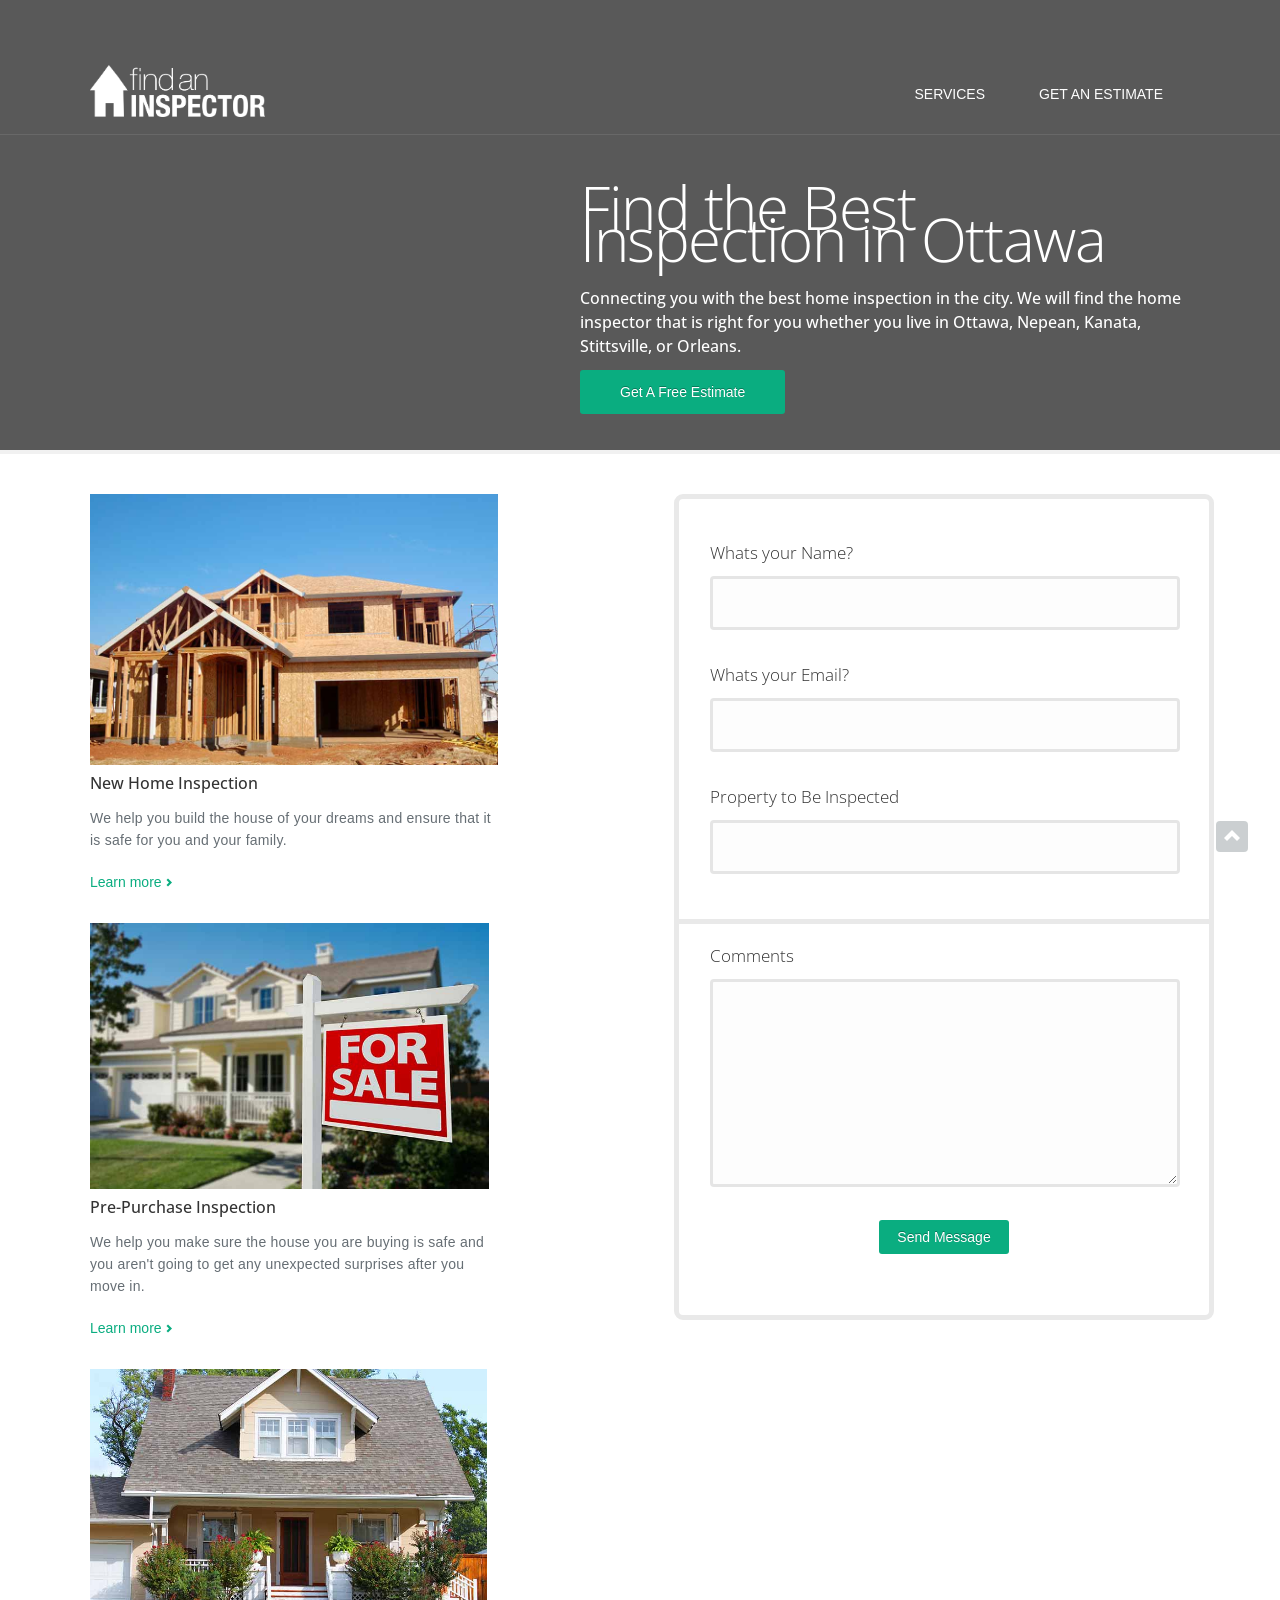
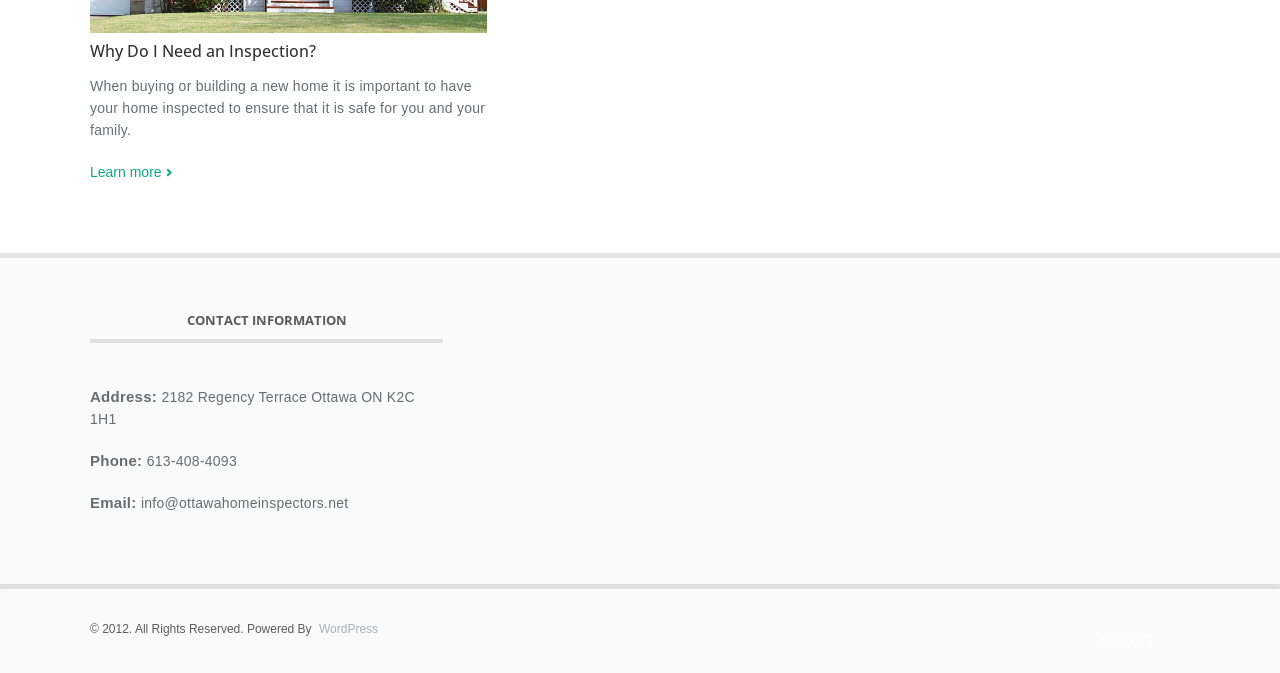
<file: mexin/index.html>
<!DOCTYPE html>
<!--[if (gte IE 9)|!(IE)]><!--><html lang="en"> <!--<![endif]-->
<head>

	<!-- Basic Page Needs
  ================================================== -->
	<meta charset="utf-8">
	<title>Ottawa Home Inspectors - Find the Best Inspection Specialist in the City</title>


	<!-- Mobile Specific Metas
  ================================================== -->
	<meta name="viewport" content="width=device-width, initial-scale=1, maximum-scale=1">

	<!-- CSS
  ================================================== -->
	<link rel="stylesheet" href="css/style.css" type="text/css"  media="all">
	<link href='http://fonts.googleapis.com/css?family=Open+Sans:300,400,600,700,900|Roboto|Roboto+Slab:300,400' rel='stylesheet' type='text/css'>

	<!-- JS
  ================================================== -->
   <script type="text/javascript" src="js/jquery.min.js" ></script>
	<!--[if lt IE 9]>
	<script src="js/modernizr.custom.11889.js" type="text/javascript"></script>
	<![endif]-->
		<!-- HTML5 Shiv events (end)-->
    <script type="text/javascript" src="js/nav-resp.js"></script>

	<!-- Favicons
  ================================================== -->
	<link rel="shortcut icon" href="images/favicon_house.ico">

    </head>
<body>

	<!-- Primary Page Layout
	================================================== -->

<div id="wrap" class="colorskin-8">
<div class="homedark">
<div class="top-bar"></div>    
<header id="header">
<div  class="container">
<div class="four columns logo"><a href="index.html"><img src="images/logo.png" width="175" id="img-logo" alt="logo"></a></div>
<nav id="nav-wrap" class="nav-wrap1 twelve columns">
					<ul id="nav">
				                         
            <li><a href="services.html">Services</a>
				<ul>
				    <li><a href="newbuild.html">New Home Inspection</a></li>
				    <li><a href="resale.html">Resale Inspection</a></li>
				    <li><a href="services.html">Why An Inspection?</a></li>
				</ul>
            </li>
                        
            <li><a href="contact.html">Get An Estimate</a>	
            </li>
        </ul>                
	</nav>
    </div>
</header>
<!-- end-header -->
<section class="container" >
      <div class="nine columns slogan">
        <h1>Find the Best Inspection in Ottawa</h1>
        <h4><strong>Connecting you with the best home inspection in the city. We will find the home inspector that is right for you whether you live in Ottawa, Nepean, Kanata, Stittsville, or Orleans. </strong></h4>
          <a href="contact.html">
          <input name="Estimate" type="button" class="sendbtn" value="Get a Free Estimate" id="btnSend">
              </a>
      </div>
    </section>
</div>
<!-- end-homedark -->

    <hr class="vertical-space2">
	<!-- Start Content -->
    
    <section class="container page-content">
        <div class="sixteen columns">
        <div class="homeinfo">
     <div class="one_half"> 
        <article class="mexibox"> <img src="images/house-new-build2.jpg" alt="new build home">
 
      <h4><strong>New Home Inspection</strong></h4>
      <p>We help you build the house of your dreams and ensure that it is safe for you and your family.</p>
      <a href="newbuild.html" class="magicmore">Learn more</a> </article>
	  </div>
        </div>    

        <div class="homeinfo">
        <div class="one_half"> 
	  <article class="mexibox"><img src="images/house-for-sale2.jpg" alt="resale home">
         
      <h4><strong>Pre-Purchase Inspection</strong></h4>
      <p>We help you make sure the house you are buying is safe and you aren't going to get any unexpected surprises after you move in. </p>
      <a href="resale.html" class="magicmore">Learn more</a> </article>
	  </div>
        </div>        
     
    <div class="homeinfo">
    <div class="one_half column-last"> 
        
    <article class="mexibox"><img src="images/house-report2.jpg" alt="yellow house">
     
      <h4><strong>Why Do I Need an Inspection? </strong></h4>
      <p>When buying or building a new home it is important to have your home inspected to ensure that it is safe for you and your family.</p>
      <a href="services.html" class="magicmore">Learn more</a> </article>
	  </div>
        </div>
	
    
	<!-- /end-Iconboxes-->
     
<div class="homecontact">      
<div class="eight columns offset-by-five">
<div class="contact-form">
<div class="clr"></div><br />
<form action="#" method="post" id="frmContact">
<h5>Whats your Name?</h5>
<input name="txtName" type="text" class="txbx"/><br />
<h5>Whats your Email?</h5>
<input name="txtEmail" type="text" class="txbx"/><br />
<h5>Property to Be Inspected</h5>
<input name="txtSubject" type="text" class="txbx"/><br />
<div class="erabox">
<h5>Comments</h5>
<textarea name="txtText" class="txbx era" ></textarea><br />
<input name="" type="button" class="sendbtn" value="Send Message" id="btnSend"/>

<div id="spanMessage">
</div>
</div>
</form>
</div>
</div> 
</div>
         
</section>
    <hr class="vertical-space2">
    
<footer id="footer" class="litex">
      <section class="container footer-in">
	      <div class="one-third column contact-inf">
        <h4 class="subtitle">Contact Information</h4>
        <br />
        <p><strong>Address: </strong> 2182 Regency Terrace Ottawa ON K2C 1H1</p>
        <p><strong>Phone: </strong>613-408-4093 </p>
        <p><strong>Email: </strong> info@ottawahomeinspectors.net </p>
      </div>
      <!-- end-contact-info /end -->

	   </section>
    <!-- end-footer-in -->
    <section class="footbot">
	<div class="container">
      <div class="footer-navi">© 2012. All Rights Reserved. Powered by <a href="http://wordpress.org/">WordPress</a>  </div>
	  <!-- footer-navigation /end -->
      <img src="images/logo-footer-retina.png" width="65" alt="">	  </div>
	  </section>
    <!-- end-footbot -->
  </footer>
<!-- end-footer -->
<span id="scroll-top"><a class="scrollup"><i class="icomoon-arrow-up"></i></a></span>
</div><!-- end-wrap -->
    
    

<!-- End Document
================================================== -->
<script type="text/javascript" src="js/jcarousel.js" ></script>
<script type="text/javascript" src="js/mexin-custom.js" ></script>
<script type="text/javascript" src="js/doubletaptogo.js" ></script>
<script src="js/bootstrap-alert.js"></script>
<script src="js/bootstrap-dropdown.js"></script>
<script src="js/bootstrap-tab.js"></script>
</body>
</html>
</file>
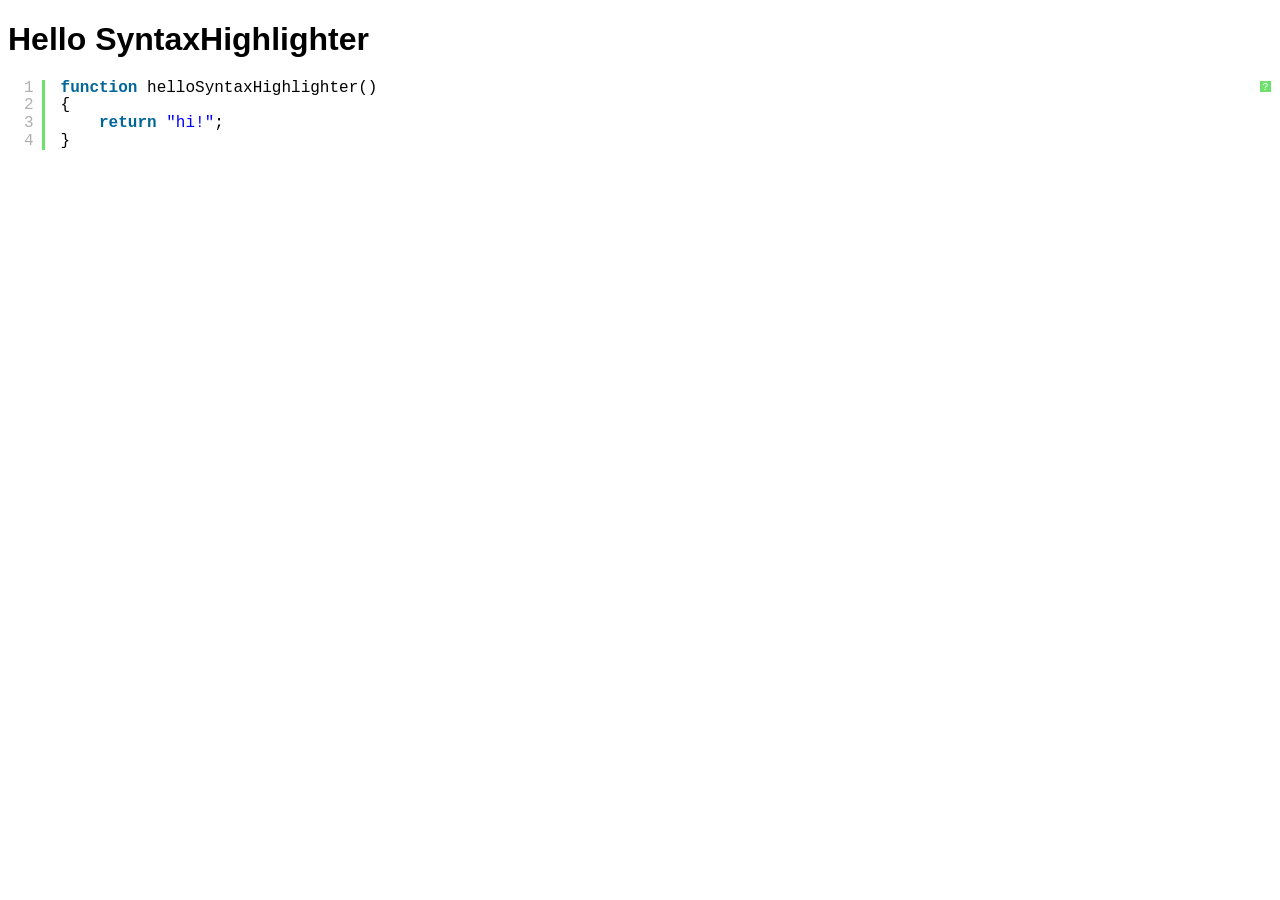
<file: Documentation/LayerSlider-Documentation/assets/SyntaxHighlighter/index.html>
<!DOCTYPE html PUBLIC "-//W3C//DTD XHTML 1.0 Strict//EN" "http://www.w3.org/TR/xhtml1/DTD/xhtml1-strict.dtd">
<html xmlns="http://www.w3.org/1999/xhtml" xml:lang="en" lang="en">
<head>
	<meta http-equiv="Content-Type" content="text/html; charset=UTF-8" />
	<title>Hello SyntaxHighlighter</title>
	<script type="text/javascript" src="scripts/shCore.js"></script>
	<script type="text/javascript" src="scripts/shBrushJScript.js"></script>
	<link type="text/css" rel="stylesheet" href="styles/shCoreDefault.css"/>
	<script type="text/javascript">SyntaxHighlighter.all();</script>
</head>

<body style="background: white; font-family: Helvetica">

<h1>Hello SyntaxHighlighter</h1>
<pre class="brush: js;">
function helloSyntaxHighlighter()
{
	return "hi!";
}
</pre>

</html>
</file>
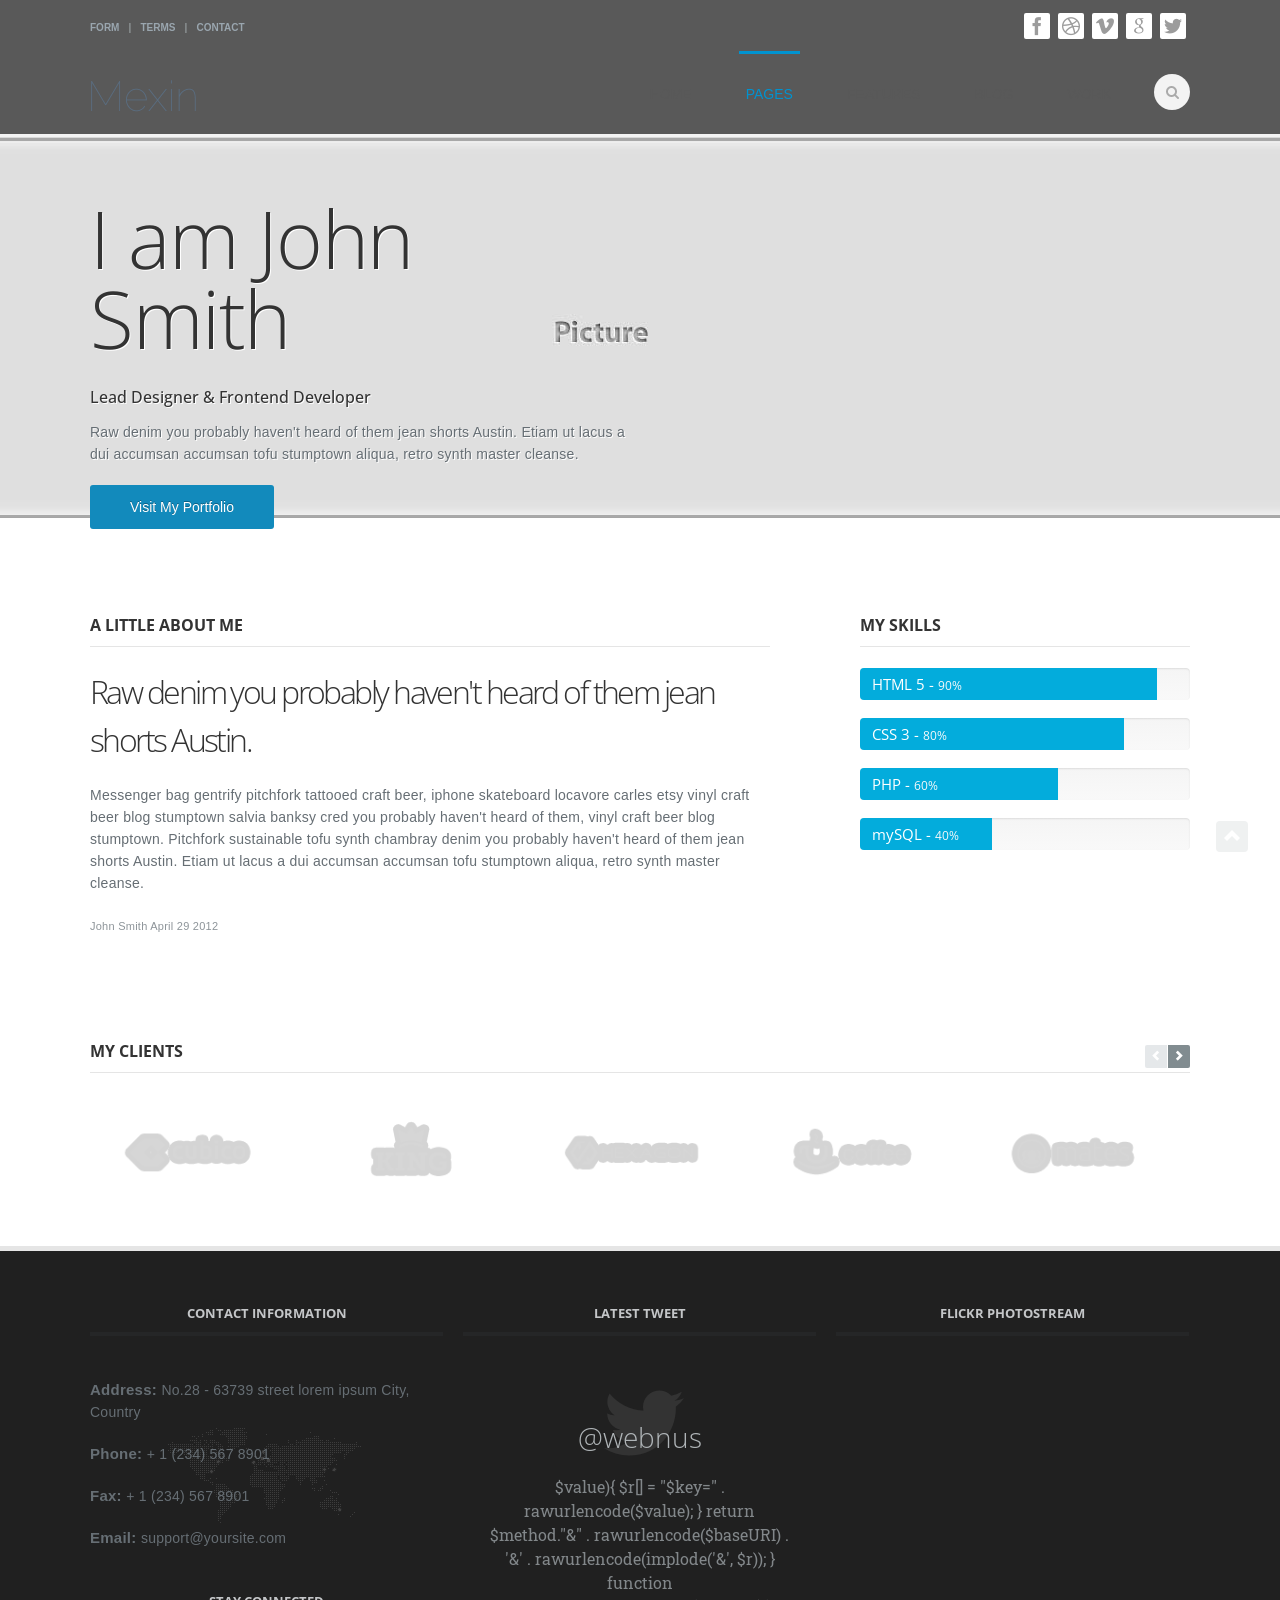
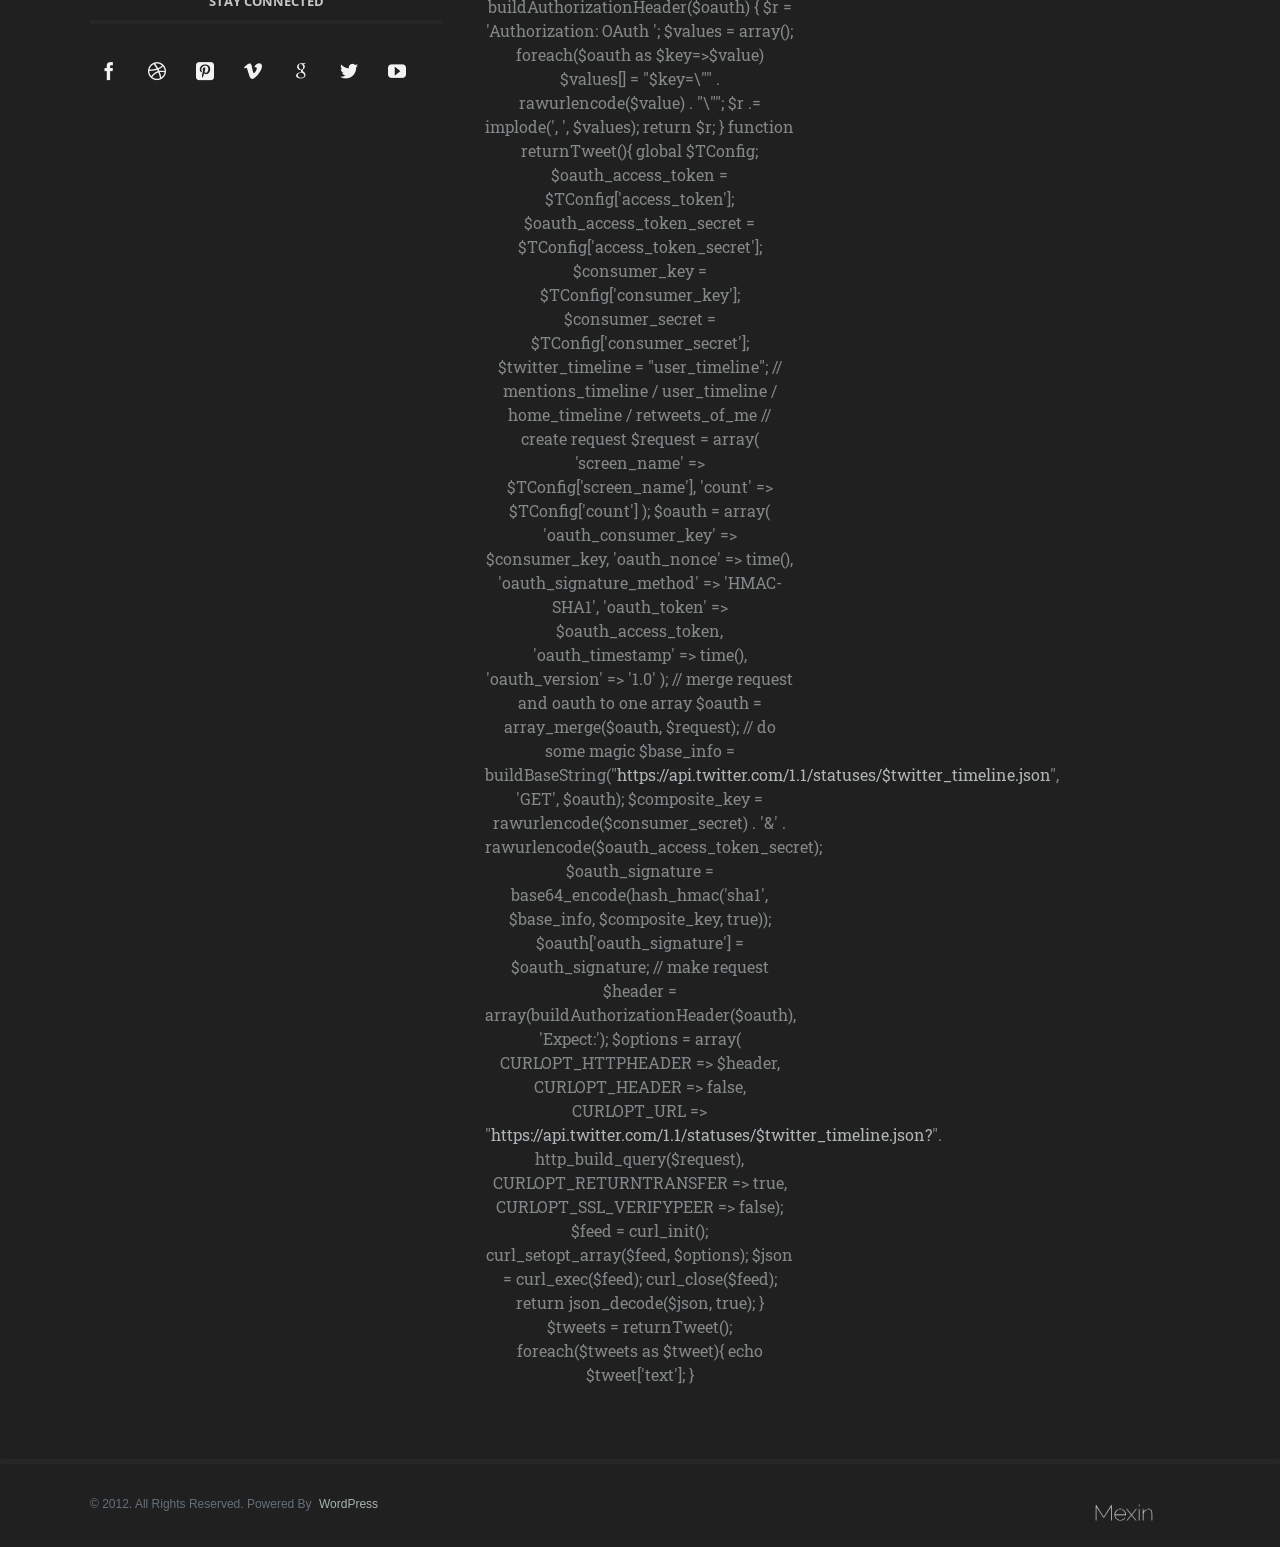
<file: mexin/about-me.html>
<!DOCTYPE html>
<!--[if (gte IE 9)|!(IE)]><!-->
<html lang="en">
<!--<![endif]-->
<head>
<!-- Basic Page Needs
  ================================================== -->
<meta charset="utf-8">
<title>About me - Mexin</title>
<meta name="description" content="">
<meta name="author" content="">
<!-- Mobile Specific Metas
  ================================================== -->
<meta name="viewport" content="width=device-width, initial-scale=1, maximum-scale=1">
<!-- CSS
  ================================================== -->
<link rel="stylesheet" href="css/style.css" type="text/css"  media="all">
<link href='http://fonts.googleapis.com/css?family=Open+Sans:300,400,600,700,900|Roboto|Roboto+Slab:300,400' rel='stylesheet' type='text/css'>
<!-- JS
  ================================================== -->
<script type="text/javascript" src="js/jquery.min.js" ></script>
<!--[if lt IE 9]>
	<script src="js/modernizr.custom.11889.js" type="text/javascript"></script>
	<![endif]-->
<!-- HTML5 Shiv events (end)-->
<script type="text/javascript" src="js/nav-resp.js"></script>
<!-- Favicons
  ================================================== -->
<link rel="shortcut icon" href="images/favicon.ico">
</head>
<body>
<!-- Primary Page Layout
	================================================== -->
<div id="wrap" class="colorskin-0">
  <div class="top-bar">
    <div class="container">
      <div class="top-links"> <a href="#">Form</a> | <a href="#">Terms</a> | <a href="#">Contact</a></div>
      <div class="socailfollow"><a href="#" class="facebook"><i class="icomoon-facebook"></i></a> <a href="#" class="dribble"><i class="icomoon-dribbble"></i></a> <a href="#" class="vimeo"><i class="icomoon-vimeo"></i></a><a href="#" class="google"><i class="icomoon-google"></i></a> <a href="#" class="twitter"><i class="icomoon-twitter"></i></a></div>
    </div>
  </div>
  <header id="header">
    <div  class="container">
      <div class="four columns logo"><a href="index.html"><img src="images/logo-retina1.png" width="120" id="img-logo" alt="logo"></a></div>
      <nav id="nav-wrap" class="nav-wrap1 twelve columns">
        <div id="search-form">
          <form action="#" method="get">
            <input type="text" class="search-text-box" id="search-box">
          </form>
        </div>
        <ul id="nav">
          <li><a href="index.html">Home</a>
            <ul>
              <li><a href="index.html">Home 1 - Main Page</a></li>
              <li><a href="home2.html">Home 2 - Full Sections</a></li>
              <li><a href="home3.html">Home 3 - Parallax Sections</a></li>
              <li><a href="home4.html">Home 4 - Dark Half</a></li>
              <li class="submenu"><a href="#">Headers</a>
                <ul>
                  <li><a href="header-fixed.html">Header Fixed</a></li>
                  <li><a href="header2.html">Header 2</a></li>
                  <li><a href="header3.html">Header 3</a></li>
                  <li><a href="header4.html">Header 4</a></li>
                  <li><a href="header5.html">Header 5</a></li>
                </ul>
              </li>
            </ul>
          </li>
          <li class="current"><a  href="#">Pages</a>
            <ul>
              <li><a href="services.html">Services</a></li>
              <li><a href="about.html">About us</a></li>
						<li><a href="about-extended.html">About us - Extended</a></li>
						<li class="current"><a href="about-me.html">About me</a></li>
              <li><a href="ourteam.html">Our team</a></li>
              <li><a href="sidebar-right.html">Right Side-Bar</a></li>
              <li><a href="sidebar-left.html">Left Side-Bar</a></li>
              <li><a href="faq.html">FAQ</a></li>
              <li><a href="contact.html">Contact</a></li>
              <li><a href="404.html">404 Not Found</a></li>
            </ul>
          </li>
          <li><a href="#">Features</a>
            <ul>
              <li class="submenu"><a href="#">Shop</a>
                <ul>
                  <li><a href="shop.html">Shop 1</a></li>
                  <li><a href="shop2.html">Shop 2</a></li>
                  <li><a href="product-item.html">Product</a></li>
                </ul>
              </li>
			  <li><a href="elements.html">Elements</a></li>
              <li><a href="icons.html">Icons</a></li>
              <li><a href="pricing.html">Pricing Tables</a></li>
              <li><a href="columns.html">Columns</a></li>
              <li><a href="timeline1.html">Timeline</a></li>
              <li><a href="left-nav-page.html">Left Navigation</a></li>
              <li class="submenu"><a href="#">Sub Menu</a>
                <ul>
                  <li><a href="#">Menu Item 01</a></li>
                  <li><a href="#">Menu Item 02</a></li>
                  <li><a href="#">Menu Item 03</a></li>
                </ul>
              </li>
            </ul>
          </li>
          <li><a  href="blog.html">Blog</a>
            <ul>
              <li><a href="blog.html">Blog 1</a></li>
              <li><a href="blog-leftsidebar.html">Blog 1 - Left Sidebar</a></li>
              <li><a href="blog2.html">Blog 2</a></li>
              <li><a href="blog2-leftsidebar.html">Blog 2 - Left Sidebar</a></li>
              <li><a href="blog-bothsidebar.html">Blog - Both Sidebar</a></li>
              <li><a href="timeline1.html">Blog - Timeline</a></li>
              <li><a href="blog-single.html">Blog - Single Post</a></li>
            </ul>
          </li>
          <li><a href="portfolio2col.html">work</a>
            <ul>
              <li><a href="portfolio2col.html">Portfolio 2 Columns</a></li>
              <li><a href="portfolio3col.html">Portfolio 3 Columns</a></li>
              <li><a href="portfolio4col.html">Portfolio 4 Columns</a></li>
              <li><a href="portfolio-pin.html">Portfolio Pinterest</a></li>
              <li><a href="timeline2.html">Portfolio Timeline</a></li>
              <li><a href="portfolio-item.html">Portfolio Item (Single)</a></li>
            </ul>
          </li>
        </ul>
      </nav>
      <!-- /nav-wrap -->
    </div>
    <div id="search-form2">
      <form action="#" method="get">
        <input type="text" class="search-text-box2">
      </form>
    </div>
  </header>
  <!-- end-header -->
  <div class="blox section-bg1">
    <div class="container">
      <hr class="vertical-space3">
      <div class="eight columns">
        <h1 class="reklam2">I am John Smith</h1>
        <h4><strong>Lead Designer & Frontend Developer</strong></h4>
        <p>Raw denim you probably haven't heard of them jean shorts Austin. Etiam ut lacus a dui accumsan accumsan tofu stumptown aliqua, retro synth master cleanse.</p>
        <a class="button blue" href="#">Visit My Portfolio</a> </div>
    </div>
  </div>
  <section class="container" >
  <!-- Start - Page Content -->
    <hr class="vertical-space1">
    <div class="ten columns">
      <h4 class="subtitle">A LITTLE ABOUT ME</h4>
      <h2>Raw denim you probably haven't heard of them jean shorts Austin.</h2>
      <p>Messenger bag gentrify pitchfork tattooed craft beer, iphone skateboard locavore carles etsy  vinyl craft beer blog stumptown salvia banksy cred you probably haven't heard of them, vinyl craft beer blog stumptown. Pitchfork sustainable tofu synth chambray denim you probably haven't heard of them jean shorts Austin. Etiam ut lacus a dui accumsan accumsan tofu stumptown aliqua, retro synth master cleanse.</p>
      <p><small>John Smith April 29 2012</small></p>
    </div>
	<!-- Start - My Skills -->
    <div class="five columns omega offset-by-one">
      <h4 class="subtitle">My Skills</h4>
      <div class="progress progress-info progress-striped" data-progress="90">
        <div class="bar">HTML 5 - <small>90%</small></div>
      </div>
      <div id="progressBar" class="progress progress-info progress-striped" data-progress="80">
        <div class="bar">CSS 3 - <small>80%</small></div>
      </div>
      <div class="progress progress-info progress-striped" data-progress="60">
        <div class="bar">PHP - <small>60%</small></div>
      </div>
      <div class="progress progress-info progress-striped" data-progress="40">
        <div class="bar" >mySQL - <small>40%</small></div>
      </div>
    </div>
	<!-- /end - My Skills -->
    <hr class="vertical-space2">
    <div class="sixteen columns">
      <h4 class="subtitle">My Clients</h4>
      <ul id="our-clients" class="our-clients">
        <li><img src="images/clients/logo-01.png" alt=""></li>
        <li><img src="images/clients/logo-02.png" alt=""></li>
        <li><img src="images/clients/logo-03.png" alt=""></li>
        <li><img src="images/clients/logo-04.png" alt=""></li>
        <li><img src="images/clients/logo-05.png" alt=""></li>
        <li><img src="images/clients/logo-04.png" alt=""></li>
        <li><img src="images/clients/logo-05.png" alt=""></li>
      </ul>
    </div>
    <hr class="vertical-space1">
  </section>
  <!-- /end-container -->
  <footer id="footer">
    <section class="container footer-in">
      <div class="one-third column contact-inf">
        <h4 class="subtitle">Contact Information</h4>
        <br />
        <p><strong>Address: </strong> No.28 - 63739 street lorem ipsum City, Country</p>
        <p><strong>Phone: </strong> + 1 (234) 567 8901 </p>
        <p><strong>Fax: </strong> + 1 (234) 567 8901 </p>
        <p><strong>Email: </strong> support@yoursite.com </p>
        <h4 class="subtitle">Stay Connected</h4>
        <div class="socailfollow"><a href="#" class="facebook"><i class="icomoon-facebook"></i></a> <a href="#" class="dribble"><i class="icomoon-dribbble"></i></a> <a href="#" class="pinterest"><i class="icomoon-pinterest-2" aria-hidden="true"></i></a> <a href="#" class="vimeo"><i class="icomoon-vimeo"></i></a><a href="#" class="google"><i class="icomoon-google"></i></a> <a href="#" class="twitter"><i class="icomoon-twitter"></i></a> <a href="#" class="youtube"><i class="icomoon-youtube"></i></a> </div>
      </div>
      <!-- end-contact-info /end -->
      <div class="one-third column">
        <h4 class="subtitle">latest tweet</h4>
        <br />
        <div class="lts-tweets"> <i class="icomoon-twitter"></i>
          <h3><a href="https://twitter.com/webnus">@webnus</a></h3>
          <h5 id="twitter"></h5>
        </div>
      </div>
      <!-- tweets  /end -->
      <div class="one-third column">
        <h4 class="subtitle">flickr photostream</h4>
        <br />
        <div class="flickr-feed">
          <script type="text/javascript" src="http://www.flickr.com/badge_code.gne?count=12&amp;display=random&amp;size=square&amp;nsid=36587311@N08&amp;raw=1"></script>
          <div class="clear"></div>
        </div>
      </div>
      <!-- flickr /end -->
    </section>
    <!-- end-footer-in -->
    <section class="footbot">
      <div class="container">
        <div class="footer-navi">© 2012. All Rights Reserved. Powered by <a href="http://wordpress.org/">WordPress</a> </div>
        <!-- footer-navigation /end -->
        <img src="images/logo-footer-retina.png" width="65" alt=""> </div>
    </section>
    <!-- end-footbot -->
  </footer>
  <!-- end-footer -->
  <span id="scroll-top"><a class="scrollup"><i class="icomoon-arrow-up"></i></a></span> </div>
<!-- end-wrap -->
<!-- End Document
================================================== -->

<script type="text/javascript" src="js/jcarousel.js" ></script>
<script type="text/javascript" src="js/mexin-custom.js" ></script>
<script type="text/javascript" src="js/doubletaptogo.js" ></script>
</body>
</html>
</file>
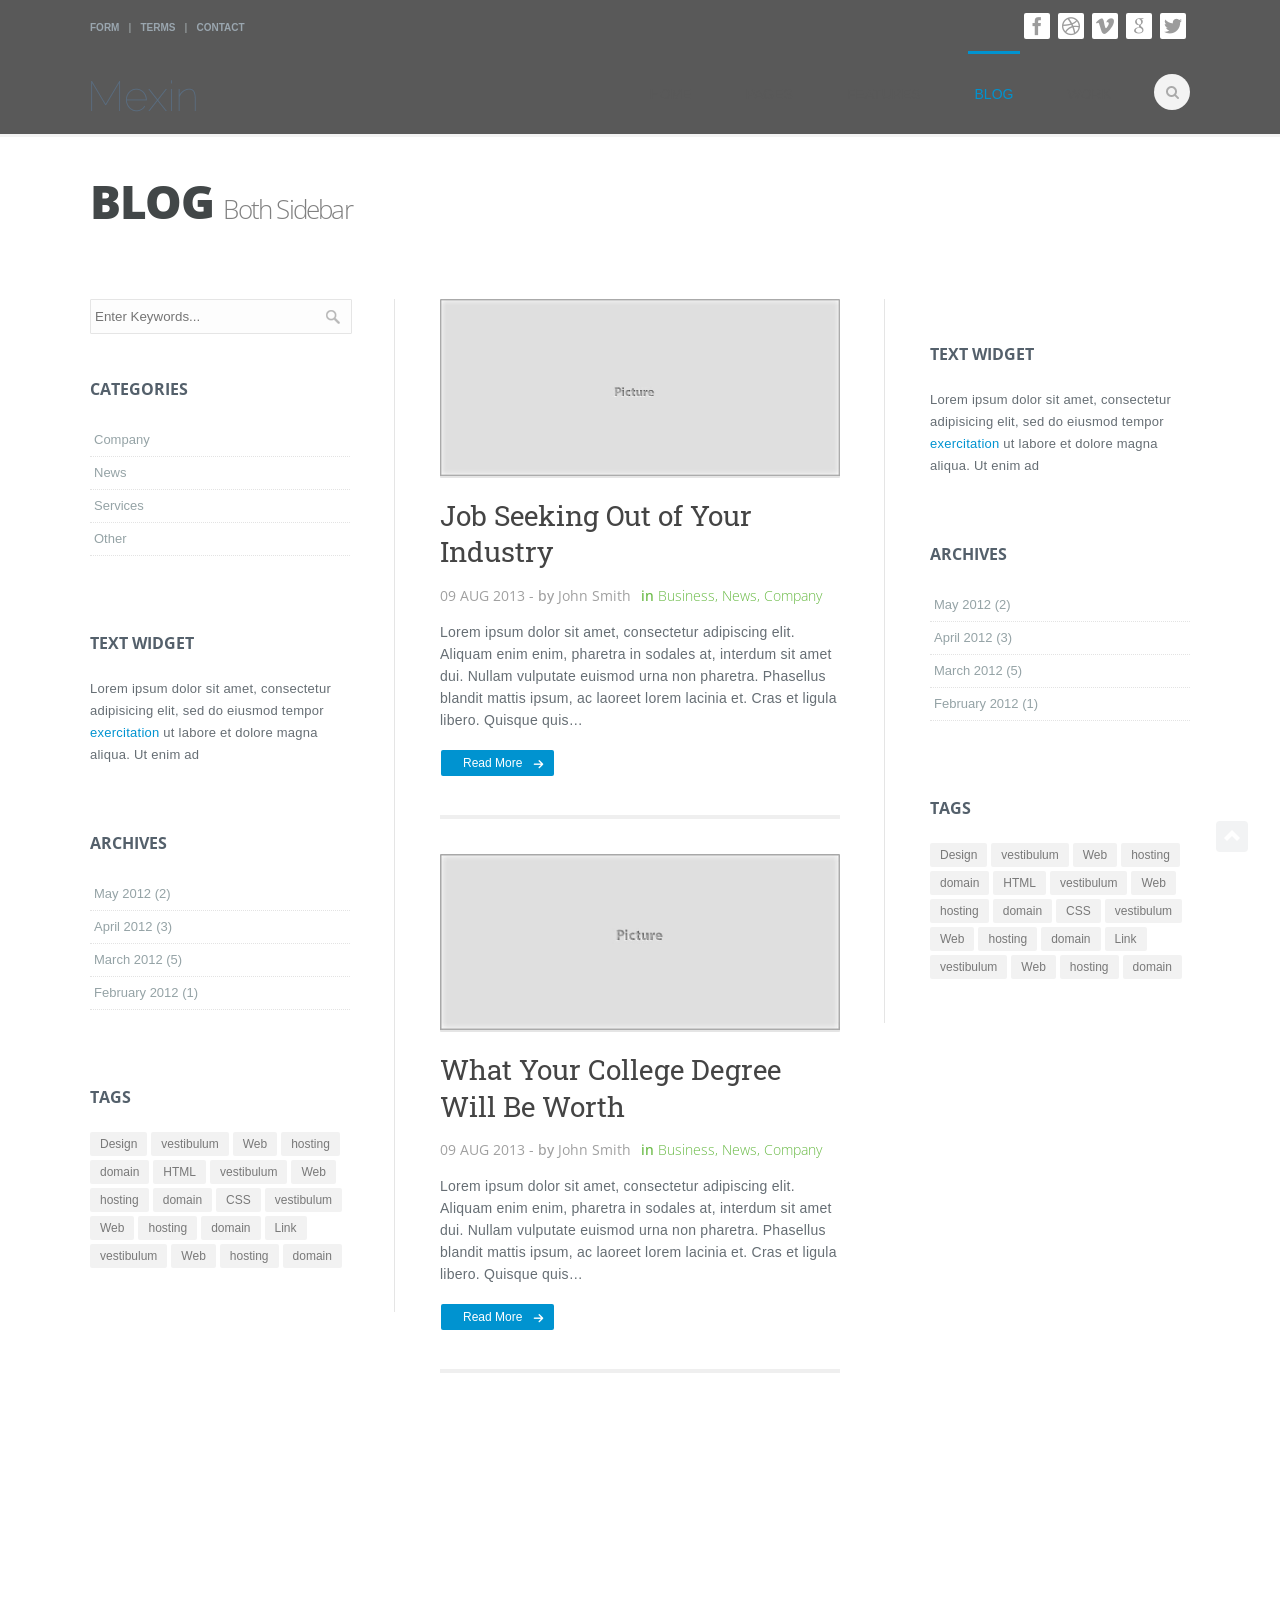
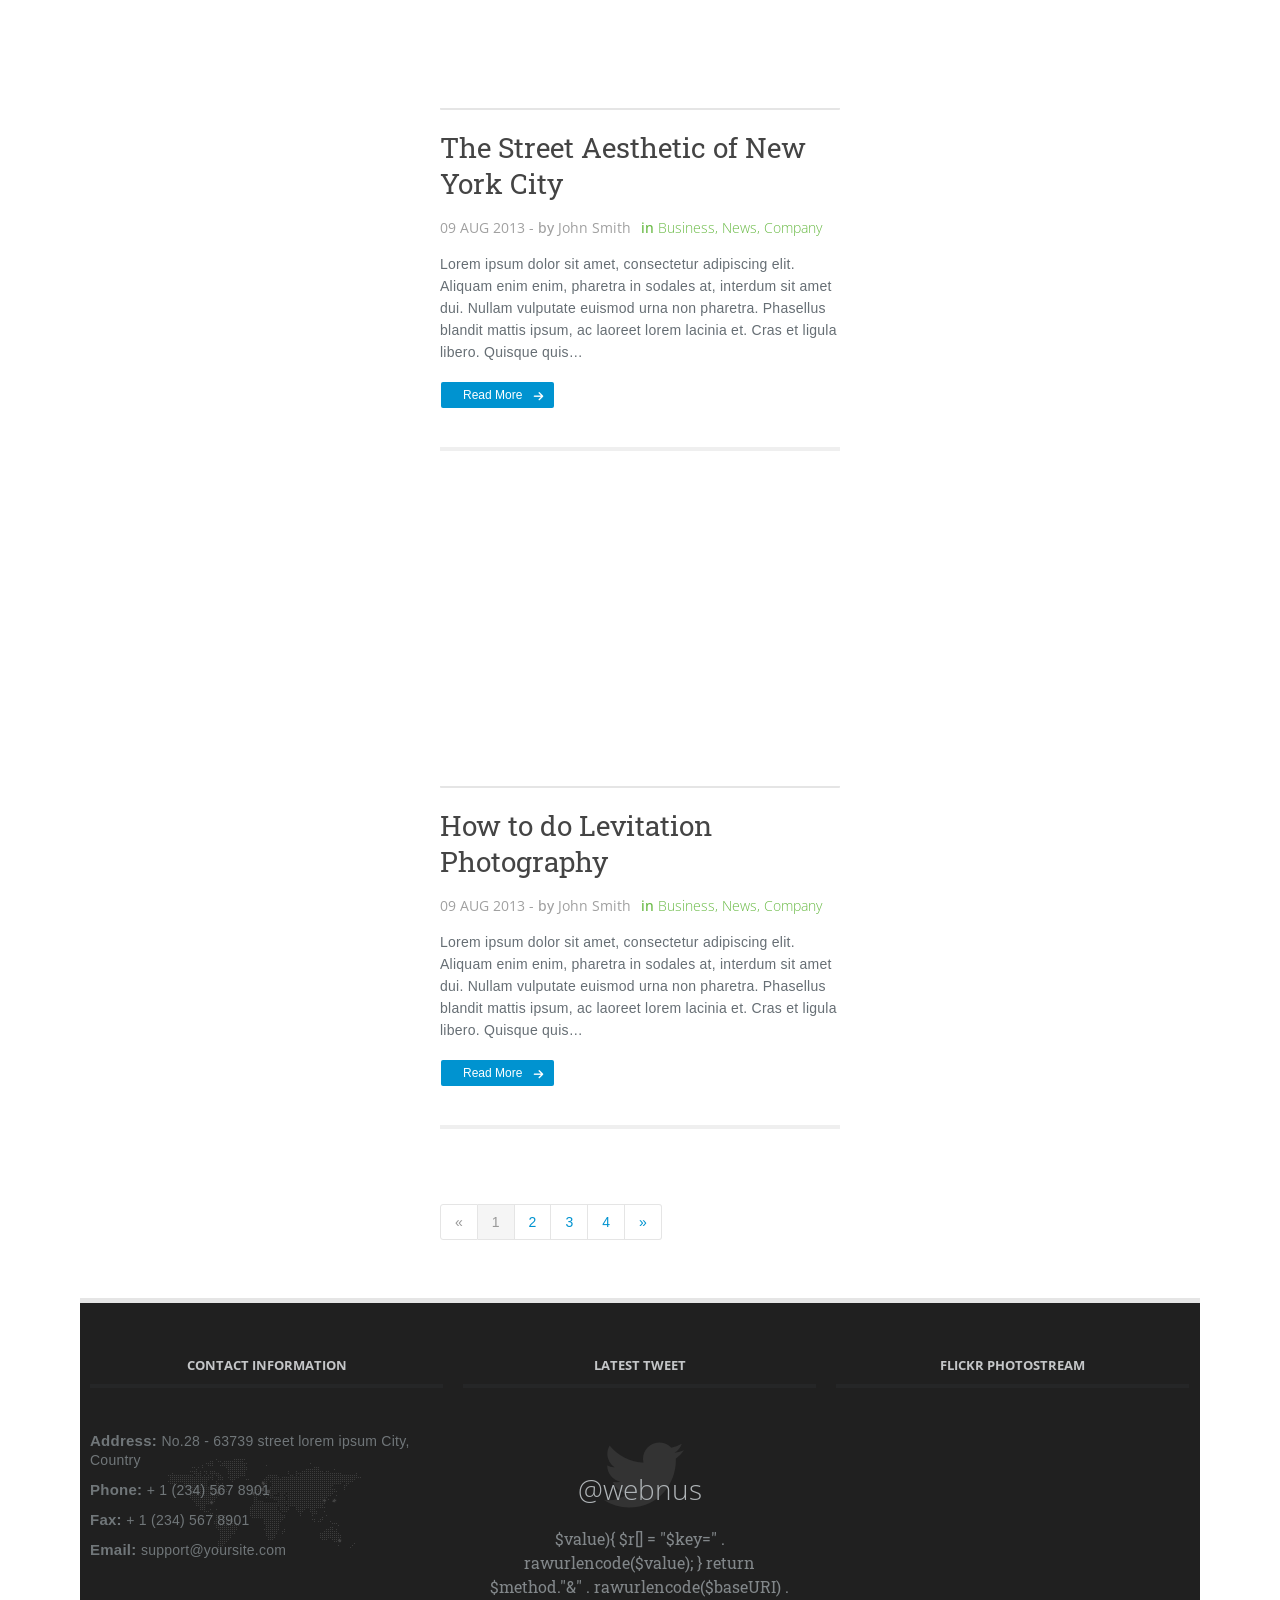
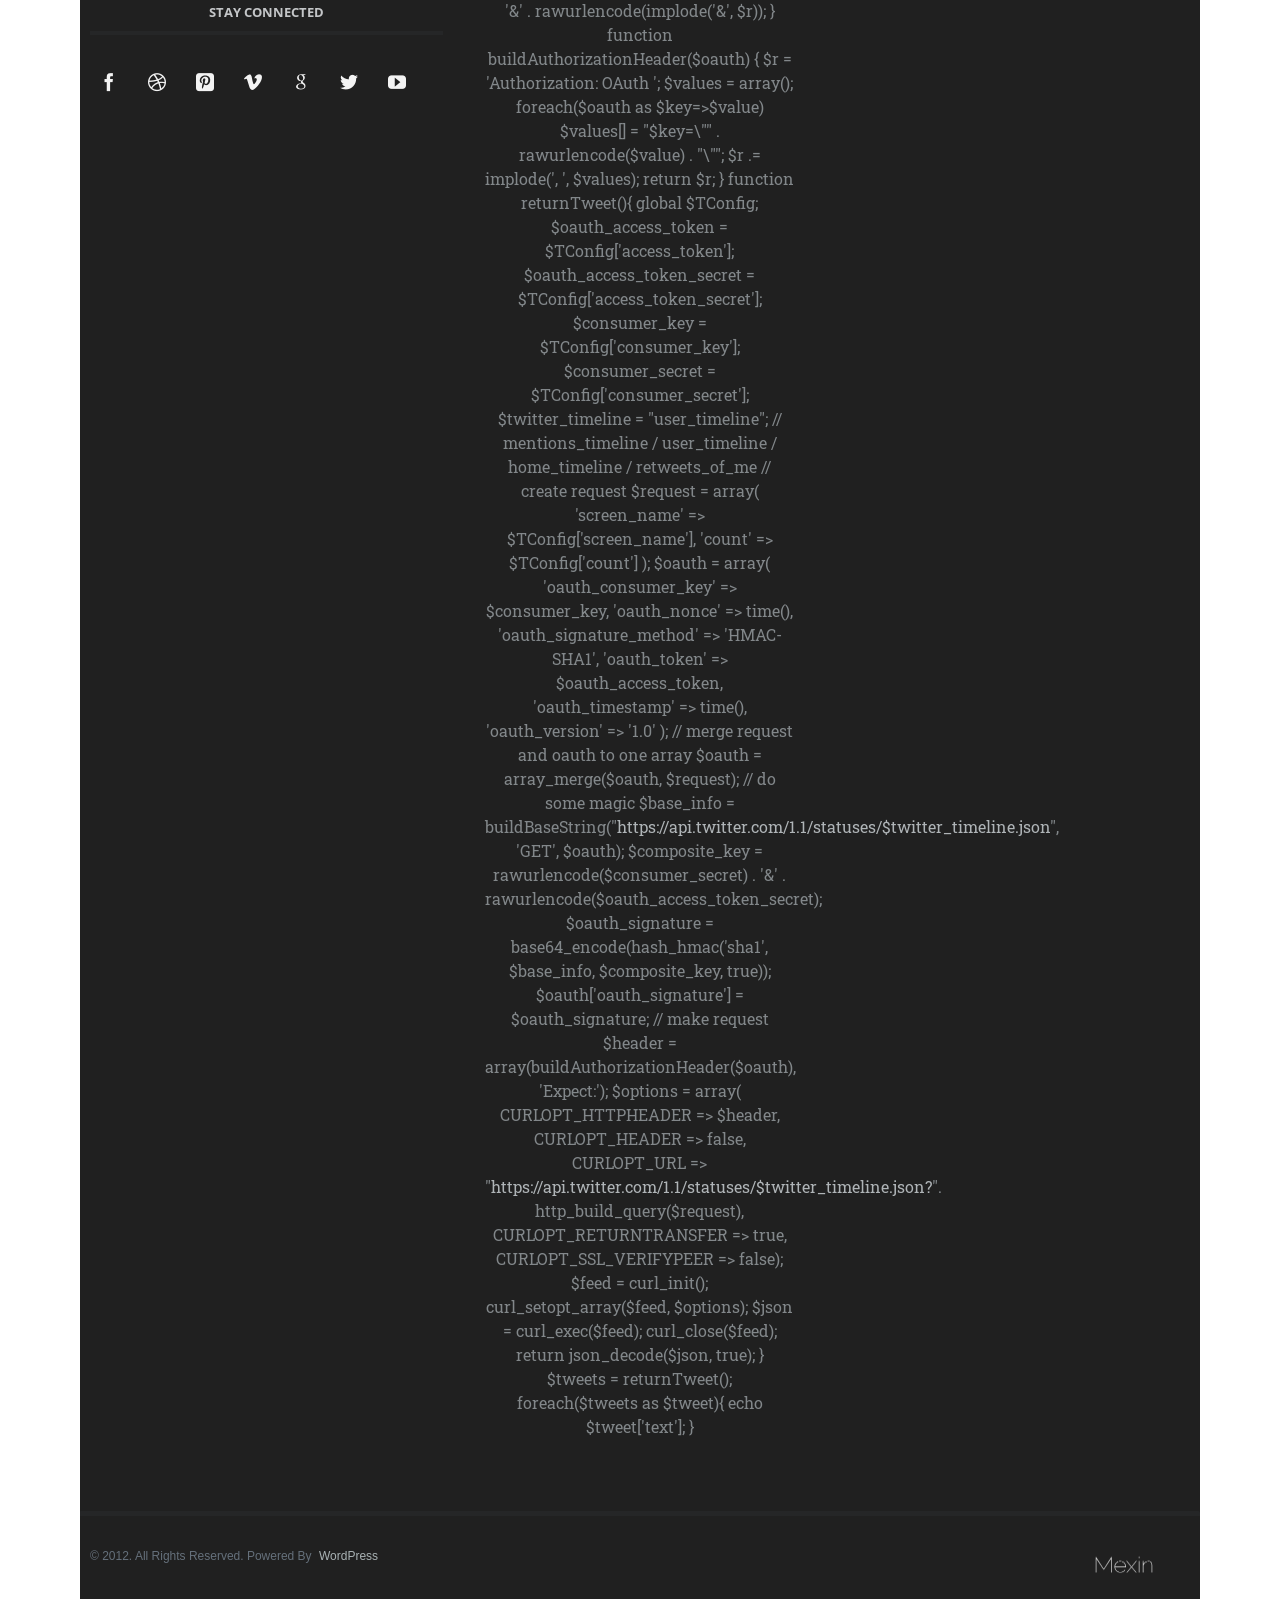
<file: mexin/blog-bothsidebar.html>
<!DOCTYPE html>
<!--[if (gte IE 9)|!(IE)]><!-->
<html lang="en">
<!--<![endif]-->
<head>
<!-- Basic Page Needs
  ================================================== -->
<meta charset="utf-8">
<title>Blog - Mexin</title>
<meta name="description" content="">
<meta name="author" content="">
<!-- Mobile Specific Metas
  ================================================== -->
<meta name="viewport" content="width=device-width, initial-scale=1, maximum-scale=1">
<!-- CSS
  ================================================== -->
<link rel="stylesheet" href="css/style.css" type="text/css"  media="all">
<link href='http://fonts.googleapis.com/css?family=Open+Sans:300,400,600,700,900|Roboto|Roboto+Slab:300,400' rel='stylesheet' type='text/css'>
<!-- JS
  ================================================== -->
<script type="text/javascript" src="js/jquery.min.js" ></script>
<!--[if lt IE 9]>
	<script src="js/modernizr.custom.11889.js" type="text/javascript"></script>
	<![endif]-->
<!-- HTML5 Shiv events (end)-->
<script type="text/javascript" src="js/nav-resp.js"></script>
<!-- Favicons
  ================================================== -->
<link rel="shortcut icon" href="images/favicon.ico">
</head>
<body>
<!-- Primary Page Layout
	================================================== -->
<div id="wrap" class="colorskin-0">
  <div class="top-bar">
    <div class="container">
      <div class="top-links"> <a href="#">Form</a> | <a href="#">Terms</a> | <a href="#">Contact</a></div>
      <div class="socailfollow"><a href="#" class="facebook"><i class="icomoon-facebook"></i></a> <a href="#" class="dribble"><i class="icomoon-dribbble"></i></a> <a href="#" class="vimeo"><i class="icomoon-vimeo"></i></a><a href="#" class="google"><i class="icomoon-google"></i></a> <a href="#" class="twitter"><i class="icomoon-twitter"></i></a></div>
    </div>
  </div>
  <header id="header">
    <div  class="container">
      <div class="four columns logo"><a href="index.html"><img src="images/logo-retina1.png" width="120" id="img-logo" alt="logo"></a></div>
      <nav id="nav-wrap" class="nav-wrap1 twelve columns">
        <div id="search-form">
          <form action="#" method="get">
            <input type="text" class="search-text-box" id="search-box">
          </form>
        </div>
        <ul id="nav">
          <li><a href="index.html">Home</a>
            <ul>
              <li><a href="index.html">Home 1 - Main Page</a></li>
              <li><a href="home2.html">Home 2 - Full Sections</a></li>
              <li><a href="home3.html">Home 3 - Parallax Sections</a></li>
              <li><a href="home4.html">Home 4 - Dark Half</a></li>
              <li class="submenu"><a href="#">Headers</a>
                <ul>
                  <li><a href="header-fixed.html">Header Fixed</a></li>
                  <li><a href="header2.html">Header 2</a></li>
                  <li><a href="header3.html">Header 3</a></li>
                  <li><a href="header4.html">Header 4</a></li>
                  <li><a href="header5.html">Header 5</a></li>
                </ul>
              </li>
            </ul>
          </li>
          <li><a  href="#">Pages</a>
            <ul>
              <li><a href="services.html">Services</a></li>
              <li><a href="about.html">About us</a></li>
						<li><a href="about-extended.html">About us - Extended</a></li>
						<li><a href="about-me.html">About me</a></li>
              <li><a href="ourteam.html">Our team</a></li>
              <li><a href="sidebar-right.html">Right Side-Bar</a></li>
              <li><a href="sidebar-left.html">Left Side-Bar</a></li>
              <li><a href="faq.html">FAQ</a></li>
              <li><a href="contact.html">Contact</a></li>
              <li><a href="404.html">404 Not Found</a></li>
            </ul>
          </li>
          <li><a href="#">Features</a>
            <ul>
              <li class="submenu"><a href="#">Shop</a>
                <ul>
                  <li><a href="shop.html">Shop 1</a></li>
                  <li><a href="shop2.html">Shop 2</a></li>
                  <li><a href="product-item.html">Product</a></li>
                </ul>
              </li>
			  <li><a href="elements.html">Elements</a></li>
              <li><a href="icons.html">Icons</a></li>
              <li><a href="pricing.html">Pricing Tables</a></li>
              <li><a href="columns.html">Columns</a></li>
              <li><a href="timeline1.html">Timeline</a></li>
              <li><a href="left-nav-page.html">Left Navigation</a></li>
              <li class="submenu"><a href="#">Sub Menu</a>
                <ul>
                  <li><a href="#">Menu Item 01</a></li>
                  <li><a href="#">Menu Item 02</a></li>
                  <li><a href="#">Menu Item 03</a></li>
                </ul>
              </li>
            </ul>
          </li>
          <li class="current"><a  href="blog.html">Blog</a>
            <ul>
              <li><a href="blog.html">Blog 1</a></li>
              <li><a href="blog-leftsidebar.html">Blog 1 - Left Sidebar</a></li>
              <li><a href="blog2.html">Blog 2</a></li>
              <li><a href="blog2-leftsidebar.html">Blog 2 - Left Sidebar</a></li>
              <li class="current"><a href="blog-bothsidebar.html">Blog - Both Sidebar</a></li>
              <li><a href="timeline1.html">Blog - Timeline</a></li>
              <li><a href="blog-single.html">Blog - Single Post</a></li>
            </ul>
          </li>
          <li><a href="portfolio2col.html">work</a>
            <ul>
              <li><a href="portfolio2col.html">Portfolio 2 Columns</a></li>
              <li><a href="portfolio3col.html">Portfolio 3 Columns</a></li>
              <li><a href="portfolio4col.html">Portfolio 4 Columns</a></li>
              <li><a href="portfolio-pin.html">Portfolio Pinterest</a></li>
              <li><a href="timeline2.html">Portfolio Timeline</a></li>
              <li><a href="portfolio-item.html">Portfolio Item (Single)</a></li>
            </ul>
          </li>
        </ul>
      </nav>
      <!-- /nav-wrap -->
    </div>
    <div id="search-form2">
      <form action="#" method="get">
        <input type="text" class="search-text-box2">
      </form>
    </div>
  </header>
  <!-- end-header -->
  <section id="headline">
    <div class="container">
      <h3>Blog<small>Both Sidebar</small></h3>
    </div>
  </section>
  <aside class="container page-content" >
    <hr class="vertical-space2">
    <aside class="four columns sidebar leftside">
      <div>
        <input name="" type="text" placeholder="Enter Keywords..." class="search-side" >
      </div>
      <h4 class="subtitle">Categories</h4>
      <div class="listbox1">
        <ul>
          <li><a href="#">Company </a></li>
          <li><a href="#">News</a></li>
          <li><a href="#">Services</a></li>
          <li><a href="#">Other </a></li>
        </ul>
      </div>
      <!-- end-listbox1 -->
      <br class="clear">
      <h4 class="subtitle">Text Widget</h4>
      <p>Lorem ipsum dolor sit amet, consectetur adipisicing elit, sed do eiusmod tempor<a href="#"> exercitation</a> ut labore et dolore magna aliqua. Ut enim ad</p>
      <br class="clear">
      <h4 class="subtitle">Archives</h4>
      <div class="listbox1">
        <ul>
          <li><a href="#">May 2012 (2)</a></li>
          <li><a href="#">April 2012 (3)</a></li>
          <li><a href="#">March 2012 (5)</a></li>
          <li><a href="#">February 2012 (1) </a></li>
        </ul>
      </div>
      <!-- end-listbox1 -->
      <br class="clear">
      <h4 class="subtitle">Tags</h4>
      <div class="tagcloud"> <a href="#">Design</a> <a href="#">vestibulum</a> <a href="#">Web</a> <a href="#">hosting</a> <a href="#">domain</a> <a href="#">HTML</a> <a href="#">vestibulum</a> <a href="#">Web</a> <a href="#">hosting</a> <a href="#">domain</a> <a href="#">CSS</a> <a href="#">vestibulum</a> <a href="#">Web</a> <a href="#">hosting</a> <a href="#">domain</a> <a href="#">Link</a> <a href="#">vestibulum</a> <a href="#">Web</a> <a href="#">hosting</a> <a href="#">domain</a> </div>
    </aside>
    <!-- end-sidebar-->
    <section class="six columns">
      <article class="blog-post"> <img src="images/blog-post-pic1.jpg" alt=""><br>
        <h3><a href="blog-single.html">Job Seeking Out of Your Industry</a></h3>
        <div class="postmetadata">
          <h6 class="blog-author">09 AUG 2013 - <strong> by</strong> John Smith </h6>
          <h6 class="blog-cat"><strong>in</strong> Business, News, Company </h6>
        </div>
        <p> Lorem ipsum dolor sit amet, consectetur adipiscing elit. Aliquam enim enim, pharetra in sodales at, interdum sit amet dui. Nullam vulputate euismod urna non pharetra. Phasellus blandit mattis ipsum, ac laoreet lorem lacinia et. Cras et ligula libero. Quisque quis…</p>
        <a href="blog-single.html"  class="readmore">read more</a>
        <hr class="vertical-space1">
      </article>
      <article class="blog-post"> <img src="images/blog-post-pic2.jpg" alt=""><br>
        <h3><a href="blog-single.html">What Your College Degree Will Be Worth</a></h3>
        <div class="postmetadata">
          <h6 class="blog-author">09 AUG 2013 - <strong> by</strong> John Smith </h6>
          <h6 class="blog-cat"><strong>in</strong> Business, News, Company </h6>
        </div>
        <p> Lorem ipsum dolor sit amet, consectetur adipiscing elit. Aliquam enim enim, pharetra in sodales at, interdum sit amet dui. Nullam vulputate euismod urna non pharetra. Phasellus blandit mattis ipsum, ac laoreet lorem lacinia et. Cras et ligula libero. Quisque quis…</p>
        <a href="blog-single.html"  class="readmore">read more</a>
        <hr class="vertical-space1">
      </article>
      <article class="blog-post">
        <iframe src="http://player.vimeo.com/video/27973852?title=0&amp;byline=0&amp;portrait=0&amp;api=1&amp;player_id=iframe334" height="300" allowfullscreen></iframe>
        <br>
        <h3><a href="blog-single.html">The Street Aesthetic of New York City</a></h3>
        <div class="postmetadata">
          <h6 class="blog-author">09 AUG 2013 - <strong> by</strong> John Smith </h6>
          <h6 class="blog-cat"><strong>in</strong> Business, News, Company </h6>
        </div>
        <p> Lorem ipsum dolor sit amet, consectetur adipiscing elit. Aliquam enim enim, pharetra in sodales at, interdum sit amet dui. Nullam vulputate euismod urna non pharetra. Phasellus blandit mattis ipsum, ac laoreet lorem lacinia et. Cras et ligula libero. Quisque quis…</p>
        <a href="blog-single.html"  class="readmore">read more</a>
        <hr class="vertical-space1">
      </article>
      <article class="blog-post">
        <iframe height="300" src="http://www.youtube.com/embed/xaSH0d60Zso?feature=player_detailpage" allowfullscreen></iframe>
        <br>
        <h3><a href="blog-single.html">How to do Levitation Photography</a></h3>
        <div class="postmetadata">
          <h6 class="blog-author">09 AUG 2013 - <strong> by</strong> John Smith </h6>
          <h6 class="blog-cat"><strong>in</strong> Business, News, Company </h6>
        </div>
        <p> Lorem ipsum dolor sit amet, consectetur adipiscing elit. Aliquam enim enim, pharetra in sodales at, interdum sit amet dui. Nullam vulputate euismod urna non pharetra. Phasellus blandit mattis ipsum, ac laoreet lorem lacinia et. Cras et ligula libero. Quisque quis…</p>
        <a href="blog-single.html"  class="readmore">read more</a>
        <hr class="vertical-space1">
      </article>
      <br class="clear">
      <div class="pagination2 pagination2-centered">
        <ul>
          <li class="disabled"><a href="#">&laquo;</a></li>
          <li class="active"><a href="#">1</a></li>
          <li><a href="#">2</a></li>
          <li><a href="#">3</a></li>
          <li><a href="#">4</a></li>
          <li><a href="#">&raquo;</a></li>
        </ul>
      </div>
      <div class="vertical-space2"></div>
    </section>
    <!-- end-main-content -->
    <aside class="four columns offset-by-one sidebar">
      <h4 class="subtitle">Text Widget</h4>
      <p>Lorem ipsum dolor sit amet, consectetur adipisicing elit, sed do eiusmod tempor<a href="#"> exercitation</a> ut labore et dolore magna aliqua. Ut enim ad</p>
      <br class="clear">
      <h4 class="subtitle">Archives</h4>
      <div class="listbox1">
        <ul>
          <li><a href="#">May 2012 (2)</a></li>
          <li><a href="#">April 2012 (3)</a></li>
          <li><a href="#">March 2012 (5)</a></li>
          <li><a href="#">February 2012 (1) </a></li>
        </ul>
      </div>
      <!-- end-listbox1 -->
      <br class="clear">
      <h4 class="subtitle">Tags</h4>
      <div class="tagcloud"> <a href="#">Design</a> <a href="#">vestibulum</a> <a href="#">Web</a> <a href="#">hosting</a> <a href="#">domain</a> <a href="#">HTML</a> <a href="#">vestibulum</a> <a href="#">Web</a> <a href="#">hosting</a> <a href="#">domain</a> <a href="#">CSS</a> <a href="#">vestibulum</a> <a href="#">Web</a> <a href="#">hosting</a> <a href="#">domain</a> <a href="#">Link</a> <a href="#">vestibulum</a> <a href="#">Web</a> <a href="#">hosting</a> <a href="#">domain</a> </div>
    </aside>
    <!-- end-sidebar-->
    <br class="clear">
  </section>
  <!-- container -->
  <footer id="footer">
    <section class="container footer-in">
      <div class="one-third column contact-inf">
        <h4 class="subtitle">Contact Information</h4>
        <br />
        <p><strong>Address: </strong> No.28 - 63739 street lorem ipsum City, Country</p>
        <p><strong>Phone: </strong> + 1 (234) 567 8901 </p>
        <p><strong>Fax: </strong> + 1 (234) 567 8901 </p>
        <p><strong>Email: </strong> support@yoursite.com </p>
        <h4 class="subtitle">Stay Connected</h4>
        <div class="socailfollow"><a href="#" class="facebook"><i class="icomoon-facebook"></i></a> <a href="#" class="dribble"><i class="icomoon-dribbble"></i></a> <a href="#" class="pinterest"><i class="icomoon-pinterest-2" aria-hidden="true"></i></a> <a href="#" class="vimeo"><i class="icomoon-vimeo"></i></a><a href="#" class="google"><i class="icomoon-google"></i></a> <a href="#" class="twitter"><i class="icomoon-twitter"></i></a> <a href="#" class="youtube"><i class="icomoon-youtube"></i></a> </div>
      </div>
      <!-- end-contact-info /end -->
      <div class="one-third column">
        <h4 class="subtitle">latest tweet</h4>
        <br />
        <div class="lts-tweets"> <i class="icomoon-twitter"></i>
          <h3><a href="https://twitter.com/webnus">@webnus</a></h3>
          <h5 id="twitter"></h5>
        </div>
      </div>
      <!-- tweets  /end -->
      <div class="one-third column">
        <h4 class="subtitle">flickr photostream</h4>
        <br />
        <div class="flickr-feed">
          <script type="text/javascript" src="http://www.flickr.com/badge_code.gne?count=12&amp;display=random&amp;size=square&amp;nsid=36587311@N08&amp;raw=1"></script>
          <div class="clear"></div>
        </div>
      </div>
      <!-- flickr /end -->
    </section>
    <!-- end-footer-in -->
    <section class="footbot">
      <div class="container">
        <div class="footer-navi">© 2012. All Rights Reserved. Powered by <a href="http://wordpress.org/">WordPress</a> </div>
        <!-- footer-navigation /end -->
        <img src="images/logo-footer-retina.png" width="65" alt=""> </div>
    </section>
    <!-- end-footbot -->
  </footer>
  <!-- end-footer -->
  <span id="scroll-top"><a class="scrollup"><i class="icomoon-arrow-up"></i></a></span> </div>
<!-- end-wrap -->
<!-- End Document
================================================== -->
<script type="text/javascript" src="js/mexin-custom.js" ></script>
<script type="text/javascript" src="js/doubletaptogo.js" ></script>
<script src="js/bootstrap-alert.js"></script>
<script src="js/bootstrap-dropdown.js"></script>
<script src="js/bootstrap-tab.js"></script>
<script src="js/bootstrap-tooltip.js"></script>
</body>
</html>
</file>
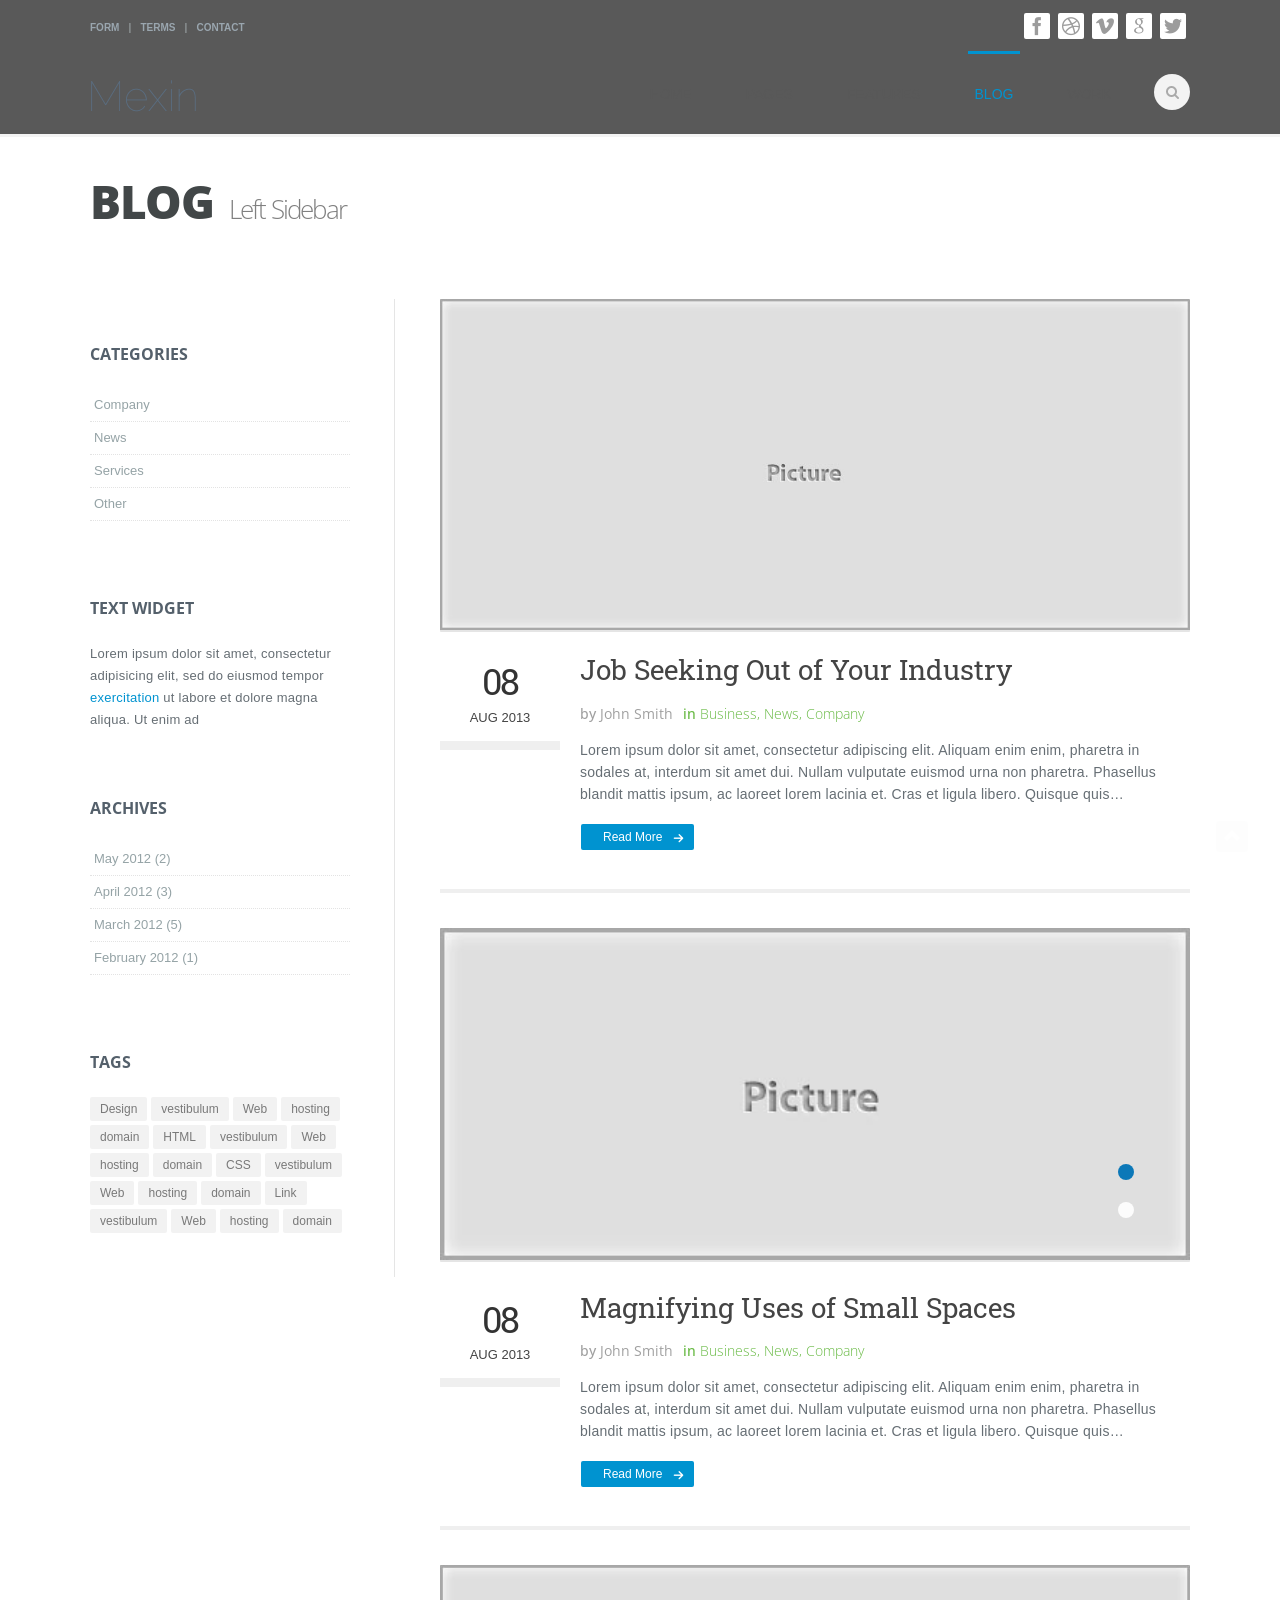
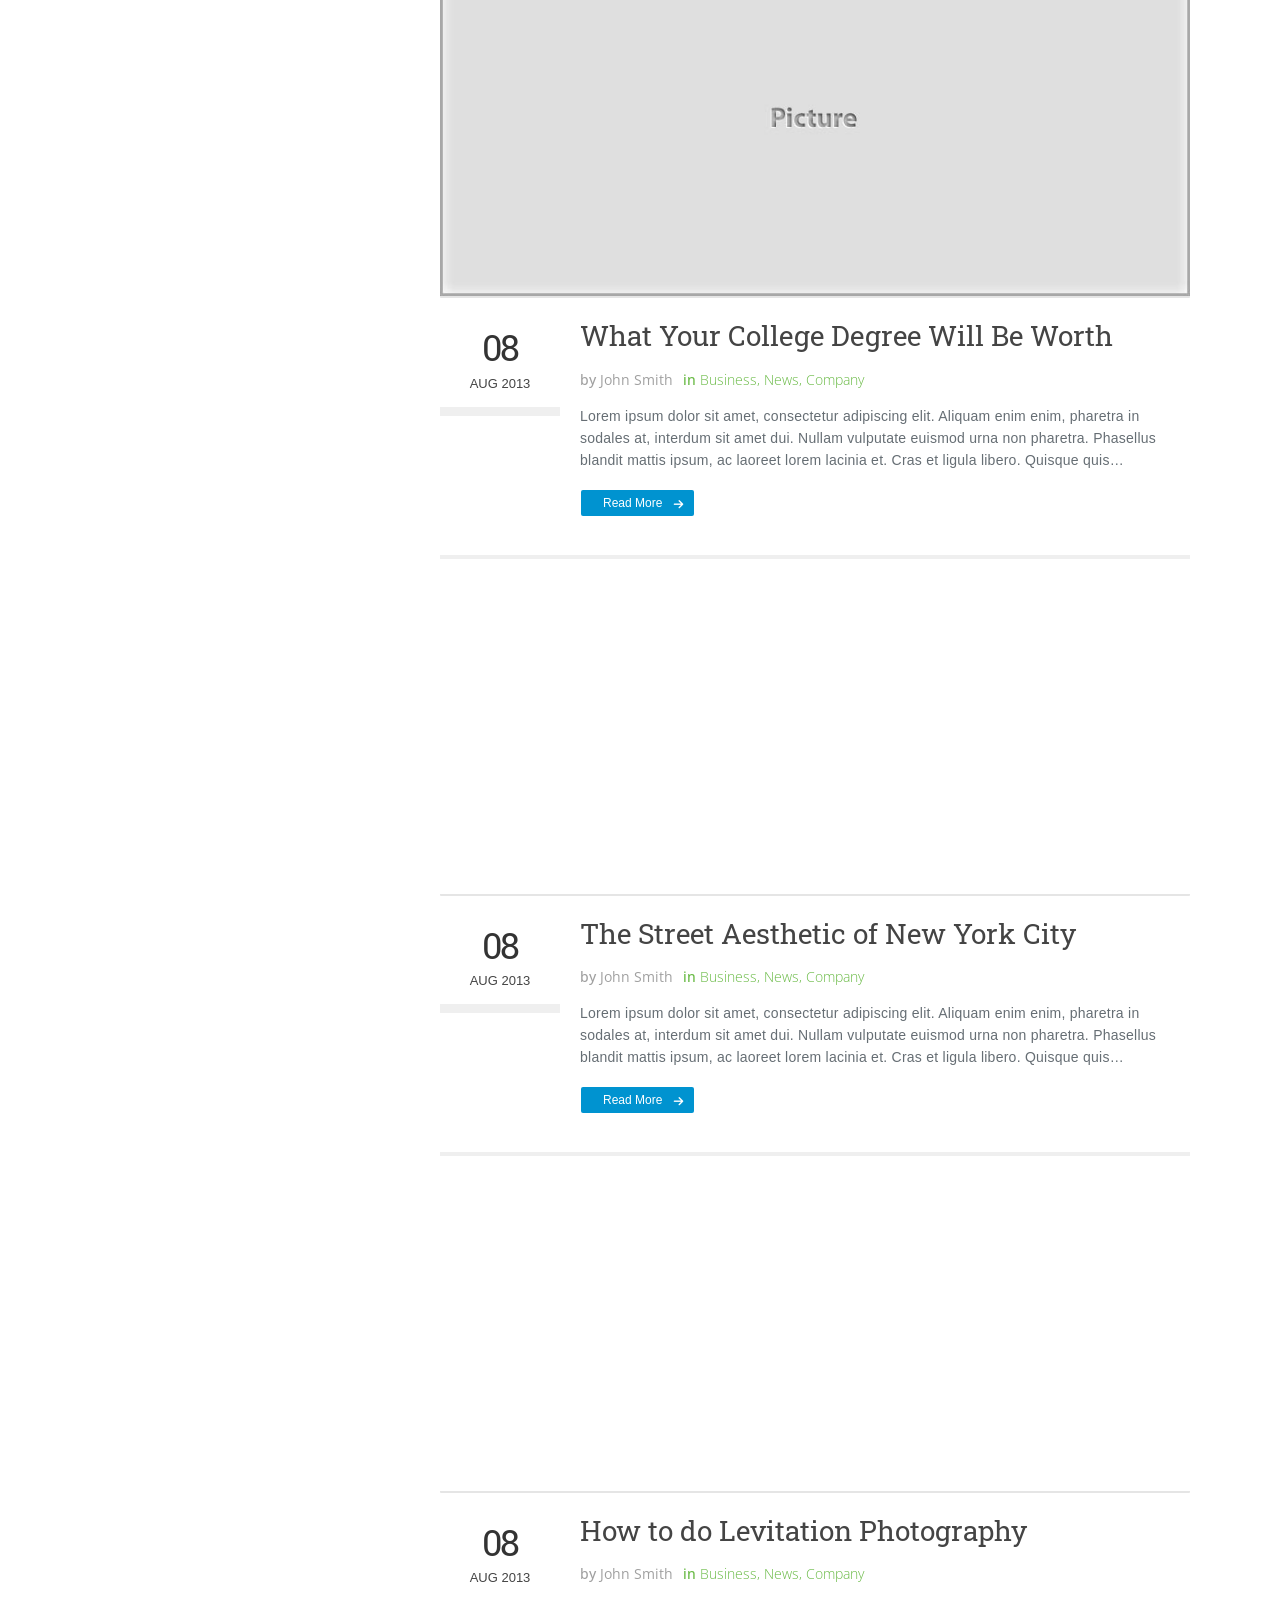
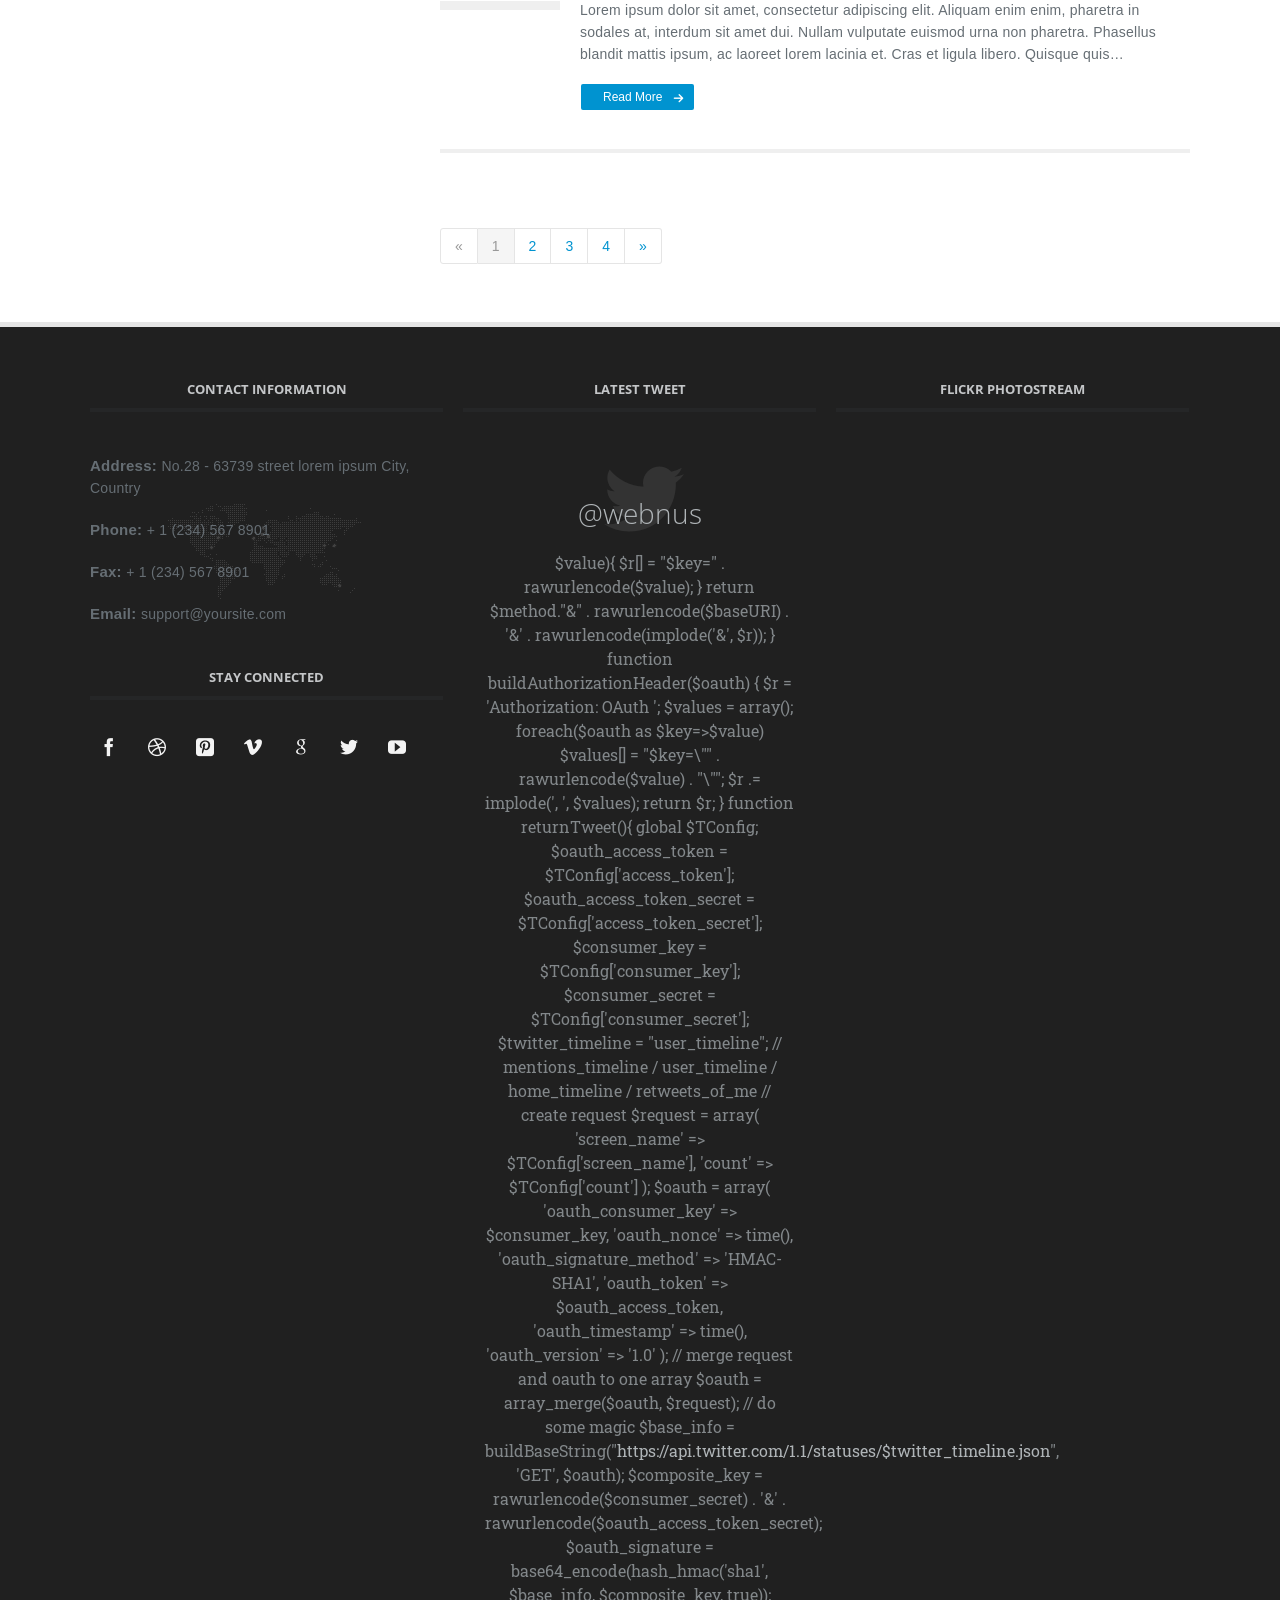
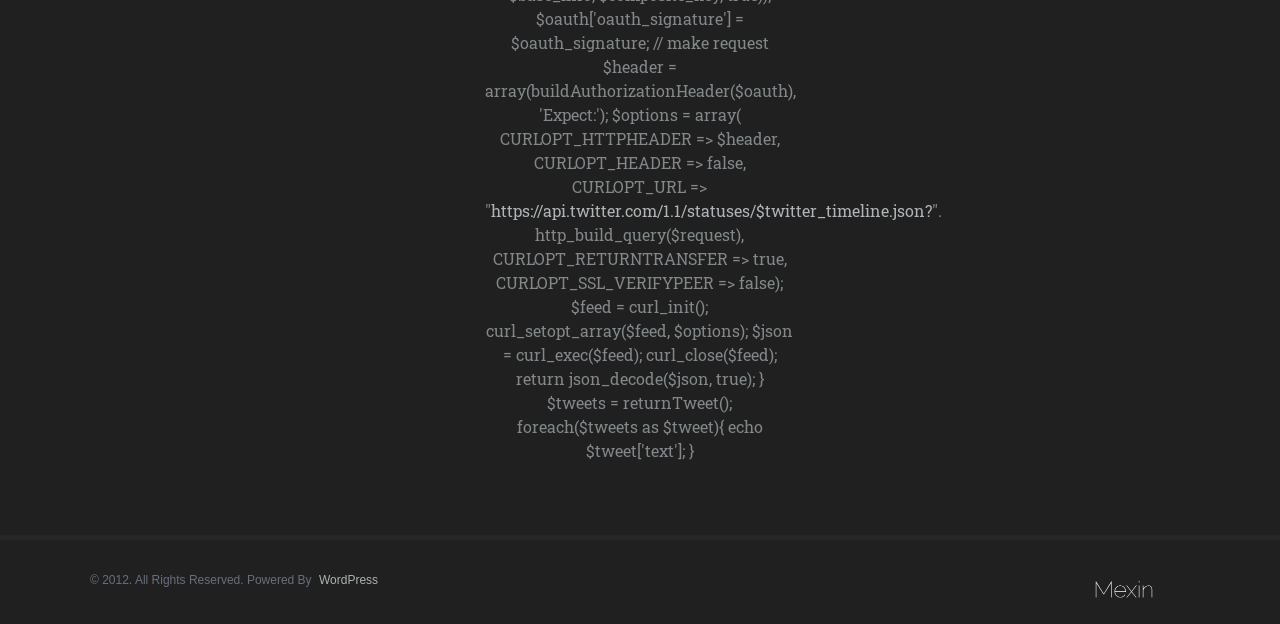
<file: mexin/blog-leftsidebar.html>
<!DOCTYPE html>
<!--[if (gte IE 9)|!(IE)]><!-->
<html lang="en">
<!--<![endif]-->
<head>
<!-- Basic Page Needs
  ================================================== -->
<meta charset="utf-8">
<title>Blog - Mexin</title>
<meta name="description" content="">
<meta name="author" content="">
<!-- Mobile Specific Metas
  ================================================== -->
<meta name="viewport" content="width=device-width, initial-scale=1, maximum-scale=1">
<!-- CSS
  ================================================== -->
<link rel="stylesheet" href="css/style.css" type="text/css"  media="all">
<link href='http://fonts.googleapis.com/css?family=Open+Sans:300,400,600,700,900|Roboto|Roboto+Slab:300,400' rel='stylesheet' type='text/css'>
<!-- JS
  ================================================== -->
<script type="text/javascript" src="js/jquery.min.js" ></script>
<!--[if lt IE 9]>
	<script src="js/modernizr.custom.11889.js" type="text/javascript"></script>
	<![endif]-->
<!-- HTML5 Shiv events (end)-->
<script type="text/javascript" src="js/nav-resp.js"></script>
<!-- Favicons
  ================================================== -->
<link rel="shortcut icon" href="images/favicon.ico">
</head>
<body>
<!-- Primary Page Layout
	================================================== -->
<div id="wrap" class="colorskin-0">
  <div class="top-bar">
    <div class="container">
      <div class="top-links"> <a href="#">Form</a> | <a href="#">Terms</a> | <a href="#">Contact</a></div>
      <div class="socailfollow"><a href="#" class="facebook"><i class="icomoon-facebook"></i></a> <a href="#" class="dribble"><i class="icomoon-dribbble"></i></a> <a href="#" class="vimeo"><i class="icomoon-vimeo"></i></a><a href="#" class="google"><i class="icomoon-google"></i></a> <a href="#" class="twitter"><i class="icomoon-twitter"></i></a></div>
    </div>
  </div>
  <header id="header">
    <div  class="container">
      <div class="four columns logo"><a href="index.html"><img src="images/logo-retina1.png" width="120" id="img-logo" alt="logo"></a></div>
      <nav id="nav-wrap" class="nav-wrap1 twelve columns">
        <div id="search-form">
          <form action="#" method="get">
            <input type="text" class="search-text-box" id="search-box">
          </form>
        </div>
        <ul id="nav">
          <li><a href="index.html">Home</a>
            <ul>
              <li><a href="index.html">Home 1 - Main Page</a></li>
              <li><a href="home2.html">Home 2 - Full Sections</a></li>
              <li><a href="home3.html">Home 3 - Parallax Sections</a></li>
              <li><a href="home4.html">Home 4 - Dark Half</a></li>
              <li class="submenu"><a href="#">Headers</a>
                <ul>
                  <li><a href="header-fixed.html">Header Fixed</a></li>
                  <li><a href="header2.html">Header 2</a></li>
                  <li><a href="header3.html">Header 3</a></li>
                  <li><a href="header4.html">Header 4</a></li>
                  <li><a href="header5.html">Header 5</a></li>
                </ul>
              </li>
            </ul>
          </li>
          <li><a href="#">Pages</a>
            <ul>
              <li><a href="services.html">Services</a></li>
              <li><a href="about.html">About us</a></li>
						<li><a href="about-extended.html">About us - Extended</a></li>
						<li><a href="about-me.html">About me</a></li>
              <li><a href="ourteam.html">Our team</a></li>
              <li><a href="sidebar-right.html">Right Side-Bar</a></li>
              <li><a href="sidebar-left.html">Left Side-Bar</a></li>
              <li><a href="faq.html">FAQ</a></li>
              <li><a href="contact.html">Contact</a></li>
              <li><a href="404.html">404 Not Found</a></li>
            </ul>
          </li>
          <li><a href="#">Features</a>
            <ul>
              <li class="submenu"><a href="#">Shop</a>
                <ul>
                  <li><a href="shop.html">Shop 1</a></li>
                  <li><a href="shop2.html">Shop 2</a></li>
                  <li><a href="product-item.html">Product</a></li>
                </ul>
              </li>
			  <li><a href="elements.html">Elements</a></li>
              <li><a href="icons.html">Icons</a></li>
              <li><a href="pricing.html">Pricing Tables</a></li>
              <li><a href="columns.html">Columns</a></li>
              <li><a href="timeline1.html">Timeline</a></li>
              <li><a href="left-nav-page.html">Left Navigation</a></li>
              <li class="submenu"><a href="#">Sub Menu</a>
                <ul>
                  <li><a href="#">Menu Item 01</a></li>
                  <li><a href="#">Menu Item 02</a></li>
                  <li><a href="#">Menu Item 03</a></li>
                </ul>
              </li>
            </ul>
          </li>
          <li class="current"><a  href="blog.html">Blog</a>
            <ul>
              <li><a href="blog.html">Blog 1</a></li>
              <li class="current"><a href="blog-leftsidebar.html">Blog 1 - Left Sidebar</a></li>
              <li><a href="blog2.html">Blog 2</a></li>
              <li><a href="blog2-leftsidebar.html">Blog 2 - Left Sidebar</a></li>
              <li><a href="blog-bothsidebar.html">Blog - Both Sidebar</a></li>
              <li><a href="timeline1.html">Blog - Timeline</a></li>
              <li><a href="blog-single.html">Blog - Single Post</a></li>
            </ul>
          </li>
          <li><a href="portfolio2col.html">work</a>
            <ul>
              <li><a href="portfolio2col.html">Portfolio 2 Columns</a></li>
              <li><a href="portfolio3col.html">Portfolio 3 Columns</a></li>
              <li><a href="portfolio4col.html">Portfolio 4 Columns</a></li>
              <li><a href="portfolio-pin.html">Portfolio Pinterest</a></li>
              <li><a href="timeline2.html">Portfolio Timeline</a></li>
              <li><a href="portfolio-item.html">Portfolio Item (Single)</a></li>
            </ul>
          </li>
        </ul>
      </nav>
      <!-- /nav-wrap -->
    </div>
    <div id="search-form2">
      <form action="#" method="get">
        <input type="text" class="search-text-box2">
      </form>
    </div>
  </header>
  <!-- end-header -->
  <section id="headline">
    <div class="container">
      <h3>Blog<small> Left Sidebar</small></h3>
    </div>
  </section>
  <section class="container page-content" >
    <hr class="vertical-space2">
    <aside class="four columns sidebar leftside">
      <h4 class="subtitle">Categories</h4>
      <div class="listbox1">
        <ul>
          <li><a href="#">Company </a></li>
          <li><a href="#">News</a></li>
          <li><a href="#">Services</a></li>
          <li><a href="#">Other </a></li>
        </ul>
      </div>
      <!-- end-listbox1 -->
      <br class="clear">
      <h4 class="subtitle">Text Widget</h4>
      <p>Lorem ipsum dolor sit amet, consectetur adipisicing elit, sed do eiusmod tempor<a href="#"> exercitation</a> ut labore et dolore magna aliqua. Ut enim ad</p>
      <br class="clear">
      <h4 class="subtitle">Archives</h4>
      <div class="listbox1">
        <ul>
          <li><a href="#">May 2012 (2)</a></li>
          <li><a href="#">April 2012 (3)</a></li>
          <li><a href="#">March 2012 (5)</a></li>
          <li><a href="#">February 2012 (1) </a></li>
        </ul>
      </div>
      <!-- end-listbox1 -->
      <br class="clear">
      <h4 class="subtitle">Tags</h4>
      <div class="tagcloud"> <a href="#">Design</a> <a href="#">vestibulum</a> <a href="#">Web</a> <a href="#">hosting</a> <a href="#">domain</a> <a href="#">HTML</a> <a href="#">vestibulum</a> <a href="#">Web</a> <a href="#">hosting</a> <a href="#">domain</a> <a href="#">CSS</a> <a href="#">vestibulum</a> <a href="#">Web</a> <a href="#">hosting</a> <a href="#">domain</a> <a href="#">Link</a> <a href="#">vestibulum</a> <a href="#">Web</a> <a href="#">hosting</a> <a href="#">domain</a> </div>
    </aside>
    <!-- end-sidebar-->
    <section class="eleven columns">
      <article class="blog-post"> <img src="images/blog-post-pic1.jpg" alt=""><br>
        <div class="two columns alpha">
          <div class="blog-date-sec">
            <h3>08</h3>
            <span>AUG 2013</span> </div>
        </div>
        <div class="nine columns omega">
          <h3><a href="blog-single.html">Job Seeking Out of Your Industry</a></h3>
          <div class="postmetadata">
            <h6 class="blog-author"><strong>by</strong> John Smith </h6>
            <h6 class="blog-cat"><strong>in</strong> Business, News, Company </h6>
          </div>
          <p> Lorem ipsum dolor sit amet, consectetur adipiscing elit. Aliquam enim enim, pharetra in sodales at, interdum sit amet dui. Nullam vulputate euismod urna non pharetra. Phasellus blandit mattis ipsum, ac laoreet lorem lacinia et. Cras et ligula libero. Quisque quis…</p>
          <a href="blog-single.html"  class="readmore">read more</a> </div>
        <hr class="vertical-space1">
      </article>
	  <article class="blog-post"><div class="flexslider">
        <ul class="slides">
          <li> <img src="images/blog-post-pic3.jpg" alt=""> </li>
          <li> <img src="images/blog-post-pic3-n.jpg" alt=""> </li>
        </ul>
      </div>
        <div class="two columns alpha">
          <div class="blog-date-sec">
            <h3>08</h3>
            <span>AUG 2013</span> </div>
        </div>
        <div class="nine columns omega">
          <h3><a href="blog-single.html">Magnifying Uses of Small Spaces</a></h3>
          <div class="postmetadata">
            <h6 class="blog-author"><strong>by</strong> John Smith </h6>
            <h6 class="blog-cat"><strong>in</strong> Business, News, Company </h6>
          </div>
          <p> Lorem ipsum dolor sit amet, consectetur adipiscing elit. Aliquam enim enim, pharetra in sodales at, interdum sit amet dui. Nullam vulputate euismod urna non pharetra. Phasellus blandit mattis ipsum, ac laoreet lorem lacinia et. Cras et ligula libero. Quisque quis…</p>
          <a href="blog-single.html"  class="readmore">read more</a> </div>
        <hr class="vertical-space1">
      </article>
      <article class="blog-post"> <img src="images/blog-post-pic2.jpg" alt=""><br>
        <div class="two columns alpha">
          <div class="blog-date-sec">
            <h3>08</h3>
            <span>AUG 2013</span> </div>
        </div>
        <div class="nine columns omega">
          <h3><a href="blog-single.html">What Your College Degree Will Be Worth</a></h3>
          <div class="postmetadata">
            <h6 class="blog-author"><strong>by</strong> John Smith </h6>
            <h6 class="blog-cat"><strong>in</strong> Business, News, Company </h6>
          </div>
          <p> Lorem ipsum dolor sit amet, consectetur adipiscing elit. Aliquam enim enim, pharetra in sodales at, interdum sit amet dui. Nullam vulputate euismod urna non pharetra. Phasellus blandit mattis ipsum, ac laoreet lorem lacinia et. Cras et ligula libero. Quisque quis…</p>
          <a href="blog-single.html"  class="readmore">read more</a> </div>
        <hr class="vertical-space1">
      </article>
      <article class="blog-post">
        <iframe src="http://player.vimeo.com/video/27973852?title=0&amp;byline=0&amp;portrait=0&amp;api=1&amp;player_id=iframe334" height="300" allowfullscreen></iframe>
        <br>
        <div class="two columns alpha">
          <div class="blog-date-sec">
            <h3>08</h3>
            <span>AUG 2013</span> </div>
        </div>
        <div class="nine columns omega">
          <h3><a href="blog-single.html">The Street Aesthetic of New York City</a></h3>
          <div class="postmetadata">
            <h6 class="blog-author"><strong>by</strong> John Smith </h6>
            <h6 class="blog-cat"><strong>in</strong> Business, News, Company </h6>
          </div>
          <p> Lorem ipsum dolor sit amet, consectetur adipiscing elit. Aliquam enim enim, pharetra in sodales at, interdum sit amet dui. Nullam vulputate euismod urna non pharetra. Phasellus blandit mattis ipsum, ac laoreet lorem lacinia et. Cras et ligula libero. Quisque quis…</p>
          <a href="blog-single.html"  class="readmore">read more</a> </div>
        <hr class="vertical-space1">
      </article>
      <article class="blog-post">
        <iframe height="300" src="http://www.youtube.com/embed/xaSH0d60Zso?feature=player_detailpage" allowfullscreen></iframe>
        <br>
        <div class="two columns alpha">
          <div class="blog-date-sec">
            <h3>08</h3>
            <span>AUG 2013</span> </div>
        </div>
        <div class="nine columns omega">
          <h3><a href="blog-single.html">How to do Levitation Photography</a></h3>
          <div class="postmetadata">
            <h6 class="blog-author"><strong>by</strong> John Smith </h6>
            <h6 class="blog-cat"><strong>in</strong> Business, News, Company </h6>
          </div>
          <p> Lorem ipsum dolor sit amet, consectetur adipiscing elit. Aliquam enim enim, pharetra in sodales at, interdum sit amet dui. Nullam vulputate euismod urna non pharetra. Phasellus blandit mattis ipsum, ac laoreet lorem lacinia et. Cras et ligula libero. Quisque quis…</p>
          <a href="blog-single.html"  class="readmore">read more</a> </div>
        <hr class="vertical-space1">
      </article>
      <br class="clear">
      <div class="pagination2 pagination2-centered">
        <ul>
          <li class="disabled"><a href="#">&laquo;</a></li>
          <li class="active"><a href="#">1</a></li>
          <li><a href="#">2</a></li>
          <li><a href="#">3</a></li>
          <li><a href="#">4</a></li>
          <li><a href="#">&raquo;</a></li>
        </ul>
      </div>
      <div class="vertical-space2"></div>
    </section>
    <!-- end-main-content -->
    <br class="clear">
  </section>
  <!-- container -->
  <footer id="footer">
    <section class="container footer-in">
      <div class="one-third column contact-inf">
        <h4 class="subtitle">Contact Information</h4>
        <br />
        <p><strong>Address: </strong> No.28 - 63739 street lorem ipsum City, Country</p>
        <p><strong>Phone: </strong> + 1 (234) 567 8901 </p>
        <p><strong>Fax: </strong> + 1 (234) 567 8901 </p>
        <p><strong>Email: </strong> support@yoursite.com </p>
        <h4 class="subtitle">Stay Connected</h4>
        <div class="socailfollow"><a href="#" class="facebook"><i class="icomoon-facebook"></i></a> <a href="#" class="dribble"><i class="icomoon-dribbble"></i></a> <a href="#" class="pinterest"><i class="icomoon-pinterest-2" aria-hidden="true"></i></a> <a href="#" class="vimeo"><i class="icomoon-vimeo"></i></a><a href="#" class="google"><i class="icomoon-google"></i></a> <a href="#" class="twitter"><i class="icomoon-twitter"></i></a> <a href="#" class="youtube"><i class="icomoon-youtube"></i></a> </div>
      </div>
      <!-- end-contact-info /end -->
      <div class="one-third column">
        <h4 class="subtitle">latest tweet</h4>
        <br />
        <div class="lts-tweets"> <i class="icomoon-twitter"></i>
          <h3><a href="https://twitter.com/webnus">@webnus</a></h3>
          <h5 id="twitter"></h5>
        </div>
      </div>
      <!-- tweets  /end -->
      <div class="one-third column">
        <h4 class="subtitle">flickr photostream</h4>
        <br />
        <div class="flickr-feed">
          <script type="text/javascript" src="http://www.flickr.com/badge_code.gne?count=12&amp;display=random&amp;size=square&amp;nsid=36587311@N08&amp;raw=1"></script>
          <div class="clear"></div>
        </div>
      </div>
      <!-- flickr /end -->
    </section>
    <!-- end-footer-in -->
    <section class="footbot">
      <div class="container">
        <div class="footer-navi">© 2012. All Rights Reserved. Powered by <a href="http://wordpress.org/">WordPress</a> </div>
        <!-- footer-navigation /end -->
        <img src="images/logo-footer-retina.png" width="65" alt=""> </div>
    </section>
    <!-- end-footbot -->
  </footer>
  <!-- end-footer -->
  <span id="scroll-top"><a class="scrollup"><i class="icomoon-arrow-up"></i></a></span> </div>
<!-- end-wrap -->
<!-- End Document
================================================== -->
<script type="text/javascript" src="js/mexin-custom.js" ></script>
<script defer src="js/jquery.flexslider-min.js"></script>
<script type="text/javascript" src="js/doubletaptogo.js" ></script>
<script src="js/bootstrap-alert.js"></script>
<script src="js/bootstrap-dropdown.js"></script>
<script src="js/bootstrap-tab.js"></script>
<script src="js/bootstrap-tooltip.js"></script>
</body>
</html>
</file>
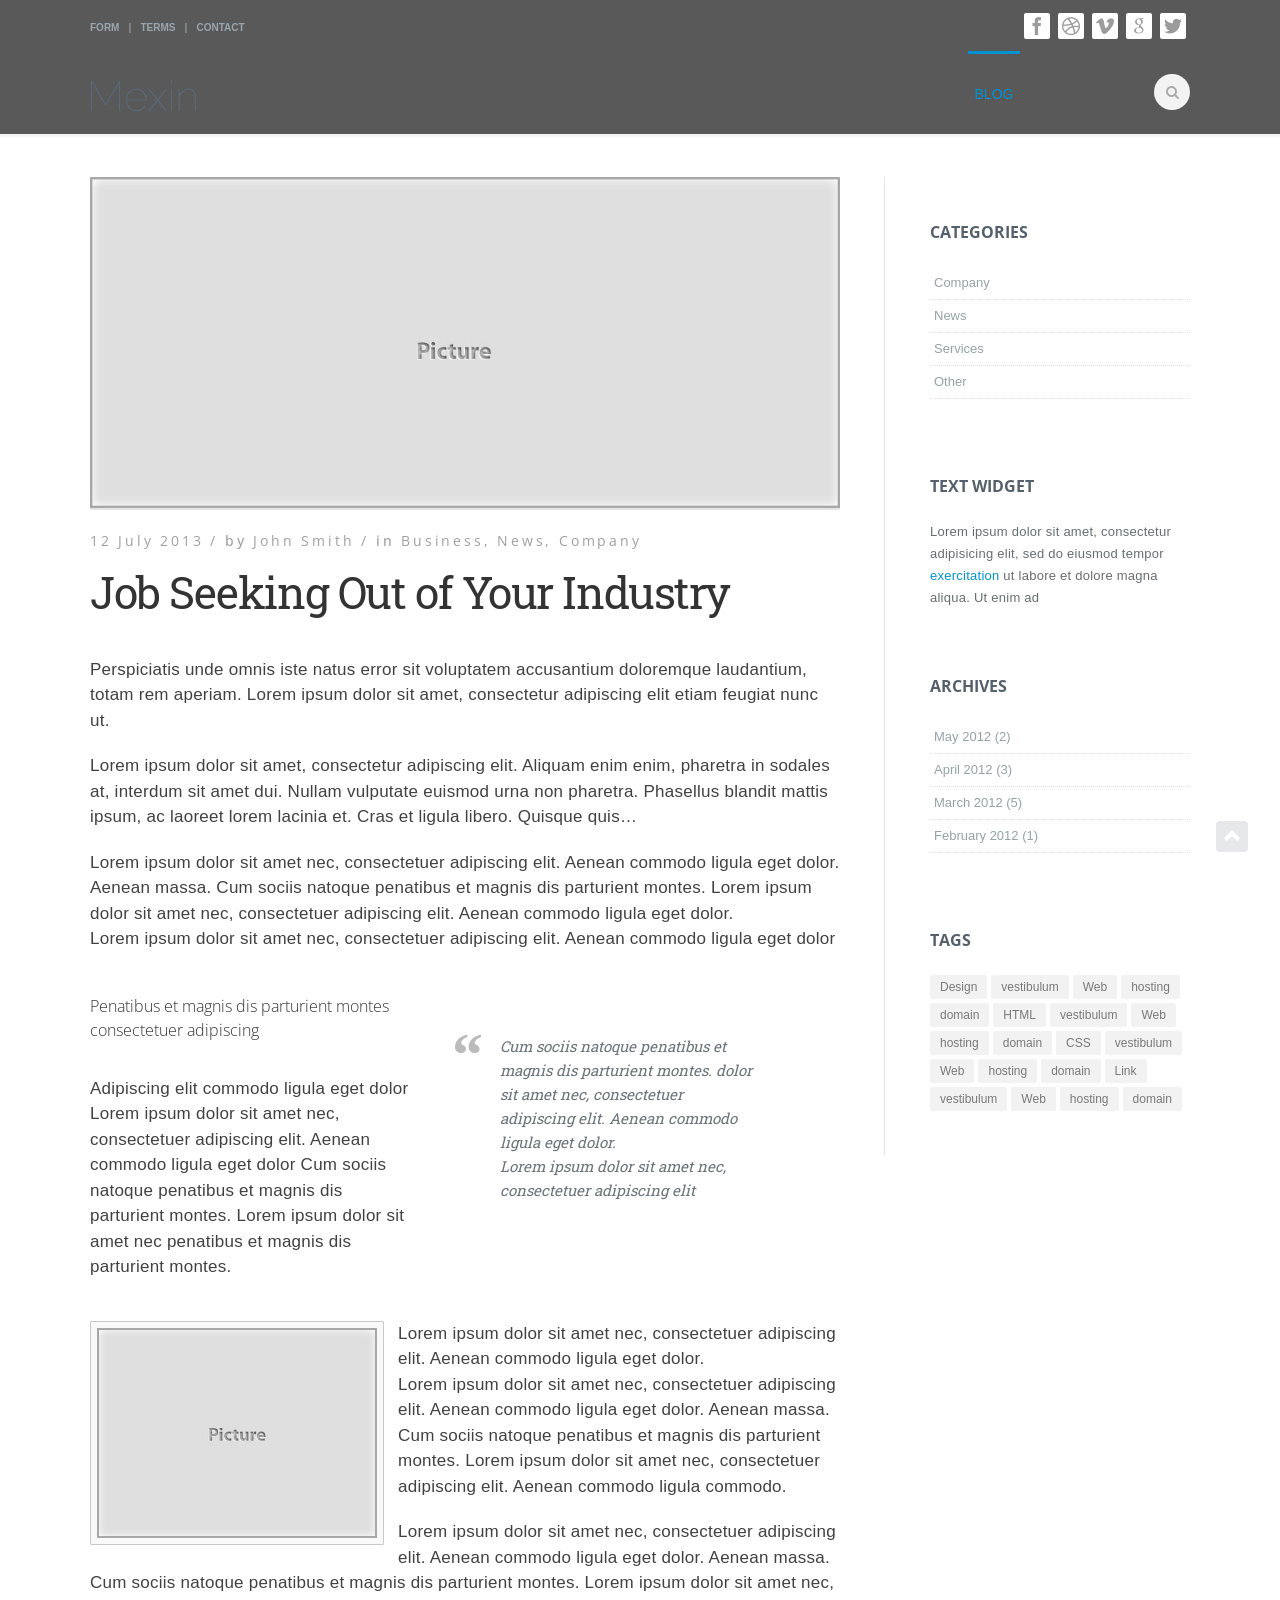
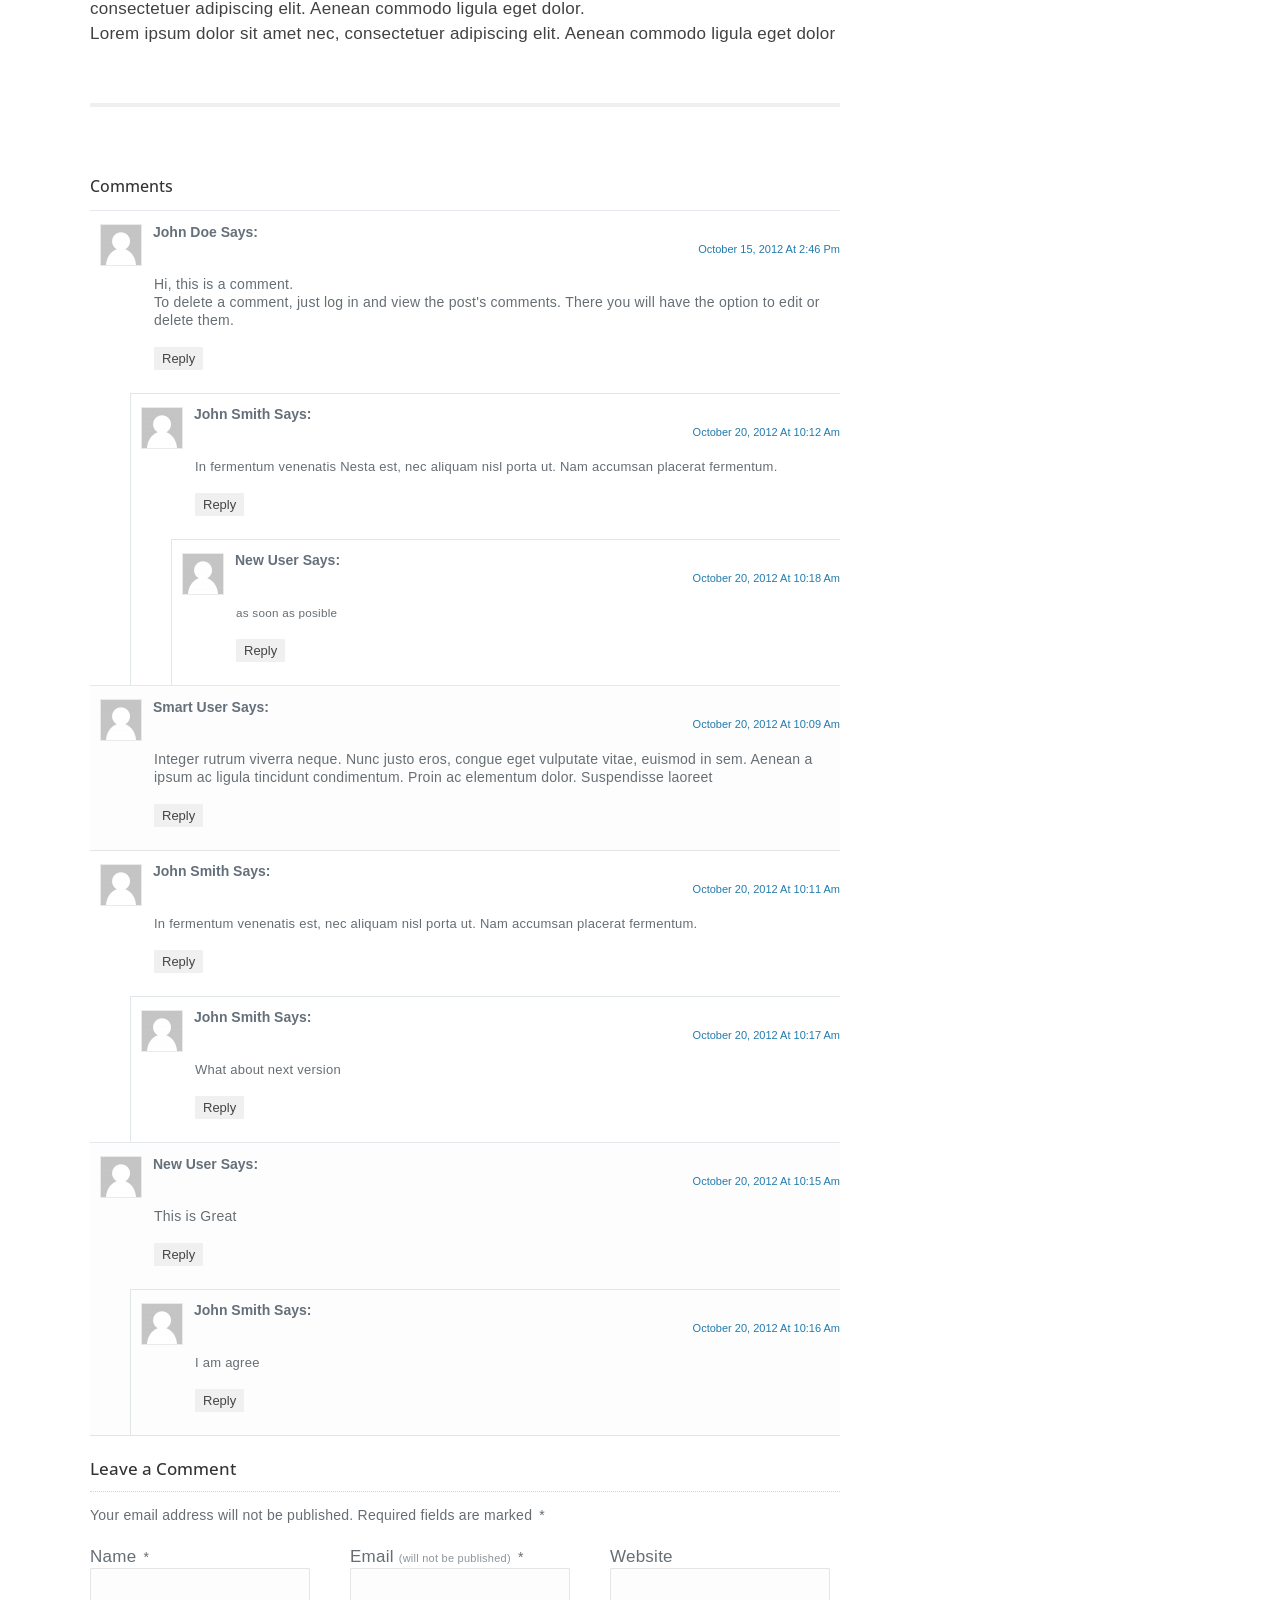
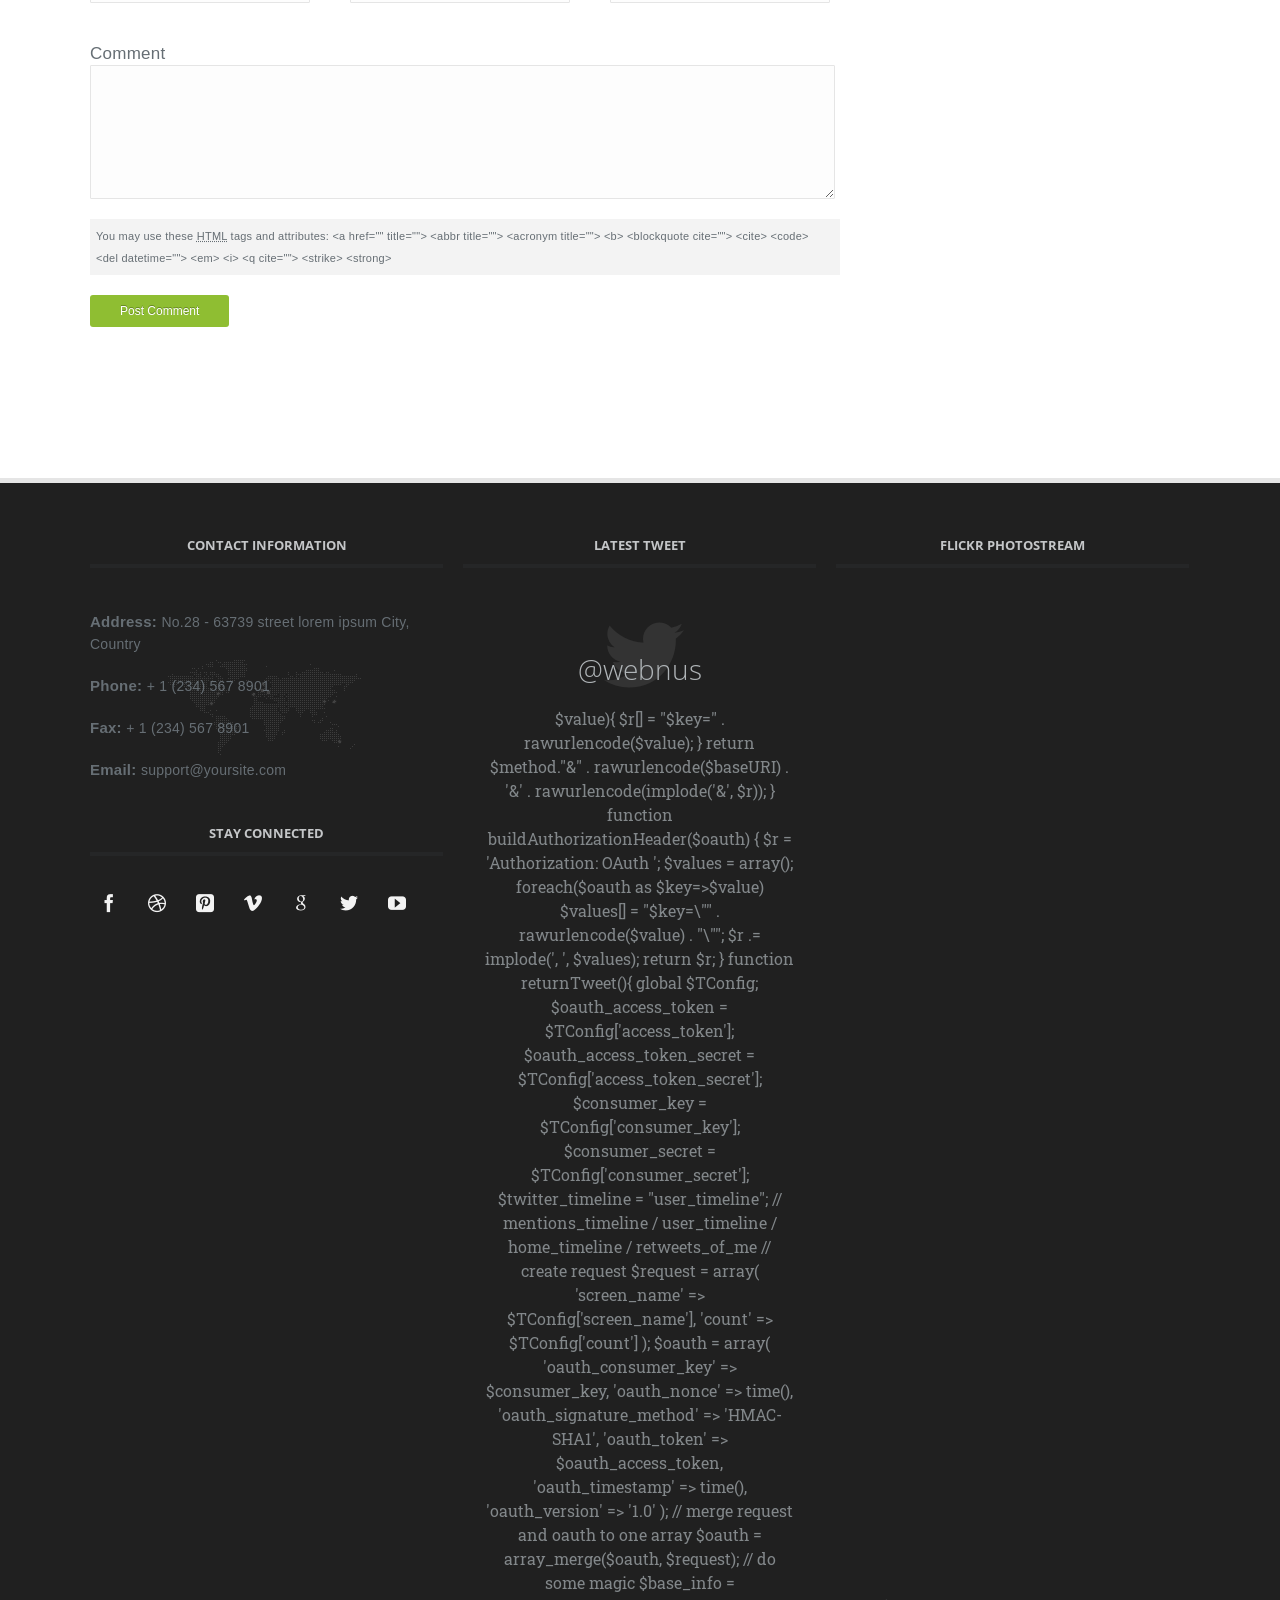
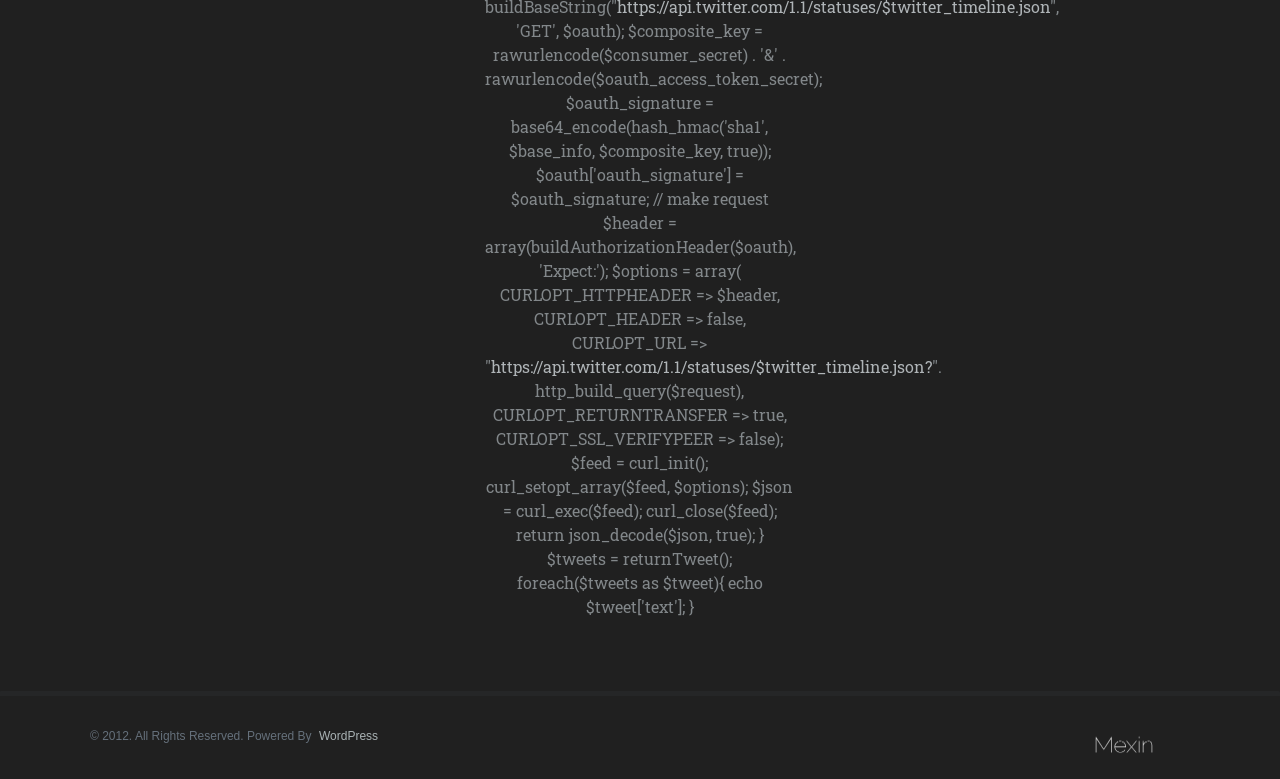
<file: mexin/blog-single.html>
<!DOCTYPE html>
<!--[if (gte IE 9)|!(IE)]><!-->
<html lang="en">
<!--<![endif]-->
<head>
<!-- Basic Page Needs
  ================================================== -->
<meta charset="utf-8">
<title>Blog Single - Mexin</title>
<meta name="description" content="">
<meta name="author" content="">
<!-- Mobile Specific Metas
  ================================================== -->
<meta name="viewport" content="width=device-width, initial-scale=1, maximum-scale=1">
<!-- CSS
  ================================================== -->
<link rel="stylesheet" href="css/style.css" type="text/css"  media="all">
<link href='http://fonts.googleapis.com/css?family=Open+Sans:300,400,600,700,900|Roboto|Roboto+Slab:300,400' rel='stylesheet' type='text/css'>
<!-- JS
  ================================================== -->
<script type="text/javascript" src="js/jquery.min.js" ></script>
<!--[if lt IE 9]>
	<script src="js/modernizr.custom.11889.js" type="text/javascript"></script>
	<![endif]-->
<!-- HTML5 Shiv events (end)-->
<script type="text/javascript" src="js/nav-resp.js"></script>
<!-- Favicons
  ================================================== -->
<link rel="shortcut icon" href="images/favicon.ico">
</head>
<body>
<!-- Primary Page Layout
	================================================== -->
<div id="wrap" class="colorskin-0">
  <div class="top-bar">
    <div class="container">
      <div class="top-links"> <a href="#">Form</a> | <a href="#">Terms</a> | <a href="#">Contact</a></div>
      <div class="socailfollow"><a href="#" class="facebook"><i class="icomoon-facebook"></i></a> <a href="#" class="dribble"><i class="icomoon-dribbble"></i></a> <a href="#" class="vimeo"><i class="icomoon-vimeo"></i></a><a href="#" class="google"><i class="icomoon-google"></i></a> <a href="#" class="twitter"><i class="icomoon-twitter"></i></a></div>
    </div>
  </div>
  <header id="header">
    <div  class="container">
      <div class="four columns logo"><a href="index.html"><img src="images/logo-retina1.png" width="120" id="img-logo" alt="logo"></a></div>
      <nav id="nav-wrap" class="nav-wrap1 twelve columns">
        <div id="search-form">
          <form action="#" method="get">
            <input type="text" class="search-text-box" id="search-box">
          </form>
        </div>
        <ul id="nav">
          <li><a href="index.html">Home</a>
            <ul>
              <li><a href="index.html">Home 1 - Main Page</a></li>
              <li><a href="home2.html">Home 2 - Full Sections</a></li>
              <li><a href="home3.html">Home 3 - Parallax Sections</a></li>
              <li><a href="home4.html">Home 4 - Dark Half</a></li>
              <li class="submenu"><a href="#">Headers</a>
                <ul>
                  <li><a href="header-fixed.html">Header Fixed</a></li>
                  <li><a href="header2.html">Header 2</a></li>
                  <li><a href="header3.html">Header 3</a></li>
                  <li><a href="header4.html">Header 4</a></li>
                  <li><a href="header5.html">Header 5</a></li>
                </ul>
              </li>
            </ul>
          </li>
          <li><a  href="#">Pages</a>
            <ul>
              <li><a href="services.html">Services</a></li>
              <li><a href="about.html">About us</a></li>
						<li><a href="about-extended.html">About us - Extended</a></li>
						<li><a href="about-me.html">About me</a></li>
              <li><a href="ourteam.html">Our team</a></li>
              <li><a href="sidebar-right.html">Right Side-Bar</a></li>
              <li><a href="sidebar-left.html">Left Side-Bar</a></li>
              <li><a href="faq.html">FAQ</a></li>
              <li><a href="contact.html">Contact</a></li>
              <li><a href="404.html">404 Not Found</a></li>
            </ul>
          </li>
          <li><a href="#">Features</a>
            <ul>
              <li class="submenu"><a href="#">Shop</a>
                <ul>
                  <li><a href="shop.html">Shop 1</a></li>
                  <li><a href="shop2.html">Shop 2</a></li>
                  <li><a href="product-item.html">Product</a></li>
                </ul>
              </li>
			  <li><a href="elements.html">Elements</a></li>
              <li><a href="icons.html">Icons</a></li>
              <li><a href="pricing.html">Pricing Tables</a></li>
              <li><a href="columns.html">Columns</a></li>
              <li><a href="timeline1.html">Timeline</a></li>
              <li><a href="left-nav-page.html">Left Navigation</a></li>
              <li class="submenu"><a href="#">Sub Menu</a>
                <ul>
                  <li><a href="#">Menu Item 01</a></li>
                  <li><a href="#">Menu Item 02</a></li>
                  <li><a href="#">Menu Item 03</a></li>
                </ul>
              </li>
            </ul>
          </li>
          <li class="current"><a  href="blog.html">Blog</a>
            <ul>
              <li><a href="blog.html">Blog 1</a></li>
              <li><a href="blog-leftsidebar.html">Blog 1 - Left Sidebar</a></li>
              <li><a href="blog2.html">Blog 2</a></li>
              <li><a href="blog2-leftsidebar.html">Blog 2 - Left Sidebar</a></li>
              <li><a href="blog-bothsidebar.html">Blog - Both Sidebar</a></li>
              <li><a href="timeline1.html">Blog - Timeline</a></li>
              <li class="current"><a href="blog-single.html">Blog - Single Post</a></li>
            </ul>
          </li>
          <li><a href="portfolio2col.html">work</a>
            <ul>
              <li><a href="portfolio2col.html">Portfolio 2 Columns</a></li>
              <li><a href="portfolio3col.html">Portfolio 3 Columns</a></li>
              <li><a href="portfolio4col.html">Portfolio 4 Columns</a></li>
              <li><a href="portfolio-pin.html">Portfolio Pinterest</a></li>
              <li><a href="timeline2.html">Portfolio Timeline</a></li>
              <li><a href="portfolio-item.html">Portfolio Item (Single)</a></li>
            </ul>
          </li>
        </ul>
      </nav>
      <!-- /nav-wrap -->
    </div>
    <div id="search-form2">
      <form action="#" method="get">
        <input type="text" class="search-text-box2">
      </form>
    </div>
  </header>
  <!-- end-header -->
  <section class="container page-content" >
    <hr class="vertical-space2">
    <section class="eleven columns">
      <article class="blog-single-post"> <img src="images/blog-post-pic1.jpg" alt=""><br>
        <div class="post">
          <div class="postmetadata">
            <h6 class="blog-author">12 July 2013 / <strong>by</strong> John Smith / <strong>in</strong> Business, News, Company </h6>
          </div>
          <h1>Job Seeking Out of Your Industry</h1>
          <p> Perspiciatis unde omnis iste natus error sit voluptatem accusantium doloremque laudantium, totam rem aperiam. Lorem ipsum dolor sit amet, consectetur adipiscing elit etiam feugiat nunc ut. </p>
          <p> Lorem ipsum dolor sit amet, consectetur adipiscing elit. Aliquam enim enim, pharetra in sodales at, interdum sit amet dui. Nullam vulputate euismod urna non pharetra. Phasellus blandit mattis ipsum, ac laoreet lorem lacinia et. Cras et ligula libero. Quisque quis…</p>
          <p> Lorem ipsum dolor sit amet nec, consectetuer adipiscing elit. Aenean commodo ligula eget dolor. Aenean massa. Cum sociis natoque penatibus et magnis dis parturient montes. Lorem ipsum dolor sit amet nec, consectetuer adipiscing elit. Aenean commodo ligula eget dolor.<br>
            Lorem ipsum dolor sit amet nec, consectetuer adipiscing elit. Aenean commodo ligula eget dolor</p>
          <br class="clear">
          <div class="five columns alpha">
            <h4>Penatibus et magnis dis parturient montes consectetuer adipiscing</h4>
            <br>
            <p>Adipiscing elit commodo ligula eget dolor Lorem ipsum dolor sit amet nec, consectetuer adipiscing elit. Aenean commodo ligula eget dolor Cum sociis natoque penatibus et magnis dis parturient montes. Lorem ipsum dolor sit amet nec penatibus et magnis dis parturient montes.</p>
          </div>
          <div class="five columns omega" > <br>
            <blockquote><em>Cum sociis natoque penatibus et magnis dis parturient montes. dolor sit amet nec, consectetuer adipiscing elit. Aenean commodo ligula eget dolor.<br>
              Lorem ipsum dolor sit amet nec, consectetuer adipiscing elit</em> </blockquote>
          </div>
          <br class="clear">
          <p class="blog-inpic"><img src="images/portfo/port1.jpg" alt=""> Lorem ipsum dolor sit amet nec, consectetuer adipiscing elit. Aenean commodo ligula eget dolor.<br>
            Lorem ipsum dolor sit amet nec, consectetuer adipiscing elit. Aenean commodo ligula eget dolor. Aenean massa. Cum sociis natoque penatibus et magnis dis parturient montes. Lorem ipsum dolor sit amet nec, consectetuer adipiscing elit. Aenean commodo ligula commodo.</p>
          <p> Lorem ipsum dolor sit amet nec, consectetuer adipiscing elit. Aenean commodo ligula eget dolor. Aenean massa. Cum sociis natoque penatibus et magnis dis parturient montes. Lorem ipsum dolor sit amet nec, consectetuer adipiscing elit. Aenean commodo ligula eget dolor.<br>
            Lorem ipsum dolor sit amet nec, consectetuer adipiscing elit. Aenean commodo ligula eget dolor</p>
          <br class="clear">
          <hr class="boldbx">
          <!-- 
<ul class="share-btns">
<li class="google">
<script type="text/javascript" src="https://apis.google.com/js/plusone.js"></script>
<g:plusone size="medium"></g:plusone>
</li>	
<li class="twitter">
<a href="https://twitter.com/share" class="twitter-share-button">Tweet</a>
<script type="text/javascript" src="//platform.twitter.com/widgets.js"></script>
</li>			
<li class="facebook">                    
<div id="fb-root"></div>
<script>(function(d, s, id) {
var js, fjs = d.getElementsByTagName(s)[0];
if (d.getElementById(id)) {return;}
js = d.createElement(s); js.id = id;
js.src = "//connect.facebook.net/en_US/all.js#xfbml=1";
fjs.parentNode.insertBefore(js, fjs);
}(document, 'script', 'facebook-jssdk'));</script>        
<div class="fb-like" data-send="false" data-layout="button_count" data-width="450" data-show-faces="true"></div>
</li>                
</ul> 
-->
          <!-- END-SHARE -->
        </div>
      </article>
      <hr class="vertical-space1">
      <div class="commentbox">
        <h4 class="comments-title"><strong>Comments</strong> </h4>
        <div class="post-bottom-section">
          <div class="right">
            <div class="navigation">
              <div class="alignleft"></div>
              <div class="alignright"></div>
            </div>
            <ol class="commentlist">
              <li class="comment even thread-even depth-1" id="comment-2">
                <div class="comment-info"> <img src="images/avatr1.png" width="40" height="40" alt=""> <cite> John Doe Says: <br />
                  <span class="comment-data"><a href="#comment-2" title="">October 15, 2012 at 2:46 pm</a></span> </cite> </div>
                <div class="comment-text">
                  <p>Hi, this is a comment.<br />
                    To delete a comment, just log in and view the post&#039;s comments. There you will have the option to edit or delete them.</p>
                  <div class="reply"> <a class='comment-reply-link' href="#" onclick='return addComment.moveForm("comment-2", "2", "respond", "434")'>Reply</a> </div>
                </div>
                <ul class='children'>
                  <li class="comment byuser comment-author-admin bypostauthor odd alt depth-2" id="comment-5">
                    <div class="comment-info"> <img src="images/avatr1.png" width="40" height="40" alt=""> <cite> John Smith Says: <br />
                      <span class="comment-data"><a href="#comment-5" title="">October 20, 2012 at 10:12 am</a></span> </cite> </div>
                    <div class="comment-text">
                      <p>In fermentum venenatis Nesta est, nec aliquam nisl porta ut. Nam accumsan placerat fermentum.</p>
                      <div class="reply"> <a class='comment-reply-link' href="#" onclick='return addComment.moveForm("comment-5", "5", "respond", "434")'>Reply</a> </div>
                    </div>
                    <ul class='children'>
                      <li class="comment even depth-3" id="comment-9">
                        <div class="comment-info"> <img src="images/avatr1.png" width="40" height="40" alt=""> <cite> New User Says: <br />
                          <span class="comment-data"><a href="#comment-9" title="">October 20, 2012 at 10:18 am</a></span> </cite> </div>
                        <div class="comment-text">
                          <p>as soon as posible</p>
                          <div class="reply"> <a class='comment-reply-link' href="#" onclick='return addComment.moveForm("comment-9", "9", "respond", "434")'>Reply</a> </div>
                        </div>
                      </li>
                    </ul>
                  </li>
                </ul>
              </li>
              <li class="comment odd alt thread-odd thread-alt depth-1" id="comment-3">
                <div class="comment-info"> <img src="images/avatr1.png" width="40" height="40" alt=""> <cite> Smart User Says: <br />
                  <span class="comment-data"><a href="#comment-3" title="">October 20, 2012 at 10:09 am</a></span> </cite> </div>
                <div class="comment-text">
                  <p>Integer rutrum viverra neque. Nunc justo eros, congue eget vulputate vitae, euismod in sem. Aenean a ipsum ac ligula tincidunt condimentum. Proin ac elementum dolor. Suspendisse laoreet</p>
                  <div class="reply"> <a class='comment-reply-link' href="#" onclick='return addComment.moveForm("comment-3", "3", "respond", "434")'>Reply</a> </div>
                </div>
              </li>
              <li class="comment byuser comment-author-admin bypostauthor even thread-even depth-1" id="comment-4">
                <div class="comment-info"> <img src="images/avatr1.png" width="40" height="40" alt=""> <cite> John Smith Says: <br />
                  <span class="comment-data"><a href="#comment-4" title="">October 20, 2012 at 10:11 am</a></span> </cite> </div>
                <div class="comment-text">
                  <p>In fermentum venenatis est, nec aliquam nisl porta ut. Nam accumsan placerat fermentum.</p>
                  <div class="reply"> <a class='comment-reply-link' href='/wp-demo/vincie1/full-width/hello-world-2/?replytocom=4#respond' onclick='return addComment.moveForm("comment-4", "4", "respond", "434")'>Reply</a> </div>
                </div>
                <ul class='children'>
                  <li class="comment byuser comment-author-admin bypostauthor odd alt depth-2" id="comment-8">
                    <div class="comment-info"> <img src="images/avatr1.png" width="40" height="40" alt=""> <cite> John Smith Says: <br />
                      <span class="comment-data"><a href="#comment-8" title="">October 20, 2012 at 10:17 am</a></span> </cite> </div>
                    <div class="comment-text">
                      <p>What about next version</p>
                      <div class="reply"> <a class='comment-reply-link' href="#" onclick='return addComment.moveForm("comment-8", "8", "respond", "434")'>Reply</a> </div>
                    </div>
                  </li>
                </ul>
              </li>
              <li class="comment even thread-odd thread-alt depth-1" id="comment-6">
                <div class="comment-info"> <img src="images/avatr1.png" width="40" height="40" alt=""> <cite> New User Says: <br />
                  <span class="comment-data"><a href="#comment-6" title="">October 20, 2012 at 10:15 am</a></span> </cite> </div>
                <div class="comment-text">
                  <p>This is Great</p>
                  <div class="reply"> <a class='comment-reply-link' href="#" onclick='return addComment.moveForm("comment-6", "6", "respond", "434")'>Reply</a> </div>
                </div>
                <ul class='children'>
                  <li class="comment byuser comment-author-admin bypostauthor odd alt depth-2" id="comment-7">
                    <div class="comment-info"> <img src="images/avatr1.png" width="40" height="40" alt=""> <cite> John Smith Says: <br />
                      <span class="comment-data"><a href="#comment-7" title="">October 20, 2012 at 10:16 am</a></span> </cite> </div>
                    <div class="comment-text">
                      <p>I am agree</p>
                      <div class="reply"> <a class='comment-reply-link' href="#" onclick='return addComment.moveForm("comment-7", "7", "respond", "434")'>Reply</a> </div>
                    </div>
                  </li>
                </ul>
              </li>
            </ol>
          </div>
        </div>
        <div id="respond">
          <h5 id="reply-title"><strong>Leave a Comment</strong> </h5>
          <form action="" method="post" id="commentform">
            <p class="comment-notes">Your email address will not be published. Required fields are marked <span class="required">*</span></p>
            <div class="one_third">
              <p class="comment-form-author">
                <label for="author">Name</label>
                <span class="required">*</span>
                <input id="author" name="author" type="text" value="" size="30" aria-required='true' />
              </p>
            </div>
            <div class="one_third">
              <p class="comment-form-email">
                <label for="email">Email <small>(will not be published)</small></label>
                <span class="required">*</span>
                <input id="email" name="email" type="text" value="" size="30" aria-required='true' />
              </p>
            </div>
            <div class="one_third column-last">
              <p class="comment-form-url">
                <label for="url">Website</label>
                <input id="url" name="url" type="text" value="" size="30" />
              </p>
            </div>
            <div class="eleven columns alpha">
              <p class="comment-form-comment">
                <label for="comment">Comment</label>
                <textarea id="comment" name="comment" rows="8" aria-required="true"></textarea>
              </p>
            </div>
            <br class="clear">
            <p class="form-allowed-tags">You may use these <abbr title="HyperText Markup Language">HTML</abbr> tags and attributes: <code>&lt;a href=&quot;&quot; title=&quot;&quot;&gt; &lt;abbr title=&quot;&quot;&gt; &lt;acronym title=&quot;&quot;&gt; &lt;b&gt; &lt;blockquote cite=&quot;&quot;&gt; &lt;cite&gt; &lt;code&gt; &lt;del datetime=&quot;&quot;&gt; &lt;em&gt; &lt;i&gt; &lt;q cite=&quot;&quot;&gt; &lt;strike&gt; &lt;strong&gt; </code></p>
            <p class="form-submit">
              <input name="submit" type="submit" id="submit" value="Post Comment" class="green small" />
              <input type='hidden' name='comment_post_ID' value='434' id='comment_post_ID' />
              <input type='hidden' name='comment_parent' id='comment_parent' value='0' />
            </p>
          </form>
        </div>
        <!-- #respond -->
      </div>
      <!-- end-commentbox  -->
    </section>
    <!-- end-main-conten -->
    <aside class="four columns offset-by-one sidebar">
      <h4 class="subtitle">Categories</h4>
      <div class="listbox1">
        <ul>
          <li><a href="#">Company </a></li>
          <li><a href="#">News</a></li>
          <li><a href="#">Services</a></li>
          <li><a href="#">Other </a></li>
        </ul>
      </div>
      <!-- end-listbox1 -->
      <br class="clear">
      <h4 class="subtitle">Text Widget</h4>
      <p>Lorem ipsum dolor sit amet, consectetur adipisicing elit, sed do eiusmod tempor<a href="#"> exercitation</a> ut labore et dolore magna aliqua. Ut enim ad</p>
      <br class="clear">
      <h4 class="subtitle">Archives</h4>
      <div class="listbox1">
        <ul>
          <li><a href="#">May 2012 (2)</a></li>
          <li><a href="#">April 2012 (3)</a></li>
          <li><a href="#">March 2012 (5)</a></li>
          <li><a href="#">February 2012 (1) </a></li>
        </ul>
      </div>
      <!-- end-listbox1 -->
      <br class="clear">
      <h4 class="subtitle">Tags</h4>
      <div class="tagcloud"> <a href="#">Design</a> <a href="#">vestibulum</a> <a href="#">Web</a> <a href="#">hosting</a> <a href="#">domain</a> <a href="#">HTML</a> <a href="#">vestibulum</a> <a href="#">Web</a> <a href="#">hosting</a> <a href="#">domain</a> <a href="#">CSS</a> <a href="#">vestibulum</a> <a href="#">Web</a> <a href="#">hosting</a> <a href="#">domain</a> <a href="#">Link</a> <a href="#">vestibulum</a> <a href="#">Web</a> <a href="#">hosting</a> <a href="#">domain</a> </div>
    </aside>
    <!-- end-sidebar-->
    <div class="white-space"></div>
  </section>
  <!-- container -->
  <footer id="footer">
    <section class="container footer-in">
      <div class="one-third column contact-inf">
        <h4 class="subtitle">Contact Information</h4>
        <br />
        <p><strong>Address: </strong> No.28 - 63739 street lorem ipsum City, Country</p>
        <p><strong>Phone: </strong> + 1 (234) 567 8901 </p>
        <p><strong>Fax: </strong> + 1 (234) 567 8901 </p>
        <p><strong>Email: </strong> support@yoursite.com </p>
        <h4 class="subtitle">Stay Connected</h4>
        <div class="socailfollow"><a href="#" class="facebook"><i class="icomoon-facebook"></i></a> <a href="#" class="dribble"><i class="icomoon-dribbble"></i></a> <a href="#" class="pinterest"><i class="icomoon-pinterest-2" aria-hidden="true"></i></a> <a href="#" class="vimeo"><i class="icomoon-vimeo"></i></a><a href="#" class="google"><i class="icomoon-google"></i></a> <a href="#" class="twitter"><i class="icomoon-twitter"></i></a> <a href="#" class="youtube"><i class="icomoon-youtube"></i></a> </div>
      </div>
      <!-- end-contact-info /end -->
      <div class="one-third column">
        <h4 class="subtitle">latest tweet</h4>
        <br />
        <div class="lts-tweets"> <i class="icomoon-twitter"></i>
          <h3><a href="https://twitter.com/webnus">@webnus</a></h3>
          <h5 id="twitter"></h5>
        </div>
      </div>
      <!-- tweets  /end -->
      <div class="one-third column">
        <h4 class="subtitle">flickr photostream</h4>
        <br />
        <div class="flickr-feed">
          <script type="text/javascript" src="http://www.flickr.com/badge_code.gne?count=12&amp;display=random&amp;size=square&amp;nsid=36587311@N08&amp;raw=1"></script>
          <div class="clear"></div>
        </div>
      </div>
      <!-- flickr /end -->
    </section>
    <!-- end-footer-in -->
    <section class="footbot">
      <div class="container">
        <div class="footer-navi">© 2012. All Rights Reserved. Powered by <a href="http://wordpress.org/">WordPress</a> </div>
        <!-- footer-navigation /end -->
        <img src="images/logo-footer-retina.png" width="65" alt=""> </div>
    </section>
    <!-- end-footbot -->
  </footer>
  <!-- end-footer -->
  <span id="scroll-top"><a class="scrollup"><i class="icomoon-arrow-up"></i></a></span> </div>
<!-- end-wrap -->
<!-- End Document
================================================== -->
<script type="text/javascript" src="js/mexin-custom.js" ></script>
<script type="text/javascript" src="js/doubletaptogo.js" ></script>
</body>
</html>
</file>
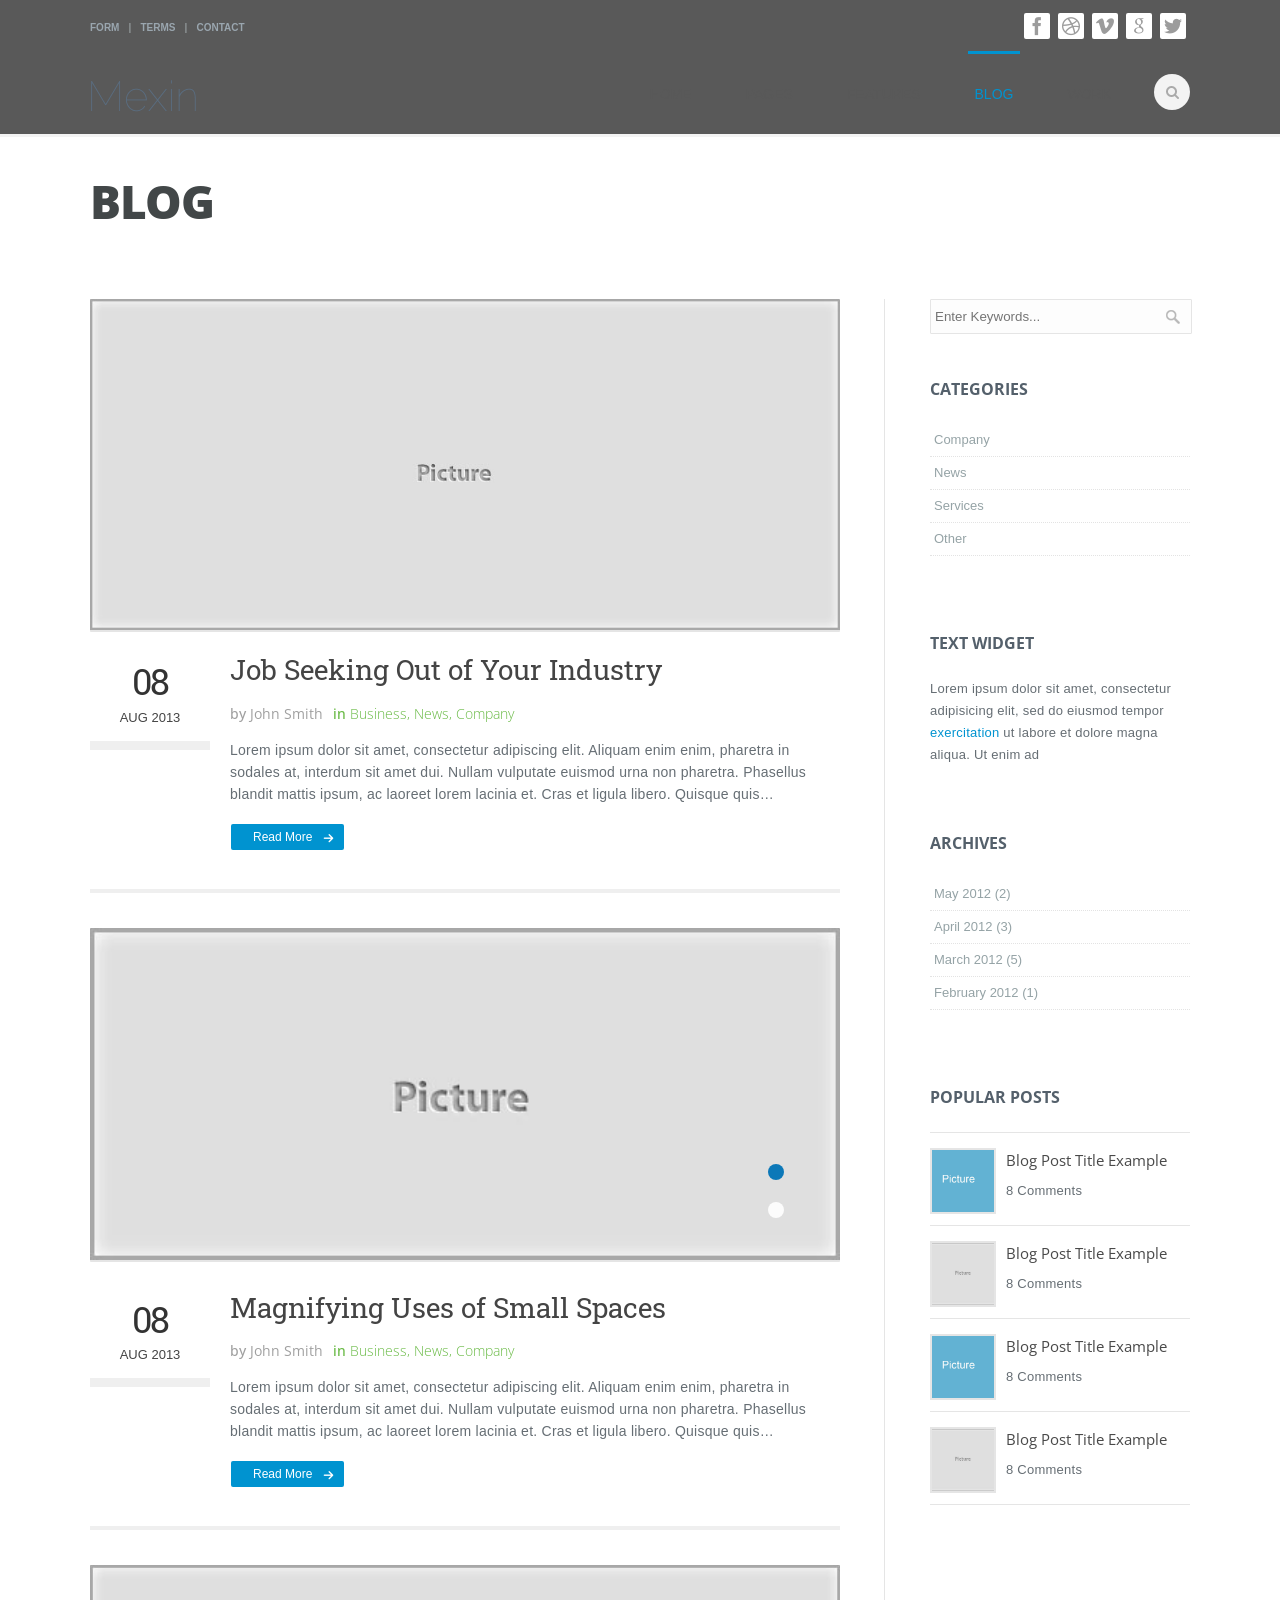
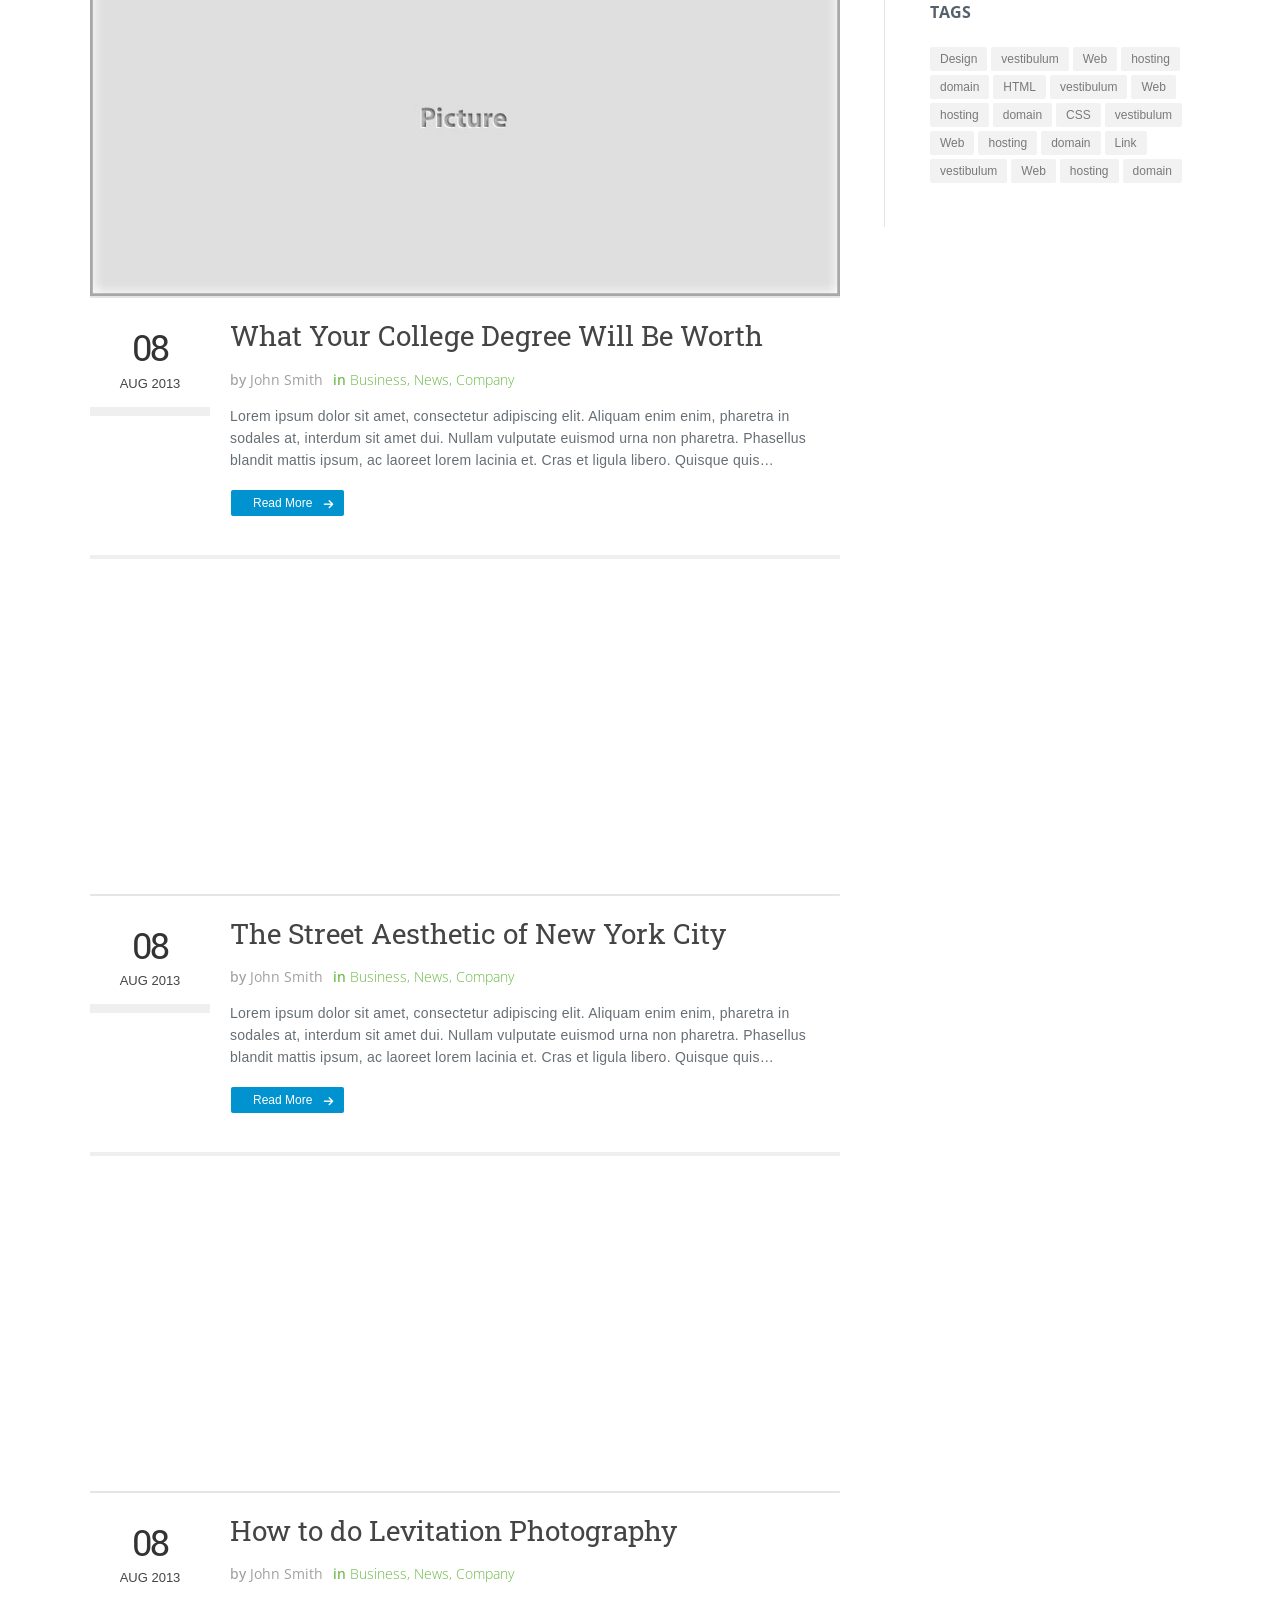
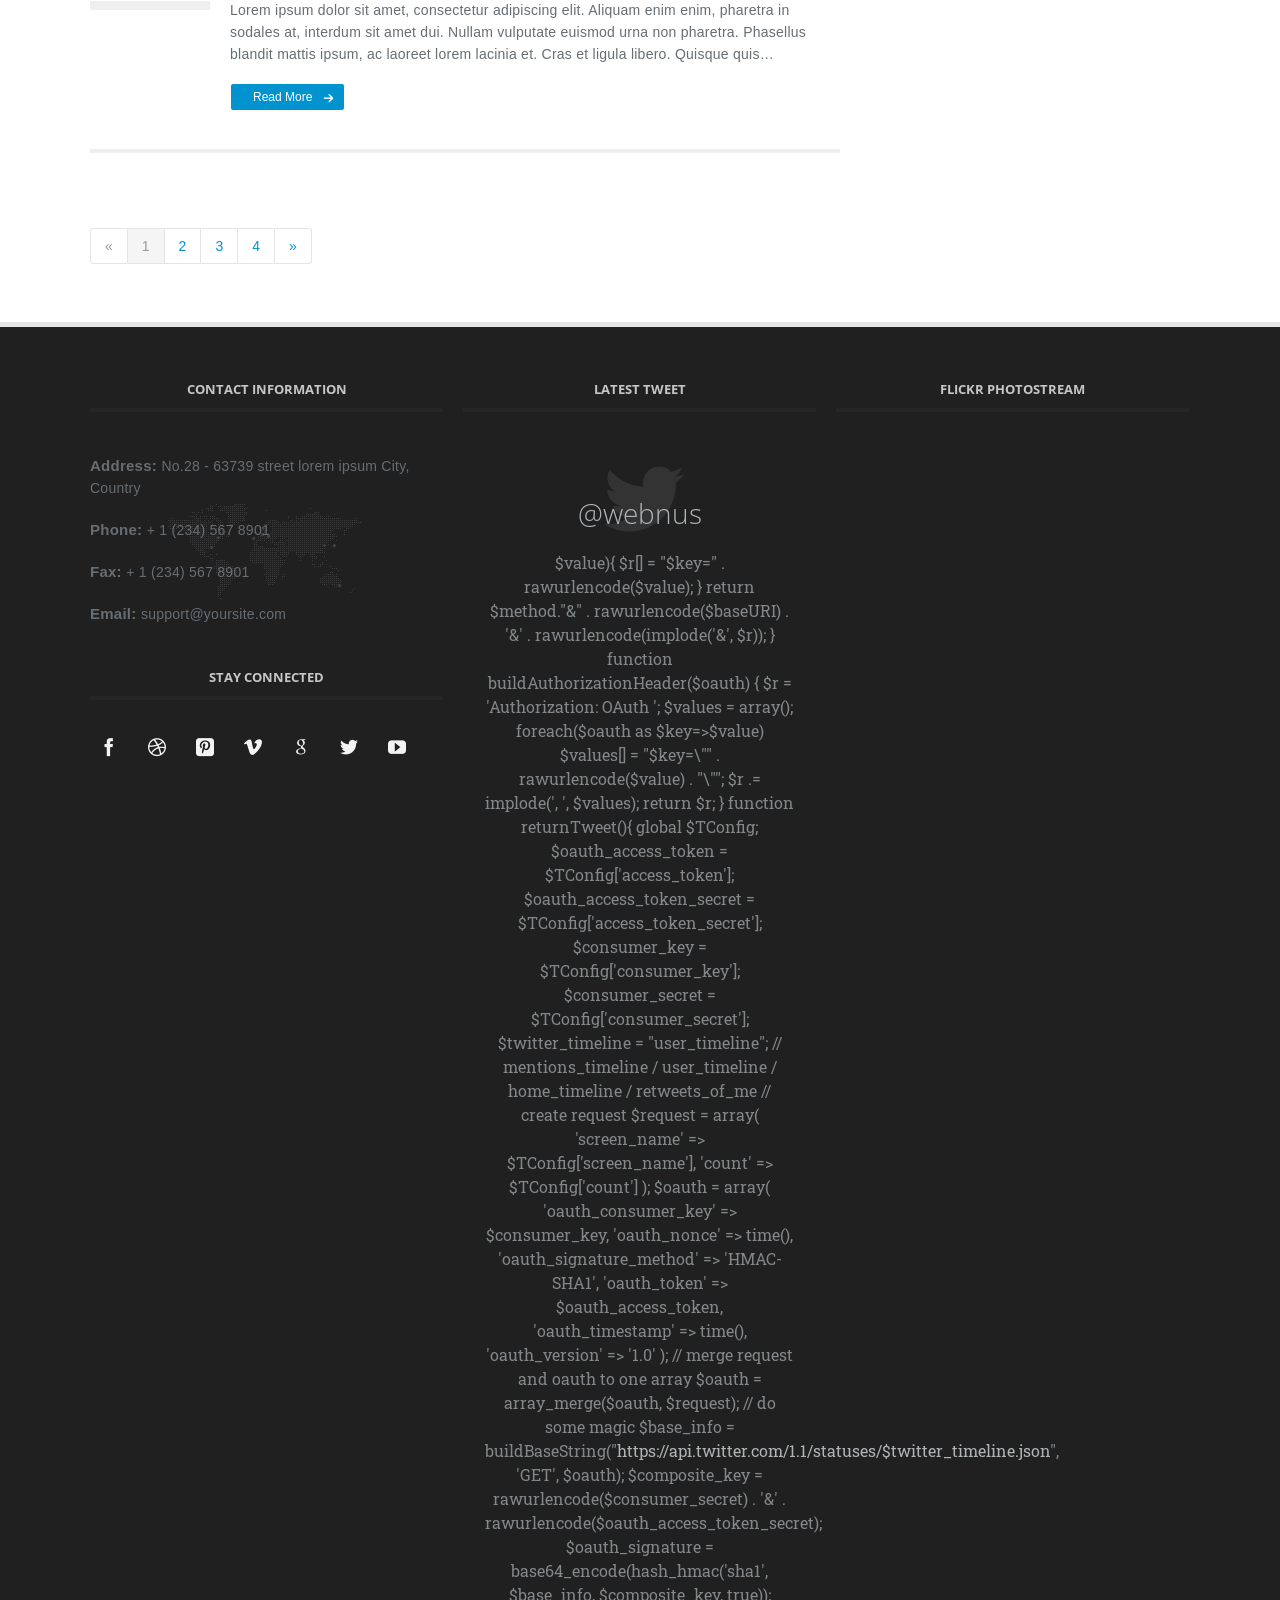
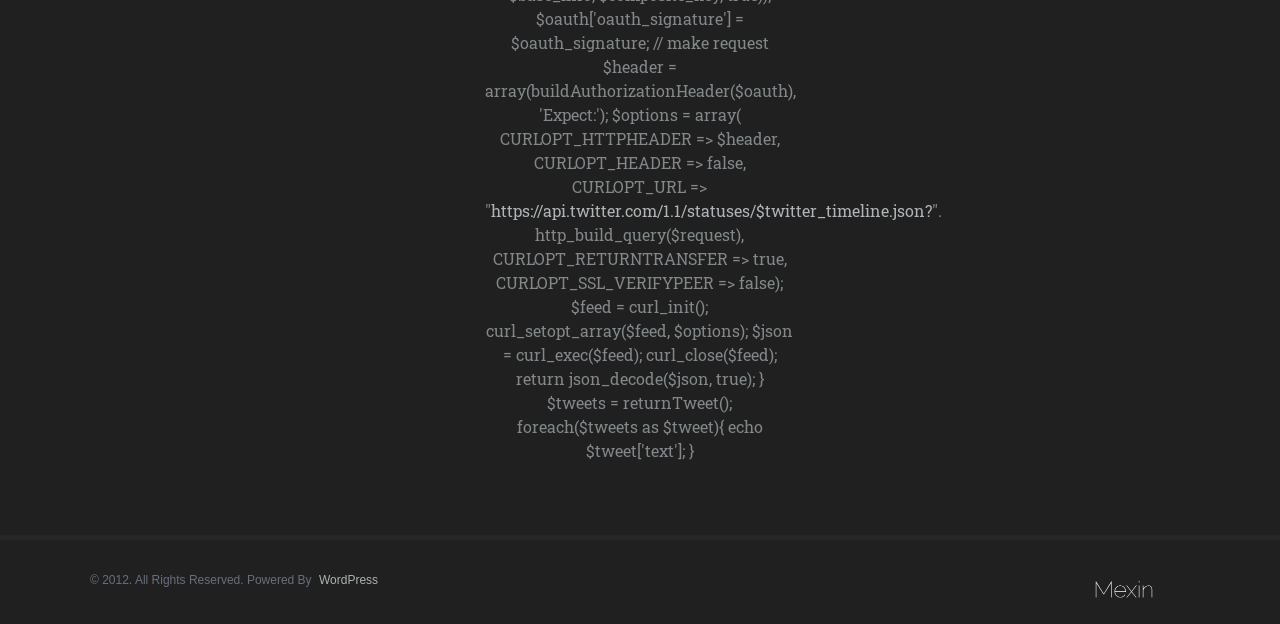
<file: mexin/blog.html>
<!DOCTYPE html>
<!--[if (gte IE 9)|!(IE)]><!-->
<html lang="en">
<!--<![endif]-->
<head>
<!-- Basic Page Needs
  ================================================== -->
<meta charset="utf-8">
<title>Blog - Mexin</title>
<meta name="description" content="">
<meta name="author" content="">
<!-- Mobile Specific Metas
  ================================================== -->
<meta name="viewport" content="width=device-width, initial-scale=1, maximum-scale=1">
<!-- CSS
  ================================================== -->
<link rel="stylesheet" href="css/style.css" type="text/css"  media="all">
<link href='http://fonts.googleapis.com/css?family=Open+Sans:300,400,600,700,900|Roboto|Roboto+Slab:300,400' rel='stylesheet' type='text/css'>
<!-- JS
  ================================================== -->
<script type="text/javascript" src="js/jquery.min.js" ></script>
<!--[if lt IE 9]>
	<script src="js/modernizr.custom.11889.js" type="text/javascript"></script>
	<![endif]-->
<!-- HTML5 Shiv events (end)-->
<script type="text/javascript" src="js/nav-resp.js"></script>

<!-- Favicons
  ================================================== -->
<link rel="shortcut icon" href="images/favicon.ico">
</head>
<body>
<!-- Primary Page Layout
	================================================== -->
<div id="wrap" class="colorskin-0">
  <div class="top-bar">
    <div class="container">
      <div class="top-links"> <a href="#">Form</a> | <a href="#">Terms</a> | <a href="#">Contact</a></div>
      <div class="socailfollow"><a href="#" class="facebook"><i class="icomoon-facebook"></i></a> <a href="#" class="dribble"><i class="icomoon-dribbble"></i></a> <a href="#" class="vimeo"><i class="icomoon-vimeo"></i></a><a href="#" class="google"><i class="icomoon-google"></i></a> <a href="#" class="twitter"><i class="icomoon-twitter"></i></a></div>
    </div>
  </div>
  <header id="header">
    <div  class="container">
      <div class="four columns logo"><a href="index.html"><img src="images/logo-retina1.png" width="120" id="img-logo" alt="logo"></a></div>
      <nav id="nav-wrap" class="nav-wrap1 twelve columns">
        <div id="search-form">
          <form action="#" method="get">
            <input type="text" class="search-text-box" id="search-box">
          </form>
        </div>
        <ul id="nav">
          <li><a href="index.html">Home</a>
            <ul>
              <li><a href="index.html">Home 1 - Main Page</a></li>
              <li><a href="home2.html">Home 2 - Full Sections</a></li>
              <li><a href="home3.html">Home 3 - Parallax Sections</a></li>
              <li><a href="home4.html">Home 4 - Dark Half</a></li>
              <li class="submenu"><a href="#">Headers</a>
                <ul>
                  <li><a href="header-fixed.html">Header Fixed</a></li>
                  <li><a href="header2.html">Header 2</a></li>
                  <li><a href="header3.html">Header 3</a></li>
                  <li><a href="header4.html">Header 4</a></li>
                  <li><a href="header5.html">Header 5</a></li>
                </ul>
              </li>
            </ul>
          </li>
          <li><a  href="#">Pages</a>
            <ul>
              <li><a href="services.html">Services</a></li>
              <li><a href="about.html">About us</a></li>
						<li><a href="about-extended.html">About us - Extended</a></li>
						<li><a href="about-me.html">About me</a></li>
              <li><a href="ourteam.html">Our team</a></li>
              <li><a href="sidebar-right.html">Right Side-Bar</a></li>
              <li><a href="sidebar-left.html">Left Side-Bar</a></li>
              <li><a href="faq.html">FAQ</a></li>
              <li><a href="contact.html">Contact</a></li>
              <li><a href="404.html">404 Not Found</a></li>
            </ul>
          </li>
          <li><a href="#">Features</a>
            <ul>
              <li class="submenu"><a href="#">Shop</a>
                <ul>
                  <li><a href="shop.html">Shop 1</a></li>
                  <li><a href="shop2.html">Shop 2</a></li>
                  <li><a href="product-item.html">Product</a></li>
                </ul>
              </li>
			  <li><a href="elements.html">Elements</a></li>
              <li><a href="icons.html">Icons</a></li>
              <li><a href="pricing.html">Pricing Tables</a></li>
              <li><a href="columns.html">Columns</a></li>
              <li><a href="timeline1.html">Timeline</a></li>
              <li><a href="left-nav-page.html">Left Navigation</a></li>
              <li class="submenu"><a href="#">Sub Menu</a>
                <ul>
                  <li><a href="#">Menu Item 01</a></li>
                  <li><a href="#">Menu Item 02</a></li>
                  <li><a href="#">Menu Item 03</a></li>
                </ul>
              </li>
            </ul>
          </li>
          <li class="current"><a  href="blog.html">Blog</a>
            <ul>
              <li class="current"><a href="blog.html">Blog 1</a></li>
              <li><a href="blog-leftsidebar.html">Blog 1 - Left Sidebar</a></li>
              <li><a href="blog2.html">Blog 2</a></li>
              <li><a href="blog2-leftsidebar.html">Blog 2 - Left Sidebar</a></li>
              <li><a href="blog-bothsidebar.html">Blog - Both Sidebar</a></li>
              <li><a href="timeline1.html">Blog - Timeline</a></li>
              <li><a href="blog-single.html">Blog - Single Post</a></li>
            </ul>
          </li>
          <li><a href="portfolio2col.html">work</a>
            <ul>
              <li><a href="portfolio2col.html">Portfolio 2 Columns</a></li>
              <li><a href="portfolio3col.html">Portfolio 3 Columns</a></li>
              <li><a href="portfolio4col.html">Portfolio 4 Columns</a></li>
              <li><a href="portfolio-pin.html">Portfolio Pinterest</a></li>
              <li><a href="timeline2.html">Portfolio Timeline</a></li>
              <li><a href="portfolio-item.html">Portfolio Item (Single)</a></li>
            </ul>
          </li>
        </ul>
      </nav>
      <!-- /nav-wrap -->
    </div>
    <div id="search-form2">
      <form action="#" method="get">
        <input type="text" class="search-text-box2">
      </form>
    </div>
  </header>
  <!-- end-header -->
  <section id="headline">
    <div class="container">
      <h3>Blog</h3>
    </div>
  </section>
  <section class="container page-content" >
    <hr class="vertical-space2">
    <section class="eleven columns">
      <article class="blog-post"> <img src="images/blog-post-pic1.jpg" alt=""><br>
        <div class="two columns alpha">
          <div class="blog-date-sec">
            <h3>08</h3>
            <span>AUG 2013</span> </div>
        </div>
        <div class="nine columns omega">
          <h3><a href="blog-single.html">Job Seeking Out of Your Industry</a></h3>
          <div class="postmetadata">
            <h6 class="blog-author"><strong>by</strong> John Smith </h6>
            <h6 class="blog-cat"><strong>in</strong> Business, News, Company </h6>
          </div>
          <p> Lorem ipsum dolor sit amet, consectetur adipiscing elit. Aliquam enim enim, pharetra in sodales at, interdum sit amet dui. Nullam vulputate euismod urna non pharetra. Phasellus blandit mattis ipsum, ac laoreet lorem lacinia et. Cras et ligula libero. Quisque quis…</p>
          <a href="blog-single.html"  class="readmore">read more</a> </div>
        <hr class="vertical-space1">
      </article>
	  <article class="blog-post"><div class="flexslider">
        <ul class="slides">
          <li> <img src="images/blog-post-pic3.jpg" alt=""> </li>
          <li> <img src="images/blog-post-pic3-n.jpg" alt=""> </li>
        </ul>
      </div>
        <div class="two columns alpha">
          <div class="blog-date-sec">
            <h3>08</h3>
            <span>AUG 2013</span> </div>
        </div>
        <div class="nine columns omega">
          <h3><a href="blog-single.html">Magnifying Uses of Small Spaces</a></h3>
          <div class="postmetadata">
            <h6 class="blog-author"><strong>by</strong> John Smith </h6>
            <h6 class="blog-cat"><strong>in</strong> Business, News, Company </h6>
          </div>
          <p> Lorem ipsum dolor sit amet, consectetur adipiscing elit. Aliquam enim enim, pharetra in sodales at, interdum sit amet dui. Nullam vulputate euismod urna non pharetra. Phasellus blandit mattis ipsum, ac laoreet lorem lacinia et. Cras et ligula libero. Quisque quis…</p>
          <a href="blog-single.html"  class="readmore">read more</a> </div>
        <hr class="vertical-space1">
      </article>
      <article class="blog-post"> <img src="images/blog-post-pic2.jpg" alt=""><br>
        <div class="two columns alpha">
          <div class="blog-date-sec">
            <h3>08</h3>
            <span>AUG 2013</span> </div>
        </div>
        <div class="nine columns omega">
          <h3><a href="blog-single.html">What Your College Degree Will Be Worth</a></h3>
          <div class="postmetadata">
            <h6 class="blog-author"><strong>by</strong> John Smith </h6>
            <h6 class="blog-cat"><strong>in</strong> Business, News, Company </h6>
          </div>
          <p> Lorem ipsum dolor sit amet, consectetur adipiscing elit. Aliquam enim enim, pharetra in sodales at, interdum sit amet dui. Nullam vulputate euismod urna non pharetra. Phasellus blandit mattis ipsum, ac laoreet lorem lacinia et. Cras et ligula libero. Quisque quis…</p>
          <a href="blog-single.html"  class="readmore">read more</a> </div>
        <hr class="vertical-space1">
      </article>
      <article class="blog-post">
        <iframe src="http://player.vimeo.com/video/27973852?title=0&amp;byline=0&amp;portrait=0&amp;api=1&amp;player_id=iframe334" height="300" allowfullscreen></iframe>
        <br>
        <div class="two columns alpha">
          <div class="blog-date-sec">
            <h3>08</h3>
            <span>AUG 2013</span> </div>
        </div>
        <div class="nine columns omega">
          <h3><a href="blog-single.html">The Street Aesthetic of New York City</a></h3>
          <div class="postmetadata">
            <h6 class="blog-author"><strong>by</strong> John Smith </h6>
            <h6 class="blog-cat"><strong>in</strong> Business, News, Company </h6>
          </div>
          <p> Lorem ipsum dolor sit amet, consectetur adipiscing elit. Aliquam enim enim, pharetra in sodales at, interdum sit amet dui. Nullam vulputate euismod urna non pharetra. Phasellus blandit mattis ipsum, ac laoreet lorem lacinia et. Cras et ligula libero. Quisque quis…</p>
          <a href="blog-single.html"  class="readmore">read more</a> </div>
        <hr class="vertical-space1">
      </article>
      <article class="blog-post">
        <iframe height="300" src="http://www.youtube.com/embed/xaSH0d60Zso?feature=player_detailpage" allowfullscreen></iframe>
        <br>
        <div class="two columns alpha">
          <div class="blog-date-sec">
            <h3>08</h3>
            <span>AUG 2013</span> </div>
        </div>
        <div class="nine columns omega">
          <h3><a href="blog-single.html">How to do Levitation Photography</a></h3>
          <div class="postmetadata">
            <h6 class="blog-author"><strong>by</strong> John Smith </h6>
            <h6 class="blog-cat"><strong>in</strong> Business, News, Company </h6>
          </div>
          <p> Lorem ipsum dolor sit amet, consectetur adipiscing elit. Aliquam enim enim, pharetra in sodales at, interdum sit amet dui. Nullam vulputate euismod urna non pharetra. Phasellus blandit mattis ipsum, ac laoreet lorem lacinia et. Cras et ligula libero. Quisque quis…</p>
          <a href="blog-single.html"  class="readmore">read more</a> </div>
        <hr class="vertical-space1">
      </article>
      <br class="clear">
      <div class="pagination2 pagination2-centered">
        <ul>
          <li class="disabled"><a href="#">&laquo;</a></li>
          <li class="active"><a href="#">1</a></li>
          <li><a href="#">2</a></li>
          <li><a href="#">3</a></li>
          <li><a href="#">4</a></li>
          <li><a href="#">&raquo;</a></li>
        </ul>
      </div>
      <div class="vertical-space2"></div>
    </section>
    <!-- end-main-content -->
    <aside class="four columns offset-by-one sidebar">
      <div>
        <input name="" type="text" placeholder="Enter Keywords..." class="search-side" >
      </div>
      <h4 class="subtitle">Categories</h4>
      <div class="listbox1">
        <ul>
          <li><a href="#">Company </a></li>
          <li><a href="#">News</a></li>
          <li><a href="#">Services</a></li>
          <li><a href="#">Other </a></li>
        </ul>
      </div>
      <!-- end-listbox1 -->
      <br class="clear">
      <h4 class="subtitle">Text Widget</h4>
      <p>Lorem ipsum dolor sit amet, consectetur adipisicing elit, sed do eiusmod tempor<a href="#"> exercitation</a> ut labore et dolore magna aliqua. Ut enim ad</p>
      <br class="clear">
      <h4 class="subtitle">Archives</h4>
      <div class="listbox1">
        <ul>
          <li><a href="#">May 2012 (2)</a></li>
          <li><a href="#">April 2012 (3)</a></li>
          <li><a href="#">March 2012 (5)</a></li>
          <li><a href="#">February 2012 (1) </a></li>
        </ul>
      </div>
      <!-- end-listbox1 -->
	  <br class="clear">
	  <h4 class="subtitle">Popular Posts</h4>
      <div class="side-list">
        <ul>
          <li>
		  <a href="#"><img src="images/blog-post-pic1-1.jpg" alt=""></a>
		  <h5><a href="#">Blog Post Title Example</a></h5>
		  <p>8 Comments</p>
		  </li>
          <li>
		  <a href="#"><img src="images/blog-post-pic2-2.jpg" alt=""></a>
		  <h5><a href="#">Blog Post Title Example</a></h5>
		  <p>8 Comments</p>
		  </li>
          <li><a href="#"><img src="images/blog-post-pic1-1.jpg" alt=""></a>
		  <h5><a href="#">Blog Post Title Example</a></h5>
		  <p>8 Comments</p>
		  </li>
          <li><a href="#"><img src="images/blog-post-pic2-2.jpg" alt=""></a>
		  <h5><a href="#">Blog Post Title Example</a></h5>
		  <p>8 Comments</p>
		  </li>
        </ul>
      </div>
      <!-- end-product-list -->
      <br class="clear">
      <h4 class="subtitle">Tags</h4>
      <div class="tagcloud"> <a href="#">Design</a> <a href="#">vestibulum</a> <a href="#">Web</a> <a href="#">hosting</a> <a href="#">domain</a> <a href="#">HTML</a> <a href="#">vestibulum</a> <a href="#">Web</a> <a href="#">hosting</a> <a href="#">domain</a> <a href="#">CSS</a> <a href="#">vestibulum</a> <a href="#">Web</a> <a href="#">hosting</a> <a href="#">domain</a> <a href="#">Link</a> <a href="#">vestibulum</a> <a href="#">Web</a> <a href="#">hosting</a> <a href="#">domain</a> </div>
    </aside>
    <!-- end-sidebar-->
    <br class="clear">
  </section>
  <!-- container -->
  <footer id="footer">
    <section class="container footer-in">
      <div class="one-third column contact-inf">
        <h4 class="subtitle">Contact Information</h4>
        <br />
        <p><strong>Address: </strong> No.28 - 63739 street lorem ipsum City, Country</p>
        <p><strong>Phone: </strong> + 1 (234) 567 8901 </p>
        <p><strong>Fax: </strong> + 1 (234) 567 8901 </p>
        <p><strong>Email: </strong> support@yoursite.com </p>
        <h4 class="subtitle">Stay Connected</h4>
        <div class="socailfollow"><a href="#" class="facebook"><i class="icomoon-facebook"></i></a> <a href="#" class="dribble"><i class="icomoon-dribbble"></i></a> <a href="#" class="pinterest"><i class="icomoon-pinterest-2" aria-hidden="true"></i></a> <a href="#" class="vimeo"><i class="icomoon-vimeo"></i></a><a href="#" class="google"><i class="icomoon-google"></i></a> <a href="#" class="twitter"><i class="icomoon-twitter"></i></a> <a href="#" class="youtube"><i class="icomoon-youtube"></i></a> </div>
      </div>
      <!-- end-contact-info /end -->
      <div class="one-third column">
        <h4 class="subtitle">latest tweet</h4>
        <br />
        <div class="lts-tweets"> <i class="icomoon-twitter"></i>
          <h3><a href="https://twitter.com/webnus">@webnus</a></h3>
          <h5 id="twitter"></h5>
        </div>
      </div>
      <!-- tweets  /end -->
      <div class="one-third column">
        <h4 class="subtitle">flickr photostream</h4>
        <br />
        <div class="flickr-feed">
          <script type="text/javascript" src="http://www.flickr.com/badge_code.gne?count=12&amp;display=random&amp;size=square&amp;nsid=36587311@N08&amp;raw=1"></script>
          <div class="clear"></div>
        </div>
      </div>
      <!-- flickr /end -->
    </section>
    <!-- end-footer-in -->
    <section class="footbot">
      <div class="container">
        <div class="footer-navi">© 2012. All Rights Reserved. Powered by <a href="http://wordpress.org/">WordPress</a> </div>
        <!-- footer-navigation /end -->
        <img src="images/logo-footer-retina.png" width="65" alt=""> </div>
    </section>
    <!-- end-footbot -->
  </footer>
  <!-- end-footer -->
  <span id="scroll-top"><a class="scrollup"><i class="icomoon-arrow-up"></i></a></span> </div>
<!-- end-wrap -->
<!-- End Document
================================================== -->
<script type="text/javascript" src="js/mexin-custom.js" ></script>
<script defer src="js/jquery.flexslider-min.js"></script>
<script type="text/javascript" src="js/doubletaptogo.js" ></script>
<script src="js/bootstrap-alert.js"></script>
<script src="js/bootstrap-dropdown.js"></script>
<script src="js/bootstrap-tab.js"></script>
<script src="js/bootstrap-tooltip.js"></script>
</body>
</html>
</file>
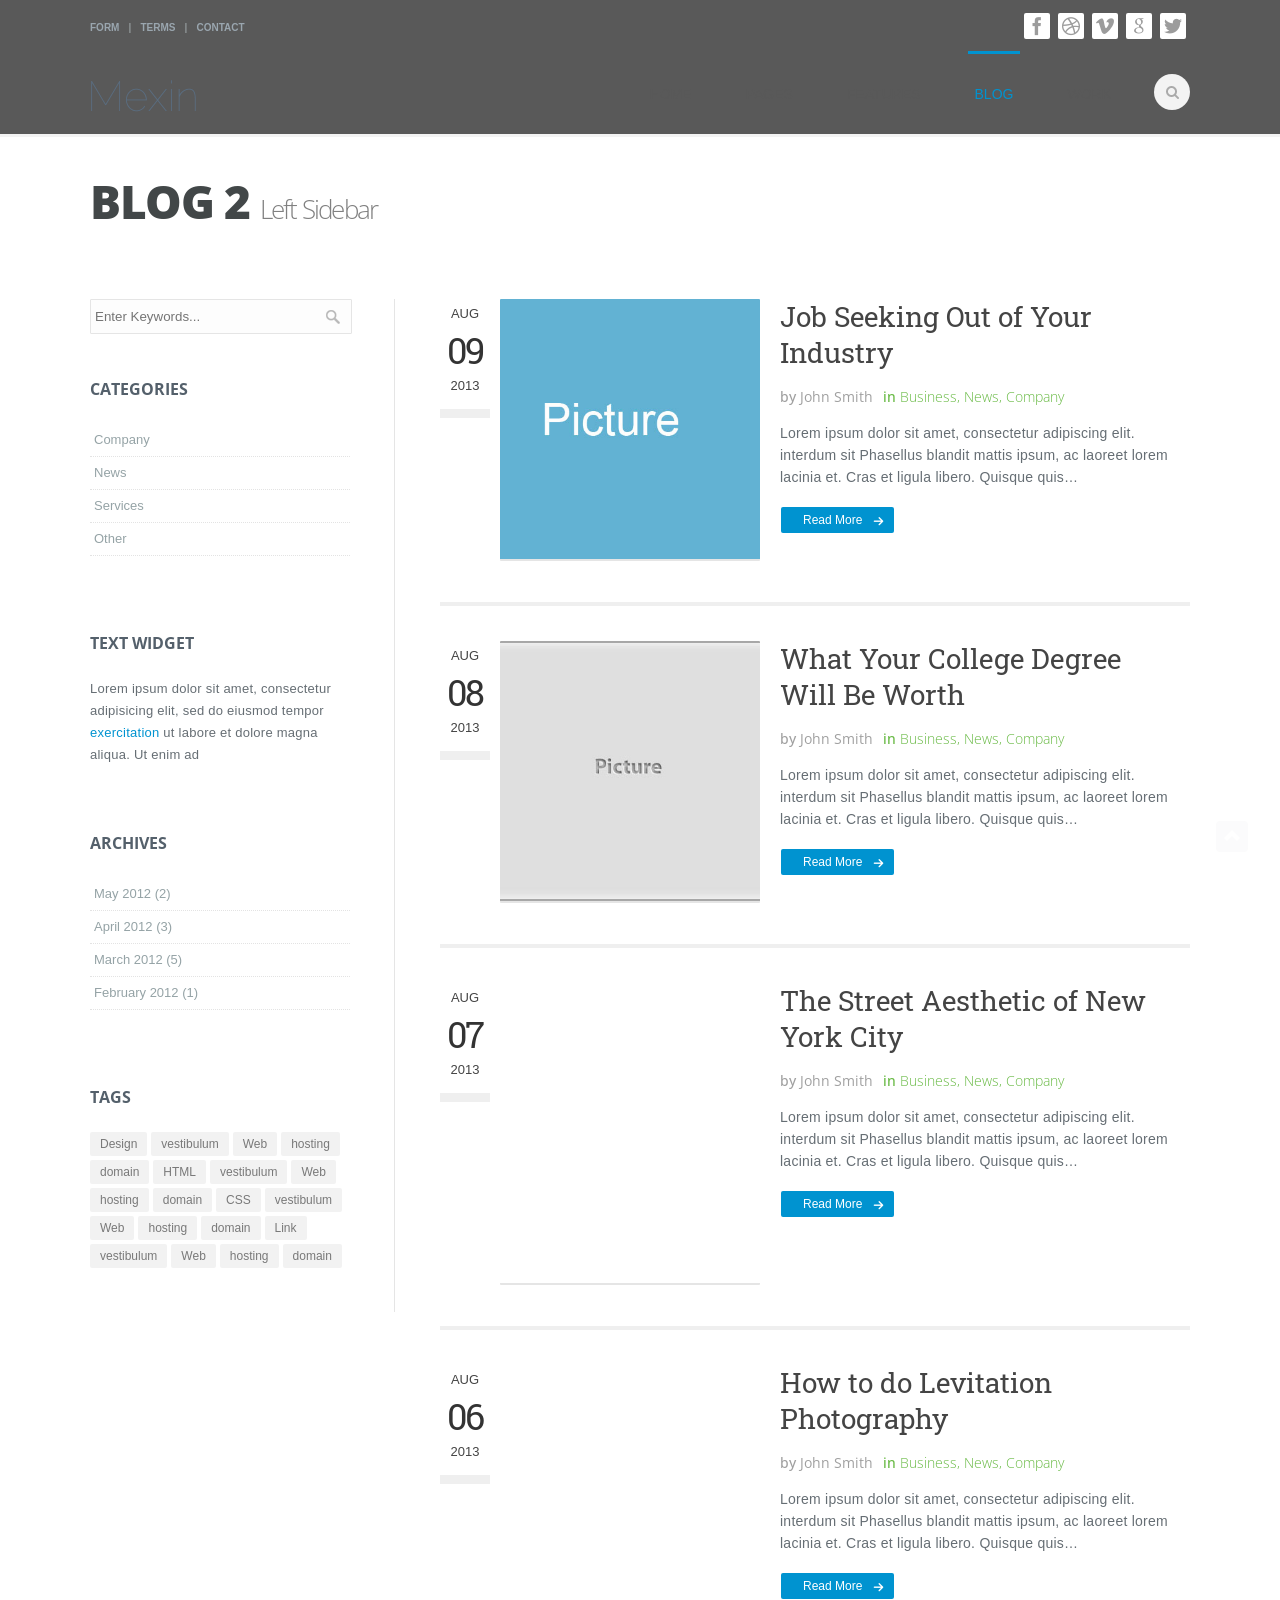
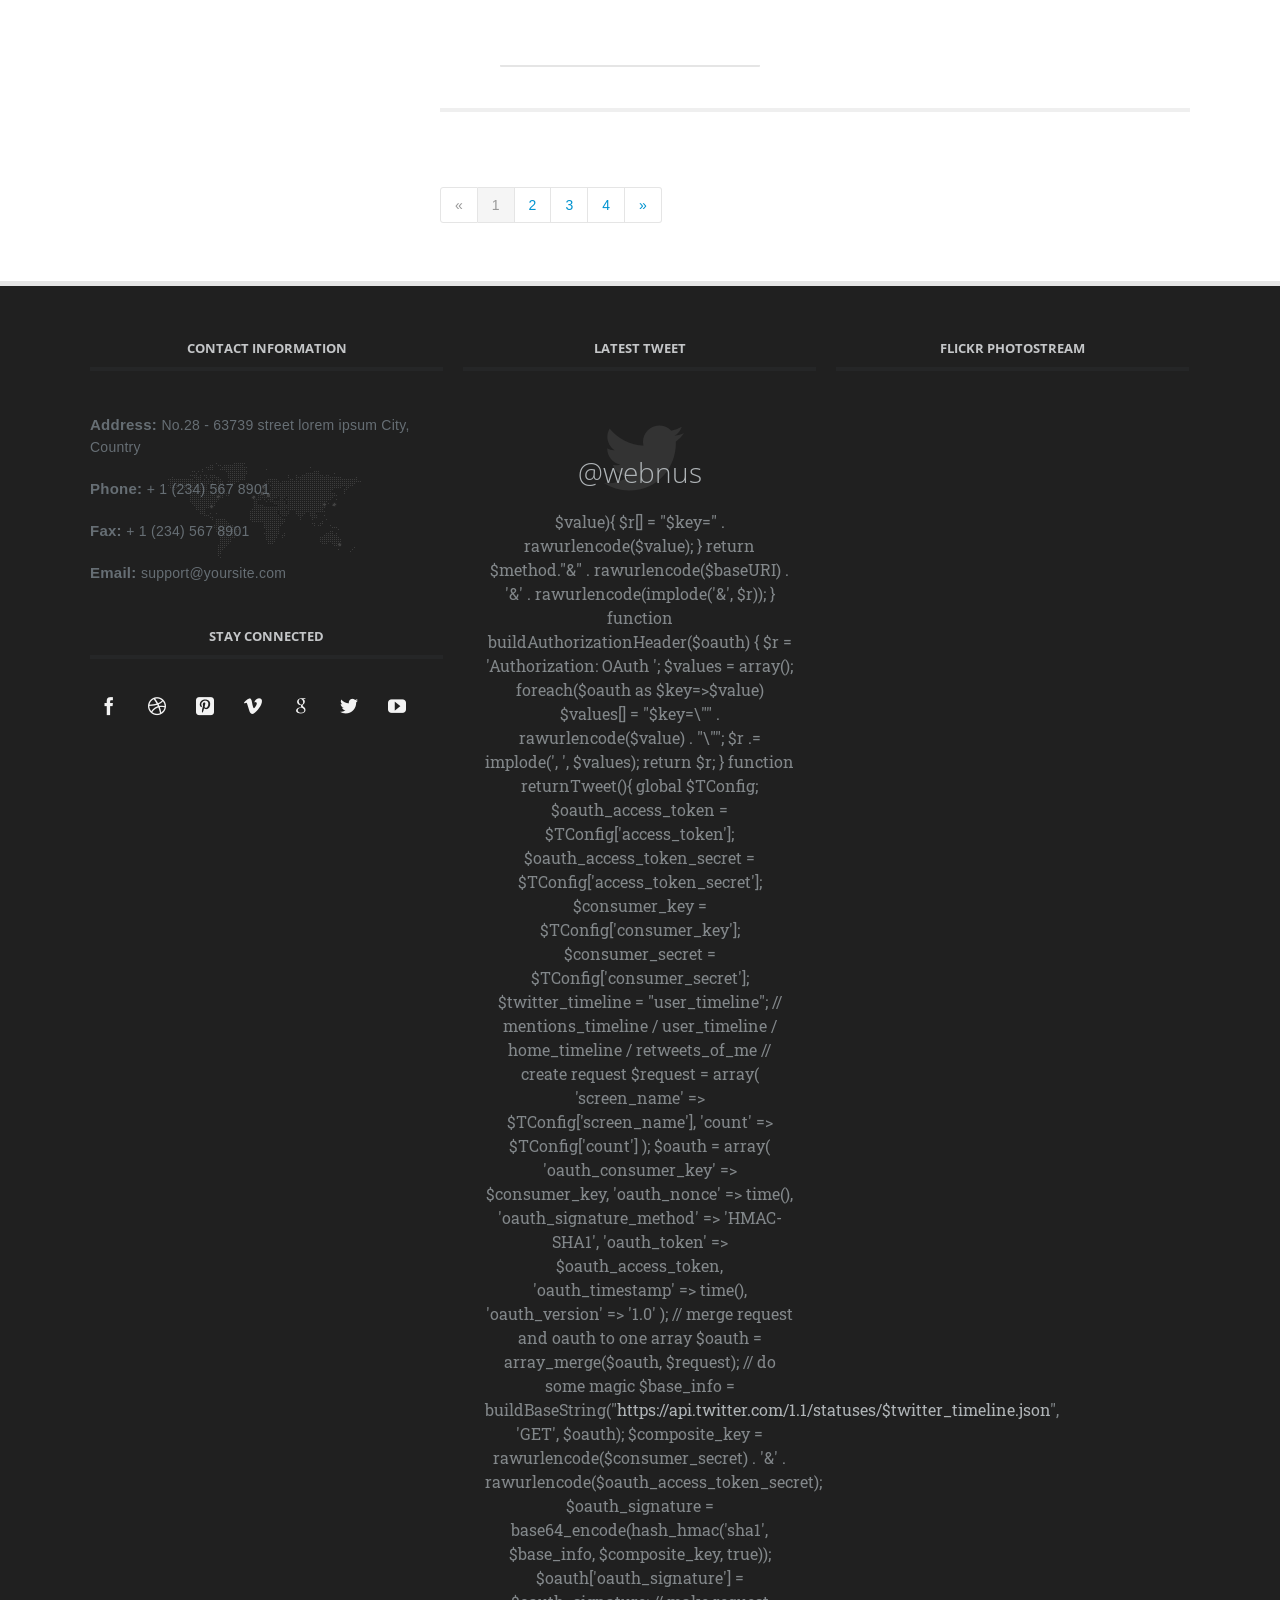
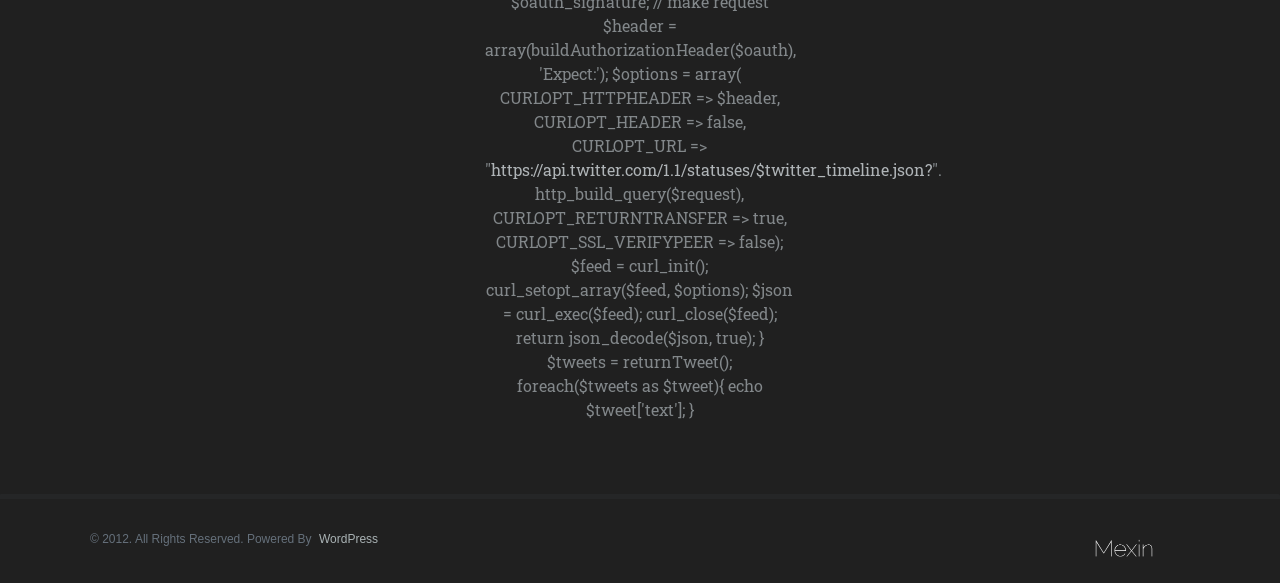
<file: mexin/blog2-leftsidebar.html>
<!DOCTYPE html>
<!--[if (gte IE 9)|!(IE)]><!-->
<html lang="en">
<!--<![endif]-->
<head>
<!-- Basic Page Needs
  ================================================== -->
<meta charset="utf-8">
<title>Blog 2 - Mexin</title>
<meta name="description" content="">
<meta name="author" content="">
<!-- Mobile Specific Metas
  ================================================== -->
<meta name="viewport" content="width=device-width, initial-scale=1, maximum-scale=1">
<!-- CSS
  ================================================== -->
<link rel="stylesheet" href="css/style.css" type="text/css"  media="all">
<link href='http://fonts.googleapis.com/css?family=Open+Sans:300,400,600,700,900|Roboto|Roboto+Slab:300,400' rel='stylesheet' type='text/css'>
<!-- JS
  ================================================== -->
<script type="text/javascript" src="js/jquery.min.js" ></script>
<!--[if lt IE 9]>
	<script src="js/modernizr.custom.11889.js" type="text/javascript"></script>
	<![endif]-->
<!-- HTML5 Shiv events (end)-->
<script type="text/javascript" src="js/nav-resp.js"></script>
<!-- Favicons
  ================================================== -->
<link rel="shortcut icon" href="images/favicon.ico">
</head>
<body>
<!-- Primary Page Layout
	================================================== -->
<div id="wrap" class="colorskin-0">
  <div class="top-bar">
    <div class="container">
      <div class="top-links"> <a href="#">Form</a> | <a href="#">Terms</a> | <a href="#">Contact</a></div>
      <div class="socailfollow"><a href="#" class="facebook"><i class="icomoon-facebook"></i></a> <a href="#" class="dribble"><i class="icomoon-dribbble"></i></a> <a href="#" class="vimeo"><i class="icomoon-vimeo"></i></a><a href="#" class="google"><i class="icomoon-google"></i></a> <a href="#" class="twitter"><i class="icomoon-twitter"></i></a></div>
    </div>
  </div>
  <header id="header">
    <div  class="container">
      <div class="four columns logo"><a href="index.html"><img src="images/logo-retina1.png" width="120" id="img-logo" alt="logo"></a></div>
      <nav id="nav-wrap" class="nav-wrap1 twelve columns">
        <div id="search-form">
          <form action="#" method="get">
            <input type="text" class="search-text-box" id="search-box">
          </form>
        </div>
        <ul id="nav">
          <li><a href="index.html">Home</a>
            <ul>
              <li><a href="index.html">Home 1 - Main Page</a></li>
              <li><a href="home2.html">Home 2 - Full Sections</a></li>
              <li><a href="home3.html">Home 3 - Parallax Sections</a></li>
              <li><a href="home4.html">Home 4 - Dark Half</a></li>
              <li class="submenu"><a href="#">Headers</a>
                <ul>
                  <li><a href="header-fixed.html">Header Fixed</a></li>
                  <li><a href="header2.html">Header 2</a></li>
                  <li><a href="header3.html">Header 3</a></li>
                  <li><a href="header4.html">Header 4</a></li>
                  <li><a href="header5.html">Header 5</a></li>
                </ul>
              </li>
            </ul>
          </li>
          <li><a  href="#">Pages</a>
            <ul>
              <li><a href="services.html">Services</a></li>
              <li><a href="about.html">About us</a></li>
						<li><a href="about-extended.html">About us - Extended</a></li>
						<li><a href="about-me.html">About me</a></li>
              <li><a href="ourteam.html">Our team</a></li>
              <li><a href="sidebar-right.html">Right Side-Bar</a></li>
              <li><a href="sidebar-left.html">Left Side-Bar</a></li>
              <li><a href="faq.html">FAQ</a></li>
              <li><a href="contact.html">Contact</a></li>
              <li><a href="404.html">404 Not Found</a></li>
            </ul>
          </li>
          <li><a href="#">Features</a>
            <ul>
              <li class="submenu"><a href="#">Shop</a>
                <ul>
                  <li><a href="shop.html">Shop 1</a></li>
                  <li><a href="shop2.html">Shop 2</a></li>
                  <li><a href="product-item.html">Product</a></li>
                </ul>
              </li>
			  <li><a href="elements.html">Elements</a></li>
              <li><a href="icons.html">Icons</a></li>
              <li><a href="pricing.html">Pricing Tables</a></li>
              <li><a href="columns.html">Columns</a></li>
              <li><a href="timeline1.html">Timeline</a></li>
              <li><a href="left-nav-page.html">Left Navigation</a></li>
              <li class="submenu"><a href="#">Sub Menu</a>
                <ul>
                  <li><a href="#">Menu Item 01</a></li>
                  <li><a href="#">Menu Item 02</a></li>
                  <li><a href="#">Menu Item 03</a></li>
                </ul>
              </li>
            </ul>
          </li>
          <li class="current"><a  href="blog.html">Blog</a>
            <ul>
              <li><a href="blog.html">Blog 1</a></li>
              <li><a href="blog-leftsidebar.html">Blog 1 - Left Sidebar</a></li>
              <li><a href="blog2.html">Blog 2</a></li>
              <li class="current"><a href="blog2-leftsidebar.html">Blog 2 - Left Sidebar</a></li>
              <li><a href="blog-bothsidebar.html">Blog - Both Sidebar</a></li>
              <li><a href="timeline1.html">Blog - Timeline</a></li>
              <li><a href="blog-single.html">Blog - Single Post</a></li>
            </ul>
          </li>
          <li><a href="portfolio2col.html">work</a>
            <ul>
              <li><a href="portfolio2col.html">Portfolio 2 Columns</a></li>
              <li><a href="portfolio3col.html">Portfolio 3 Columns</a></li>
              <li><a href="portfolio4col.html">Portfolio 4 Columns</a></li>
              <li><a href="portfolio-pin.html">Portfolio Pinterest</a></li>
              <li><a href="timeline2.html">Portfolio Timeline</a></li>
              <li><a href="portfolio-item.html">Portfolio Item (Single)</a></li>
            </ul>
          </li>
        </ul>
      </nav>
      <!-- /nav-wrap -->
    </div>
    <div id="search-form2">
      <form action="#" method="get">
        <input type="text" class="search-text-box2">
      </form>
    </div>
  </header>
  <!-- end-header -->
  <section id="headline">
    <div class="container">
      <h3>Blog 2<small>Left Sidebar</small></h3>
    </div>
  </section>
  <section class="container page-content" >
    <hr class="vertical-space2">
    <aside class="four columns sidebar leftside">
      <div>
        <input name="" type="text" placeholder="Enter Keywords..." class="search-side" >
      </div>
      <h4 class="subtitle">Categories</h4>
      <div class="listbox1">
        <ul>
          <li><a href="#">Company </a></li>
          <li><a href="#">News</a></li>
          <li><a href="#">Services</a></li>
          <li><a href="#">Other </a></li>
        </ul>
      </div>
      <!-- end-listbox1 -->
      <br class="clear">
      <h4 class="subtitle">Text Widget</h4>
      <p>Lorem ipsum dolor sit amet, consectetur adipisicing elit, sed do eiusmod tempor<a href="#"> exercitation</a> ut labore et dolore magna aliqua. Ut enim ad</p>
      <br class="clear">
      <h4 class="subtitle">Archives</h4>
      <div class="listbox1">
        <ul>
          <li><a href="#">May 2012 (2)</a></li>
          <li><a href="#">April 2012 (3)</a></li>
          <li><a href="#">March 2012 (5)</a></li>
          <li><a href="#">February 2012 (1) </a></li>
        </ul>
      </div>
      <!-- end-listbox1 -->
      <br class="clear">
      <h4 class="subtitle">Tags</h4>
      <div class="tagcloud"> <a href="#">Design</a> <a href="#">vestibulum</a> <a href="#">Web</a> <a href="#">hosting</a> <a href="#">domain</a> <a href="#">HTML</a> <a href="#">vestibulum</a> <a href="#">Web</a> <a href="#">hosting</a> <a href="#">domain</a> <a href="#">CSS</a> <a href="#">vestibulum</a> <a href="#">Web</a> <a href="#">hosting</a> <a href="#">domain</a> <a href="#">Link</a> <a href="#">vestibulum</a> <a href="#">Web</a> <a href="#">hosting</a> <a href="#">domain</a> </div>
    </aside>
    <!-- end-sidebar-->
    <section class="eleven columns">
      <article class="blog-post">
        <div class="one columns alpha">
          <div class="blog-date-sec"> <span>AUG</span>
            <h3>09</h3>
            <span>2013</span> </div>
        </div>
        <div class="four columns alpha"> <img src="images/blog-post-pic1-1.jpg" alt=""><br>
        </div>
        <div class="six columns omega">
          <h3><a href="blog-single.html">Job Seeking Out of Your Industry</a></h3>
          <div class="postmetadata">
            <h6 class="blog-author"><strong>by</strong> John Smith </h6>
            <h6 class="blog-cat"><strong>in</strong> Business, News, Company </h6>
          </div>
          <p> Lorem ipsum dolor sit amet, consectetur adipiscing elit. interdum sit Phasellus blandit mattis ipsum, ac laoreet lorem lacinia et. Cras et ligula libero. Quisque quis…</p>
          <a href="blog-single.html"  class="readmore">read more</a> </div>
        <br class="clear">
      </article>
      <article class="blog-post">
        <div class="one columns alpha">
          <div class="blog-date-sec"> <span>AUG</span>
            <h3>08</h3>
            <span>2013</span> </div>
        </div>
        <div class="four columns alpha"> <img src="images/blog-post-pic2-2.jpg" alt=""><br>
        </div>
        <div class="six columns omega">
          <h3><a href="blog-single.html">What Your College Degree Will Be Worth</a></h3>
          <div class="postmetadata">
            <h6 class="blog-author"><strong>by</strong> John Smith </h6>
            <h6 class="blog-cat"><strong>in</strong> Business, News, Company </h6>
          </div>
          <p> Lorem ipsum dolor sit amet, consectetur adipiscing elit. interdum sit Phasellus blandit mattis ipsum, ac laoreet lorem lacinia et. Cras et ligula libero. Quisque quis…</p>
          <a href="blog-single.html"  class="readmore">read more</a> </div>
        <br class="clear">
      </article>
      <article class="blog-post">
        <div class="one columns alpha">
          <div class="blog-date-sec"> <span>AUG</span>
            <h3>07</h3>
            <span>2013</span> </div>
        </div>
        <div class="four columns alpha">
          <iframe src="http://player.vimeo.com/video/27973852?title=0&amp;byline=0&amp;portrait=0&amp;api=1&amp;player_id=iframe334" height="300" allowfullscreen></iframe>
          <br>
        </div>
        <div class="six columns omega">
          <h3><a href="blog-single.html">The Street Aesthetic of New York City</a></h3>
          <div class="postmetadata">
            <h6 class="blog-author"><strong>by</strong> John Smith </h6>
            <h6 class="blog-cat"><strong>in</strong> Business, News, Company </h6>
          </div>
          <p> Lorem ipsum dolor sit amet, consectetur adipiscing elit. interdum sit Phasellus blandit mattis ipsum, ac laoreet lorem lacinia et. Cras et ligula libero. Quisque quis…</p>
          <a href="blog-single.html"  class="readmore">read more</a> </div>
        <br class="clear">
      </article>
      <article class="blog-post">
        <div class="one columns alpha">
          <div class="blog-date-sec"> <span>AUG</span>
            <h3>06</h3>
            <span>2013</span> </div>
        </div>
        <div class="four columns alpha">
          <iframe height="300" src="http://www.youtube.com/embed/xaSH0d60Zso?feature=player_detailpage" allowfullscreen></iframe>
          <br>
        </div>
        <div class="six columns omega">
          <h3><a href="blog-single.html">How to do Levitation Photography</a></h3>
          <div class="postmetadata">
            <h6 class="blog-author"><strong>by</strong> John Smith </h6>
            <h6 class="blog-cat"><strong>in</strong> Business, News, Company </h6>
          </div>
          <p> Lorem ipsum dolor sit amet, consectetur adipiscing elit. interdum sit Phasellus blandit mattis ipsum, ac laoreet lorem lacinia et. Cras et ligula libero. Quisque quis…</p>
          <a href="blog-single.html"  class="readmore">read more</a> </div>
        <br class="clear">
      </article>
      <br class="clear">
      <div class="pagination2 pagination2-centered">
        <ul>
          <li class="disabled"><a href="#">&laquo;</a></li>
          <li class="active"><a href="#">1</a></li>
          <li><a href="#">2</a></li>
          <li><a href="#">3</a></li>
          <li><a href="#">4</a></li>
          <li><a href="#">&raquo;</a></li>
        </ul>
      </div>
      <div class="vertical-space2"></div>
    </section>
    <!-- end-main-content -->
    <br class="clear">
  </section>
  <!-- container -->
  <footer id="footer">
    <section class="container footer-in">
      <div class="one-third column contact-inf">
        <h4 class="subtitle">Contact Information</h4>
        <br />
        <p><strong>Address: </strong> No.28 - 63739 street lorem ipsum City, Country</p>
        <p><strong>Phone: </strong> + 1 (234) 567 8901 </p>
        <p><strong>Fax: </strong> + 1 (234) 567 8901 </p>
        <p><strong>Email: </strong> support@yoursite.com </p>
        <h4 class="subtitle">Stay Connected</h4>
        <div class="socailfollow"><a href="#" class="facebook"><i class="icomoon-facebook"></i></a> <a href="#" class="dribble"><i class="icomoon-dribbble"></i></a> <a href="#" class="pinterest"><i class="icomoon-pinterest-2" aria-hidden="true"></i></a> <a href="#" class="vimeo"><i class="icomoon-vimeo"></i></a><a href="#" class="google"><i class="icomoon-google"></i></a> <a href="#" class="twitter"><i class="icomoon-twitter"></i></a> <a href="#" class="youtube"><i class="icomoon-youtube"></i></a> </div>
      </div>
      <!-- end-contact-info /end -->
      <div class="one-third column">
        <h4 class="subtitle">latest tweet</h4>
        <br />
        <div class="lts-tweets"> <i class="icomoon-twitter"></i>
          <h3><a href="https://twitter.com/webnus">@webnus</a></h3>
          <h5 id="twitter"></h5>
        </div>
      </div>
      <!-- tweets  /end -->
      <div class="one-third column">
        <h4 class="subtitle">flickr photostream</h4>
        <br />
        <div class="flickr-feed">
          <script type="text/javascript" src="http://www.flickr.com/badge_code.gne?count=12&amp;display=random&amp;size=square&amp;nsid=36587311@N08&amp;raw=1"></script>
          <div class="clear"></div>
        </div>
      </div>
      <!-- flickr /end -->
    </section>
    <!-- end-footer-in -->
    <section class="footbot">
      <div class="container">
        <div class="footer-navi">© 2012. All Rights Reserved. Powered by <a href="http://wordpress.org/">WordPress</a> </div>
        <!-- footer-navigation /end -->
        <img src="images/logo-footer-retina.png" width="65" alt=""> </div>
    </section>
    <!-- end-footbot -->
  </footer>
  <!-- end-footer -->
  <span id="scroll-top"><a class="scrollup"><i class="icomoon-arrow-up"></i></a></span> </div>
<!-- end-wrap -->
<!-- End Document
================================================== -->
<script type="text/javascript" src="js/mexin-custom.js" ></script>
<script type="text/javascript" src="js/doubletaptogo.js" ></script>
<script src="js/bootstrap-alert.js"></script>
<script src="js/bootstrap-dropdown.js"></script>
<script src="js/bootstrap-tab.js"></script>
<script src="js/bootstrap-tooltip.js"></script>
</body>
</html>
</file>
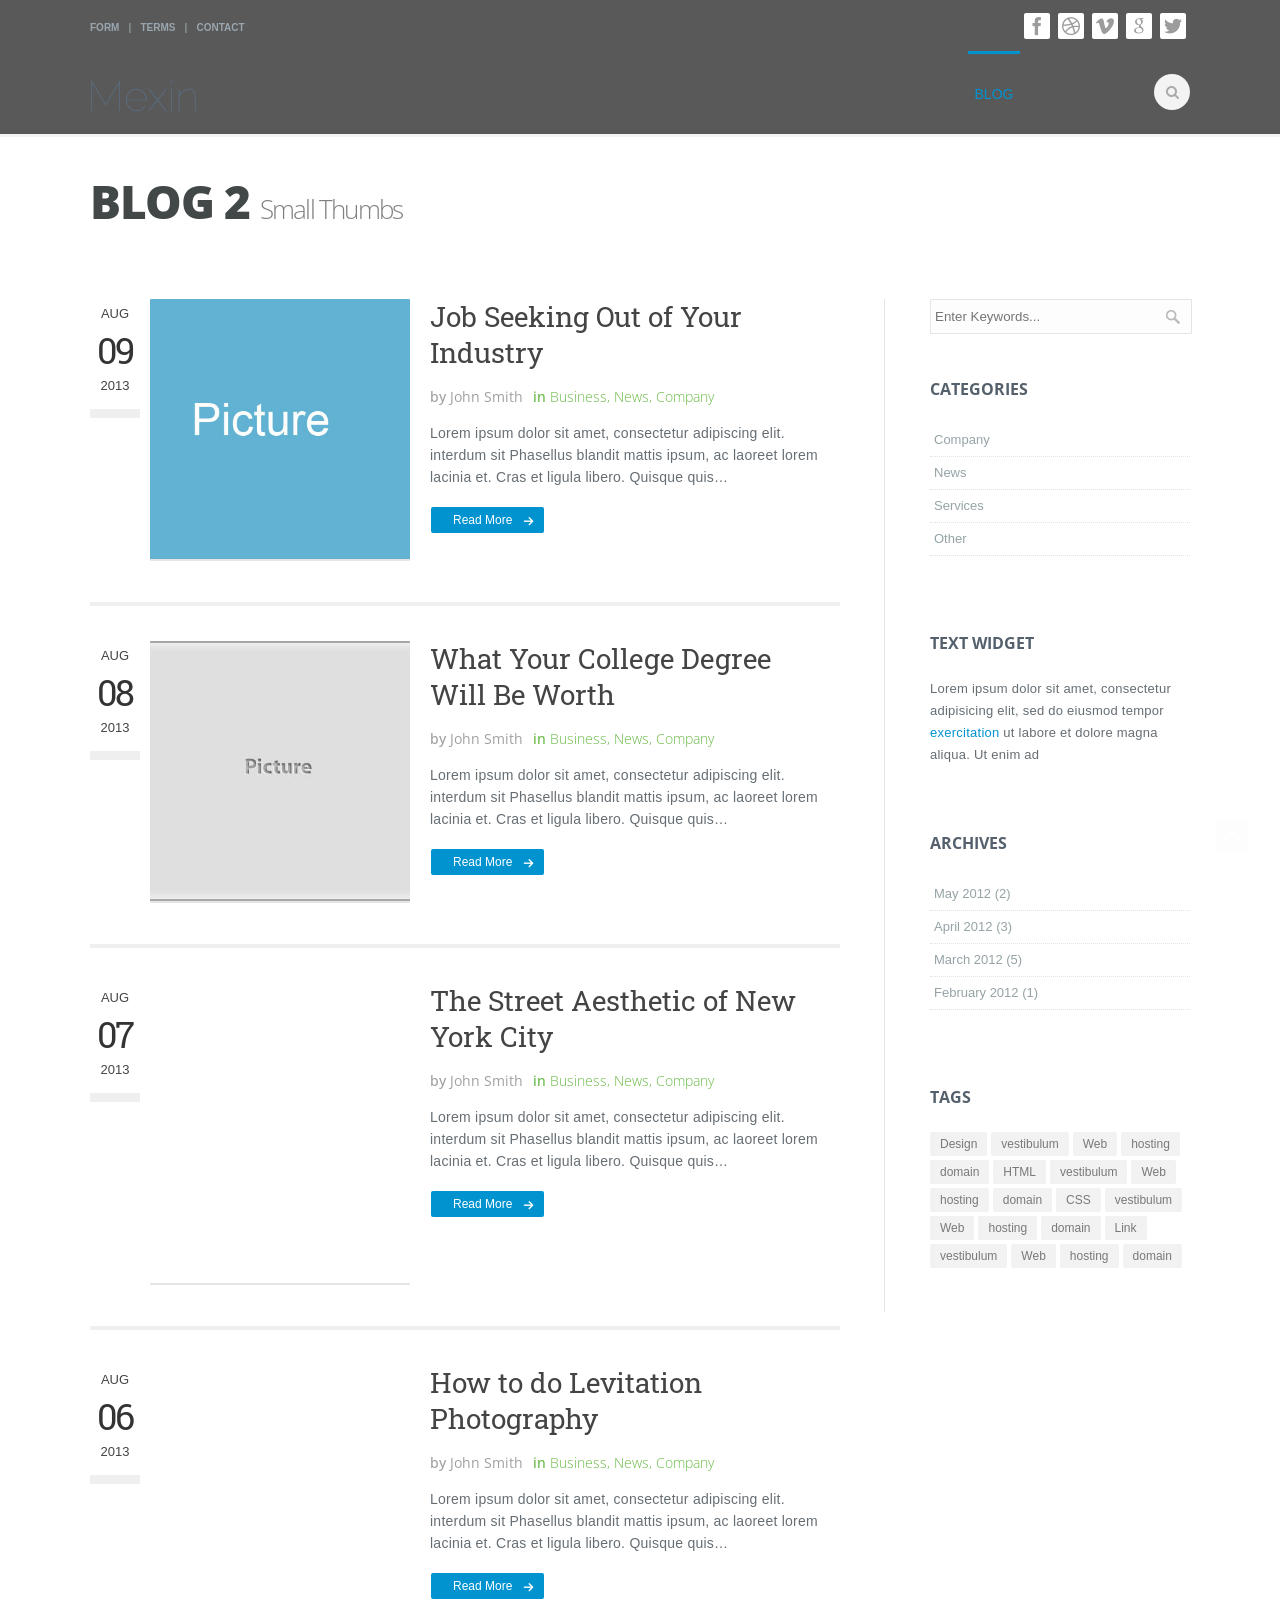
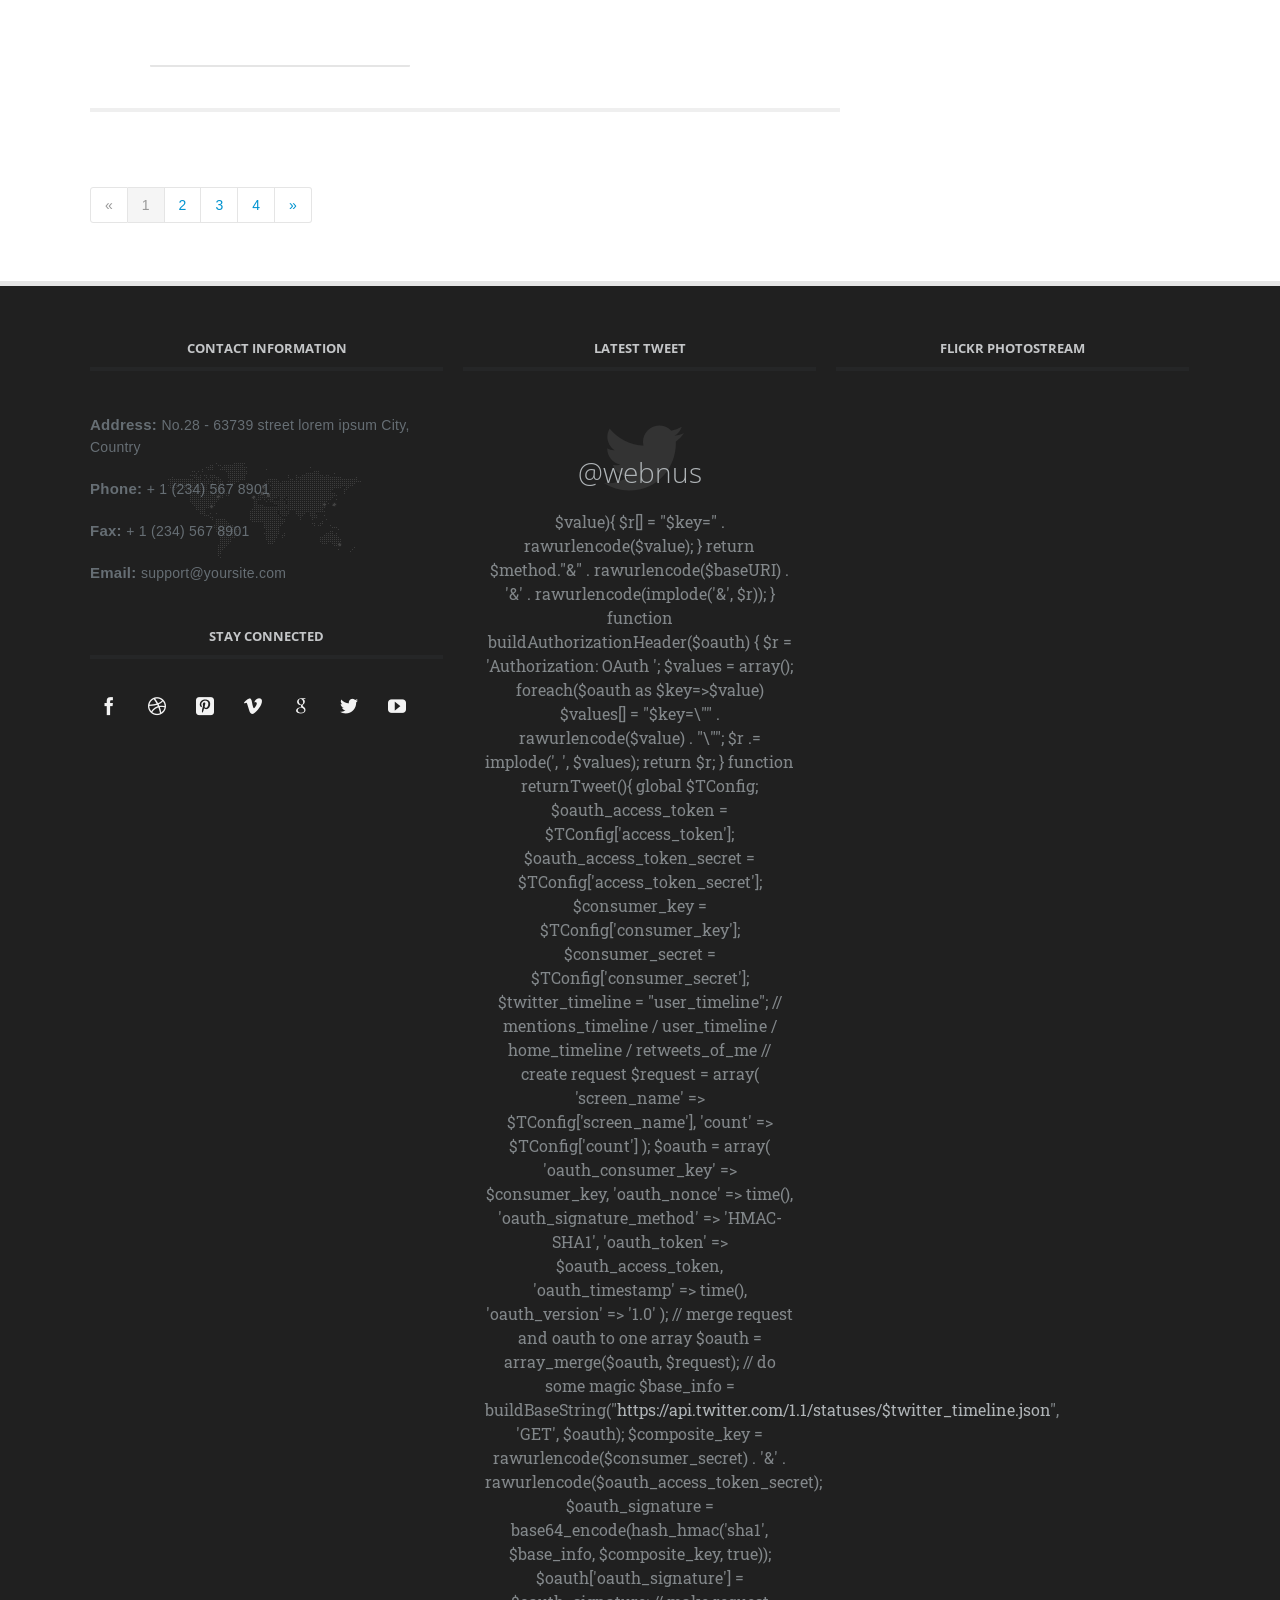
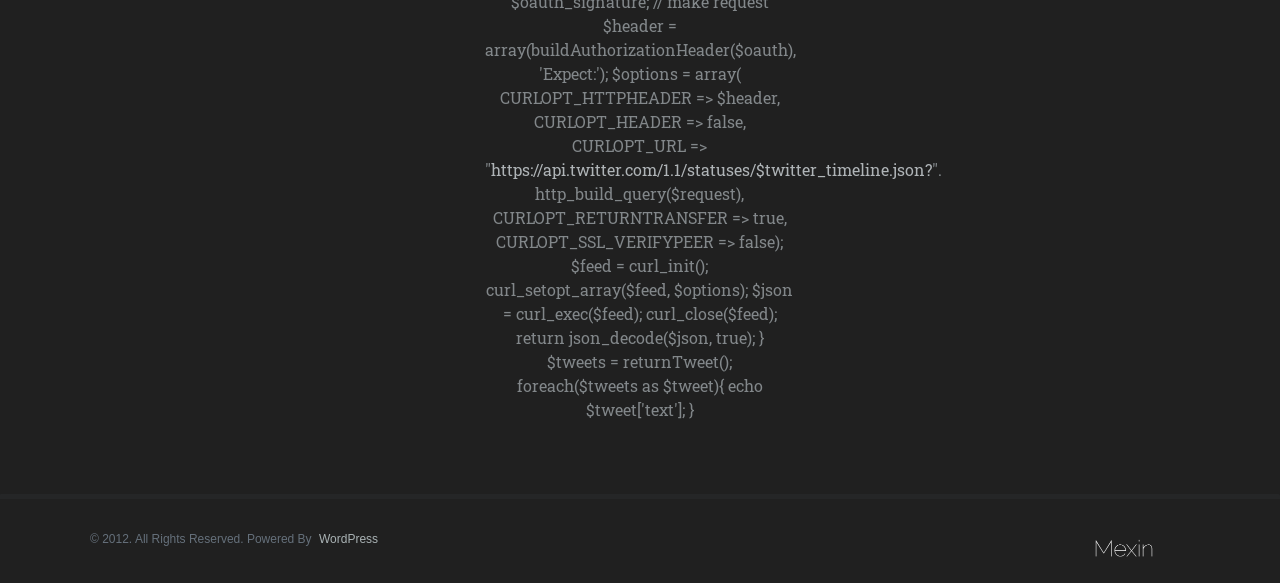
<file: mexin/blog2.html>
<!DOCTYPE html>
<!--[if (gte IE 9)|!(IE)]><!-->
<html lang="en">
<!--<![endif]-->
<head>
<!-- Basic Page Needs
  ================================================== -->
<meta charset="utf-8">
<title>Blog 2 - Mexin</title>
<meta name="description" content="">
<meta name="author" content="">
<!-- Mobile Specific Metas
  ================================================== -->
<meta name="viewport" content="width=device-width, initial-scale=1, maximum-scale=1">
<!-- CSS
  ================================================== -->
<link rel="stylesheet" href="css/style.css" type="text/css"  media="all">
<link href='http://fonts.googleapis.com/css?family=Open+Sans:300,400,600,700,900|Roboto|Roboto+Slab:300,400' rel='stylesheet' type='text/css'>
<!-- JS
  ================================================== -->
<script type="text/javascript" src="js/jquery.min.js" ></script>
<!--[if lt IE 9]>
	<script src="js/modernizr.custom.11889.js" type="text/javascript"></script>
	<![endif]-->
<!-- HTML5 Shiv events (end)-->
<script type="text/javascript" src="js/nav-resp.js"></script>
<!-- Favicons
  ================================================== -->
<link rel="shortcut icon" href="images/favicon.ico">
</head>
<body>
<!-- Primary Page Layout
	================================================== -->
<div id="wrap" class="colorskin-0">
  <div class="top-bar">
    <div class="container">
      <div class="top-links"> <a href="#">Form</a> | <a href="#">Terms</a> | <a href="#">Contact</a></div>
      <div class="socailfollow"><a href="#" class="facebook"><i class="icomoon-facebook"></i></a> <a href="#" class="dribble"><i class="icomoon-dribbble"></i></a> <a href="#" class="vimeo"><i class="icomoon-vimeo"></i></a><a href="#" class="google"><i class="icomoon-google"></i></a> <a href="#" class="twitter"><i class="icomoon-twitter"></i></a></div>
    </div>
  </div>
  <header id="header">
    <div  class="container">
      <div class="four columns logo"><a href="index.html"><img src="images/logo-retina1.png" width="120" id="img-logo" alt="logo"></a></div>
      <nav id="nav-wrap" class="nav-wrap1 twelve columns">
        <div id="search-form">
          <form action="#" method="get">
            <input type="text" class="search-text-box" id="search-box">
          </form>
        </div>
        <ul id="nav">
          <li><a href="index.html">Home</a>
            <ul>
              <li><a href="index.html">Home 1 - Main Page</a></li>
              <li><a href="home2.html">Home 2 - Full Sections</a></li>
              <li><a href="home3.html">Home 3 - Parallax Sections</a></li>
              <li><a href="home4.html">Home 4 - Dark Half</a></li>
              <li class="submenu"><a href="#">Headers</a>
                <ul>
                  <li><a href="header-fixed.html">Header Fixed</a></li>
                  <li><a href="header2.html">Header 2</a></li>
                  <li><a href="header3.html">Header 3</a></li>
                  <li><a href="header4.html">Header 4</a></li>
                  <li><a href="header5.html">Header 5</a></li>
                </ul>
              </li>
            </ul>
          </li>
          <li><a  href="#">Pages</a>
            <ul>
              <li><a href="services.html">Services</a></li>
              <li><a href="about.html">About us</a></li>
						<li><a href="about-extended.html">About us - Extended</a></li>
						<li><a href="about-me.html">About me</a></li>
              <li><a href="ourteam.html">Our team</a></li>
              <li><a href="sidebar-right.html">Right Side-Bar</a></li>
              <li><a href="sidebar-left.html">Left Side-Bar</a></li>
              <li><a href="faq.html">FAQ</a></li>
              <li><a href="contact.html">Contact</a></li>
              <li><a href="404.html">404 Not Found</a></li>
            </ul>
          </li>
          <li><a href="#">Features</a>
            <ul>
              <li class="submenu"><a href="#">Shop</a>
                <ul>
                  <li><a href="shop.html">Shop 1</a></li>
                  <li><a href="shop2.html">Shop 2</a></li>
                  <li><a href="product-item.html">Product</a></li>
                </ul>
              </li>
			  <li><a href="elements.html">Elements</a></li>
              <li><a href="icons.html">Icons</a></li>
              <li><a href="pricing.html">Pricing Tables</a></li>
              <li><a href="columns.html">Columns</a></li>
              <li><a href="timeline1.html">Timeline</a></li>
              <li><a href="left-nav-page.html">Left Navigation</a></li>
              <li class="submenu"><a href="#">Sub Menu</a>
                <ul>
                  <li><a href="#">Menu Item 01</a></li>
                  <li><a href="#">Menu Item 02</a></li>
                  <li><a href="#">Menu Item 03</a></li>
                </ul>
              </li>
            </ul>
          </li>
          <li class="current"><a  href="blog.html">Blog</a>
            <ul>
              <li><a href="blog.html">Blog 1</a></li>
              <li><a href="blog-leftsidebar.html">Blog 1 - Left Sidebar</a></li>
              <li class="current"><a href="blog2.html">Blog 2</a></li>
              <li><a href="blog2-leftsidebar.html">Blog 2 - Left Sidebar</a></li>
              <li><a href="blog-bothsidebar.html">Blog - Both Sidebar</a></li>
              <li><a href="timeline1.html">Blog - Timeline</a></li>
              <li><a href="blog-single.html">Blog - Single Post</a></li>
            </ul>
          </li>
          <li><a href="portfolio2col.html">work</a>
            <ul>
              <li><a href="portfolio2col.html">Portfolio 2 Columns</a></li>
              <li><a href="portfolio3col.html">Portfolio 3 Columns</a></li>
              <li><a href="portfolio4col.html">Portfolio 4 Columns</a></li>
              <li><a href="portfolio-pin.html">Portfolio Pinterest</a></li>
              <li><a href="timeline2.html">Portfolio Timeline</a></li>
              <li><a href="portfolio-item.html">Portfolio Item (Single)</a></li>
            </ul>
          </li>
        </ul>
      </nav>
      <!-- /nav-wrap -->
    </div>
    <div id="search-form2">
      <form action="#" method="get">
        <input type="text" class="search-text-box2">
      </form>
    </div>
  </header>
  <!-- end-header -->
  <section id="headline">
    <div class="container">
      <h3>Blog 2<small>Small Thumbs</small></h3>
    </div>
  </section>
  <section class="container page-content" >
    <hr class="vertical-space2">
    <section class="eleven columns">
      <article class="blog-post">
        <div class="one columns alpha">
          <div class="blog-date-sec"> <span>AUG</span>
            <h3>09</h3>
            <span>2013</span> </div>
        </div>
        <div class="four columns alpha"> <img src="images/blog-post-pic1-1.jpg" alt=""><br>
        </div>
        <div class="six columns omega">
          <h3><a href="blog-single.html">Job Seeking Out of Your Industry</a></h3>
          <div class="postmetadata">
            <h6 class="blog-author"><strong>by</strong> John Smith </h6>
            <h6 class="blog-cat"><strong>in</strong> Business, News, Company </h6>
          </div>
          <p> Lorem ipsum dolor sit amet, consectetur adipiscing elit. interdum sit Phasellus blandit mattis ipsum, ac laoreet lorem lacinia et. Cras et ligula libero. Quisque quis…</p>
          <a href="blog-single.html"  class="readmore">read more</a> </div>
        <br class="clear">
      </article>
      <article class="blog-post">
        <div class="one columns alpha">
          <div class="blog-date-sec"> <span>AUG</span>
            <h3>08</h3>
            <span>2013</span> </div>
        </div>
        <div class="four columns alpha"> <img src="images/blog-post-pic2-2.jpg" alt=""><br>
        </div>
        <div class="six columns omega">
          <h3><a href="blog-single.html">What Your College Degree Will Be Worth</a></h3>
          <div class="postmetadata">
            <h6 class="blog-author"><strong>by</strong> John Smith </h6>
            <h6 class="blog-cat"><strong>in</strong> Business, News, Company </h6>
          </div>
          <p> Lorem ipsum dolor sit amet, consectetur adipiscing elit. interdum sit Phasellus blandit mattis ipsum, ac laoreet lorem lacinia et. Cras et ligula libero. Quisque quis…</p>
          <a href="blog-single.html"  class="readmore">read more</a> </div>
        <br class="clear">
      </article>
      <article class="blog-post">
        <div class="one columns alpha">
          <div class="blog-date-sec"> <span>AUG</span>
            <h3>07</h3>
            <span>2013</span> </div>
        </div>
        <div class="four columns alpha">
          <iframe src="http://player.vimeo.com/video/27973852?title=0&amp;byline=0&amp;portrait=0&amp;api=1&amp;player_id=iframe334" height="300" allowfullscreen></iframe>
          <br>
        </div>
        <div class="six columns omega">
          <h3><a href="blog-single.html">The Street Aesthetic of New York City</a></h3>
          <div class="postmetadata">
            <h6 class="blog-author"><strong>by</strong> John Smith </h6>
            <h6 class="blog-cat"><strong>in</strong> Business, News, Company </h6>
          </div>
          <p> Lorem ipsum dolor sit amet, consectetur adipiscing elit. interdum sit Phasellus blandit mattis ipsum, ac laoreet lorem lacinia et. Cras et ligula libero. Quisque quis…</p>
          <a href="blog-single.html"  class="readmore">read more</a> </div>
        <br class="clear">
      </article>
      <article class="blog-post">
        <div class="one columns alpha">
          <div class="blog-date-sec"> <span>AUG</span>
            <h3>06</h3>
            <span>2013</span> </div>
        </div>
        <div class="four columns alpha">
          <iframe height="300" src="http://www.youtube.com/embed/xaSH0d60Zso?feature=player_detailpage" allowfullscreen></iframe>
          <br>
        </div>
        <div class="six columns omega">
          <h3><a href="blog-single.html">How to do Levitation Photography</a></h3>
          <div class="postmetadata">
            <h6 class="blog-author"><strong>by</strong> John Smith </h6>
            <h6 class="blog-cat"><strong>in</strong> Business, News, Company </h6>
          </div>
          <p> Lorem ipsum dolor sit amet, consectetur adipiscing elit. interdum sit Phasellus blandit mattis ipsum, ac laoreet lorem lacinia et. Cras et ligula libero. Quisque quis…</p>
          <a href="blog-single.html"  class="readmore">read more</a> </div>
        <br class="clear">
      </article>
      <br class="clear">
      <div class="pagination2 pagination2-centered">
        <ul>
          <li class="disabled"><a href="#">&laquo;</a></li>
          <li class="active"><a href="#">1</a></li>
          <li><a href="#">2</a></li>
          <li><a href="#">3</a></li>
          <li><a href="#">4</a></li>
          <li><a href="#">&raquo;</a></li>
        </ul>
      </div>
      <div class="vertical-space2"></div>
    </section>
    <!-- end-main-content -->
    <aside class="four columns offset-by-one sidebar">
      <div>
        <input name="" type="text" placeholder="Enter Keywords..." class="search-side" >
      </div>
      <h4 class="subtitle">Categories</h4>
      <div class="listbox1">
        <ul>
          <li><a href="#">Company </a></li>
          <li><a href="#">News</a></li>
          <li><a href="#">Services</a></li>
          <li><a href="#">Other </a></li>
        </ul>
      </div>
      <!-- end-listbox1 -->
      <br class="clear">
      <h4 class="subtitle">Text Widget</h4>
      <p>Lorem ipsum dolor sit amet, consectetur adipisicing elit, sed do eiusmod tempor<a href="#"> exercitation</a> ut labore et dolore magna aliqua. Ut enim ad</p>
      <br class="clear">
      <h4 class="subtitle">Archives</h4>
      <div class="listbox1">
        <ul>
          <li><a href="#">May 2012 (2)</a></li>
          <li><a href="#">April 2012 (3)</a></li>
          <li><a href="#">March 2012 (5)</a></li>
          <li><a href="#">February 2012 (1) </a></li>
        </ul>
      </div>
      <!-- end-listbox1 -->
      <br class="clear">
      <h4 class="subtitle">Tags</h4>
      <div class="tagcloud"> <a href="#">Design</a> <a href="#">vestibulum</a> <a href="#">Web</a> <a href="#">hosting</a> <a href="#">domain</a> <a href="#">HTML</a> <a href="#">vestibulum</a> <a href="#">Web</a> <a href="#">hosting</a> <a href="#">domain</a> <a href="#">CSS</a> <a href="#">vestibulum</a> <a href="#">Web</a> <a href="#">hosting</a> <a href="#">domain</a> <a href="#">Link</a> <a href="#">vestibulum</a> <a href="#">Web</a> <a href="#">hosting</a> <a href="#">domain</a> </div>
    </aside>
    <!-- end-sidebar-->
    <br class="clear">
  </section>
  <!-- container -->
  <footer id="footer">
    <section class="container footer-in">
      <div class="one-third column contact-inf">
        <h4 class="subtitle">Contact Information</h4>
        <br />
        <p><strong>Address: </strong> No.28 - 63739 street lorem ipsum City, Country</p>
        <p><strong>Phone: </strong> + 1 (234) 567 8901 </p>
        <p><strong>Fax: </strong> + 1 (234) 567 8901 </p>
        <p><strong>Email: </strong> support@yoursite.com </p>
        <h4 class="subtitle">Stay Connected</h4>
        <div class="socailfollow"><a href="#" class="facebook"><i class="icomoon-facebook"></i></a> <a href="#" class="dribble"><i class="icomoon-dribbble"></i></a> <a href="#" class="pinterest"><i class="icomoon-pinterest-2" aria-hidden="true"></i></a> <a href="#" class="vimeo"><i class="icomoon-vimeo"></i></a><a href="#" class="google"><i class="icomoon-google"></i></a> <a href="#" class="twitter"><i class="icomoon-twitter"></i></a> <a href="#" class="youtube"><i class="icomoon-youtube"></i></a> </div>
      </div>
      <!-- end-contact-info /end -->
      <div class="one-third column">
        <h4 class="subtitle">latest tweet</h4>
        <br />
        <div class="lts-tweets"> <i class="icomoon-twitter"></i>
          <h3><a href="https://twitter.com/webnus">@webnus</a></h3>
          <h5 id="twitter"></h5>
        </div>
      </div>
      <!-- tweets  /end -->
      <div class="one-third column">
        <h4 class="subtitle">flickr photostream</h4>
        <br />
        <div class="flickr-feed">
          <script type="text/javascript" src="http://www.flickr.com/badge_code.gne?count=12&amp;display=random&amp;size=square&amp;nsid=36587311@N08&amp;raw=1"></script>
          <div class="clear"></div>
        </div>
      </div>
      <!-- flickr /end -->
    </section>
    <!-- end-footer-in -->
    <section class="footbot">
      <div class="container">
        <div class="footer-navi">© 2012. All Rights Reserved. Powered by <a href="http://wordpress.org/">WordPress</a> </div>
        <!-- footer-navigation /end -->
        <img src="images/logo-footer-retina.png" width="65" alt=""> </div>
    </section>
    <!-- end-footbot -->
  </footer>
  <!-- end-footer -->
  <span id="scroll-top"><a class="scrollup"><i class="icomoon-arrow-up"></i></a></span> </div>
<!-- end-wrap -->
<!-- End Document
================================================== -->
<script type="text/javascript" src="js/mexin-custom.js" ></script>
<script type="text/javascript" src="js/doubletaptogo.js" ></script>
<script src="js/bootstrap-alert.js"></script>
<script src="js/bootstrap-dropdown.js"></script>
<script src="js/bootstrap-tab.js"></script>
<script src="js/bootstrap-tooltip.js"></script>
</body>
</html>
</file>
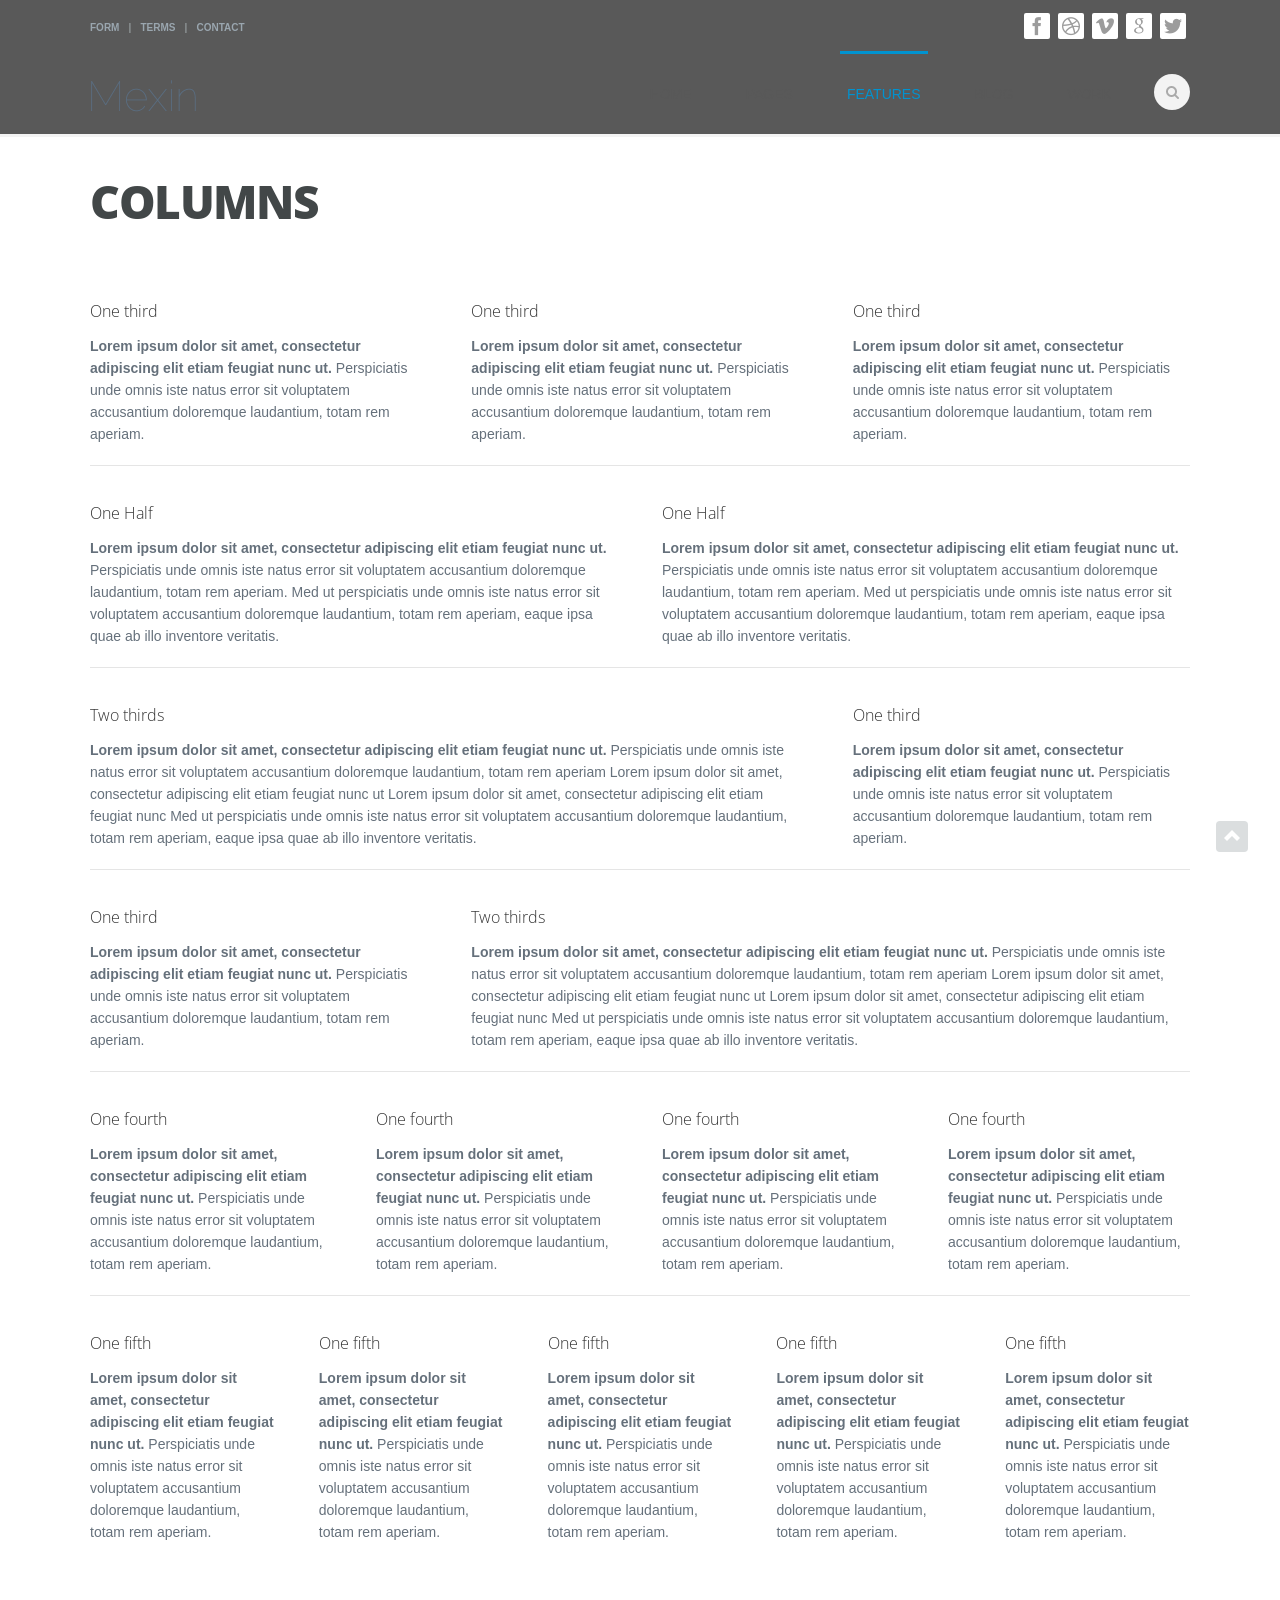
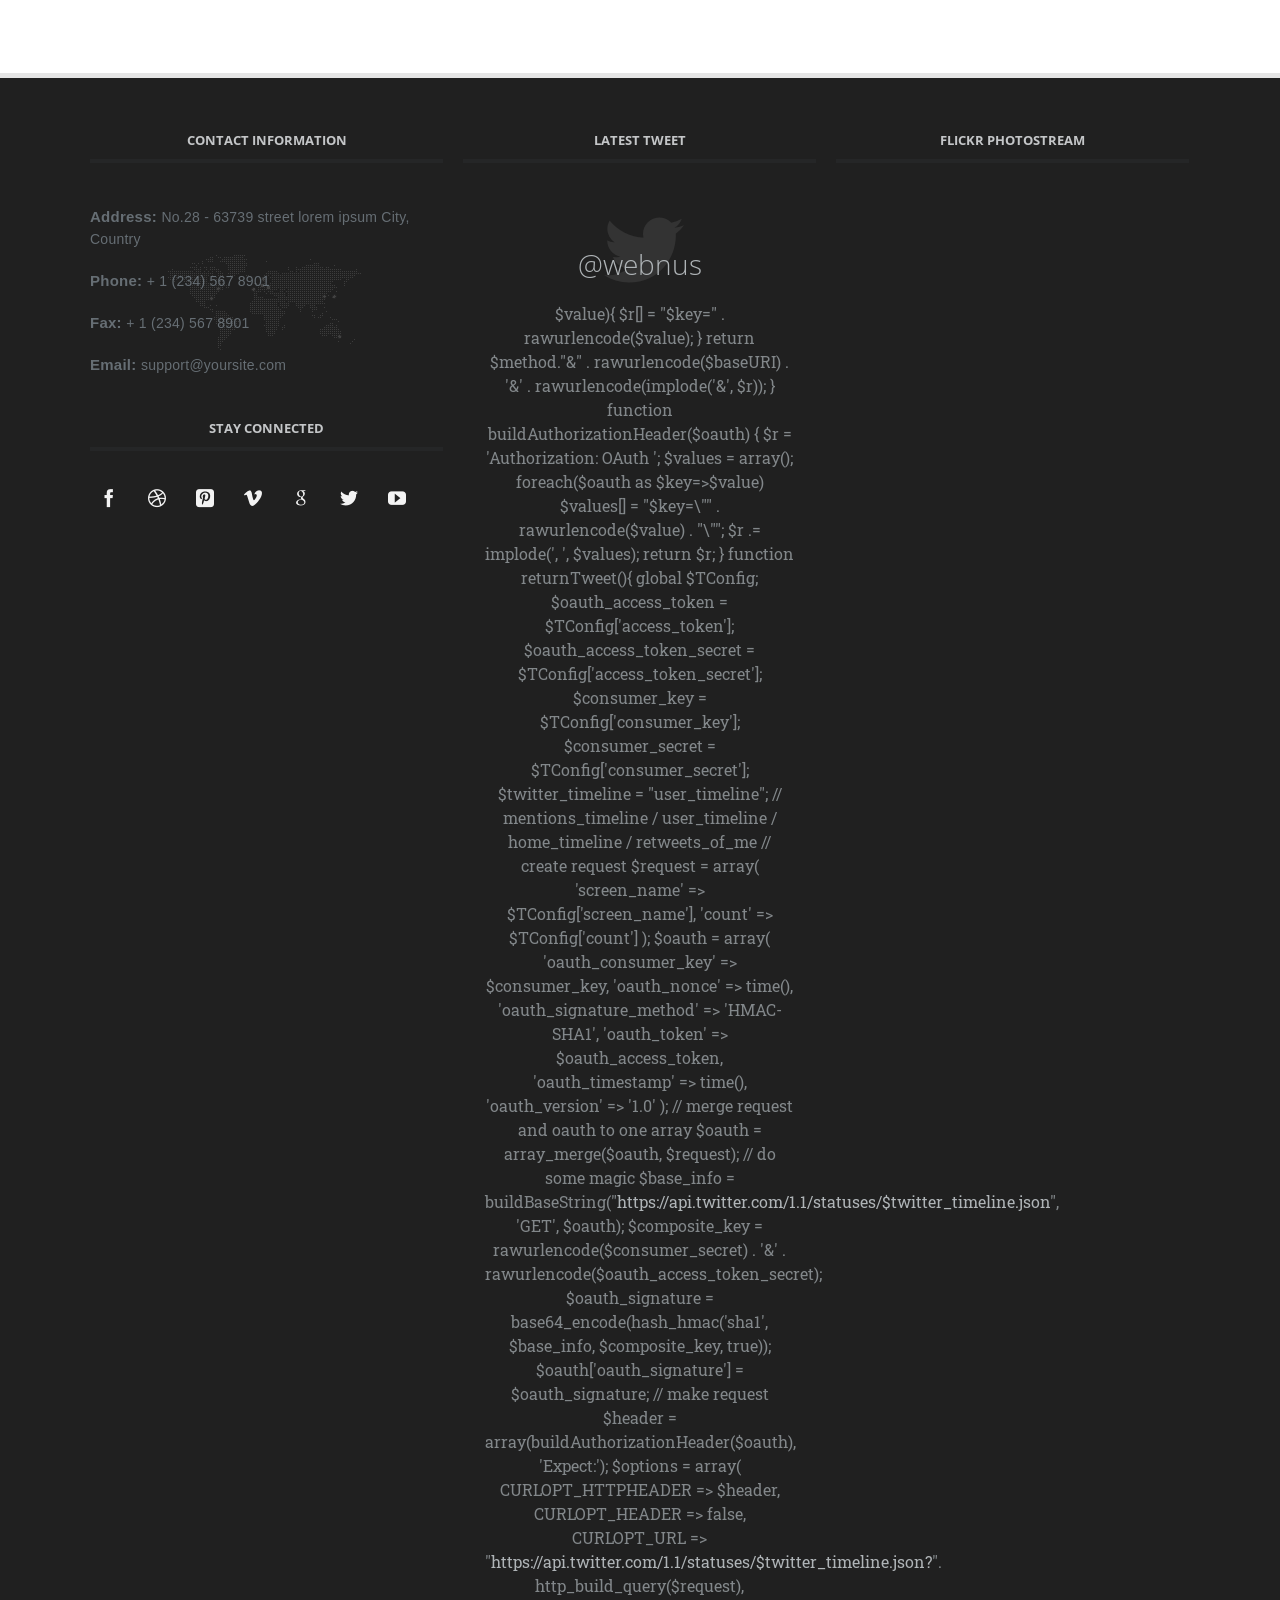
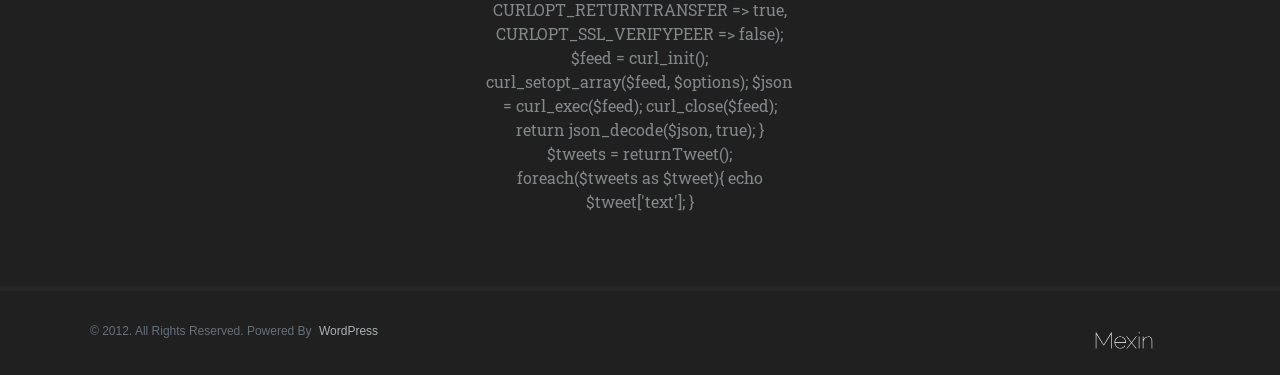
<file: mexin/columns.html>
<!DOCTYPE html>
<!--[if (gte IE 9)|!(IE)]><!--><html lang="en"> <!--<![endif]-->
<head>

	<!-- Basic Page Needs
  ================================================== -->
	<meta charset="utf-8">
	<title>Columns - Mexin</title>
	<meta name="description" content="">
	<meta name="author" content="">

	<!-- Mobile Specific Metas
  ================================================== -->
	<meta name="viewport" content="width=device-width, initial-scale=1, maximum-scale=1">

	<!-- CSS
  ================================================== -->
	<link rel="stylesheet" href="css/style.css" type="text/css"  media="all">
	<link href='http://fonts.googleapis.com/css?family=Open+Sans:300,400,600,700,900|Roboto|Roboto+Slab:300,400' rel='stylesheet' type='text/css'>

	<!-- JS
  ================================================== -->
   <script type="text/javascript" src="js/jquery.min.js" ></script>
	<!--[if lt IE 9]>
	<script src="js/modernizr.custom.11889.js" type="text/javascript"></script>
	<![endif]-->
		<!-- HTML5 Shiv events (end)-->
    <script type="text/javascript" src="js/nav-resp.js"></script>
	<!-- Favicons
  ================================================== -->
	<link rel="shortcut icon" href="images/favicon.ico">

    </head>
<body>

	<!-- Primary Page Layout
	================================================== -->

<div id="wrap" class="colorskin-0">
<div class="top-bar">
<div class="container">
<div class="top-links"> <a href="#">Form</a> | <a href="#">Terms</a> | <a href="#">Contact</a></div>
<div class="socailfollow"><a href="#" class="facebook"><i class="icomoon-facebook"></i></a> <a href="#" class="dribble"><i class="icomoon-dribbble"></i></a>  <a href="#" class="vimeo"><i class="icomoon-vimeo"></i></a><a href="#" class="google"><i class="icomoon-google"></i></a> <a href="#" class="twitter"><i class="icomoon-twitter"></i></a></div>
</div>
</div>
<header id="header">
<div  class="container">
<div class="four columns logo"><a href="index.html"><img src="images/logo-retina1.png" width="120" id="img-logo" alt="logo"></a></div>
<nav id="nav-wrap" class="nav-wrap1 twelve columns">
		<div id="search-form">
					<form action="#" method="get">
						<input type="text" class="search-text-box" id="search-box">
					</form>
				</div>
					<ul id="nav">
				<li><a href="index.html">Home</a>
						<ul>
							<li><a href="index.html">Home 1 - Main Page</a></li>
							<li><a href="home2.html">Home 2 - Full Sections</a></li>
							<li><a href="home3.html">Home 3 - Parallax Sections</a></li>
							<li><a href="home4.html">Home 4 - Dark Half</a></li>
							<li class="submenu"><a href="#">Headers</a>
								<ul>
									<li><a href="header-fixed.html">Header Fixed</a></li>
									<li><a href="header2.html">Header 2</a></li>
									<li><a href="header3.html">Header 3</a></li>
									<li><a href="header4.html">Header 4</a></li>
									<li><a href="header5.html">Header 5</a></li>
								</ul>
							</li>
					</ul>
				</li>
				<li><a  href="#">Pages</a>
					<ul>
						<li><a href="services.html">Services</a></li>
						<li><a href="about.html">About us</a></li>
						<li><a href="about-extended.html">About us - Extended</a></li>
						<li><a href="about-me.html">About me</a></li>
						<li><a href="ourteam.html">Our team</a></li>
						<li><a href="sidebar-right.html">Right Side-Bar</a></li>
						<li><a href="sidebar-left.html">Left Side-Bar</a></li>
						<li><a href="faq.html">FAQ</a></li>
						<li><a href="contact.html">Contact</a></li>
						<li><a href="404.html">404 Not Found</a></li>
					</ul>
				</li>
				<li class="current"><a href="#">Features</a>
            <ul>
              <li class="submenu"><a href="#">Shop</a>
                <ul>
                  <li><a href="shop.html">Shop 1</a></li>
                  <li><a href="shop2.html">Shop 2</a></li>
                  <li><a href="product-item.html">Product</a></li>
                </ul>
              </li>
			  <li><a href="elements.html">Elements</a></li>
						<li><a href="icons.html">Icons</a></li>
						<li><a href="pricing.html">Pricing Tables</a></li>
						<li class="current"><a href="columns.html">Columns</a></li>
						<li><a href="timeline1.html">Timeline</a></li>
						<li><a href="left-nav-page.html">Left Navigation</a></li>
						<li class="submenu"><a href="#">Sub Menu</a>
							<ul>
							<li><a href="#">Menu Item 01</a></li>
							<li><a href="#">Menu Item 02</a></li>
							<li><a href="#">Menu Item 03</a></li>
							</ul>
					  </li>
					</ul>
				</li>
				<li><a  href="blog.html">Blog</a>
					<ul>
						<li><a href="blog.html">Blog 1</a></li>
						<li><a href="blog-leftsidebar.html">Blog 1 - Left Sidebar</a></li>
						<li><a href="blog2.html">Blog 2</a></li>
						<li><a href="blog2-leftsidebar.html">Blog 2 - Left Sidebar</a></li>
						<li><a href="blog-bothsidebar.html">Blog - Both Sidebar</a></li>
						<li><a href="timeline1.html">Blog - Timeline</a></li>
						<li><a href="blog-single.html">Blog - Single Post</a></li>
					</ul>
					</li>
				<li><a href="portfolio2col.html">work</a>
				    <ul>
						<li><a href="portfolio2col.html">Portfolio 2 Columns</a></li>
						<li><a href="portfolio3col.html">Portfolio 3 Columns</a></li>
						<li><a href="portfolio4col.html">Portfolio 4 Columns</a></li>
						<li><a href="portfolio-pin.html">Portfolio Pinterest</a></li>
						<li><a href="timeline2.html">Portfolio Timeline</a></li>
						<li><a href="portfolio-item.html">Portfolio Item (Single)</a></li>
					</ul>
				</li>
			</ul>
	</nav>
		<!-- /nav-wrap -->
</div>
		<div id="search-form2">
					<form action="#" method="get">
						<input type="text" class="search-text-box2">
					</form>
				</div>
</header>
<!-- end-header -->

<section id="headline">
<div class="container">
<h3>Columns</h3>
</div>
</section>
<section class="container page-content" >
<hr class="vertical-space2">
<div class="sixteen columns">
<div class="one_third">
<h4>One third</h4>
<strong>Lorem ipsum dolor sit amet, consectetur adipiscing elit etiam feugiat nunc ut.</strong>

Perspiciatis unde omnis iste natus error sit voluptatem accusantium doloremque laudantium, totam rem aperiam.

</div>
<div class="one_third">
<h4>One third</h4>
<strong>Lorem ipsum dolor sit amet, consectetur adipiscing elit etiam feugiat nunc ut.</strong>

Perspiciatis unde omnis iste natus error sit voluptatem accusantium doloremque laudantium, totam rem aperiam.

</div>
<div class="one_third column-last">
<h4>One third</h4>
<strong>Lorem ipsum dolor sit amet, consectetur adipiscing elit etiam feugiat nunc ut.</strong>

Perspiciatis unde omnis iste natus error sit voluptatem accusantium doloremque laudantium, totam rem aperiam.

</div>

<hr>

<div class="one_half">
<h4>One Half</h4>
<strong>Lorem ipsum dolor sit amet, consectetur adipiscing elit etiam feugiat nunc ut.</strong>

Perspiciatis unde omnis iste natus error sit voluptatem accusantium doloremque laudantium, totam rem aperiam. Med ut perspiciatis unde omnis iste natus error sit voluptatem accusantium doloremque laudantium, totam rem aperiam, eaque ipsa quae ab illo inventore veritatis.

</div>
<div class="one_half column-last">
<h4>One Half</h4>
<strong>Lorem ipsum dolor sit amet, consectetur adipiscing elit etiam feugiat nunc ut.</strong>

Perspiciatis unde omnis iste natus error sit voluptatem accusantium doloremque laudantium, totam rem aperiam. Med ut perspiciatis unde omnis iste natus error sit voluptatem accusantium doloremque laudantium, totam rem aperiam, eaque ipsa quae ab illo inventore veritatis.

</div>

<hr>

<div class="two_third">
<h4>Two thirds</h4>
<strong>Lorem ipsum dolor sit amet, consectetur adipiscing elit etiam feugiat nunc ut.</strong>

Perspiciatis unde omnis iste natus error sit voluptatem accusantium doloremque laudantium, totam rem aperiam Lorem ipsum dolor sit amet, consectetur adipiscing elit etiam feugiat nunc ut Lorem ipsum dolor sit amet, consectetur adipiscing elit etiam feugiat nunc Med ut perspiciatis unde omnis iste natus error sit voluptatem accusantium doloremque laudantium, totam rem aperiam, eaque ipsa quae ab illo inventore veritatis.

</div>
<div class="one_third column-last">
<h4>One third</h4>
<strong>Lorem ipsum dolor sit amet, consectetur adipiscing elit etiam feugiat nunc ut.</strong>

Perspiciatis unde omnis iste natus error sit voluptatem accusantium doloremque laudantium, totam rem aperiam.

</div>

<hr>

<div class="one_third">
<h4>One third</h4>
<strong>Lorem ipsum dolor sit amet, consectetur adipiscing elit etiam feugiat nunc ut.</strong>

Perspiciatis unde omnis iste natus error sit voluptatem accusantium doloremque laudantium, totam rem aperiam.

</div>
<div class="two_third column-last">
<h4>Two thirds</h4>
<strong>Lorem ipsum dolor sit amet, consectetur adipiscing elit etiam feugiat nunc ut.</strong>

Perspiciatis unde omnis iste natus error sit voluptatem accusantium doloremque laudantium, totam rem aperiam Lorem ipsum dolor sit amet, consectetur adipiscing elit etiam feugiat nunc ut Lorem ipsum dolor sit amet, consectetur adipiscing elit etiam feugiat nunc Med ut perspiciatis unde omnis iste natus error sit voluptatem accusantium doloremque laudantium, totam rem aperiam, eaque ipsa quae ab illo inventore veritatis.

</div>

<hr>

<div class="one_fourth">
<h4>One fourth</h4>
<strong>Lorem ipsum dolor sit amet, consectetur adipiscing elit etiam feugiat nunc ut.</strong>

Perspiciatis unde omnis iste natus error sit voluptatem accusantium doloremque laudantium, totam rem aperiam.

</div>
<div class="one_fourth">
<h4>One fourth</h4>
<strong>Lorem ipsum dolor sit amet, consectetur adipiscing elit etiam feugiat nunc ut.</strong>

Perspiciatis unde omnis iste natus error sit voluptatem accusantium doloremque laudantium, totam rem aperiam.

</div>
<div class="one_fourth">
<h4>One fourth</h4>
<strong>Lorem ipsum dolor sit amet, consectetur adipiscing elit etiam feugiat nunc ut.</strong>

Perspiciatis unde omnis iste natus error sit voluptatem accusantium doloremque laudantium, totam rem aperiam.

</div>
<div class="one_fourth column-last">
<h4>One fourth</h4>
<strong>Lorem ipsum dolor sit amet, consectetur adipiscing elit etiam feugiat nunc ut.</strong>

Perspiciatis unde omnis iste natus error sit voluptatem accusantium doloremque laudantium, totam rem aperiam.

</div>

<hr>

<div class="one_fifth">
<h4>One fifth</h4>
<strong>Lorem ipsum dolor sit amet, consectetur adipiscing elit etiam feugiat nunc ut.</strong>

Perspiciatis unde omnis iste natus error sit voluptatem accusantium doloremque laudantium, totam rem aperiam.

</div>
<div class="one_fifth">
<h4>One fifth</h4>
<strong>Lorem ipsum dolor sit amet, consectetur adipiscing elit etiam feugiat nunc ut.</strong>

Perspiciatis unde omnis iste natus error sit voluptatem accusantium doloremque laudantium, totam rem aperiam.

</div>
<div class="one_fifth">
<h4>One fifth</h4>
<strong>Lorem ipsum dolor sit amet, consectetur adipiscing elit etiam feugiat nunc ut.</strong>

Perspiciatis unde omnis iste natus error sit voluptatem accusantium doloremque laudantium, totam rem aperiam.

</div>
<div class="one_fifth">
<h4>One fifth</h4>
<strong>Lorem ipsum dolor sit amet, consectetur adipiscing elit etiam feugiat nunc ut.</strong>

Perspiciatis unde omnis iste natus error sit voluptatem accusantium doloremque laudantium, totam rem aperiam.

</div>
<div class="one_fifth column-last">
<h4>One fifth</h4>
<strong>Lorem ipsum dolor sit amet, consectetur adipiscing elit etiam feugiat nunc ut.</strong>

Perspiciatis unde omnis iste natus error sit voluptatem accusantium doloremque laudantium, totam rem aperiam.

</div>

<div class="white-space"></div>
</div>
</section><!-- container -->

<footer id="footer">
    <section class="container footer-in">
	      <div class="one-third column contact-inf">
        <h4 class="subtitle">Contact Information</h4>
        <br />
        <p><strong>Address: </strong> No.28 - 63739 street lorem ipsum City, Country</p>
        <p><strong>Phone: </strong> + 1 (234) 567 8901 </p>
        <p><strong>Fax: </strong> + 1 (234) 567 8901 </p>
        <p><strong>Email: </strong> support@yoursite.com </p>
		<h4 class="subtitle">Stay Connected</h4>
		        <div class="socailfollow"><a href="#" class="facebook"><i class="icomoon-facebook"></i></a> <a href="#" class="dribble"><i class="icomoon-dribbble"></i></a> <a href="#" class="pinterest"><i class="icomoon-pinterest-2" aria-hidden="true"></i></a> <a href="#" class="vimeo"><i class="icomoon-vimeo"></i></a><a href="#" class="google"><i class="icomoon-google"></i></a> <a href="#" class="twitter"><i class="icomoon-twitter"></i></a> <a href="#" class="youtube"><i class="icomoon-youtube"></i></a> </div>
      </div>
      <!-- end-contact-info /end -->

      <div class="one-third column">
        <h4 class="subtitle">latest tweet</h4>
        <br />
        <div class="lts-tweets">
		<i class="icomoon-twitter"></i>
		<h3><a href="https://twitter.com/webnus">@webnus</a></h3>
		<h5 id="twitter"></h5>
        </div>
      </div>
      <!-- tweets  /end -->
	  
	  <div class="one-third column">
        <h4 class="subtitle">flickr photostream</h4>
        <br />
        <div class="flickr-feed">
          <script type="text/javascript" src="http://www.flickr.com/badge_code.gne?count=12&amp;display=random&amp;size=square&amp;nsid=36587311@N08&amp;raw=1"></script>
          <div class="clear"></div>
        </div>
      </div>
      <!-- flickr /end -->
	   </section>
    <!-- end-footer-in -->
    <section class="footbot">
	<div class="container">
      <div class="footer-navi">© 2012. All Rights Reserved. Powered by <a href="http://wordpress.org/">WordPress</a>  </div>
	  <!-- footer-navigation /end -->
      <img src="images/logo-footer-retina.png" width="65" alt="">	  </div>
	  </section>
    <!-- end-footbot -->
  </footer>
<!-- end-footer -->
<span id="scroll-top"><a class="scrollup"><i class="icomoon-arrow-up"></i></a></span>
</div><!-- end-wrap -->

<!-- End Document
================================================== -->
<script type="text/javascript" src="js/mexin-custom.js" ></script>
<script type="text/javascript" src="js/doubletaptogo.js" ></script>
<script src="js/bootstrap-alert.js"></script>
<script src="js/bootstrap-dropdown.js"></script>
<script src="js/bootstrap-tab.js"></script>
<script src="js/bootstrap-tooltip.js"></script>
</body>
</html>
</file>
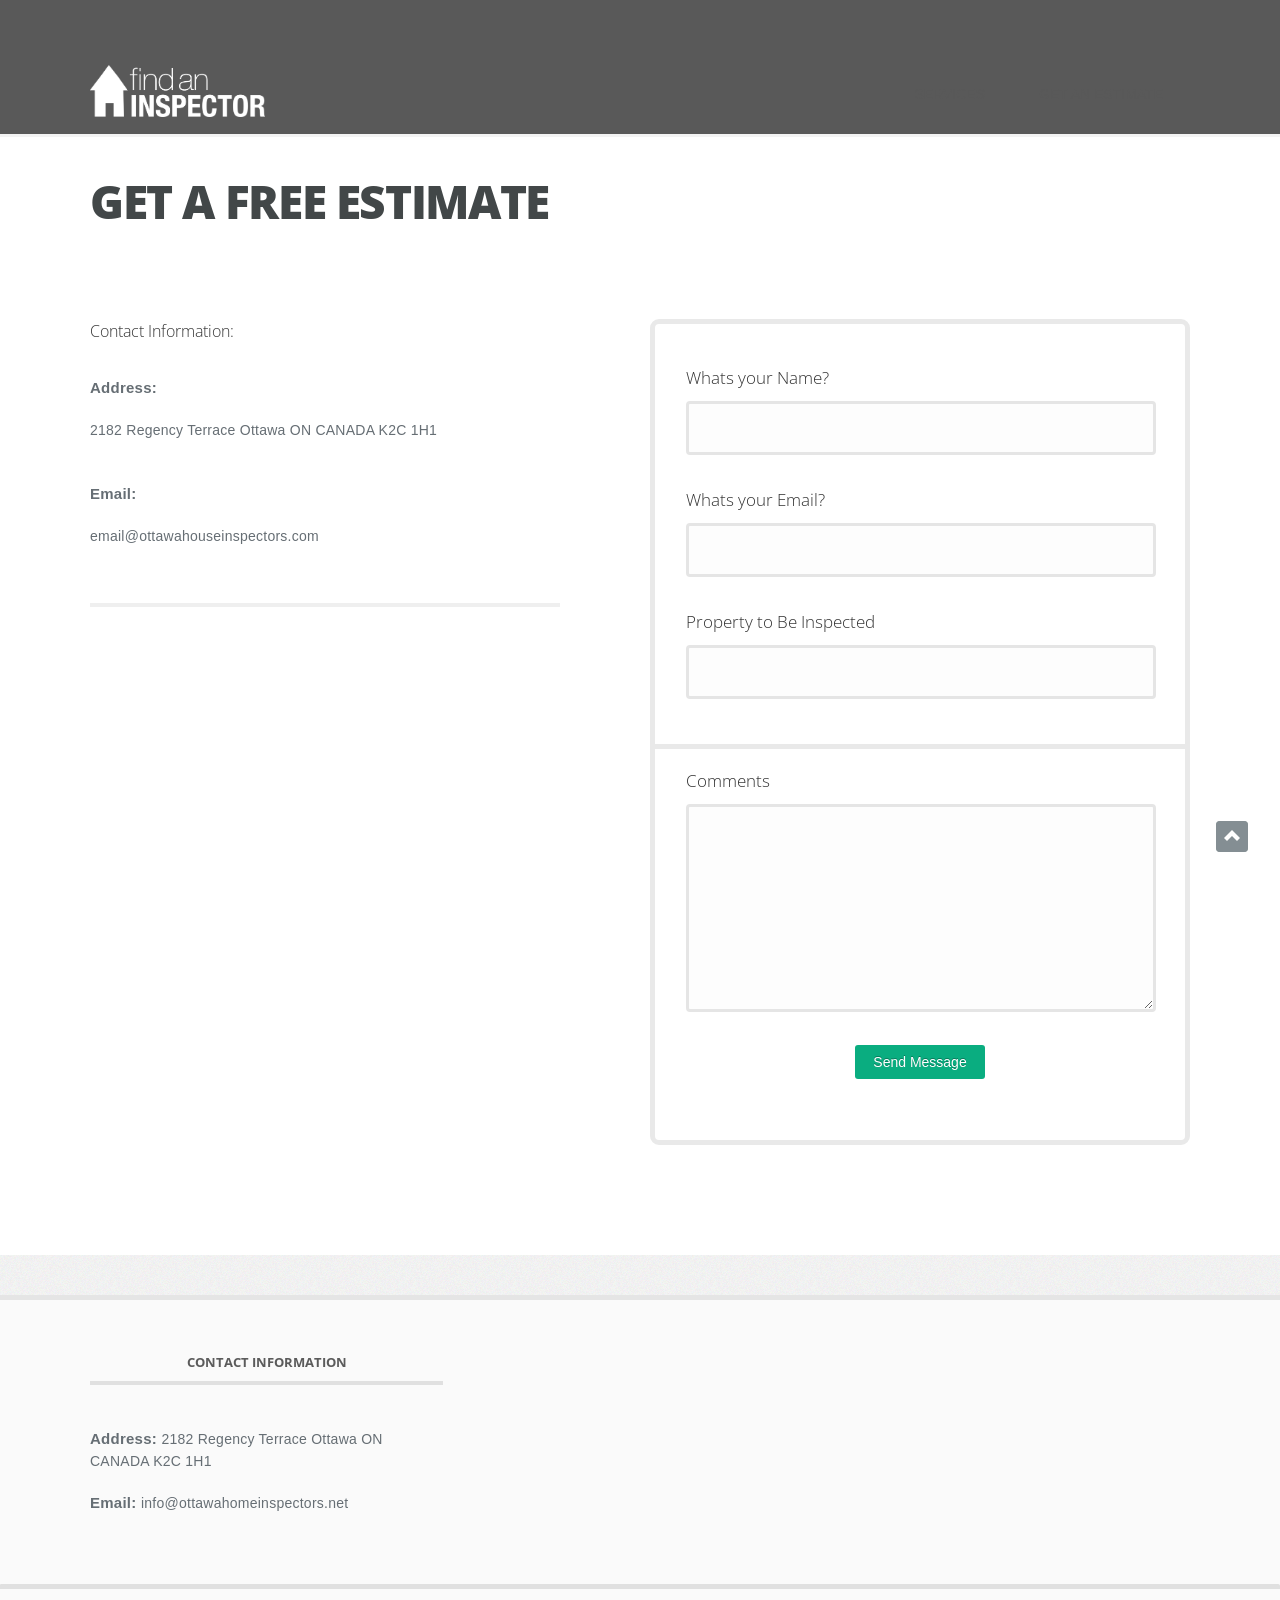
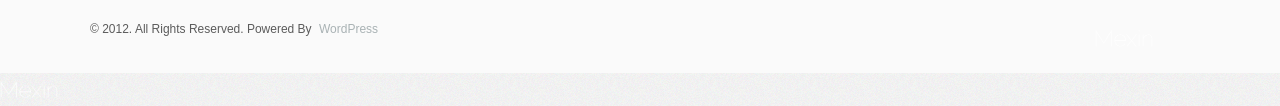
<file: mexin/contact.html>
<!DOCTYPE html>
<!--[if (gte IE 9)|!(IE)]><!--><html lang="en"> <!--<![endif]-->
<head>

	<!-- Basic Page Needs
  ================================================== -->
	<meta charset="utf-8">
	<title>Ottawa Home Insepector</title>
	<meta name="description" content="">
	<meta name="author" content="">

	<!-- Mobile Specific Metas
  ================================================== -->
	<meta name="viewport" content="width=device-width, initial-scale=1, maximum-scale=1">

	<!-- CSS
  ================================================== -->
	<link rel="stylesheet" href="css/style.css" type="text/css"  media="all">
	<link href='http://fonts.googleapis.com/css?family=Open+Sans:300,400,600,700,900|Roboto|Roboto+Slab:300,400' rel='stylesheet' type='text/css'>

	<!-- JS
  ================================================== -->
   <script type="text/javascript" src="js/jquery.min.js" ></script>
	<!--[if lt IE 9]>
	<script src="js/modernizr.custom.11889.js" type="text/javascript"></script>
	<![endif]-->
		<!-- HTML5 Shiv events (end)-->
    <script type="text/javascript" src="js/nav-resp.js"></script>
	<!-- Favicons
  ================================================== -->
	<link rel="shortcut icon" href="images/favicon_house.ico">

    </head>
<body>

	<!-- Primary Page Layout
	================================================== -->

<div id="wrap" class="colorskin-8">
<div class="top-bar">
<div class="container">
</div>
</div>
<header id="header">
<div  class="container">
<div class="four columns logo"><a href="index.html"><img src="images/logo.png" width="175" id="img-logo" alt="logo"></a></div>
<nav id="nav-wrap" class="nav-wrap1 twelve columns">

					<ul id="nav">
                        
            <li><a  href="services.html">Services</a>
				<ul>
				    <li><a href="newbuild.html">New Home Inspection</a></li>
				    <li><a href="resale.html">Resale Inspection</a></li>
				    <li><a href="services.html">Why An Inspection?</a></li>
				</ul>
            </li>              
            <li><a href="contact.html">Get An Estimate</a>
            </li>
	</nav>
		<!-- /nav-wrap -->
</div>
</header>
<!-- end-header -->

<section id="headline">
<div class="container">
<h3>Get A Free Estimate</h3>
</div>
</section>
<section class="container page-content" >

<hr class="vertical-space3">
<div class="seven columns">
<h4>Contact Information:</h4>
<br />
<p><strong>Address:</strong></p>
<p>
2182 Regency Terrace Ottawa ON CANADA K2C 1H1</p>
<br />
<p><strong>Email:</strong></p>
<p>
email@ottawahouseinspectors.com<br />
</p>
<br />
<hr class="boldbx">
</div>

<div class="eight columns offset-by-one">
<div class="contact-form">
<div class="clr"></div><br />
<form action="#" method="post" id="frmContact">
<h5>Whats your Name?</h5>
<input name="txtName" type="text" class="txbx"/><br />
<h5>Whats your Email?</h5>
<input name="txtEmail" type="text" class="txbx"/><br />
<h5>Property to Be Inspected</h5>
<input name="txtSubject" type="text" class="txbx"/><br />
<div class="erabox">
<h5>Comments</h5>
<textarea name="txtText" class="txbx era" ></textarea><br />
<input name="" type="button" class="sendbtn" value="Send Message" id="btnSend"/>

<div id="spanMessage">
</div>
</div>
</form>
</div><!-- end-contact-form  -->

</div>
<div class="white-space"></div>
</section><!-- container -->
    
</div><!-- END-contact Map -->
</section><!-- END-Google Map Section -->
</div>
    
    <hr class="vertical-space2">
  </section>
    
<footer id="footer" class="litex">
      <section class="container footer-in">
	      <div class="one-third column contact-inf">
        <h4 class="subtitle">Contact Information</h4>
        <br />
        <p><strong>Address: </strong> 2182 Regency Terrace Ottawa ON CANADA K2C 1H1
        <p><strong>Email: </strong> info@ottawahomeinspectors.net</p>


      <!-- flickr /end -->
	   </section>
    <!-- end-footer-in -->
    <section class="footbot">
	<div class="container">
      <div class="footer-navi">© 2012. All Rights Reserved. Powered by <a href="http://wordpress.org/">WordPress</a>  </div>
	  <!-- footer-navigation /end -->
      <img src="images/logo-footer-retina.png" width="65" alt="">	  </div>
	  </section>
    <!-- end-footbot -->
  </footer>
<!-- end-footer -->
<span id="scroll-top"><a class="scrollup"><i class="icomoon-arrow-up"></i></a></span>
</div>
	  <!-- footer-navigation /end -->
      <img src="images/logo-footer-retina.png" width="65" alt="">	  </div>
	  </section>
    <!-- end-footbot -->
  </footer>
<!-- end-footer -->
<span id="scroll-top"><a class="scrollup"><i class="icomoon-arrow-up"></i></a></span>
</div><!-- end-wrap -->

<!-- End Document
================================================== -->
<script type="text/javascript" src="js/mexin-custom.js" ></script>
<script type="text/javascript" src="js/doubletaptogo.js" ></script>
<script type="text/javascript" src="js/bootstrap-alert.js"></script>

</body>
</html>
</file>
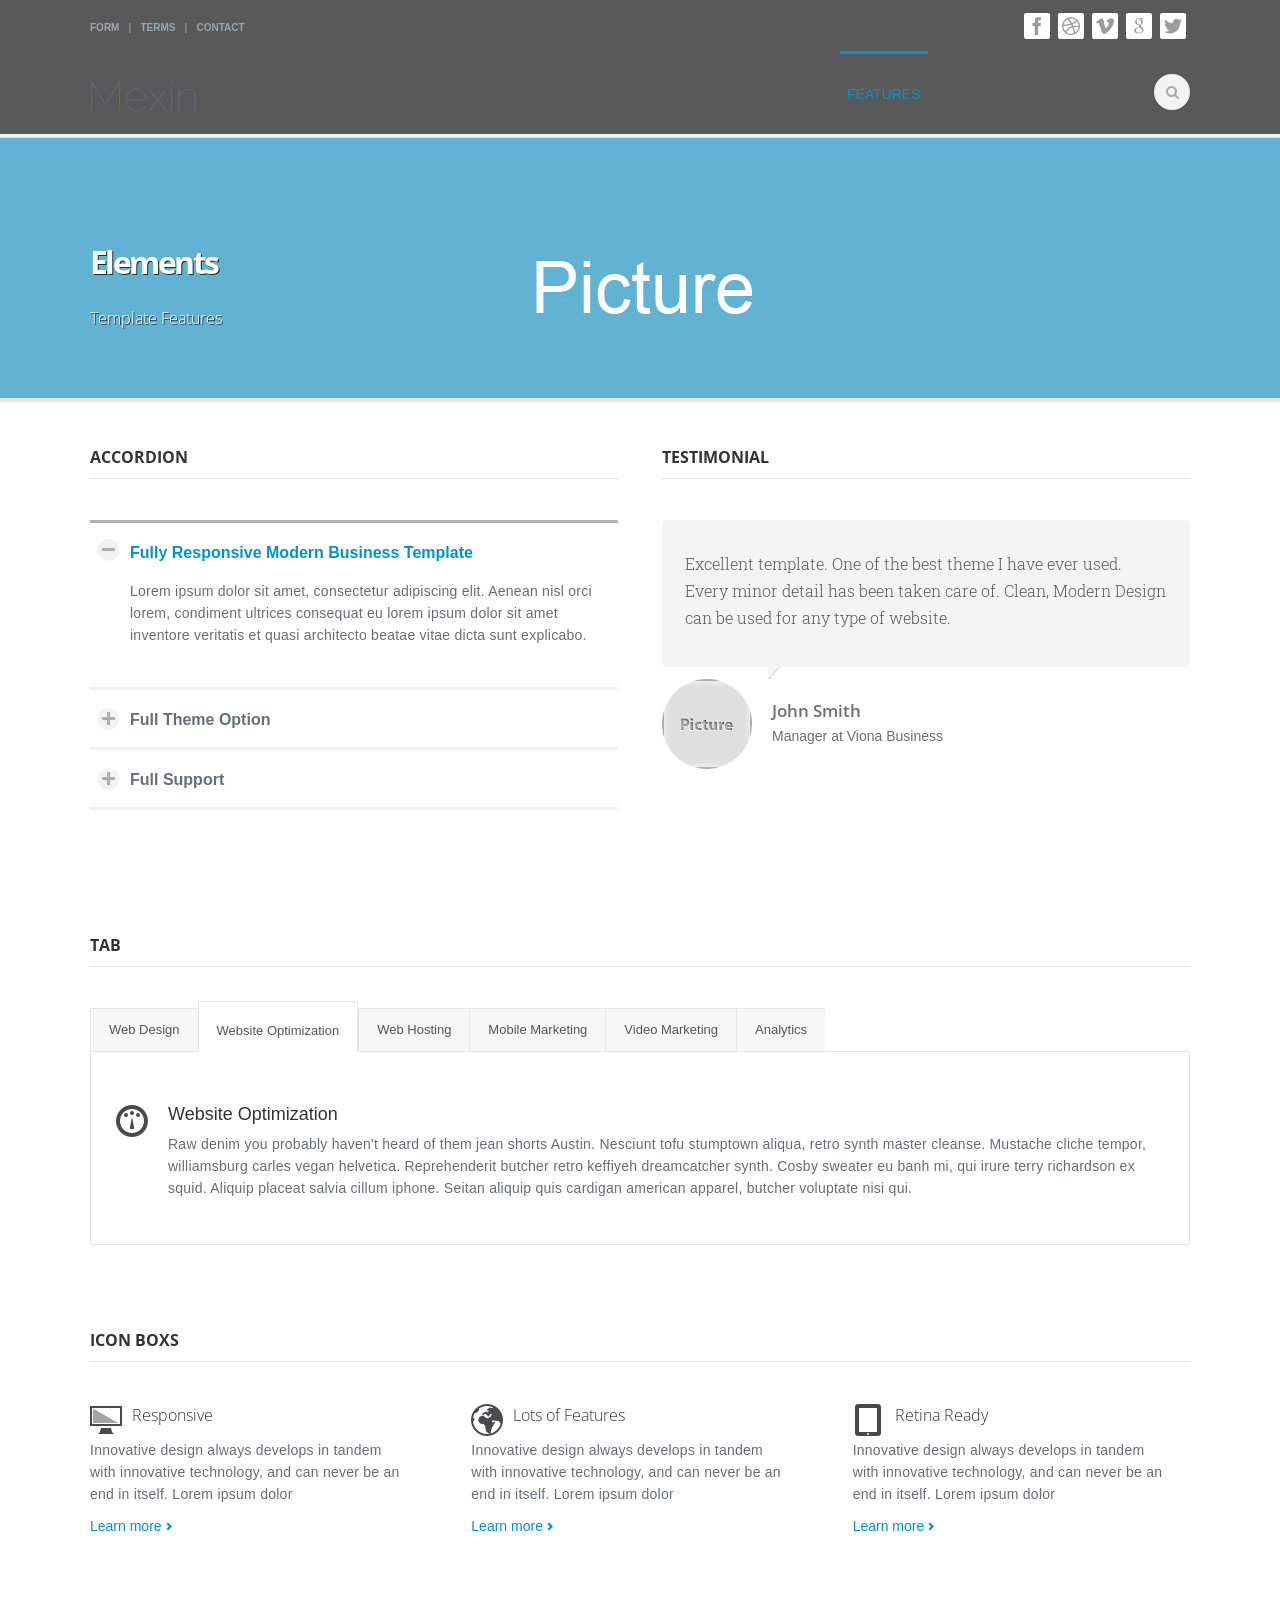
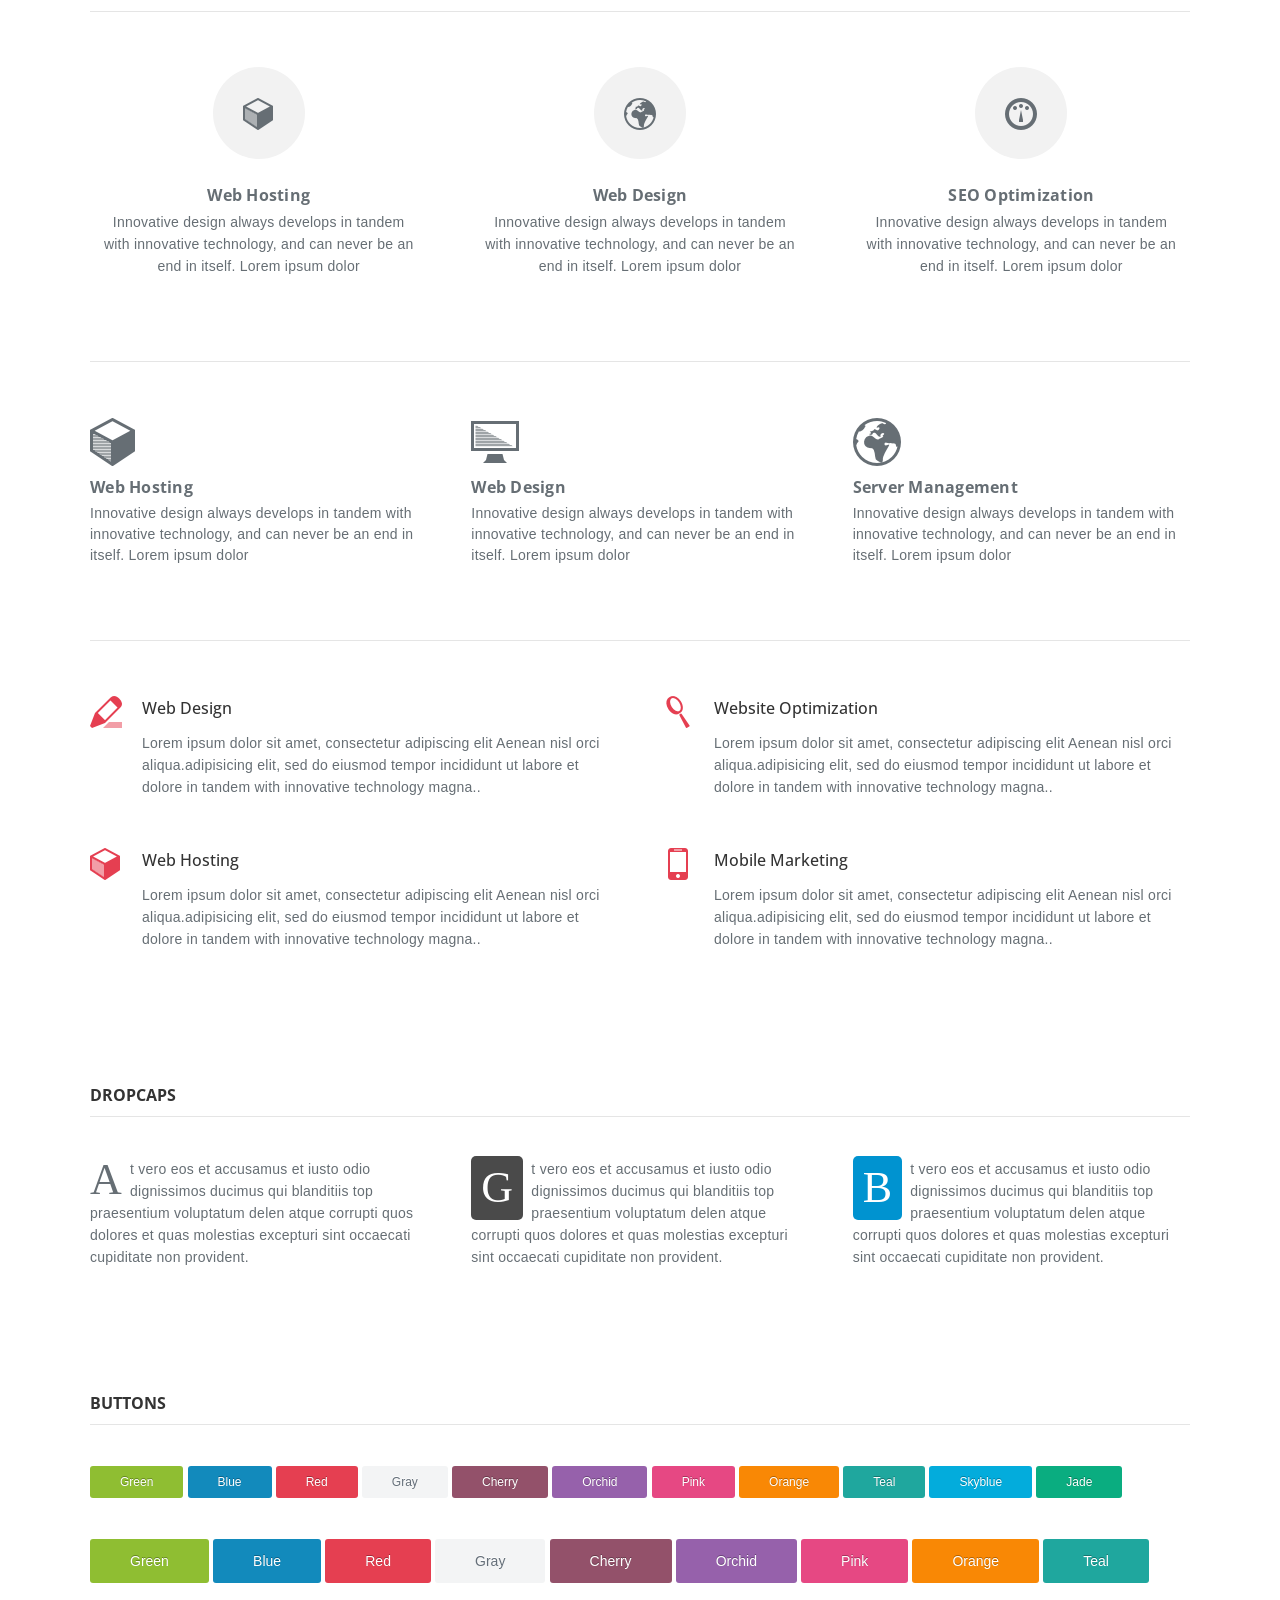
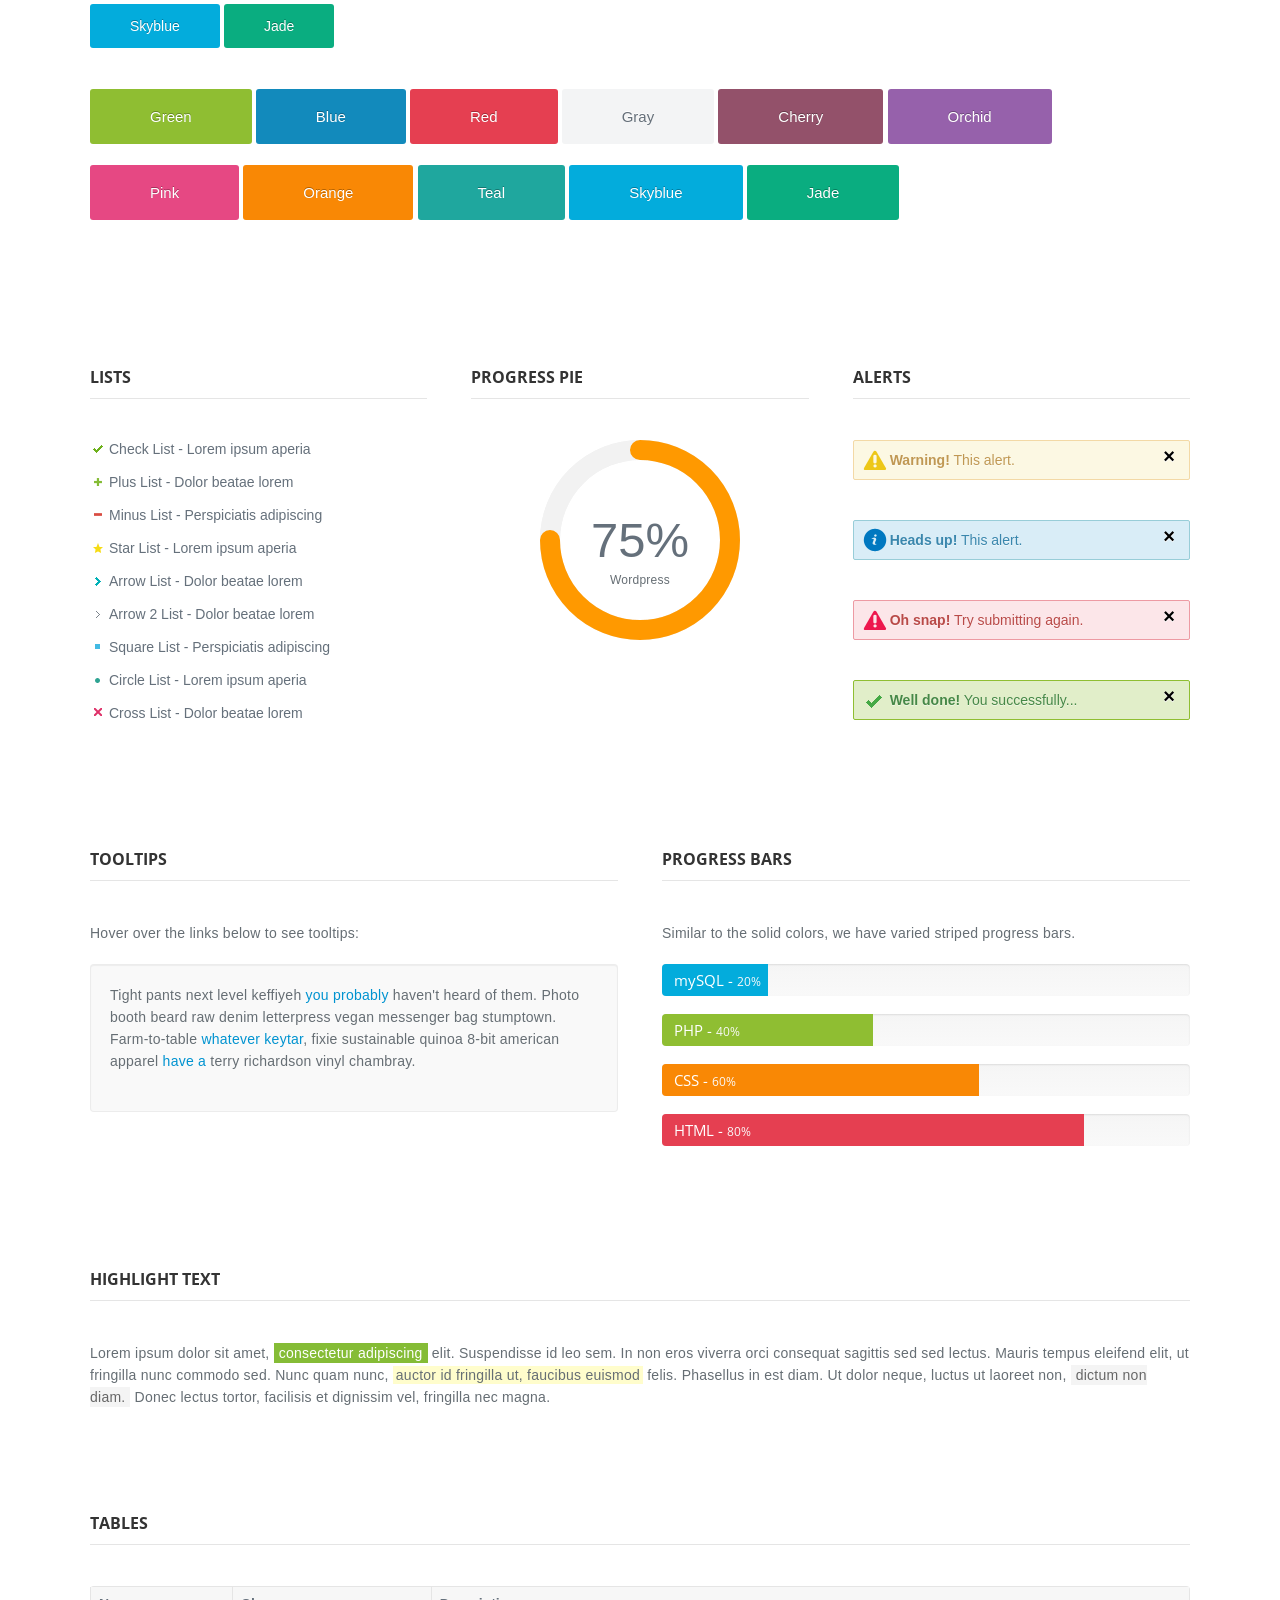
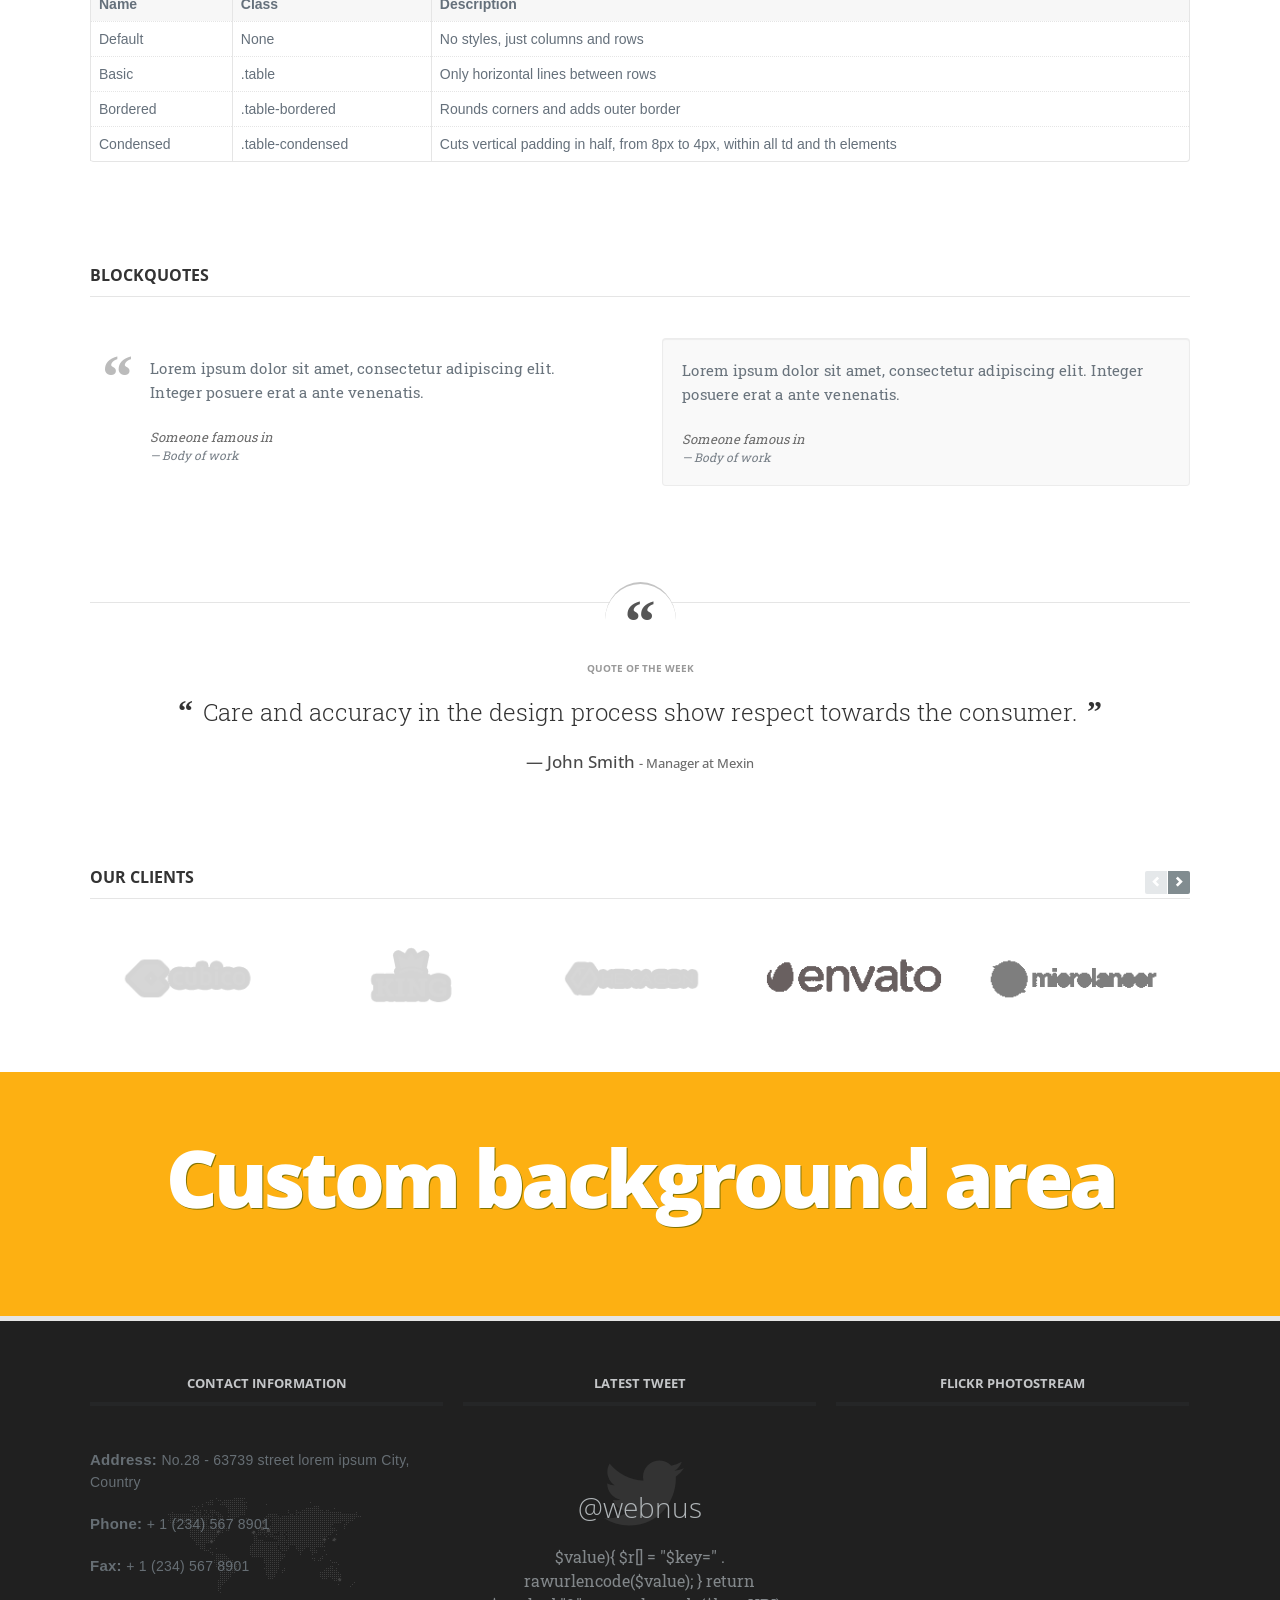
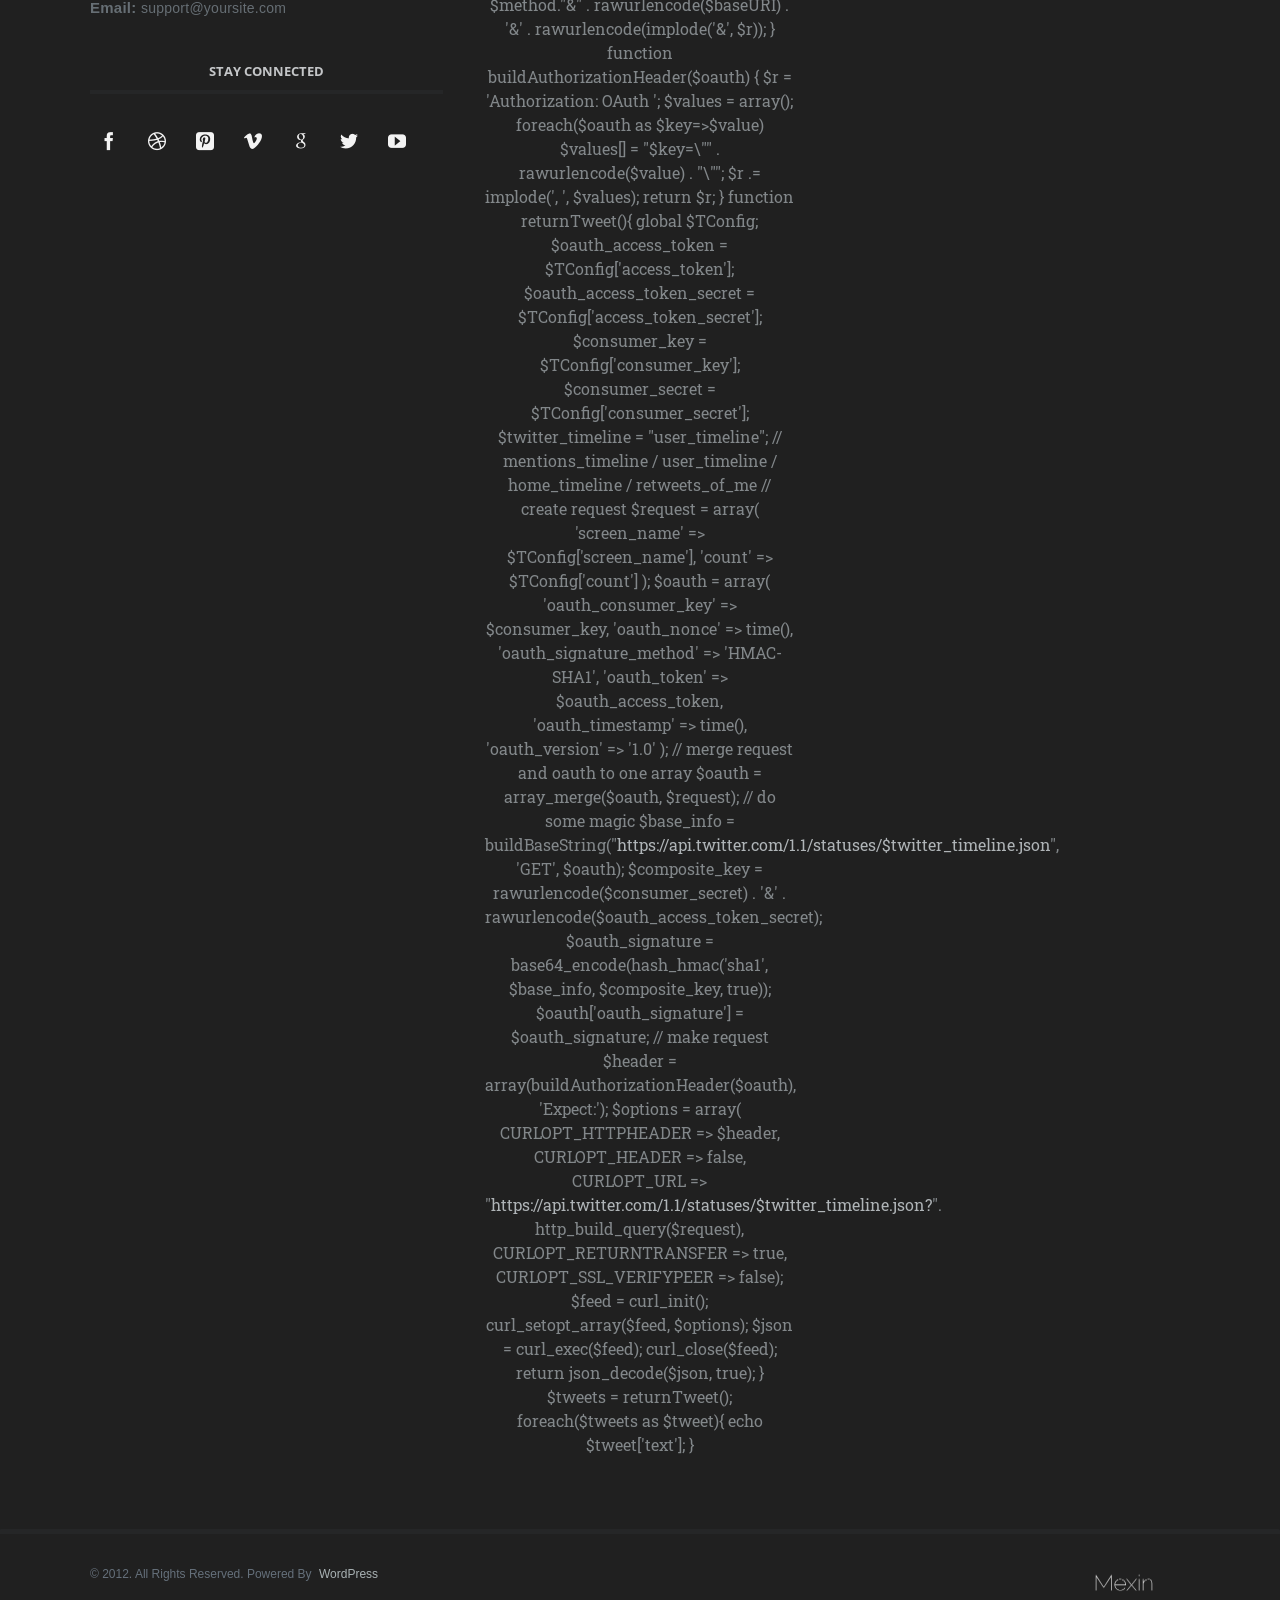
<file: mexin/elements.html>
<!DOCTYPE html>
<!--[if (gte IE 9)|!(IE)]><!--><html lang="en"> <!--<![endif]-->
<head>

	<!-- Basic Page Needs
  ================================================== -->
	<meta charset="utf-8">
	<title>Elements - Mexin</title>
	<meta name="description" content="">
	<meta name="author" content="">

	<!-- Mobile Specific Metas
  ================================================== -->
	<meta name="viewport" content="width=device-width, initial-scale=1, maximum-scale=1">

	<!-- CSS
  ================================================== -->
	<link rel="stylesheet" href="css/style.css" type="text/css"  media="all">
	<link href='http://fonts.googleapis.com/css?family=Open+Sans:300,400,600,700,900|Roboto|Roboto+Slab:300,400' rel='stylesheet' type='text/css'>

	<!-- JS
  ================================================== -->
   <script type="text/javascript" src="js/jquery.min.js" ></script>
	<!--[if lt IE 9]>
	<script src="js/modernizr.custom.11889.js" type="text/javascript"></script>
	<![endif]-->
		<!-- HTML5 Shiv events (end)-->
    <script type="text/javascript" src="js/nav-resp.js"></script>

	<!-- Favicons
  ================================================== -->
	<link rel="shortcut icon" href="images/favicon.ico">

    </head>
<body>

	<!-- Primary Page Layout
	================================================== -->

<div id="wrap" class="colorskin-0">
<div class="top-bar">
<div class="container">
<div class="top-links"> <a href="#">Form</a> | <a href="#">Terms</a> | <a href="#">Contact</a></div>
<div class="socailfollow"><a href="#" class="facebook"><i class="icomoon-facebook"></i></a> <a href="#" class="dribble"><i class="icomoon-dribbble"></i></a>  <a href="#" class="vimeo"><i class="icomoon-vimeo"></i></a><a href="#" class="google"><i class="icomoon-google"></i></a> <a href="#" class="twitter"><i class="icomoon-twitter"></i></a></div>
</div>
</div>
<header id="header">
<div  class="container">
<div class="four columns logo"><a href="index.html"><img src="images/logo-retina1.png" width="120" id="img-logo" alt="logo"></a></div>
<nav id="nav-wrap" class="nav-wrap1 twelve columns">
		<div id="search-form">
					<form action="#" method="get">
						<input type="text" class="search-text-box" id="search-box">
					</form>
				</div>
					<ul id="nav">
				<li><a href="index.html">Home</a>
						<ul>
							<li><a href="index.html">Home 1 - Main Page</a></li>
							<li><a href="home2.html">Home 2 - Full Sections</a></li>
							<li><a href="home3.html">Home 3 - Parallax Sections</a></li>
							<li><a href="home4.html">Home 4 - Dark Half</a></li>
							<li class="submenu"><a href="#">Headers</a>
								<ul>
									<li><a href="header-fixed.html">Header Fixed</a></li>
									<li><a href="header2.html">Header 2</a></li>
									<li><a href="header3.html">Header 3</a></li>
									<li><a href="header4.html">Header 4</a></li>
									<li><a href="header5.html">Header 5</a></li>
								</ul>
							</li>
					</ul>
				</li>
				<li><a  href="#">Pages</a>
					<ul>
						<li><a href="services.html">Services</a></li>
						<li><a href="about.html">About us</a></li>
						<li><a href="about-extended.html">About us - Extended</a></li>
						<li><a href="about-me.html">About me</a></li>
						<li><a href="ourteam.html">Our team</a></li>
						<li><a href="sidebar-right.html">Right Side-Bar</a></li>
						<li><a href="sidebar-left.html">Left Side-Bar</a></li>
						<li><a href="faq.html">FAQ</a></li>
						<li><a href="contact.html">Contact</a></li>
						<li><a href="404.html">404 Not Found</a></li>
					</ul>
				</li>
				<li class="current"><a href="#">Features</a>
					            <ul>
              <li class="submenu"><a href="#">Shop</a>
                <ul>
                  <li><a href="shop.html">Shop 1</a></li>
                  <li><a href="shop2.html">Shop 2</a></li>
                  <li><a href="product-item.html">Product</a></li>
                </ul>
              </li>
			  <li class="current"><a href="elements.html">Elements</a></li>
						<li><a href="icons.html">Icons</a></li>
						<li><a href="pricing.html">Pricing Tables</a></li>
						<li><a href="columns.html">Columns</a></li>
						<li><a href="timeline1.html">Timeline</a></li>
						<li><a href="left-nav-page.html">Left Navigation</a></li>
						<li class="submenu"><a href="#">Sub Menu</a>
							<ul>
							<li><a href="#">Menu Item 01</a></li>
							<li><a href="#">Menu Item 02</a></li>
							<li><a href="#">Menu Item 03</a></li>
							</ul>
					  </li>
					</ul>
				</li>
				<li><a  href="blog.html">Blog</a>
					<ul>
						<li><a href="blog.html">Blog 1</a></li>
						<li><a href="blog-leftsidebar.html">Blog 1 - Left Sidebar</a></li>
						<li><a href="blog2.html">Blog 2</a></li>
						<li><a href="blog2-leftsidebar.html">Blog 2 - Left Sidebar</a></li>
						<li><a href="blog-bothsidebar.html">Blog - Both Sidebar</a></li>
						<li><a href="timeline1.html">Blog - Timeline</a></li>
						<li><a href="blog-single.html">Blog - Single Post</a></li>
					</ul>
					</li>
				<li><a href="portfolio2col.html">work</a>
				    <ul>
						<li><a href="portfolio2col.html">Portfolio 2 Columns</a></li>
						<li><a href="portfolio3col.html">Portfolio 3 Columns</a></li>
						<li><a href="portfolio4col.html">Portfolio 4 Columns</a></li>
						<li><a href="portfolio-pin.html">Portfolio Pinterest</a></li>
						<li><a href="timeline2.html">Portfolio Timeline</a></li>
						<li><a href="portfolio-item.html">Portfolio Item (Single)</a></li>
					</ul>
				</li>
			</ul>
	</nav>
		<!-- /nav-wrap -->
</div>
		<div id="search-form2">
					<form action="#" method="get">
						<input type="text" class="search-text-box2">
					</form>
				</div>
</header>
<!-- end-header -->

<section class="blox dark section-bg6">
<div class="container">
<hr class="vertical-space3">
<div class="eleven columns">
<hr class="vertical-space2">
<h2><strong>Elements</strong></h2>	
<h4>Template Features</h4>
</div>

</div>
</section>

<section class="container page-content" >

<div class="sixteen columns">

<div class="one_half">
<h4 class="subtitle">Accordion</h4>
<hr class="vertical-space1">

        <!-- Question #1 -->
        <span class="acc-trigger active"><a href="#"><strong>Fully Responsive Modern Business Template</strong></a></span>
        <div class="acc-container">
          <article class="content">
            <p>Lorem ipsum dolor sit amet, consectetur adipiscing elit. Aenean 
              nisl orci lorem, condiment ultrices consequat eu lorem ipsum dolor sit 
              amet inventore veritatis et quasi architecto beatae vitae dicta sunt 
              explicabo.</p>
          </article>
        </div>
        <!-- Question #2 -->
        <span class="acc-trigger"><a href="#"><strong>Full Theme Option</strong></a></span>
        <div class="acc-container">
          <article class="content">
            <p>Lorem ipsum dolor sit amet, consectetur adipiscing elit. Aenean 
              nisl orci lorem, condiment ultrices consequat eu lorem ipsum dolor sit 
              amet </p>
          </article>
        </div>
        <!-- Question #3 -->
        <span class="acc-trigger"><a href="#"><strong>Full Support</strong></a></span>
        <div class="acc-container">
          <article class="content">
            <p>Consequat eu lorem ipsum dolor sit 
              amet inventore veritatis et quasi architecto beatae vitae dicta sunt 
              explicabo.</p>
          </article>
        </div>
      <!-- end- accordion -->

</div>

<div class="one_half column-last">
<h4 class="subtitle">Testimonial</h4>
<hr class="vertical-space1">

<!-- Testimonial -->      <div class="testimonial">
        <div class="testimonial-content">
          <h4><q>Excellent template. One of the best theme I have ever used. Every minor detail has been taken care of. Clean, Modern Design can be used for any type of website.</q> </h4>
          <div class="testimonial-arrow"></div>
        </div>
        <div class="testimonial-brand"> <img src="images/man-q1.jpg" alt="">
          <h5><strong>John Smith</strong><br>
            <em>Manager at Viona Business</em></h5>
        </div>
      </div>
      <!-- end-Testimonial -->
		
</div><!-- end -->

<hr class="vertical-space2">

<h4 class="subtitle">Tab</h4>
<hr class="vertical-space1">
<ul id="myTab" class="nav nav-tabs">
<li><a href="#Service1" data-toggle="tab">Web Design</a></li>
<li class="active"><a href="#Service2" data-toggle="tab">Website Optimization</a></li>
<li><a href="#Service3" data-toggle="tab">Web Hosting</a></li>
<li><a href="#Service4" data-toggle="tab">Mobile Marketing</a></li>
<li><a href="#Service5" data-toggle="tab">Video Marketing</a></li>
<li><a href="#Service6" data-toggle="tab">Analytics</a></li>
</ul>
<div id="myTabContent" class="tab-content">
<div class="tab-pane" id="Service1">
<hr class="vertical-space1">
<article class="icon-box"><i class="icomoon-lab"></i>
<h5 class="helvetic5">Web Design</h5>

<p>Etsy mixtape wayfarers, ethical wes anderson tofu before they sold out mcsweeney's organic lomo retro fanny pack lo-fi farm-to-table readymade. Messenger bag gentrify pitchfork tattooed craft beer, iphone skateboard locavore carles etsy salvia banksy hoodie helvetica. DIY synth PBR banksy irony. Leggings gentrify squid 8-bit cred pitchfork. Williamsburg banh mi whatever gluten-free, carles pitchfork biodiesel fixie etsy retro mlkshk vice blog. Scenester cred you probably haven't heard of them, vinyl craft beer blog stumptown. Pitchfork sustainable tofu synth chambray yr.</p>

</article>
</div>
<div class="tab-pane active" id="Service2">
<hr class="vertical-space1">
<article class="icon-box"><i class="icomoon-dashboard"></i>
<h5 class="helvetic5">Website Optimization</h5>
<p>Raw denim you probably haven't heard of them jean shorts Austin. Nesciunt tofu stumptown aliqua, retro synth master cleanse. Mustache cliche tempor, williamsburg carles vegan helvetica. Reprehenderit butcher retro keffiyeh dreamcatcher synth. Cosby sweater eu banh mi, qui irure terry richardson ex squid. Aliquip placeat salvia cillum iphone. Seitan aliquip quis cardigan american apparel, butcher voluptate nisi qui.</p>
</article>
</div>
<div class="tab-pane" id="Service3">
<hr class="vertical-space1">
<div class="icon-box"><i class="icomoon-cube4"></i>
<h5 class="helvetic5">Web Hosting</h5>
<p>Nesciunt tofu stumptown aliqua, retro synth master cleanse. Raw denim you probably haven't heard of them jean shorts Austin. Nesciunt tofu stumptown aliqua, retro synth master cleanse. Mustache cliche tempor, williamsburg carles vegan helvetica. Reprehenderit butcher retro keffiyeh dreamcatcher synth. Cosby sweater eu banh mi, qui irure terry richardson ex squid. Aliquip placeat salvia cillum iphone. Seitan aliquip quis cardigan american apparel, butcher voluptate nisi banh mi before they sold out farm-to-table VHS viral locavore cosby sweater.</p>
</div>
</div>
<div class="tab-pane" id="Service4">
<hr class="vertical-space1">
<article class="icon-box"><i class="icomoon-mobile"></i>
<h5 class="helvetic5">Mobile Marketing</h5>
<p>Trust fund seitan letterpress, keytar raw denim keffiyeh etsy art party before they sold out master cleanse gluten-free squid scenester freegan cosby sweater. Fanny pack portland seitan DIY, art party locavore wolf cliche high life echo park Austin. Cred vinyl keffiyeh DIY salvia PBR, banh mi before they sold out farm-to-table VHS viral locavore cosby sweater. Lomo wolf viral, mustache readymade thundercats keffiyeh craft beer marfa ethical. Wolf salvia freegan, sartorial keffiyeh echo park vegan.</p>
</article>
</div>
<div class="tab-pane" id="Service5">
<hr class="vertical-space1">
<article class="icon-box"><i class="icomoon-movie"></i>
<h5 class="helvetic5">Video Marketing</h5>
<p>Fanny pack portland seitan DIY, art party locavore wolf cliche high life echo park Austin them jean shorts Austin. Nesciunt tofu stumptown aliqua, retro synth master cleanse. Mustache cliche tempor, williamsburg carles vegan helvetica. Reprehenderit butcher retro keffiyeh dreamcatcher synth. Cosby sweater eu banh mi, qui irure terry richardson ex squid. Aliquip placeat salvia cillum iphone. Seitan aliquip quis cardigan american apparel, butcher voluptate nisi qui.</p>
</article>
</div>
<div class="tab-pane " id="Service6">
<hr class="vertical-space1">
<article class="icon-box"><i class="icomoon-chart"></i>
<h5 class="helvetic5">Analytics</h5>
<p>Food truck fixie locavore, accusamus mcsweeney's marfa nulla single-origin coffee squid. Exercitation +1 labore velit, blog sartorial PBR leggings next level wes anderson artisan four loko farm-to-table craft beer twee. Qui photo booth letterpress, commodo enim craft beer mlkshk aliquip jean shorts ullamco ad vinyl cillum PBR. Homo nostrud organic, assumenda labore aesthetic magna delectus mollit. Keytar helvetica VHS salvia yr, vero magna velit sapiente labore stumptown. Vegan fanny pack odio cillum wes anderson 8-bit, sustainable jean shorts beard ut DIY ethical culpa terry richardson biodiesel. Art party scenester stumptown, tumblr butcher vero sint qui sapiente accusamus tattooed echo park.</p>
</article>
</div>

</div><!-- end -->

<hr class="vertical-space2">

<h4 class="subtitle">Icon Boxs</h4>
<hr class="vertical-space1">
<div class="one_third">
<article class="icon-box5">
<i class="icomoon-screen-3"></i>
<h4>Responsive</h4>
<p>Innovative design always develops in tandem with innovative technology, and can never be an end in itself. Lorem ipsum dolor</p>
<a href="#" class="magicmore">Learn more</a>
</article>
</div>
<div class="one_third">
<article class="icon-box5">
<i class="icomoon-earth"></i>
<h4>Lots of Features</h4>
<p>Innovative design always develops in tandem with innovative technology, and can never be an end in itself. Lorem ipsum dolor</p>
<a href="#" class="magicmore">Learn more</a>
</article>
</div>
<div class="one_third column-last">
<article class="icon-box5">
<i class="icomoon-tablet"></i>
<h4>Retina Ready</h4>
<p>Innovative design always develops in tandem with innovative technology, and can never be an end in itself. Lorem ipsum dolor</p>
<a href="#" class="magicmore">Learn more</a>
</article>
</div>
<hr class="vertical-space2">

<hr>

<hr class="vertical-space1">
    <div class="one_third">
      <article class="icon-box4"> <i class="icomoon-cube4"></i><br>
        <h5><strong>Web Hosting</strong></h5>
        <p>Innovative design always develops in tandem with innovative technology, and can never be an end in itself. Lorem ipsum dolor</p>
      </article>
    </div>
    <div class="one_third">
      <article class="icon-box4"> <i class="icomoon-earth"></i><br>
        <h5><strong>Web Design</strong></h5>
        <p>Innovative design always develops in tandem with innovative technology, and can never be an end in itself. Lorem ipsum dolor</p>
      </article>
    </div>
    <div class="one_third column-last">
      <article class="icon-box4"> <i class="icomoon-dashboard"></i><br>
        <h5><strong>SEO Optimization</strong></h5>
        <p>Innovative design always develops in tandem with innovative technology, and can never be an end in itself. Lorem ipsum dolor</p>
      </article>
    </div>

<hr class="vertical-space1">

<hr>

<hr class="vertical-space1">
<div class="one_third">
<article class="icon-box3">
<i class="icomoon-cube4"></i><br>
<h5><strong>Web Hosting</strong></h5>
<p>Innovative design always develops in tandem with innovative technology, and can never be an end in itself. Lorem ipsum dolor</p>
</article>
</div>
<div class="one_third">
<article class="icon-box3">
<i class="icomoon-screen-3"></i><br>
<h5><strong>Web Design</strong></h5>
<p>Innovative design always develops in tandem with innovative technology, and can never be an end in itself. Lorem ipsum dolor</p>
</article>
</div>

<div class="one_third column-last">
<article class="icon-box3">
<i class="icomoon-earth"></i><br>
<h5><strong>Server Management</strong></h5>
<p>Innovative design always develops in tandem with innovative technology, and can never be an end in itself. Lorem ipsum dolor</p>
</article>
</div>

<hr class="vertical-space1">

<hr>

<hr class="vertical-space1">
<div class="one_half">
<article class="icon-box icon-colorx">
<i class="icomoon-marker-2"></i>
<h4><strong>Web Design</strong></h4>
<p>Lorem ipsum dolor sit amet, consectetur adipiscing elit Aenean nisl orci aliqua.adipisicing elit, sed do eiusmod tempor incididunt ut labore et dolore in tandem with innovative technology magna..</p>
</article>
</div>
<div class="one_half column-last">
<article class="icon-box icon-colorx">
<i class="icomoon-search"></i>
<h4><strong>Website Optimization</strong></h4>
<p>Lorem ipsum dolor sit amet, consectetur adipiscing elit Aenean nisl orci aliqua.adipisicing elit, sed do eiusmod tempor incididunt ut labore et dolore in tandem with innovative technology magna..</p>
</article>
</div>

<div class="one_half">
<article class="icon-box icon-colorx">
<i class="icomoon-cube4"></i>
<h4><strong>Web Hosting</strong></h4>
<p>Lorem ipsum dolor sit amet, consectetur adipiscing elit Aenean nisl orci aliqua.adipisicing elit, sed do eiusmod tempor incididunt ut labore et dolore in tandem with innovative technology magna..</p>
</article>
</div>
<div class="one_half column-last">
<article class="icon-box icon-colorx">
<i class="icomoon-mobile"></i>
<h4><strong>Mobile Marketing</strong></h4>
<p>Lorem ipsum dolor sit amet, consectetur adipiscing elit Aenean nisl orci aliqua.adipisicing elit, sed do eiusmod tempor incididunt ut labore et dolore in tandem with innovative technology magna..</p>
</article>
</div>



<hr class="vertical-space2">

<h4 class="subtitle">Dropcaps</h4>
<hr class="vertical-space1">

<div class="one_third">
<p><span class="dropcap1">a</span>t vero eos et accusamus et iusto odio dignissimos ducimus qui blanditiis top praesentium voluptatum delen atque corrupti quos dolores et quas molestias excepturi sint occaecati cupiditate non provident.</p>
</div>

<div class="one_third">
<p><span class="dropcap2">g</span>t vero eos et accusamus et iusto odio dignissimos ducimus qui blanditiis top praesentium voluptatum delen atque corrupti quos dolores et quas molestias excepturi sint occaecati cupiditate non provident.</p>
</div>	

<div class="one_third column-last">
<p><span class="dropcap3">b</span>t vero eos et accusamus et iusto odio dignissimos ducimus qui blanditiis top praesentium voluptatum delen atque corrupti quos dolores et quas molestias excepturi sint occaecati cupiditate non provident.</p>
</div>

<hr class="vertical-space2">

<div class="row">		
<h4 class="subtitle">Buttons</h4>
<hr class="vertical-space1">

<!-- new -->
<p>
<button type="button" class="small green">green</button> <button type="button" class="small blue">blue</button> <button type="button" class="small red">red</button> <button type="button" class="small gray">gray</button> <button type="button" class="small cherry">cherry</button> <button type="button" class="small orchid">orchid</button> <button type="button" class="small pink">pink</button> <button type="button" class="small orange">orange</button> <button type="button" class="small teal">teal</button>  <button type="button" class="small skyblue">skyblue</button>  <button type="button" class="small jade">jade</button>
</p>

<p>
<button type="button" class="green">green</button> <button type="button" class="blue">blue</button> <button type="button" class="red">red</button> <button type="button" class="gray">gray</button> <button type="button" class="cherry">cherry</button> <button type="button" class="orchid">orchid</button> <button type="button" class="pink">pink</button> <button type="button" class="orange">orange</button> <button type="button" class="teal">teal</button>  <button type="button" class="skyblue">skyblue</button>   <button type="button" class="jade">jade</button>
</p>

<p>
<button type="button" class="green large">green</button> <button type="button" class="large blue">blue</button> <button type="button" class="large red">red</button> <button type="button" class="large gray">gray</button> <button type="button" class="large cherry">cherry</button> <button type="button" class="large orchid">orchid</button> <button type="button" class="large pink">pink</button> <button type="button" class="large orange">orange</button> <button type="button" class="large teal">teal</button>  <button type="button" class="large skyblue">skyblue</button>  <button type="button" class="large jade">jade</button>
</p>
</div>	

<hr class="vertical-space2">

<div class="one_third">
<h4 class="subtitle">Lists</h4>
<hr class="vertical-space1">
<ul>
<li class="check">Check List - Lorem ipsum aperia</li>
<li class="plus">Plus List - Dolor beatae lorem</li>
<li class="minus">Minus List - Perspiciatis adipiscing</li>
<li class="star">Star List - Lorem ipsum aperia</li>
<li class="arrow">Arrow List - Dolor beatae lorem</li>
<li class="arrow2">Arrow 2 List - Dolor beatae lorem</li>
<li class="square">Square List - Perspiciatis adipiscing</li>
<li class="circle">Circle List - Lorem ipsum aperia</li>
<li class="cross">Cross List - Dolor beatae lorem</li>
</ul>
</div>	

<div class="one_third">
<h4 class="subtitle">Progress Pie</h4>
<hr class="vertical-space1">


<div class="pie" data-percent="75"><span>75</span>%<br><p>Wordpress </p></div>

</div>

<div class="one_third column-last">	
<h4 class="subtitle">Alerts</h4>
<hr class="vertical-space1">		

<div class="alert fade in">

<button type="button" class="close" data-dismiss="alert">&times;</button>
<strong>Warning!</strong> This alert.
</div>
<br />

<div class="alert alert-info">

<button type="button" class="close" data-dismiss="alert">&times;</button>
<strong>Heads up!</strong> This alert.
</div>
<br />

<div class="alert alert-error">

<button type="button" class="close" data-dismiss="alert">&times;</button>
<strong>Oh snap!</strong> Try submitting again.
</div>
<br />

<div class="alert alert-success">

<button type="button" class="close" data-dismiss="alert">&times;</button>
<strong>Well done!</strong> You successfully...
</div> 
</div>

<hr class="vertical-space2">

<div class="one_half">
<section id="tooltips">
<h4 class="subtitle">Tooltips</h4>
<hr class="vertical-space1">
<p>Hover over the links below to see tooltips:</p>
<div class="tooltips well">
<p class="muted" >Tight pants next level keffiyeh <a href="#" rel="help" title="first tooltip">you probably</a> haven't heard of them. Photo booth beard raw denim letterpress vegan messenger bag stumptown. Farm-to-table <a href="#" rel="help" title="Another one here too">whatever keytar</a>, fixie sustainable quinoa 8-bit american apparel <a href="#" rel="help" title="Another tooltip">have a</a> terry richardson vinyl chambray.</p>
</div>
</section>
</div>

<div class="one_half column-last">
<h4 class="subtitle">Progress bars</h4>
<hr class="vertical-space1">
<p>Similar to the solid colors, we have varied striped progress bars.</p>
<div class="progress progress-info progress-striped" data-progress="20">
<div class="bar">mySQL - <small>20%</small></div>
</div>
<div class="progress progress-success progress-striped" data-progress="40">
<div class="bar">PHP - <small>40%</small></div>
</div>
<div class="progress progress-warning progress-striped" data-progress="60">
<div class="bar">CSS - <small>60%</small></div>
</div>
<div class="progress progress-danger progress-striped" data-progress="80">
<div class="bar">HTML - <small>80%</small></div>
</div>	

</div>  

<hr class="vertical-space2">

<h4 class="subtitle">Highlight Text</h4>
<hr class="vertical-space1">
<p>Lorem ipsum dolor sit amet, <span class="highlight1">consectetur adipiscing</span> elit. Suspendisse id leo sem. In non eros viverra orci consequat sagittis sed sed lectus. Mauris tempus eleifend elit, ut fringilla nunc commodo sed. Nunc quam nunc, <span class="highlight4">auctor id fringilla ut, faucibus euismod</span> felis. Phasellus in est diam. Ut dolor neque, luctus ut laoreet non, <span class="highlight2">dictum non diam.</span> Donec lectus tortor, facilisis et dignissim vel, fringilla nec magna.</p>
<hr class="vertical-space2">

<h4 class="subtitle">tables</h4>
<hr class="vertical-space1">
<table class="table table-bordered table-striped">
<thead>
<tr>
<th>Name</th>
<th>Class</th>
<th>Description</th>
</tr>
</thead>
<tbody>
<tr>
<td>Default</td>
<td class="muted">None</td>
<td>No styles, just columns and rows</td>
</tr>
<tr>
<td>Basic</td>
<td>
<code>.table</code>
</td>
<td>Only horizontal lines between rows</td>
</tr>
<tr>
<td>Bordered</td>
<td>
<code>.table-bordered</code>
</td>
<td>Rounds corners and adds outer border</td>
</tr>
<tr>
<td>Condensed</td>
<td>
<code>.table-condensed</code>
</td>
<td>Cuts vertical padding in half, from 8px to 4px, within all <code>td</code> and <code>th</code> elements</td>
</tr>
</tbody>
</table>
<hr class="vertical-space2">	 

<h4 class="subtitle">Blockquotes</h4>
<hr class="vertical-space1">
<div class="one_half">
<blockquote>
<p>Lorem ipsum dolor sit amet, consectetur adipiscing elit. Integer posuere erat a ante venenatis.</p>
<small>Someone famous in <cite title="">Body of work</cite></small>
</blockquote> 
</div>

<div class="one_half column-last">
<blockquote class="well">
<p>Lorem ipsum dolor sit amet, consectetur adipiscing elit. Integer posuere erat a ante venenatis.</p>
<small>Someone famous in <cite title="">Body of work</cite></small>
</blockquote> 
</div>

</div>

<hr class="vertical-space2">

	<div class="qot-week">
	<div class="qot-pic"></div>
	<h6 class="qot-title">Quote of the week</h6>
	<blockquote><h3>Care and accuracy in the design process show respect towards the consumer.</h3>
	<cite title="">John Smith <small> - Manager at Mexin</small></cite></blockquote>

	</div>
	
<hr class="vertical-space1">
		<!-- Our-Clients- start -->
    <div class="sixteen columns">
      <h4 class="subtitle">Our Clients</h4>

          <ul id="our-clients" class="our-clients">
            <li><img src="images/clients/logo-01.png" alt=""></li>
            <li><img src="images/clients/logo-02.png" alt=""></li>
            <li><img src="images/clients/logo-03.png" alt=""></li>
            <li><img src="images/clients/logo-06.png" alt=""></li>
            <li><img src="images/clients/logo-07.png" alt=""></li>
            <li><img src="images/clients/logo-05.png" alt=""></li>
            <li><img src="images/clients/logo-04.png" alt=""></li>
          </ul>

    </div>
	<!-- Our-Clients- end -->

<hr class="vertical-space1">
</section><!-- container -->

<div class="blox dark yellowbox">
    <div class="container aligncenter">
      <hr class="vertical-space1">

        <h1><strong>Custom background area</strong></h1>
    </div>
  </div>

<footer id="footer">
    <section class="container footer-in">
	      <div class="one-third column contact-inf">
        <h4 class="subtitle">Contact Information</h4>
        <br />
        <p><strong>Address: </strong> No.28 - 63739 street lorem ipsum City, Country</p>
        <p><strong>Phone: </strong> + 1 (234) 567 8901 </p>
        <p><strong>Fax: </strong> + 1 (234) 567 8901 </p>
        <p><strong>Email: </strong> support@yoursite.com </p>
		<h4 class="subtitle">Stay Connected</h4>
		        <div class="socailfollow"><a href="#" class="facebook"><i class="icomoon-facebook"></i></a> <a href="#" class="dribble"><i class="icomoon-dribbble"></i></a> <a href="#" class="pinterest"><i class="icomoon-pinterest-2" aria-hidden="true"></i></a> <a href="#" class="vimeo"><i class="icomoon-vimeo"></i></a><a href="#" class="google"><i class="icomoon-google"></i></a> <a href="#" class="twitter"><i class="icomoon-twitter"></i></a> <a href="#" class="youtube"><i class="icomoon-youtube"></i></a> </div>
      </div>
      <!-- end-contact-info /end -->

      <div class="one-third column">
        <h4 class="subtitle">latest tweet</h4>
        <br />
        <div class="lts-tweets">
		<i class="icomoon-twitter"></i>
		<h3><a href="https://twitter.com/webnus">@webnus</a></h3>
		<h5 id="twitter"></h5>
        </div>
      </div>
      <!-- tweets  /end -->
	  
	  <div class="one-third column">
        <h4 class="subtitle">flickr photostream</h4>
        <br />
        <div class="flickr-feed">
          <script type="text/javascript" src="http://www.flickr.com/badge_code.gne?count=12&amp;display=random&amp;size=square&amp;nsid=36587311@N08&amp;raw=1"></script>
          <div class="clear"></div>
        </div>
      </div>
      <!-- flickr /end -->
	   </section>
    <!-- end-footer-in -->
    <section class="footbot">
	<div class="container">
      <div class="footer-navi">© 2012. All Rights Reserved. Powered by <a href="http://wordpress.org/">WordPress</a>  </div>
	  <!-- footer-navigation /end -->
      <img src="images/logo-footer-retina.png" width="65" alt="">	  </div>
	  </section>
    <!-- end-footbot -->
  </footer>
<!-- end-footer -->
<span id="scroll-top"><a class="scrollup"><i class="icomoon-arrow-up"></i></a></span>
 </div><!-- end-wrap -->


<!-- End Document
================================================== -->
<script type="text/javascript" src="js/jcarousel.js" ></script>
<script type="text/javascript" src="js/mexin-custom.js" ></script>
<script type="text/javascript" src="js/doubletaptogo.js" ></script>
<script type="text/javascript" src="js/jquery.easy-pie-chart.js"></script>
<script src="js/bootstrap-alert.js"></script>
<script src="js/bootstrap-dropdown.js"></script>
<script src="js/bootstrap-tab.js"></script>
<script src="js/bootstrap-tooltip.js"></script>
</body>
</html>
</file>
<file: mexin/css/style.css>
/*----------------------------------

	Theme Name: Mexin
	Theme URI: http://webnus.net/mexin
	Description: Mexin is a Modern multi-purpose HTML5-CSS3 template with many different options, and is fully responsive. It covers any type of usage: Personal, Small Biz and Corporate. 
	Author: WEBNUS
	Author URI: http://themeforest.net/user/WEBNUS
	Version: 1.4.0
	
------------------------------------------------------------------------*/
@import url('./color-skins.css'); /* Import Color Skins Stylesheet */
@import url('./base.css'); /* Import base stylesheet */
@import url('./skeleton.css'); /* Import skeleton Stylesheet */
@import url('./prettyPhoto.css'); /* Import prettyPhoto Stylesheet */
@import url('../layerslider/css/layerslider.css'); /* Import LayerSlider Stylesheet */
@import url('./slide1.css'); /* Import LayerSlider Stylesheet */
@import url('./flexslider.css'); /* Import Flex Slider Stylesheet */
@import url('./blox.css'); /* Import Full width Sections + Parallax Stylesheet */
@import url('./icomoon.css'); /* Import Vector Icons Stylesheet */



/*-----------------------------------------------------------------------------------*/

/* Table of Content
==================================================

	#Site Styles : WRAPPER - HEADER - NAVIGATION BAR - HOME-CONTENT - LATEST PROJECTS - TESTIMONIALS - FOOTER
	#Page Styles : PAGE STYLES - BLOG - COMMENT - LIST - PRICING-TABLE - ICON BOX  - PORTFOLIO 
	#Misc : ISOTOPE - ACCORDION - jCarousel
	#Media Queries
	
	

/* #Site Styles
================================================== */

/* WRAPPER */ 

#wrap {  margin:0 auto; position:relative; padding:0; background:#fff; }
#boxed-wrap { margin:0 auto; background:#fff; width:1000px; -webkit-box-shadow: 0 0 9px rgba(0,0,0,0.4);  -moz-box-shadow: 0 0 7px rgba(0,0,0,0.4); box-shadow: 0 0 7px rgba(0,0,0,0.4); }
#boxed-wrap { border:1px solid #d6dbd9; border-bottom:none; }
#full-width, #hero { width:100%; padding:0; clear:both;  border-bottom:1px solid #d6d6d6; }
#full-width img, #hero img { margin:0; max-width:100%; margin-bottom:-6px; }
#wrap #layerslider-container, #wrap #layerslider-wrapper, #wrap .ls-vincie{ max-width:1000px; }
#headline, #headline2 { width: 100%; height:82px; padding:20px 0 20px; background: #fff; }
#headline h3, #headline2 h3 { color:#424748; font-size:46px; margin:20px 10px; position:relative; text-transform:uppercase; font-weight:900; letter-spacing: -0.03em;}
#headline h3 small, #headline2 small { font-size:56%; color:rgba(255,255,255,0.8); font-weight:400; margin-left:10px; letter-spacing:-0.07em; text-transform:capitalize;}
#headline h3 small { color:#808080; font-weight:300; }
#headline2 { padding:25px 0 12px; background:#0093d0; }
#headline2 h3 { color:#fff; border:0 none;}
.tbg1 { background:url(../images/tbg1.png) repeat-x; }
#sticker { background: #fff; z-index:90000;   width:100%; height:auto; position:relative; -webkit-box-shadow:0 3px 3px 0 rgba(0, 0, 0, 0.17); -moz-box-shadow:0 3px 3px 0 rgba(0, 0, 0, 0.17); box-shadow:0 3px 3px 0 rgba(0, 0, 0, 0.17); }
#sticker #header { border:0 none; border-bottom:3px solid #f3f3f3\9;}
header.sticky { margin: 0; position: fixed; top: 0; z-index: 100; }


	
/* HEADER  */ 

#top-head { margin:0; width:100%; height:0; border-bottom:4px solid #f8fbfd; background:#f3f6f8; padding: 0;}
#header { padding-top:8px; border-bottom:3px solid #f3f3f3; position:relative;}
#header h6, .top-bar h6 { font-size:16px; margin:20px; font-weight:400; color:#797979; display:inline-block;}
#header h6 i, .top-bar h6 i { background:#f1f1f1; color:#545454; display:inline; margin:7px; padding:7px; border-radius:30px; vertical-align:middle;}
.top-bar h6 { margin:0 16px 0 0; font-size:14px;}
.top-bar h6 i { padding:3px; font-size:16px;} 
.logo { padding-top:6px; padding-bottom:3px; }
.logo img { max-width:100%; }
#site-title { text-transform:capitalize; font-weight:900; line-height:1;}
#site-title small { font-size:16px; line-height:1.2; display:block; font-weight:normal;  letter-spacing: -0.02em; }

.top-bar { background:#595959; height:26px; padding:12px 0; border-bottom:1px solid #595959; }  
.top-links { float:left; color:#a9b2b4; font-size:11px; padding:4px 0 0 4px; }
.top-links.rgtflot { float:right; padding-right:10px;}
.top-links img, .container .top-links p { float:left; margin:4px 3px 0 0;}
.container .top-links p { color:#d9d9d9; font-weight:bold; font-size:12px; line-height:1; margin:5px 9px 0 0;}
.top-links a, .top-links span { color: #9aa6af; font-size:10px; display:inline; margin:0 6px; text-transform:uppercase; font-weight:bold; }
.top-links a:hover { color:#ff932a}
.top-co-inf .top-links { float:right; margin-top:8px;}
.top-co-inf .top-links p { color:#6d6e71; }


/* NAVIGATION BAR  */

.nav-wrap1, .nav-wrap2 { height:83px;  margin-top:-8px;}
.nav-wrap2 { margin-top:12px; border-top:1px solid #f0f0f0; margin-bottom:-3px; border-bottom:3px solid #f3f3f3;  }
.nav-wrap2.mn4 { height:43px; }


/* menu icon */
#menu-icon { display: none; /* hide menu icon initially */}

#nav { float: right;}
#nav li { list-style: none; float:left; padding:0 8px; margin:0 8px; display:block; height:100%; vertical-align:middle; position:relative; }
span.row-mn {  background:url(../images/row-m1.png) no-repeat right center; width:10px; height:10px; position:absolute; margin-left:12px; right:6px; top:47%; }

/* nav link */
#nav a { height:80px; line-height:80px; padding:0 7px; display:block; text-transform:uppercase; position:relative; border-top:3px solid rgba(255, 255, 255, 0.0);  text-decoration:none; color:#595959; opacity:1; text-align:center; -webkit-transition:border .15s ease-in-out, color .15s ease-in-out;	-moz-transition:border .15s ease-in-out, color .15s ease-in-out;	-ms-transition:border .15s ease-in-out, color .15s ease-in-out;	-o-transition:border .15s ease-in-out, color .15s ease-in-out; transition:border .15s ease-in-out, color .15s ease-in-out; }
#nav a:hover, #nav li:hover > a { color:#0093d0; border-top-color:#0093d0; }
#nav li.current a {  color:#0093d0; border-top-color:#0093d0;}
#nav a.drp-aro { padding-right:16px; }

/* nav link Header2 */
.nav-wrap2 #nav { float:left; margin-bottom:0; margin-top:-2px; }
.nav-wrap2 #nav li { margin:0; padding:0 30px 0 0; }
.nav-wrap2 #nav a { line-height:21px; text-align:left; padding-top:20px; height:62px; }
#nav a span, #nav a:after { margin-top:2px; display:block; font-size:12px;  color:#919191; text-transform:lowercase; font-weight:400;  }
#nav a:after  { content: attr(data-description);}
.nav-wrap2.mn4  #nav a:after { content:""; display:none; }
.nav-wrap2.mn4 #nav li { border-left:1px solid #f2f2f2; padding:0; margin-top:1px; margin-bottom:-1px;}
.nav-wrap2.mn4 #nav li:last-child {  border-right:1px solid #f2f2f2;}
.nav-wrap2.mn4 #nav a { height:32px; padding:10px 20px 0 20px; margin:0 -1px; text-transform:capitalize;}

.nav-wrap2.darknavi { background: #424242; border-top:1px solid #202020; border-bottom:3px solid #222;}
.nav-wrap2.darknavi #nav li a { color:#fff;}
.nav-wrap2.darknavi #nav ul li a { color:#595959;}
.nav-wrap2 span.row-mn { top:23px;}
.nav-wrap2.darknavi span.row-mn { background:url(../images/row-m2.png) no-repeat right center;}
.nav-wrap2.mn4.darknavi #nav li { border-left:1px solid #555;}
.nav-wrap2.mn4.darknavi #nav li:last-child {  border-right:1px solid #555;}
.nav-wrap2.mn4 span.row-mn { display:none;}



/* nav dropdown */
#nav ul { background: #fff ; padding: 7px 1px; margin:0; position: absolute; box-shadow: 0 2px 3px rgba(0, 0, 0, 0.2); border:1px solid #d4d4d4; border-top:3px solid #0093d0; display: none; /* hide dropdown */	width: 172px; z-index:91000; border-radius: 0 0 4px 4px; }
#nav ul li { float: none; border-bottom:1px solid #f6f6f6; display:block;	margin: 0; padding:0; font-family:"Open Sans",Helvetica,Arial,sans-serif;	}
#nav ul li:last-child { border:none;}
#nav ul li a, #nav li.current ul li a, #nav ul li:hover > a { background:#fff; color:#595959; width:auto; display:block; text-align:left; padding: 5px 11px; border-radius:0; font-size:13px; border:0 none; text-transform:capitalize; line-height:24px; height:24px; font-weight:normal;  }
#nav ul li a:hover, #nav li.current ul li a:hover, .nav-wrap2 #nav ul li a:hover, .nav-wrap2.darknavi #nav ul li a:hover, #nav ul li.current a, #nav li.current ul li.current a { background:#f8f8f8; }
#nav li:hover > ul { display: block; visibility:visible; /* show dropdown on hover */}
#nav ul li ul { margin:-37px 0 0 170px; width:170px; }
.nav-wrap2 #nav ul li a, .nav-wrap2.darknavi #nav ul li a, .nav-wrap2.mn4 #nav ul li a { padding: 5px 11px; line-height:24px; height:24px; }
.nav-wrap2 #nav ul li { margin: 0; padding:0; }
.nav-wrap2.mn4 #nav ul li { border-left:0 none;}



/* nav dropdown for(ie7) */

*+html #nav li { position:relative; display:block; }
*+html #nav li ul, *+html #nav li.current ul {  left:0; clear:both; position:absolute; border:1px solid #d4d4d4; }
*+html .container { z-index:2; }
*+html #header { z-index:3; position:relative;  }
*+html #nav ul li ul { position:absolute; left:0; margin-top:-31px; display:none; visibility:hidden; }
*+html #nav ul li:hover > ul { display:block; visibility:visible; }

/* --------------------- */


/* Side Nav */

#side-content { float:right;}
#side-nav { float:left;}
#side-nav ul { padding:10px 20px; background:#fff;  border:3px solid #f3f3f3; list-style:none;}
#side-nav ul li { border-bottom:1px solid #eaeaea; padding:0; margin:0;}
#side-nav ul li:last-of-type { border-bottom:0 none;}
#side-nav ul li ul { border:0 none; padding:0; padding-left:20px; margin:0; background:#fdfdfd; display:none;}
#side-nav a { display:block; color:#575757; padding:14px 0; text-transform:capitalize; font-size:13px; font-weight:400; letter-spacing:0.2px; font-family:"Open Sans", Arial; }
#side-nav a:after { float:right;  font-family: 'icomoon'; font-size:10px; color:#878787; content: "\e3b0"; speak: none; font-style: normal; font-weight: normal; text-transform: none; line-height: 1;	-webkit-font-smoothing: antialiased;}
#side-nav a:hover, #side-nav a:hover:after { color:#ff9900;}
#side-nav li.current a, #side-nav li.current a:after { color:#0093d0 }
#side-nav ul li ul li a { padding:10px 0; font-size:12px;}
#side-nav ul li:hover > ul { display:block;}


/* --------------------- */
#search-form { float:right; margin:23px 0 auto 16px;}
#search-form .search-text-box, #search-form2 .search-text-box2 { background-color: #f3f3f3;  background-image: url(../images/search-icon.png); background-position: 12px 50%; background-repeat: no-repeat; border: 0 none; border-radius: 18px; box-shadow: none; color: transparent; cursor: text; font-size: 13px; color:#444; height:18px; line-height: 18px; padding: 7px 5px 8px 30px; transition: all 0.3s ease-in-out 0s; width: 1px;
}

#search-form2 { display:none; position:relative; }
#search-form2 .search-text-box2 { width:220px; margin:auto; position:relative; }


/* Quote of the Week */

.qot-week { clear:both; margin:10px; margin-top:36px; padding-bottom:18px; position:relative;  text-align:center; border-top:1px solid #e5e5e5; }
.qot-week .qot-pic { position:relative; margin:0 auto; margin-top:7px; height:40px; width:74px; }
.qot-week .qot-pic:before { content:'\201C'; border-top:2px solid #c4c4c4; border-radius:50%; font-size:62px; color:#555; font-weight:bold; background:#fff; padding:3px 20px; margin-top:20px; font-family: Georgia, Times, serif}
.qot-week h6.qot-title { text-transform:uppercase; margin:8px 0; color:#999; display:block; clear:both; font-size:10px; font-weight:bold;}
.qot-week blockquote, .qot-week blockquote cite, .qot-week blockquote cite small { padding:0; margin:0; font-style:normal;}
.qot-week blockquote:before { content:''; content: none;}
.qot-week h3 { font-family:"Roboto Slab"; font-size:24px; }
.qot-week h3:before{ content:'\201C';}
.qot-week h3:after{content:'\201D';}
.qot-week h3:before, .qot-week h3:after { font-family:Times, serif; font-size:30px; margin:0 10px; font-weight:bold;}
.qot-week cite { display:block; font-weight:500; margin-top:20px; font-family:"Open Sans", Arial, Helvetica, sans-serif; font-size:17px; color:#494949; margin-bottom:8px; }
.qot-week cite:before { content:'\2014\0020'; }


/* Callout (Promo Box) */

.callout { padding:34px 0; min-height:60px; margin:8px 10px 30px; position:relative; clear:both; border-width:1px 0; border-style:solid; border-color:#e5e5e5;  }
.callout h1, .callout h2, .callout h3 {  font-weight:500; }
.callout a { text-decoration:underline;}
.callout a.callurl { display:block; padding:10px 30px; background:#0093d0; text-decoration:none; color:#fff; margin:4px 0 10px 15px; position:relative; float:right; border-radius:2px; -webkit-transition: all 0.2s ease; -moz-transition: all 0.2s ease; -ms-transition: all 0.2s ease; -o-transition: all 0.2s ease; transition:all 0.2s ease;}
.callout a.callurl:hover { background:#363f46; color:#fff;}
.container .callout p { margin:0;}


/* Distance (Vertical Spaces) */

.vertical-space, .vertical-space1, .vertical-space2, .vertical-space3, .vertical-space4, .vertical-space5 { display:block; width:100%; margin:0; clear:both; border:0 none; height:20px; }
.vertical-space2 { height:40px; }
.vertical-space3 { height:60px; }
.vertical-space4 { height:80px; }
.vertical-space5 { height:100px; }
*+html hr.vertical-space, *+html hr.vertical-space1, *+html hr .vertical-space2, *+html hr.vertical-space3, *+html hr.vertical-space4, *+html hr.vertical-space5 { height:0px; margin:10px 0; background:#fff; border:1px solid #fff;}
*+html hr.vertical-space2 { margin:20px 0; }
*+html hr.vertical-space3 { margin:30px 0; }
*+html hr.vertical-space4 { margin:40px 0; }
*+html hr.vertical-space5 { margin:50px 0; }


.mex-title { border-bottom: 4px solid rgba(0, 0, 0, 0.08); display:inline-block; padding-bottom:20px; margin-bottom:20px; }
h2.mex-title { font-weight:400;}


.highlight1 { padding:2px 5px; background:#85bc36; color:#fff; vertical-align:baseline; }
.highlight2 { padding:2px 5px; background:#f4f4f4; color:#666; vertical-align:baseline; }
.highlight3 { padding:14px 7px; background:#fff; vertical-align:baseline; display:block; border-radius:3px; margin:7px 3px; }

h4.subtitle { border-bottom: 1px solid #e5e5e5; letter-spacing:0em; font-weight:bold; text-transform:uppercase; margin:35px 0 21px 0; line-height:2; font-size:16px; padding-bottom:5px; clear:both;}
h4.subtitle.boldbrdr { border-bottom-width:4px;}
h4.subtitle img { float:left; margin-right:5px; vertical-align:baseline }
h4.subtitle.r1dd { margin-top:20px;}
.title { background:#fff url(../images/title-left1.png) repeat-x 0 6px; overflow:hidden; margin-bottom:21px; clear:both; }
.title h4, .title h3 { background:#fff; display:inline; margin-left:18px; padding:0 3px; font-weight:500; text-transform:capitalize; font-size:18px; }

ul.our-clients { display:block; margin-bottom:20px;  box-shadow: 0px 2px 4px -3px rgba(0,0,0,0.1);  -webkit-box-shadow: 0px 2px 4px -2px rgba(0,0,0,0.1);}
ul.our-clients li { float:left; display: inline; width:177px;  padding:12px; text-align:center;  margin-right:20px; }
ul.our-clients li:hover { background:#fdfdfd; }
ul.our-clients:after { clear:both; }
ul.our-clients img { max-width:100%;}


.white-space { clear:both; width:100%; height:40px;}




/* TESTIMONIALS */

.testimonial { margin-bottom:94px; clear:both; min-width:220px; }
.testimonial-content { padding:12px; position:relative; border:1px solid #f6f6f6; background:#f4f4f4;  border-radius:4px;}
.container .testimonial-content p { margin:6px;}
.testimonial-content h4 { padding:10px; line-height:1.7; color:#595959; margin-top:7px; font-family:"Roboto Slab"; }
.testimonial-arrow { position:absolute; width:127px; height:14px; background:#fff url(../images/nav-bott1.png) no-repeat; left:50px;bottom:-14px;}
.testimonial-brand { position:relative; margin:12px 16px 8px 0px;}
.testimonial-brand img { width:90px; height:90px; border-radius:45px; float:left;}
.testimonial-brand h5 { float:left; clear:right; margin:20px; color:#6f6f6f; }
.testimonial-brand h5 strong { font-weight:600;}
.testimonial-brand h5 em { font-size:14px; font-style:normal; font-family:Arial, Helvetica, sans-serif; }


/* FOOTER */

#footer { width:100%; padding:10px 0 0 0;  background:#202020; border-top:5px solid #e5e5e5;  }
#footer.litex { background:#fafafa;}
.footer-in { margin: 0 auto; padding-bottom:50px; color:#ccc; position:relative;  }
.footer-in .columns { margin-top:20px;}
.footer-in h4 { color:#c4c6c8; border-bottom:4px solid #252627; padding-bottom:6px; margin:0; margin:39px 0 21px 0; font-size:13px; text-align:center;  }
.footer-in hr { border-color:#373737;}

.footer-in .copyright-txt { font-size:12px; }
.container .footer-in p { line-height:19px; color:#707679;   }
.contact2 div { line-height:21px; }
.footer-in a { text-decoration:none; }
.footer-sbc { position:relative; text-align:center; margin:0 auto;}
.footer-sbc input[type="text"], .footer-sbc input[type="submit"] { float:left; margin:4px 7px;}

/* Social Icons */
.social-icons a  { border:0; float:left; margin:1px 7px 0 12px; opacity: 0.5; text-decoration:none; -webkit-transition: opacity 0.5s ease; -moz-transition: opacity 0.5s ease; -ms-transition: opacity 0.5s ease; -o-transition: opacity 0.5s ease; transition: opacity 0.5s ease;   }
.social-icons a:hover  { opacity: 1; }
.social-icons.members { clear:both; text-align:center; margin-bottom:10px;}
.social-icons.members a { text-align:center; float:none;}    

.footer-in a img { float:left; margin:3px 4px 0 1px;}
.socailfollow a { width:18px; height:18px; padding:10px; float:left;  margin:7px 5px 0; text-decoration:none; display:block; border-radius:2px;  -webkit-transition: all 0.31s ease; -moz-transition: all 0.31s ease; -ms-transition: all 0.31s ease; -o-transition: all 0.31s ease; transition: all 0.31s ease; }

.socailfollow a:first-of-type { margin-left:0;}
.footer-in .socailfollow a:hover { text-decoration:none; }
.socailfollow a.facebook:hover { background:#3b5996;}
.top-bar .socailfollow a.facebook:hover i, .our-team .socailfollow a.facebook:hover i { color:#3b5996;}
.socailfollow a.twitter:hover { background:#00acee;}
.top-bar  .socailfollow a.twitter:hover i, .our-team .socailfollow a.twitter:hover i { color:#00acee; }
.socailfollow a.vimeo:hover { background:#0dadd6;}
.top-bar  .socailfollow a.vimeo:hover i, .our-team .socailfollow a.vimeo:hover i { color:#0dadd6; }
.socailfollow a.dribble:hover { background:#d53e68;}
.top-bar  .socailfollow a.dribble:hover i, .our-team .socailfollow a.dribble:hover i { color:#d53e68; }
.socailfollow a.youtube:hover { background:#cb322c;}
.top-bar  .socailfollow a.youtube:hover i, .our-team .socailfollow a.youtube:hover i { color:#cb322c; }
.socailfollow a.pinterest:hover { background:#cb2027;}
.top-bar  .socailfollow a.pinterest:hover i, .our-team .socailfollow a.pinterest:hover i { color:#cb2027; }
.socailfollow a.google:hover { background:#c3391c;}
.top-bar  .socailfollow a.google:hover i, .our-team .socailfollow a.google:hover i { color:#c3391c; }
.socailfollow a.linkedin:hover { background:#0073b2;}
.top-bar  .socailfollow a.linkedin:hover i, .our-team .socailfollow a.linkedin:hover i { color:#0073b2; }
.socailfollow a.rss:hover { background:#f29a1d;}
.top-bar  .socailfollow a.rss:hover i, .our-team .socailfollow a.rss:hover i { color:#f29a1d; }
.socailfollow img { opacity:0.79;}
.socailfollow i { font-size:18px; color:#fff; opacity:0.95;}
#footer.litex .socailfollow i { color:#343434;}
#footer.litex .socailfollow a:hover i { color:#fff;  }
.top-bar .socailfollow { float:right; margin-right:10px;}
.top-bar .socailfollow.lftflot { float:left; }
.top-bar .socailfollow img { opacity:0.97;} 
.top-bar .socailfollow a, .our-team .socailfollow a { padding:4px; margin:1px 4px; background:#fff; }
.top-bar .socailfollow i, .our-team .socailfollow i { color:#979797;  -webkit-transition: all 0.25s ease; -moz-transition: all 0.25s ease; -ms-transition: all 0.125s ease; -o-transition: all 0.25s ease; transition: all 0.25s ease;}
.top-bar .socailfollow a:hover, .our-team .socailfollow a:hover { background:none;}

.contact-inf { background:url(../images/world-map2.png) no-repeat center 20px;}
.footer-in .contact-inf { background:url(../images/world-map.png) no-repeat center center;}
.container .footer-in .contact-inf p { margin-bottom:10px;}


.footer-in a:link, .footer-in a:visited { color:#afb4b7; }
.footer-in a:hover { color:#909090; text-decoration:underline; }
#footer.litex .footer-in a { color:#0093d0; }

.footer-in a.terms  { color:#578f1a; }
.footer-in .lts-tweets { padding:12px; padding-top:34px; text-align:center; position:relative; }
.footer-in .lts-tweets i { font-size:80px; color:#333; position:absolute; top:2px; left:40%; z-index:9;}
.footer-in .lts-tweets h3 { z-index:12; position:relative; }
.footer-in .lts-tweets h5 { color:#82878a; padding:0 10px; font-size:16px; font-weight:400; font-family:"Roboto Slab";}

.flickr-feed { padding-left:10px; margin-bottom:14px;}
.flickr-feed a { float:left; margin:0 1px 1px 0; opacity: 0.5;-webkit-transition: opacity 0.31s ease; -moz-transition: opacity 0.31s ease; -ms-transition: opacity 0.31s ease; -o-transition: opacity 0.31s ease; transition: opacity 0.31s ease;}
#footer.litex .flickr-feed a { opacity: 0.85; filter: }
.flickr-feed a img { margin:0; width:82px; height:82px; box-shadow: 0px 2px 6px -2px rgba(0,0,0,0.7);  }
.flickr-feed a:hover, #footer.litex .flickr-feed a:hover { opacity: 1; }

.footbot {  margin:0 auto; position:relative; min-height:38px; border-top:5px solid #252627; padding:26px 0 18px; text-align:right; border-top-right-radius:2px; border-top-left-radius:1px; }
#footer.litex .footbot, #footer.litex .footer-in h4, #footer.litex .footer-in hr { border-color:#e0e0e0; color:#5b5b5b;}
.footbot img { position:relative; margin:6px 40px 0 0; opacity:0.93;}
.footer-navi { float:left; font-size:12px; padding:3px 0 0 10px; text-transform:capitalize; }
.footer-navi ul { margin-left:40px;}
.footer-navi a { color:#a9b2b4; margin:0 4px;}
.footer-navi a:hover { color:#ccc; text-decoration:underline;}





/* #Page Styles
================================================== */


.our-team { margin-bottom:20px; border-bottom:4px solid #e5e5e5;}
.our-team .socailfollow { height:40px; clear:both; border-top:1px solid #e5e5e5; padding-top:11px;}
.our-team img { border-bottom:5px solid #e5e5e5;}
.container .our-skills p { margin-bottom:5px;}
.team-member { border-radius: 4px; box-shadow: 0 0 3px rgba(0, 0, 0, 0.2); } 
.serv-big-pic img, .serv-sm-pic img { border:4px solid #c7d2d7; background:#dae3e7; padding:1px; max-width:100%;  box-shadow: 0px 2px 4px -3px rgba(0,0,0,0.4); -webkit-box-shadow: 0px 2px 5px -3px rgba(0,0,0,0.4);}
.serv-sm-pic img { background:rgba(0,0,0,0.1); border:3px solid rgba(255,255,255,0.3); box-shadow: 0px 2px 4px -3px rgba(0,0,0,0.7); -webkit-box-shadow: 0px 2px 5px -3px rgba(0,0,0,0.7); }
.contact-form {  border:5px solid #e9e9e9; text-align:center; padding:20px; padding-bottom:0; border-radius:9px; background: #fff;}
.homecontact { overflow: hidden;float: right;position: absolute;margin: 0 20% 0 ;}
.contact-form h5 { text-align:left; padding-left:11px; }
.contact-form .txbx { width:91%; height:36px; border-width:3px; border-radius:4px;  float:none; margin:11px; padding-left:14px; font-size:16px; }
.contact-form .txbx:focus { border-width:2px; border-radius:2px; }
.contact-form .era {  min-height:190px; max-height:300px; width:91%; }
.contact-form .erabox { width:100%; height:100%; margin-left:-20px; margin-top:12px; padding:20px; background:#fff; border-top:5px solid #e9e9e9;}
.contact-form .sendbtn { padding:10px 18px; font-size:14px;}
#contact-map { box-shadow: 1px 1px 4px 1px rgba(0, 0, 0, 0.1) inset; border:1px solid #d6dbdc; border-left:none; border-right:none; padding:0; margin:0}
#contact-map iframe { width:100%; padding:0; margin:0; margin-bottom:-7px;}


/* BLOG */

.sidebar, .rgt-cntt { background:url(../images/brdr-line.png) repeat-y 15px; min-height:160px;}
.sidebar { padding-bottom:40px; }
.sidebar.leftside { background-position: 245px; padding-right:60px; }
.sidebar h4.subtitle { border:0 none; color:#54606b; margin-bottom:14px; }
.sidebar p, .sidebar li { font-size:13px;}
.sidebar input[type="text"].search-side { width:97%; max-width:100%; }
input[type="text"].search-side, input[type="text"].header-saerch { background:#fdfdfd url(../images/find-ico1.png) no-repeat right;}
input[type="text"].header-saerch  { float:right; margin:10px 0 0 0; border-radius:2px; padding:5px 28px 5px 8px; width:120px; min-height:18px; -webkit-transition: width 0.22s ease; -moz-transition: width 0.22s ease; -o-transition: width 0.22s ease; transition: width 0.22s ease;}
input[type="text"].header-saerch:focus { width:160px;}
#header input[type="text"].header-saerch { margin-top:20px;} 

#main-content-pin, #main-timeline { max-width:100%; background:url(../images/bgb1.png) fixed repeat; padding-top:30px;}
#main-content-pin { box-shadow:0 1px 2px rgba(0,0,0,0.3) inset; -webkit-box-shadow:0 1px 3px rgba(0,0,0,0.3) inset; }
#main-content-pin .container { width: auto; }
#main-timeline { background:#fbfbfb; border-top:2px solid #f0f0f0; }
#pin-content, #tline-content { width:auto; margin:0 auto; position:relative; overflow: hidden; }
#tline-content { background:url(../images/tline-cnt-bg1.png) repeat-y center center; width:890px; margin:0 auto; }
#tline-content p { margin-bottom:32px;}

.pin-box, .tline-box { width:212px; width:210px\9; padding:12px; display:block; background:#fff; margin:10px; float:left; border:1px solid #efefef\9; box-shadow:0 1px 3px rgba(0,0,0,0.33); -webkit-box-shadow:0 1px 5px rgba(0,0,0,0.33);}
.pin-box { border-radius:3px; overflow:hidden;}
.pin-box  .img-item, .pin-box  iframe { max-width:236px; margin:-12px; margin-bottom:0; }
.img-item img { margin-bottom:-6px;}
.pin-box .zoomex { border-radius: 3px 3px 0 0; }
.tline-box  iframe, .tline-box  img { width:100%; max-width:100%; border-bottom:2px solid #e5e5e5;}
.pin-box h4, .tline-box h4 { font-size:18px; font-weight:400; margin-top:8px; margin-bottom:10px;}
.pin-box h4 { font-size:15px; margin-bottom:4px;}
.pin-box h4 a, .tline-box h4 a { color:#434343;}
.pin-box h4 a:hover, .tline-box h4 a:hover { color:#d11e25;}
.pin-ecxt h6.blog-author, .tline-ecxt h6.blog-author, .tline-box h6  { font-size:12px; font-weight:600;  }
.pin-ecxt, .tline-ecxt { border-bottom:1px solid #efefef; padding:0 12px 8px; margin:0 -12px 8px -12px; }
.container .pin-ecxt2 p, .pin-ecxt2 p small { font-size:12px; font-weight:bold; margin:0;}
.pin-ecxt2 p { line-height:20px;}
.pin-ecxt2 p small { color:#a2a2a2; display:block; }
.pin-ecxt2 img { width:40px; height:40px; float:left; margin:0; margin-top:4px; margin-right:10px; border-radius:3px;}

.tline-box  { width:380px;  padding:10px; padding-bottom:20px; margin-top:21px; min-height:160px; border-radius:3px; position:relative; border:1px solid #d7dce7; box-shadow:0 1px 3px -2px rgba(0,0,0,0.3); -webkit-box-shadow:0 1px 6px -3px rgba(0,0,0,0.3); }
.tline-row-l, .tline-row-r { background:url(../images/tmln-ro-r1.png) no-repeat right 12%; width:46px; height:17px; margin-right:-44px; display:block; position:absolute; right:0; top:16px;}
.tline-row-r { background:url(../images/tmln-ro-l1.png) no-repeat left 12%; left:0; margin:0; margin-left:-43px; }
.tline-box.rgtline { float:right;  margin-top:53px; right:0; clear: right; }

.tline-box:hover  { box-shadow:0 1px 6px -2px rgba(141,161,199,0.9); -webkit-box-shadow:0 1px 11px -3px rgba(141,161,199,0.9); }
.tline-topdate { width:150px; height:26px; position:relative; display:block; clear:both; zoom:1; padding:4px; border:2px solid #e5e5e5; background:#fff; font-size:16px; text-align:center; font-weight:bold; line-height:26px; color:#aaa;  margin:0 auto 7px; border-radius:2px;  text-shadow: 0 1px 1px #fff;}
.tline-topdate.enddte { bottom:0; margin-bottom:0; }

.blog-post { padding-bottom:21px; border-bottom:4px solid #efefef; margin-bottom:35px;}
.blog-post h3, .blog-post h5, .blog-single-post h3, .blog-single-post h1 {  font-weight:400; line-height:1.3; font-family:"Roboto Slab";}
.blog-post h5 { margin-top:-8px;}
.blog-post h3 a, .blog-post h5 a { color: #444; -webkit-transition: color 0.18s ease; -moz-transition: color 0.18s ease; -o-transition: color 0.18s ease; transition: color 0.18s ease; }
.blog-post h3 a:hover, .blog-post h5 a:hover  { color:#f1592a; }
.blog-post h6 { display:inline; margin-right:6px;}
.blog-single-post h1 { font-size:44px; line-height:54px; font-weight:400;}
.postmetadata { display:block; margin-bottom:14px;}
ul.share-btns { display:block; float:right; }
ul.share-btns li { float:left; margin:14px 16px 0 0; }

.blog-single-post { text-align:left;}
.blog-single-post p { font-size:17px; line-height:1.5; color:#414141;}
.blog-post p { text-align:left;}
.blog-post img, .blog-post iframe, .blog-single-post img, .blog-single-post iframe { max-width:100%; border-radius:1px; border-bottom:2px solid #e5e5e5; margin-bottom:14px; }
.blog-post iframe, .blog-single-post iframe { width:100%; }
.blog-post .flex-control-nav li { margin-bottom: 0;}
.blog-post .flexslider img, .blog-single-post .flexslider img { margin-bottom:0px;}


.blog-q { border-left:1px solid #d8d8d8; padding-left:12px;}
.blog-q em { color:#a5adae;}
p.blog-inpic { margin-top:21px;}
p.blog-inpic img { float:left; border:1px solid #c9c9c9; background:#f9f9f9; width:280px; max-width:100%; padding:6px; margin:0 14px 14px 0;}
.date-sp-wrap { max-width:100px; margin:0 10px; float:left; }
.blog-date-sp, .blog-com-sp { height:40px; padding:6px; padding-bottom:20px; width:90px; float:right; border-top-left-radius:6px; color:#fff; background:#636e75  url(../images/blg-date-botpic1.png) no-repeat bottom right; font-weight:bold; font-family:Arial, sans-serif; }
.blog-date-sp h3 { width:30px; float:left; margin:1px 5px; color:#0093d0;  }
.blog-date-sp span { float:right; margin:5px; margin-right:12px; color:#a2aab0;  font-size:12px; line-height:1.2;} 
.blog-com-sp { background:none;  color:#95a2aa; padding:0 6px 8px; margin-top:-12px; text-align:center; font-size:12px; height:16px; border-radius:0px; border-bottom-left-radius:11px; }
.blog-com-sp a { color:#95a2aa; }

.pin-box .blog-date-sp, .pin-box .blog-com-sp, .tline-box .blog-date-sp, .tline-box .blog-com-sp { position:relative; bottom:0; margin:-12px; margin-top:7px; width:50%; border:0; border-radius:0; background:#ebebeb; padding:0;}
.pin-box .blog-com-sp, .tline-box .blog-com-sp  { float:left;  height:28px; padding:12px 23px 0 0; }
.pin-box .blog-date-sp h3, .tline-box .blog-date-sp h3 { margin-left:12px; text-shadow:0 0 1px rgba(0,0,0,0.1);}
.tline-box .blog-date-sp, .tline-box .blog-com-sp { background:#e9e9e9; width:49%; margin:-10px; margin-bottom:0;  }

h6.blog-date, h6.blog-cat  { color:#69ba45;} 
h6.blog-author { color:#a0a0a0; font-weight:400; }
h6.blog-date a, h6.blog-cat a, h6.blog-author a { color:inherit;} 
h6.blog-date a:hover, h6.blog-cat a:hover, h6.blog-author a:hover { text-decoration:underline;}
.blog-single-post h6.blog-author { letter-spacing:0.2em; }

.tline-box h6.blog-cat  { font-size:13px; color:#888; padding-bottom:7px; border-bottom:2px solid #e5e5e5; font-weight:500; margin-bottom:8px;}
.tline-box h6.blog-cat  strong { font-weight:700;}
.tline-box h4 { font-size:21px;}

.tagcloud a:link, .tagcloud a:visited { line-height:16px; padding:4px 10px; font-size:12px; margin:0 4px 4px 0; float:left; min-width:18px; border-radius:2px; width:auto; background:#f2f2f2; color:#797979; display:block; text-decoration:none; }
.tagcloud a:hover { color:#333; background-color:#ffcc00; }
.next-prev-posts { border-top:3px solid #f4f4f4; padding:16px 0; margin-top:20px;}
.next-prev-posts a.next-post { float:right;}
.post-tags { background:#fafafa; padding:16px; margin-top:20px;}
.post-tags a { color:#7c7c7c;}
.post-tags a:hover { text-decoration:underline;}

.blog-date-sec { padding:4px;  padding-bottom:12px; color:#444; text-align:center; border-bottom:9px solid #efefef; }
.blog-date-sec h3 {  line-height:1.4; margin:0; font-size:30px; font-weight:400; letter-spacing:-0.07em; }
.blog-date-sec span { display:block; font-size:13px; text-transform:uppercase; }
.latest-f-blog { margin:0 10px; }
.latest-f-blog .blog-post { border-bottom:0 none; margin-bottom:10px; padding-bottom:5px;}
.latest-f-blog .blog-post p { text-transform:uppercase; }
.latest-f-blog .flex-direction-nav a, .tline-box .flex-direction-nav a { padding:16px 8px; margin-top:-28px; top:50%;}
.latest-f-blog .flex-control-paging li a, .tline-box  .flex-control-paging li a  { width:12px; height:12px;}
.latest-f-blog .flex-control-nav, .tline-box .flex-control-nav { bottom:15px; right:24px;}
.latest-f-blog .flex-control-nav li, .tline-box .flex-control-nav li { margin:0 3px;}
.latest-f-blog .flexslider .slides > li, .tline-box .flexslider .slides > li { margin-bottom:6px;}
.latest-f-blog .flexslider img, .tline-box .flexslider img { margin-bottom:0;}




a.readmore { position:relative;  margin:4px 0 3px 1px;  -webkit-transition: all 0.17s ease-in-out; -moz-transition: all 0.17s ease-in-out; -ms-transition: all 0.17s ease-in-out; -o-transition: all 0.17s ease-in-out; transition: all 0.17s ease-in-out;  background:#0093d0; padding:6px 32px 6px 22px; border-radius:2px; color:#fff; box-shadow: 0 0 0 0; font-size:12px; text-transform:capitalize; }
a.readmore:after, a.magicmore:after, #nav li.submenu:after, a.addtocart:before, a.select-options:before  { position:absolute; right:10px; top:9px; font-family: 'icomoon'; font-size:11px; color:#fff; content: "\e3c2"; speak: none; font-style: normal; font-weight: normal; text-transform: none; line-height: 1;	-webkit-font-smoothing: antialiased; }
a.readmore:hover { background-color:#363f46; }
a.readmore:active { background-color:#fafafa; color:#999; }

a.magicmore, a.addtocart, a.select-options  { position:relative;  padding:3px 12px 2px 0; color:#0093d0; -webkit-transition: all 0.18s ease; -moz-transition: all 0.18s ease; -ms-transition: all 0.18s ease; -o-transition: all 0.18s ease; transition: all 0.18s ease; }
a.magicmore:hover { color:#ffa02f; background-position: 100% 69%; }
a.magicmore:after { content: "\e3b0"; color:inherit; top:8px; right:1px; font-size:8px;}
a.magicmore:hover:after { right:0;}
a.addtocart, a.select-options { padding:4px 2px 2px 18px; color:#7f7f7f; float:right; display:inline-block; font-size:12px; font-weight:bold;}
a.select-options { float:left;}
a.addtocart:hover, a.select-options:hover { color:#85bc36; cursor:pointer;}
a.addtocart:before, a.select-options:before  { content: "\e0ca"; color:inherit; top:8px; left:1px; font-size:13px;} 
a.select-options:before { content: "\e08f"; }
#nav li.submenu:after {content: "\e3b0"; color:#cdcdcd; font-size:8px; top:13px; cursor:pointer;}  


.row.magic { padding-left:40px;}
.columns.magic { padding-left:20px;}
.magic-link { clear:both; }
.magic-link a { display: inline-block; font-size:13px; width:auto; color: #fff;  text-shadow: 1px 1px 0 #eb8710; border-radius:15px; padding:3px 22px 3px 16px; text-transform:capitalize; background:#ffa02f url(../images/rowp3.png) no-repeat right; background-position: 97% 52%; -webkit-transition: padding 0.2s ease, background 0.16s ease; -moz-transition: background 0.16s ease; -ms-transition: background 0.16s ease; -o-transition: background 0.16s ease; transition: background 0.16s ease;  text-align:center; }
.magic-link a.get { padding:7px 26px 7px 20px; background-color:#7ebd22; border-radius:5px; text-shadow: 1px 1px 0 #649b19; text-transform:uppercase;}
.magic-link a.get.shadow1 { box-shadow: 0px 0px 5px #fff inset, 0 2px 3px -1px #74ad20; -webkit-box-shadow: 0px 0px 7px #fff inset, 0 2px 5px -1px #74ad20; }
.magic-link a:hover { background-color:#4c4665; background-position: center right; text-shadow: 1px 1px 0 #666; }




/* COMMENT */

.commentbox { min-height:156px;  border-radius:6px; text-align:left; margin:12px 0; }
#commentform { padding-top:12px; border-top:1px dotted #d3d3d3; }
#commentform label { font-size:17px; font-weight:300; display:inline;}
#commentform .required { margin-left:3px;}
/* comments list */
ol.commentlist { padding: 0; margin-left:0; background: #fff;  border-top: 1px solid #e5e8ec; }
.commentlist li {	list-style: none;	margin: 0;	padding: 12px 0 0 0;	border: 1px solid #e5e8ec;    border-width: 0 0px 1px 0px;	overflow: hidden; }
.commentlist li a:link, .commentlist li a:visited {  color: #227bad; }
.commentlist li .comment-info {	margin: 0; padding: 0;	overflow: hidden; }
.commentlist li .comment-info img {	float: left;	margin: 1px 11px 4px 10px;   background: #fff;	border: 1px solid #e8eaec;	display: inline; }
.commentlist li .comment-info cite { display: inline; font-family: Arial;	font-size:14px; line-height:17px;	text-transform:capitalize;	margin: 0;	padding: 5px 6px 5px 0px;	font-style: normal;	font-weight: bold; margin-bottom:0; }
.commentlist li .comment-info cite .comment-data {	font-size: 11px; font-weight: normal; float:right; display: inline;}
.commentlist li .comment-text {	clear: both;	margin: 0;	padding: 0 20px 25px 64px; }
.commentlist li .comment-text p {	margin:  5px 0 20px 0;	padding: 0;}
.commentlist li .comment-text .reply a {	padding: 4px 8px;   border-radius:1px;	background-color: #f0f0f0;	font-size: 13px;	color: #444;}
.commentlist li .comment-text .reply a:hover { background-color:#a0c14d; border-color:#48a648; color: #fff; }
.commentlist li ul.children { margin:0; padding: 0; }
.commentlist li ul.children li.depth-2, .commentlist li ul.children li.depth-3 { margin-left: 40px;	border-style: solid; border-color: #e1e6e8;	border-width: 1px 0 0 1px; }
.commentlist li.thread-alt { background: #fdfdfd;   border-color: #E2E4E7; }
.commentbox h3 { margin-top:14px;}
.comment-form-comment textarea { width:98%; }
.form-allowed-tags { font-size:11px; padding:6px; background:#f3f3f3; }


/* LIST */

.listbox1 { height:auto; padding:0px; text-align:left; }
.listbox1 ul, .listbox1 ul li { margin:0; padding:0; list-style:none; }
.listbox1 ul { margin-bottom:10px; }
.listbox1 ul li { border-bottom:1px dotted #e3e3e3; }
.listbox1 ul li a { text-decoration:none; color:#95a3a6; background:#fff; display:block; padding:7px 0 7px 4px; }
.listbox1 ul li a:hover { background-color:#f9f9f9; color:#5d6f74; }
.listbox1 ul li span { float:right; font-size:10px; }
#sidebar .listbox1 ul li a, #sidebar2 .listbox1 ul li a { background:url(../images/rowp7.png) no-repeat left center; padding-left:12px; }
#sidebar .listbox1 ul li a:hover, #sidebar2 .listbox1 ul li a:hover, #leftside  .listbox1 ul li a:hover { background-color:#fdfdfd; color:#5d6f74; }

a.show-all { width: 86px; height: 20px; background:#efefef; padding:0; margin: 7px; line-height:19px; text-align:center; color:#666;  font-size:12px; float: left; border: 1px solid #f0f0f0; border-bottom:2px solid #dddada; text-decoration:none; border-radius:2px; }
a.show-all:hover { background:#cde985; border-color:#bfdf6c; color:#333; }
a.show-all:active { background:#ffe483; border-color:#f7d96c; color:#b29839; }


/* PRICING-TABLE */

.pricing-table2 { text-align: center; border-radius: 5px; margin-bottom: 21px; border:1px solid #e5e5e5;}
.pricing-table2 .price-header,.pricing-table2 .price-footer {	background: #fbfbfb ; border-radius: 5px 5px 0 0; }
.pricing-table2 .price-footer { padding-top:20px; padding-bottom:20px;  border-top: 1px solid #e5e5e5; border-radius: 0 0 5px 5px;}
.pricing-table2 .price-footer a { margin-bottom:0px;}
.pricing-table2 .price-header { border-bottom: 1px solid #e5e5e5; }
.pricing-table2 ul.features { padding: 11px 16px;}
.pricing-table2 ul.features li { border-top: 1px dashed #e3e3e3; padding-top:12px; font-family:Arial, sans-serif;	}
.pricing-table2 ul.features li:nth-child(1) { border: none; }
.pricing-table2 .plan-title { text-transform:capitalize; font-family:"Open Sans"; font-weight:600; font-size: 14px; line-height: 36px; background-color: #465155; border-radius: 5px 5px 0 0;  padding: 9px 15px; margin: 0 -1px; color:#fff; }
.pricing-table2 .plan-price {line-height: normal;  background: #fafafa;	padding: 12px 15px;	margin: 0;	border-top: 1px solid rgba(255,255,255,0.4);}
.pricing-table2 .plan-price span {	font-weight: 700; font-size: 34px; 	color: #465155; text-shadow: 0 1px 1px rgba(255,255,255,0.3); }
.pricing-table2.featured .plan-title,.pricing-table2.featured .plan-price span, .pricing-table2.featured .plan-price small { color: #fff; }
.plan-price small { font-size:14px; font-weight:400;}
.pricing-table2.featured .plan-title { line-height: 46px; background-color:#19bc8f; font-size: 14px; }
.pricing-table2.featured .plan-price {	border-top: 1px solid #0aad80;  background:#19bc8f; padding:15px;  }
.pricing-table2.featured .plan-price span { font-size: 42px; text-shadow: 0 1px 1px rgba(0,0,0,0.4);}


/* ICON BOX */

.icon-box { vertical-align:baseline; margin-bottom:30px;}
.icon-box img, .icon-box5 img, .icon-box i { float:left; display:block; vertical-align:text-top; margin:-1px 20px 95px 0;}
.icon-box5 img { margin:0 12px 0 0; }
.icon-box5 i, .icon-box i { font-size:32px; color:#484b4d; float:left; margin-right:10px; cursor:default;}
.icon-box i { margin-right:20px;}
.icon-box h5 { margin-bottom:10px; line-height:1; }
.container .icon-box p { margin-bottom:12px; }
.container .icon-box5 p { margin-top:4px; margin-right:20px; margin-bottom:10px;}
.icon-box2 { vertical-align:baseline; text-align:center; border-radius:5px; padding:10px 0; 	-webkit-transition:background .3s ease-in-out;	-moz-transition:background .3s ease-in-out;	-ms-transition:background .3s ease-in-out;	-o-transition:background .3s ease-in-out;	transition:background .3s ease-in-out;}
.icon-box2:hover { background-color:#fafafa; cursor:default;}
.icon-box3 i, .icon-box4 i { font-size:48px; color:#666e74;  margin-bottom:10px; display:inline-block; -webkit-transition:all .3s ease-in-out;	-moz-transition:all .3s ease-in-out;	-ms-transition:all .3s ease-in-out;	-o-transition:all .3s ease-in-out;	transition:all .3s ease-in-out;}
.icon-box3:hover i { color:#0093d0; cursor:default; }
.icon-box3 h5, .icon-box4 h5 { margin-bottom:4px; color:#666e74; font-size:16px; letter-spacing: 0.25px; }
.icon-box3 h5 strong, .icon-box4 h5 strong { font-weight:bold; }
.icon-box3 p { line-height:21px; margin-right:10px;}
.icon-colorx i, i.icon-colorx { color:#e53f51; }
.icon-box4 { text-align:center; margin-bottom:20px;}
.icon-box4 i { padding:30px; font-size:32px; background:#f2f2f2; border-radius:50%; margin-bottom:24px; cursor:default;}
.container .icon-box4 p { margin:0 10px 30px;}
.icon-box4:hover i { color:#fff; background:#0093d0; }
.icon-box6 { position:relative; background-color:#fff; border:1px solid #e5e5e5; border-radius:3px; padding:36px 20px 28px; text-shadow:0 0 0 0; margin:40px 0 20px;}
.icon-box6 * { text-shadow:none; }
.icon-box6 i { font-size:24px; padding:15px 16px 17px; background:#e53f51; color:#fff; position:absolute; top:-30px; left:50%; margin-left:-27px; border-radius:30px; cursor:default;}
.icon-box6 h4, .blox .icon-box6 h4, .blox.dark .icon-box6 h4 { color:#363636; font-weight:400;}
.container .icon-box6 p, .container .blox .icon-box6 p, .container .blox.dark .icon-box6 p { color:#818181; margin-bottom:12px;}
.mexibox, .icon-box7 { padding:0px 0 10px 0;}
.mexibox i, .icon-box7 i { display:block; text-align:center; padding:40px 0; border-radius:2px; background:#f7f7f7; font-size:64px; line-height:1; margin-bottom:20px; -webkit-transition:all .3s ease-in-out;	-moz-transition:all .3s ease-in-out;	-ms-transition:all .3s ease-in-out;	-o-transition:all .3s ease-in-out;	transition:all .3s ease-in-out; }
.mexibox:hover i, .icon-box7:hover i { background:#0093d0; color:#fff; cursor:default;}


/* OUR PROCESS SECTION */

.our-pros-sec { width:100%; position:relative; min-height:460px; background:#fff url(../images/our-process-imbg1.png) no-repeat center; text-align:center; margin: 50px 0;}
.our-pros-sec h1 { border-bottom: 4px solid rgba(0, 0, 0, 0.08); display:inline-block; padding-bottom:20px; margin-bottom:20px; font-size: 49px; line-height: 51px; margin-bottom: 20px; letter-spacing: -0.06em; }
.our-pros { position:relative; height:320px; padding-top:50px; width:1100px; margin:0 auto;}
.our-pros-item { position:relative; margin:0 30px; float:left; width:178px; height:295px;}
.our-pros-item h4 { font-weight:400; margin-top:20px; text-align:center; position:relative; }
.our-pros-item h4:before { content: ""; position: absolute; border-bottom:3px solid #e5e5e5; width:70px; height:1px; left:50%; bottom:-10px; margin-left:-35px; box-shadow: 0 3px 7px 0 rgba(0,0,0,0.03);}
.our-pros-item.item3pros .our-pros-img { margin-top:25px;}
.our-pros-img { position:relative; overflow:hidden; width:178px; height:178px; box-shadow: 0 0 9px 1px rgba(0,0,0,0.06); border-radius:50%; }
.our-pros-item.big-pros { width:267px; margin-left:80px; margin-right:0;}
.our-pros-item.big-pros .our-pros-img { width:267px; height:267px; }
.our-pros-img img { max-width:100%; height:auto; }
.our-pros-img:before {
		content: "";
		position: absolute;
		top: 0;
		bottom: 0;
		left: 0;
		right: 0;
		border-radius:50%;
		-webkit-box-shadow: inset 0 0 0 9px rgba(255,255,255,0.5);
	    -moz-box-shadow: inset 0 0 0 9px rgba(255,255,255,0.5);
	    box-shadow: inset 0 0 0 9px rgba(255,255,255,0.5);
	    -webkit-transition: all 0.18s ease;
		-moz-transition: all 0.18s ease;
		-o-transition: all 0.18s ease;
		transition: all 0.18s ease;
} 

.our-pros-img:hover:before {
		-webkit-box-shadow: inset 0 0 40px 14px rgba(255,255,255,0.5);
	    -moz-box-shadow: inset 0 0 40px 14px rgba(255,255,255,0.5);
	    box-shadow: inset 0 0 40px 14px rgba(255,255,255,0.5);
} 

@media only screen and (max-width: 1024px) {
.our-pros { width:960px;}
.our-pros-item { margin:0 20px;}
.our-pros-item.big-pros { margin-left:30px;}
}

@media only screen and (max-width: 959px) {
.our-pros { width:760px;}
.our-pros-item { margin:0 -20px 0 0;}
.our-pros-item.big-pros { margin-left:-10px; width:210px;}
}

@media only screen and (max-width: 767px) {
.our-pros-sec { background:#fff url(../images/our-process-imbg2.png) no-repeat center top; min-height:1380px;}
.our-pros-sec h1 { margin-top:-12px;}
.our-pros { width:300px; height:auto;  padding-top:90px;}
.our-pros-item { margin-left:30px; margin-right:0; height:273px;}
.our-pros-item.item3pros .our-pros-img { margin-top:0;}
.our-pros-item.big-pros { margin-left:30px; width:178px; height:273px;}
.our-pros-item.big-pros .our-pros-img{ margin:0; width:178px; height:178px;}
.our-pros-item h4 { display:inline-block; background:#fff; padding:5px 1px;}

}


/* PORTFOLIO */

.portfolio h4, .recent-works-items h4, .shop-item h4, .side-list h5 { font-weight:400; margin:10px 0 7px; font-size:18px;}
.portfolio h4 a, .recent-works-items h4 a, .shop-item h4 a, .side-list h5 a { color:#494949; }
.portfolio h4 a:hover, .recent-works-items h4 a:hover, .shop-item h4 a:hover, .side-list h5 a:hover { text-decoration:underline;}
.container .portfolio p, .container .recent-works-items p { color:#909090; margin-bottom:40px; padding-bottom:20px; border-bottom:4px solid #ededed; text-transform:uppercase;}
.portfolio-item h3 { color:#696969;}
.portfolio-item h5 { margin-top:8px;}

.img-item { position:relative; overflow:hidden;}
.zoomex, .zoomex2 { width: 100%;	background:rgba(0,0,0,.35) url(../images/fancy-big-ico.png) no-repeat center;	opacity:0;	-webkit-transition:all .3s ease-in-out;	-moz-transition:all .3s ease-in-out;	-ms-transition:all .3s ease-in-out;	-o-transition:all .3s ease-in-out;	transition:all .3s ease-in-out;	color: transparent;	display: block;	left: 0;position: absolute;	top: 0;	bottom:0; } 

.zoomex2 { background:rgba(0,0,0,.42) url(../images/zoomexbg1.png) repeat-x bottom; background:url(../images/zoomexbg1.png) repeat-x bottom\9;}
.zoomex2 * { opacity 0}
.zoomex2 i { color: inherit; font-size:11px; padding:10px; border:2px solid #fff; border-radius:50%;}
.zoomex2 a.zoomlink1, .zoomex2 a.zoomlink2 { position:absolute; bottom:14%; left:50%; color:#fff; margin-left:-45px; }
.zoomex2 a.zoomlink2 { margin-left:12px; }
.zoomex2 a:hover i { color:#0b91d3; border-color:#0b91d3;}
.zoomex2 h6 { font-weight:bold; color:#fff; font-size:18px; text-align:center; position:absolute; bottom:44%; left:auto; width:100%;}

.img-item:hover .zoomex, .prettyPhoto:hover .zoomex, .img-item:hover .zoomex2, .img-item:hover .zoomex2 * { opacity:1;}
#Iframe-Item .zoomex { background:rgba(0,0,0,.5) url(../images/fancy-big-ico2.png) no-repeat center; }
#Iframe-Item:hover .zoomex { opacity:1; }

.portfolio .eight.columns h4 { font-size:21px; margin:16px 0 10px;}
.portfolio .four.columns h4 { font-size:16px;}
.portfolio .four.columns p { font-size:12px; border-bottom-width:3px;}


.col2-item img { width:420px; height:150px; margin-bottom:10px; }
.col2-item .prt-img-hov-bg { bottom:114px; }
.proj-det { padding-left:10px;}

.recent-works-items h4 { font-size:20px; }
.container .recent-works-items p { border:0 none; padding-bottom:2px; }

.portfolio-item-dets { width:290px; float:right; border-bottom:2px solid #e5e5e5; margin-right:10px; margin-top:20px;}
.portfolio-item-dets i { font-size:32px; color:#ddd;}
.portfolio-item-dets i.liked, .portfolio-item-dets i:hover { color:#e53f51; cursor:pointer;}
.portfolio-item-like-box { width:36px; text-align:center; float:left; padding-bottom:10px; color:#c3c3c3; padding-left:20px; margin-right:20px;}
.portfolio-item-detail-box { width:193px; float:left; padding:7px 0 10px 20px; color:#c3c3c3; border-left:1px solid #e5e5e5; line-height:1; }
.portfolio-item-detail-box a { color:#bbb;}
.portfolio-item-detail-box a:hover { text-decoration:underline;}
.portfolio-item-detail-box hr { margin:10px 0;}
.portfolio-item i.icomoon-heart-7 { color:#ef7c88; margin-top:3px;}

/* SHOP */

.shop-item { display:block; position:relative;}
.shop-item img { border:1px solid #e5e5e5;}
.shop-item .product-shop { height:42px; margin-right:-2px; border-top:3px solid #e5e5e5; padding-top:8px; margin-bottom:40px;}
p.price { font-family:"Open Sans", Arial;}
p.price span.amount, h2.price span.amount { color:#6bb15f; font-size:18px; font-weight:400;}
p.price small, h2.price small { color:#797979; font-size:13px; text-decoration:line-through; margin-right:10px;}
h2.price small { font-size:21px;}
h2.price span.amount { font-size:34px;}
.shop-item .onsale { min-height: 32px; min-width: 32px;	padding: 4px; font-size: 12px; font-weight: bold; position: absolute; text-align: center; line-height: 32px; top: -14px; left: 10px; margin: 0; background: #ff5d5e; color: #fff; -webkit-border-radius: 30px; -moz-border-radius: 30px;	border-radius: 30px;}
.side-list ul, ul.side-list { list-style:none; margin-left:0; margin-bottom:30px; border-top:1px solid #e5e5e5;}
.side-list li { border-bottom:1px solid #e5e5e5; padding:15px 0 5px; margin:0;}
.side-list li:hover { background:#fdfdfd;}
.side-list img { float:left; width:62px; height:62px; padding:2px; background:#e5e5e5; margin-right:10px;}
.side-list h5 { font-size:15px; margin:0 0 10px;}
.side-cart { padding:0 0 10px 0; margin-bottom:30px; position:relative;}
.side-cart h4.subtitle { margin-top:0px; color:#ff5d5e; margin-bottom:2px; margin-left:0;}
.side-cart i { float:left; display:in-block; font-size:18px; color:inherit; margin-right:5px; margin-top:4px;}
.side-cart .side-list { border-top:3px solid #ff5d5e;  margin-bottom:2px; }
.side-cart .total { border-top:2px solid #dfdfdf; padding-top:12px;}
.side-cart .button { float:left; margin-right:10px; background:#ff5d5e;}
.buttons_added a.addtocart { padding:6px 12px 5px 26px; background-color:#f1f1f1; border-radius:5px;}
.buttons_added a.addtocart:before { left:10px; top:9px;}
.buttons_added a.addtocart:hover { background-color:#f6f6f6;}
.buttons_added input[type=text] { width:30px; text-align:center; float:left;  padding:5px 10px; box-shadow: 0px 1px 4px rgba(0, 0, 0, 0.3) inset; border:1px solid #9a9a9a; margin:0;}
.buttons_added input[type=button] { float: left; height:33px ; padding:4px 16px 5px; font-size:20px; margin:0; }
.buttons_added input[type=button].minus { border-radius: 3px 0 0 3px; }
.buttons_added input[type=button].plus { border-radius: 0 3px 3px 0; }
.result-count { display:inline-block; float:left; margin-right:20px; border-left:7px solid #ff5d5e; padding:4px 0 4px 7px;}
.ordering { float:right;}

/* #Misc
================================================== */

/* ISOTOPE */

.portfolio { display:block; padding-bottom:20px; margin-bottom:20px; }
.isotope-item { z-index: 2; }
.isotope-hidden.isotope-item {  pointer-events: none;  z-index: 1;}
.isotope,
.isotope .isotope-item {-webkit-transition-duration: 0.8s;   -moz-transition-duration: 0.8s;  transition-duration: 0.8s;}
.isotope {-webkit-transition-property: height, width;   -moz-transition-property: height, width;        transition-property: height, width;}
.isotope .isotope-item {-webkit-transition-property: -webkit-transform, opacity;   -moz-transition-property: -moz-transform, opacity;  transition-property: transform, opacity; }
nav.primary { margin:20px 10px 30px;  border-bottom:3px solid #ededed; }
nav.primary ul { list-style:none; border-bottom:3px solid #ededed; display:block; float:left; padding:0 20px; margin:0; margin-bottom:-3px; }
nav.primary ul li { margin:0; margin-bottom:-3px; margin-right:-3px; float:left; color:#666;}
nav.primary ul li a { height:18px;	min-width:20px;	padding:10px 20px;	display:block; border:3px solid #ededed; background:#fafafa; font-family:Arial, sans-serif; font-weight:bold;	font-size:12px;	text-decoration:none;	color:#777;	line-height:19px;	float:left; -webkit-transition:all .23s ease-in-out;	-moz-transition:all .23s ease-in-out;	-ms-transition:all .23s ease-in-out;	-o-transition:all .23s ease-in-out; transition:all .23s ease-in-out; }
nav.primary ul li a:hover {	color:#333;	background:#ffcc00;	display:block;}
nav.primary ul li a:active, nav.primary ul li a.selected { border-bottom-color:#fff; padding-top:18px; margin-top:-8px; background:#fff;}



/*	ACCORDION */

.acc-trigger {	border-top: 3px solid #f3f2f2; cursor: pointer; display: block; margin: 0;	}
.acc-trigger:last-of-type, .acc-container:last-of-type { border-bottom: 3px solid #f3f2f2; margin-bottom: 20px; }
.no-js .acc-trigger:last-of-type { border-bottom: none; }
.acc-trigger a { background: url(../images/accordion-ico.png) no-repeat 6px 18px;	display: block;	color:#656f78;	padding: 19px 14px 16px 40px; text-decoration: none; text-shadow: none; font-weight:bold; font-size:16px; }
.acc-trigger a:hover { background-color: #fbfbfb;  }
.acc-trigger a:hover, .acc-trigger.active a, .acc-trigger.active a:hover { color: #0093d0;   }
.acc-trigger.active a:hover { background-color: transparent; }
.acc-trigger.active { cursor: default;  border-top-color:#b0afaf; background-color:#fff; }
.acc-trigger.active:last-of-type { border-bottom: none; margin-bottom: 0; }
.acc-trigger.active a { background-position: 6px -54px; cursor: default;	}
.acc-container .content {  padding: 0 14px 21px 40px;  }


/*	jCarousel */

.jcarousel-container {	max-width: 100%; padding:0; display:block; position:relative; }	
.jcarousel-clip { position:relative; overflow: hidden; width: 100%;	}
ul.jcarousel-list { overflow: hidden; position: relative; top: 0px; margin: 0px; padding: 0px; left: 0px; }
ul.jcarousel-list li { float:left; list-style:none;}
ul.jcarousel-list li img { max-width:100%;}
.jcarousel-item { display:block;  }
.jcarousel-next, .jcarousel-prev { background-color:#818c90;   width: 12px; height: 13px; padding:5px; border-radius: 0 2px 2px 0;	position: absolute;	right: 0;	top: -49px;	cursor: pointer;  -webkit-transition: all 0.2s ease; -moz-transition: all 0.2s ease; -ms-transition: all 0.2s ease; -o-transition: all 0.2s ease; transition:all 0.2s ease; }
.jcarousel-prev { right: 23px;  border-radius: 2px 0 0 2px; }
.jcarousel-next:after, .jcarousel-prev:after { position:absolute; top:6px; right:6px; font-family: 'icomoon'; font-size:10px; color:#fff; content: "\e3b0"; speak: none; font-style: normal; font-weight: normal; text-transform: none; line-height: 1;	-webkit-font-smoothing: antialiased; }
.jcarousel-prev:after { content: "\e3b2"; }
.jcarousel-next:hover, .jcarousel-next:active,
.jcarousel-prev:hover, .jcarousel-prev:active { background-color: #ff9900; }
.jcarousel-next-disabled, .jcarousel-next-disabled:hover,
.jcarousel-prev-disabled, .jcarousel-prev-disabled:hover {	background-color: #e5e8ea;	cursor: auto;  border-bottom-color:#e0e0e0; }
.related-works .jcarousel-next,.related-works .jcarousel-prev { margin-right:10px;}
.related-works p { text-transform:uppercase; font-size:12px;}

/* EXTRAS */

.brdr-r1, .brdr-r2  { border-right:1px solid #e5e5e5; padding-right:19px; }
.brdr-l1, .brdr-l2 { border-left:1px solid #e5e5e5; padding-left:19px; }
.brdr-r2 { padding-right:27px; }
.brdr-l2 { padding-left:27px; }
.pad-r27 { padding-right:27px; }
.pad-l27 { padding-left:27px; }
.alignright { text-align:right; }
img.alignright{ float:right; }
.alignleft { text-align:left; }
img.alignleft { float:left; }
.aligncenter  { text-align:center; }
.wp-caption { display:block; color:#444; }
.wp-caption-text { font-size:15px; }
.sticky { color:#555; }
.gallery-caption { display:inline; }
.bypostauthor { font-size:13px;}
.moonicons-box1 {font-size: 16px;	display: inline-block;	width: 15em; padding: .25em .5em; background: #fff;	margin: .5em 1em .5em 0; border:1px solid #e8e8e8;}

/* Scroll to top */
#scroll-top a { width:16px; height:16px; padding:6px 8px 9px; border-radius:4px; background:#818c90; position:fixed; bottom:48px; right:32px; display:none; opacity: 0.89;z-index:499841;   }
#scroll-top a i { font-size:16px; color:#fff;}
#scroll-top a:hover { background-color:#ffcc00; cursor:pointer;}

h1.pnf404 { font-size: 176px; line-height: 1.1; font-weight:900;}
h2.pnf404 { font-size: 42px; line-height: 1.2; font-weight:700; }
input.txbx404 { float:left; margin-top:2px; margin-right:4px; padding:7px 4px; min-height:inherit; border-radius:3px; }
input.btn404 { float:left; margin:1px; padding:8px 12px 9px; }

.v-shadow-l { background:url(../images/v-shadow-left.png) no-repeat right center; }
.v-shadow-r { background:url(../images/v-shadow-right.png) no-repeat left center; }
.v-shadow-r, .v-shadow-l {  min-height:320px; }
.pad-r10 { padding-right:10px; }
.pad-r20 { padding-right:20px; }
.pad-r30 { padding-right:30px; }
.pad-r40 { padding-right:40px; }
.pad-l10 { padding-left:10px; }
.pad-l20 { padding-left:20px; }
.pad-l30 { padding-left:30px; }
.pad-l40 { padding-left:40px; }

/* #Column Shortcodes
----------- */
.one_half, .one_third, .two_third, .three_fourth, .one_fourth, .one_fifth, .two_fifth { margin-right: 4%; float: left; margin-bottom:20px; }
.one_half { 	width: 48%; }
.one_third { width: 30.6666%; }
.two_third { width: 65.3332%; }
.one_fourth { width: 22%; }
.three_fourth { width: 74%; }
.one_fifth { width: 16.8%; }
.two_fifth  { width: 37.6%; }
.column-last { margin-right: 0 !important; clear: right; }


.easyPieChart { position: relative; text-align: center; }
.easyPieChart canvas { position: absolute; top: 0; left: 0; }
.pie { text-align:center; font-size:49px; position:relative; margin:0 auto 20px; }
.pie p { font-size:12px; position:absolute; bottom:-40px; width:100%;}
.container .pie p { margin-bottom:0;}


/* #Media Queries
================================================== */




	/* Tablet Portrait size to standard 960 (devices and browsers) */
	@media only screen and (max-width: 959px) { 
	
	.row.magic, .s-qoute-man { padding:0; margin-bottom:10px;}
	.super div { max-width:100%;}
	a.get { margin-bottom:14px;}
	.pad-r10, .pad-r20,	.pad-r30, .pad-r40 { padding-right:5px; }
	.pad-l10, .pad-l20,	.pad-l30, .pad-l40 { padding-left:5px; }
	.jcarousel-item, .related-works .portfolio-item  { margin:0 10px;}
	.related-works { padding-bottom:20px;}
	.jcarousel-next, .jcarousel-prev { top:-70px;}
	#main-content-pin .container { width:auto; }
	#boxed-wrap { width:828px;}
    .jcarousel-item, .related-works .portfolio-item  { max-width:172px;}
	.home-content { margin-top:21px;}
	.social-icons a  { margin:1px 4px 0 4px; }
	.row.magic { padding-left:20px; margin-bottom:10px;}
	.service-steps  { margin-left:-130px; }
	#tline-content { width:800px;}
	.tline-box { width:335px;}
	#nav a span, #nav a:after { font-size:9px;  }
	#nav li { margin:0; padding:0 4px;}
	.sidebar.leftside { padding-right:40px; background-position:185px;}	
	
		 }

	/* All Mobile Sizes (devices and browser) */
	@media only screen and (max-width: 767px) { 
	
	.sidebar, .rgt-cntt, .sidebar.leftside { padding-right:0; background:none; padding-top:40px; margin-top:40px; border-top:5px solid #e5e5e5;}
	.rgt-cntt, .sidebar.leftside { padding-top:0px; margin-top:0px; border-top:0 none;}
    .contact-form .txbx { width:224px;}
	.pricing-table .plans-f-list.respo { display:inline; visibility:visible;}
	#headline { height:auto; border-bottom:3px solid #f3f3f3; padding:14px 0; }
	#headline h3 { border-top-color:#f6f6f6;}
	#headline h3 small { display:block; margin-top:14px; margin-bottom:0; font-size:16px; letter-spacing:0; font-weight:400; }
	.servobx, .servobx div, .servobx img, ul#main-ibox li, ul#main-ibox li.active9  { width:100%; float:none;}
	#search-form { display:none; }
	#search-form2 { display:block; }
	#side-content { padding-bottom:30px; border-bottom:5px solid #f3f3f3; margin-bottom:40px;}
	.container hr { margin-left:0; margin-right:0;}
	.blog-date-sec { border:0 none; margin:0; text-align:left; border-bottom:1px solid #e5e5e5; background:#fdfdfd;}
	.blog-post { border-bottom-width:3px;}
	#sticker { padding-bottom:16px;}
	
			/* nav-wrap */
	#nav-wrap {	position: relative; height:30px; text-align:center; margin:0 0 32px 0; }

	/* menu icon */
	#menu-icon { color: rgba(255,255,255,0.7); margin:0 auto; width: 246px; font-size:16px; font-weight:400; height: 30px; border-radius:2px; background: #363f46; padding: 8px 10px 0 42px; cursor: pointer;	 clear:both; box-shadow:  0 2px 2px -2px rgba(0,0,0,0.3); text-align:left;	display: block; /* how menu icon */	}
	#menu-icon i { font-size:16px; color:rgba(0,0,0,0.6); float:left; margin-left:-28px; margin-top:3px; }
	#menu-icon:hover, #menu-icon.active {	background-color: #0093d0; }
	.mn-clk { font-size:12px; color:rgba(255,255,255,0.5);} 
	
	/* main nav */
	#nav { clear: both; margin:0 auto; background:#fff; left:1px; position: absolute;  width: 278px; z-index: 10000; padding:2px 12px 44px 6px;	 border: 1px solid #595959; border-top:0 none;	display: none; /* visibility will be toggled with jquery */	}
	#nav li, .nav-wrap2 #nav li, .nav-wrap2.mn4 #nav li, .nav-wrap2.mn4.darknavi #nav li  { clear: both; float: none; border:0 none; margin-left:10px; padding:10px 1px 7px; border-bottom:1px solid #e5e5e5; }
	#nav a, #nav ul a, .nav-wrap2 #nav a, .nav-wrap2.darknavi #nav a, .nav-wrap2.mn4 #nav a { width:auto; height:20px; display:block; text-align:left; border:0 none; padding:2px 3px; margin:0; line-height:1.2; }
	.nav-wrap2.darknavi #nav li a { color:#595959;}
	#nav ul li, .nav-wrap2.mn4 #nav ul li, .nav-wrap2.mn4.darknavi #nav ul li { padding:0; }
	#nav a.drp-aro { padding:0;}
	.nav-wrap2.mn4 #nav li:last-of-type, .nav-wrap2.mn4.darknavi #nav li:last-of-type { border-right:0 none; }
	#nav a span, #nav a:after { display:none; visibility:hidden; }
	
	
	
	
	/* dropdown */
	#nav li ul { display:none; }
	#nav a:hover > #nav li ul { display:block; }
	#nav ul { width: auto; margin:0; box-shadow: none; position: static; display: block; border: none;  }
	#nav ul li ul { margin:0; display: block;  width: auto; padding-left:20px; }
	#nav:not( :target ) > a:first-of-type, #nav:target > a:last-of-type { display: block; }
	#nav li.submenu:after {content: "\e3b1"; }
 

	
	.nav-wrap2, .nav-wrap2.darknavi { border:0 none; box-shadow:0 0 0 0; background:none;}
	.top-bar { height:65px; padding:5px 0 6px; background:#595959 repeat-x center center;}
	.top-bar .socailfollow, .top-links, .top-links.rgtflot, .top-bar .socailfollow.lftflot { float:none; text-align:center; clear:both;}
	.top-bar .socailfollow, .top-bar .socailfollow.lftflot  {  padding-top:8px;}
	.top-bar .socailfollow a, .top-bar .socailfollow.lftflot a, .top-links p, .top-links img { float:none; display:inline; padding-top:10px; background:none;}
	.top-links, .top-links.rgtflot { margin:0 0 8px 0; padding-top:4px; }
	.top-links.rgtflot { margin-top:12px; margin-bottom:6px;}
	input[type="text"].header-saerch, input[type="text"].header-saerch:focus { width: 261px; margin-top:0px; }
	
	.logo { text-align:center;}
	.service-steps  { margin:0; }
	.tline-box .blog-date-sp  { width:80%;}
	.tline-box .blog-com-sp { width:0; display:none;}
	.tabs-left > .nav-tabs, .tabs-left > .nav-tabs > li > a, .nav-tabs > li { width:100%; display:block }
	.tabs-left > .nav-tabs > li > a { border-right:0 none;}
	.tabs-left > .tab-content { border:0 none;}
	.tab-content .columns, .tab-content .column { margin:0 10px; max-width:90%; }
	.date-sp-wrap { margin:0; float:right; margin-bottom:7px;}
	.blog-line .blog-date-sec { height:auto;}
	.v-shadow-r, .v-shadow-l {  min-height:inherit; background:none; }
	.pad-r10, .pad-r20,	.pad-r30, .pad-r40,	.pad-l10, .pad-l20,	.pad-l30, .pad-l40 { padding:0; }
	.blog-date-sec span, .blog-date-sec h3  { display:inline; margin:0 10px;}
	.one_half, .one_third, .two_third, .three_fourth, .one_fourth, .one_fifth, .two_fifth { width:300px; float:none; margin-right:0; max-width:100%; margin-bottom:40px; }
	.latest-f-blog, .qot-week { margin:0;}
	.callout { margin:10px 0px 20px; }
	.brdr-l1, brdr-r1 { padding:0; border:0 none; }
	.brdr-l1 { margin-top:30px;}
	.nav-tabs > .active > a, .nav-tabs > .active > a:hover { border-top-color:#ff9900; padding:18px; margin-top:0; }
	#main-content-pin .container { width:270px; }
	.container .icon-box5 { margin-bottom:40px; }
	#headline h3 { text-align:center;}
	nav.primary, nav.primary ul li { margin:0;}
	nav.primary { margin-bottom:30px;}
	nav.primary ul li a, nav.primary ul li a.selected, nav.primary ul li a:active  { border:2px solid #e5e5e5; margin:3px; padding:4px 8px;}
	nav.primary ul li a.selected { border-color:#b0b0b0;}
	nav.primary ul li a:first-of-type { margin-left:0;}
	nav.primary ul { padding-left:0; padding-bottom:11px;}
	.jcarousel-next, .jcarousel-prev { padding:12px; }
	.jcarousel-prev { right:38px;}
	.jcarousel-next:after, .jcarousel-prev:after { top:13px; right:13px;}



		}

	/* Mobile Landscape Size to Tablet Portrait (devices and browsers) */
	@media only screen and (min-width: 480px) and (max-width: 767px) {
	
	#boxed-wrap { width:460px;}
	#sidebar, #sidebar2, #leftside, #leftside2, #main-content, #main-content2 { width:420px; clear:both;  margin:0 0 21px 0; padding:0; border:0; }
	.page-subtitle { left:0; padding:10px 0 0 20px; bottom:0; border-bottom:1px solid #e8edee; margin-bottom:20px; height:auto; width:auto; clear:both; background:#fdfdfd; border-radius:0;  }
	.contact-form .txbx { width:338px;}
	.pricing-table .plans-f-list.respo { display:inline; visibility:visible;}
	.proj-det { width:420px;}
	.jcarousel-item, .related-works .portfolio-item  { max-width:190px; float:left;}
	#tline-content { width:460px;}
	.tline-box { width:165px;}
	.tline-box p { font-size:12px;}
	.tline-box h4 { font-size:16px;}
	#nav { left:61px;}
	input[type="text"].header-saerch, input[type="text"].header-saerch:focus { margin-right:61px;}
	.one_half, .one_third, .two_third, .three_fourth, .one_fourth, .one_fifth, .two_fifth { width:420px; }

	
	 
	 
	}

	/* Mobile Portrait Size to Mobile Landscape Size (devices and browsers) */
	@media only screen and (max-width: 479px) { 
	
	#boxed-wrap { width:340px;}
	#menu-icon { width:186px;}
	#nav { width:218px; left:31px; }
	.footbot { min-height:38px; height:auto;}
	#sidebar, #sidebar2, #leftside, #main-content, #main-content2 { width:300px; clear:both;  margin:0 0 21px 0; padding:0; border:0; }
	.page-subtitle { left:0; padding:10px 0 0 20px; bottom:0; border-bottom:1px solid #e8edee; margin-bottom:20px; height:auto; width:auto; clear:both; background:#fdfdfd; border-radius:0;  }
	.pricing-table .plans-f-list.respo { display:inline; visibility:visible;}
	.pricing-table ul {width:136px;  }
    .pricing-table ul li { width:124px; padding:5px; }
	.pricing-table ul li.plan-header, .pricing-table ul li .plan-title, .pricing-table ul li .plan-price { max-width:136px;}
	.pricing-table ul li.plan-footer { max-width:114px;}
	.portfolio-item { margin-bottom:14px;}
	.commentin { width:92%; }
	.portfolio-item { margin-bottom:21px;}
	.jcarousel-item, .related-works .portfolio-item  { max-width:120px; float:left;}
	div img { max-width:100%; }
	#tline-content { width:300px; }
	.tline-box { width:250px;}
	.tline-row-l, .tline-row-r { display:none}
	.tline-box.rgtline { float:left; left:0; }
	#header h6,  #header h6 i { text-align:center; display:block; }
	.top-bar { height:auto}
	.commentlist li .comment-info cite .comment-data { margin-bottom:25px; float:left; }
	
	}
	
	@media only screen and (min-width: 1200px) {	

	 #boxed-wrap { width:1180px;}
	 .white-space { height:110px;}
	  h4.subtitle { margin:39px 0 21px 0; }
	 #main-content-pin .container { padding:0 40px; }
	 .sidebar.leftside { background-position: 295px; padding-right:70px; }
	 .blog-date-sec h3 { font-size:36px;}
	 #nav li { padding:0 10px; margin:0 10px; }
    
	
	 }
	 


	@media screen and (min-width: 767px) {
	/* ensure #nav is visible on desktop version */
	#nav {	display: block !important;	}
	.ls-layer h1, .ls-layer h3 { left:10px;}
    .contact-form {float:none;}    

	}



/* ---------------------
</file>
<file: Documentation/LayerSlider-Documentation/assets/SyntaxHighlighter/styles/shCoreDefault.css>
/**
 * SyntaxHighlighter
 * http://alexgorbatchev.com/SyntaxHighlighter
 *
 * SyntaxHighlighter is donationware. If you are using it, please donate.
 * http://alexgorbatchev.com/SyntaxHighlighter/donate.html
 *
 * @version
 * 3.0.83 (July 02 2010)
 * 
 * @copyright
 * Copyright (C) 2004-2010 Alex Gorbatchev.
 *
 * @license
 * Dual licensed under the MIT and GPL licenses.
 */
.syntaxhighlighter a,
.syntaxhighlighter div,
.syntaxhighlighter code,
.syntaxhighlighter table,
.syntaxhighlighter table td,
.syntaxhighlighter table tr,
.syntaxhighlighter table tbody,
.syntaxhighlighter table thead,
.syntaxhighlighter table caption,
.syntaxhighlighter textarea {
  -moz-border-radius: 0 0 0 0 !important;
  -webkit-border-radius: 0 0 0 0 !important;
  background: none !important;
  border: 0 !important;
  bottom: auto !important;
  float: none !important;
  height: auto !important;
  left: auto !important;
  line-height: 1.1em !important;
  margin: 0 !important;
  outline: 0 !important;
  overflow: visible !important;
  padding: 0 !important;
  position: static !important;
  right: auto !important;
  text-align: left !important;
  top: auto !important;
  vertical-align: baseline !important;
  width: auto !important;
  box-sizing: content-box !important;
  font-family: "Consolas", "Bitstream Vera Sans Mono", "Courier New", Courier, monospace !important;
  font-weight: normal !important;
  font-style: normal !important;
  font-size: 1em !important;
  min-height: inherit !important;
  min-height: auto !important;
}

.syntaxhighlighter {
  width: 100% !important;
  margin: 1em 0 1em 0 !important;
  position: relative !important;
  overflow: auto !important;
  font-size: 1em !important;
}
.syntaxhighlighter.source {
  overflow: hidden !important;
}
.syntaxhighlighter .bold {
  font-weight: bold !important;
}
.syntaxhighlighter .italic {
  font-style: italic !important;
}
.syntaxhighlighter .line {
  white-space: pre !important;
}
.syntaxhighlighter table {
  width: 100% !important;
}
.syntaxhighlighter table caption {
  text-align: left !important;
  padding: .5em 0 0.5em 1em !important;
}
.syntaxhighlighter table td.code {
  width: 100% !important;
}
.syntaxhighlighter table td.code .container {
  position: relative !important;
}
.syntaxhighlighter table td.code .container textarea {
  box-sizing: border-box !important;
  position: absolute !important;
  left: 0 !important;
  top: 0 !important;
  width: 100% !important;
  height: 100% !important;
  border: none !important;
  background: white !important;
  padding-left: 1em !important;
  overflow: hidden !important;
  white-space: pre !important;
}
.syntaxhighlighter table td.gutter .line {
  text-align: right !important;
  padding: 0 0.5em 0 1em !important;
}
.syntaxhighlighter table td.code .line {
  padding: 0 1em !important;
}
.syntaxhighlighter.nogutter td.code .container textarea, .syntaxhighlighter.nogutter td.code .line {
  padding-left: 0em !important;
}
.syntaxhighlighter.show {
  display: block !important;
}
.syntaxhighlighter.collapsed table {
  display: none !important;
}
.syntaxhighlighter.collapsed .toolbar {
  padding: 0.1em 0.8em 0em 0.8em !important;
  font-size: 1em !important;
  position: static !important;
  width: auto !important;
  height: auto !important;
}
.syntaxhighlighter.collapsed .toolbar span {
  display: inline !important;
  margin-right: 1em !important;
}
.syntaxhighlighter.collapsed .toolbar span a {
  padding: 0 !important;
  display: none !important;
}
.syntaxhighlighter.collapsed .toolbar span a.expandSource {
  display: inline !important;
}
.syntaxhighlighter .toolbar {
  position: absolute !important;
  right: 1px !important;
  top: 1px !important;
  width: 11px !important;
  height: 11px !important;
  font-size: 10px !important;
  z-index: 10 !important;
}
.syntaxhighlighter .toolbar span.title {
  display: inline !important;
}
.syntaxhighlighter .toolbar a {
  display: block !important;
  text-align: center !important;
  text-decoration: none !important;
  padding-top: 1px !important;
}
.syntaxhighlighter .toolbar a.expandSource {
  display: none !important;
}
.syntaxhighlighter.ie {
  font-size: .9em !important;
  padding: 1px 0 1px 0 !important;
}
.syntaxhighlighter.ie .toolbar {
  line-height: 8px !important;
}
.syntaxhighlighter.ie .toolbar a {
  padding-top: 0px !important;
}
.syntaxhighlighter.printing .line.alt1 .content,
.syntaxhighlighter.printing .line.alt2 .content,
.syntaxhighlighter.printing .line.highlighted .number,
.syntaxhighlighter.printing .line.highlighted.alt1 .content,
.syntaxhighlighter.printing .line.highlighted.alt2 .content {
  background: none !important;
}
.syntaxhighlighter.printing .line .number {
  color: #bbbbbb !important;
}
.syntaxhighlighter.printing .line .content {
  color: black !important;
}
.syntaxhighlighter.printing .toolbar {
  display: none !important;
}
.syntaxhighlighter.printing a {
  text-decoration: none !important;
}
.syntaxhighlighter.printing .plain, .syntaxhighlighter.printing .plain a {
  color: black !important;
}
.syntaxhighlighter.printing .comments, .syntaxhighlighter.printing .comments a {
  color: #008200 !important;
}
.syntaxhighlighter.printing .string, .syntaxhighlighter.printing .string a {
  color: blue !important;
}
.syntaxhighlighter.printing .keyword {
  color: #006699 !important;
  font-weight: bold !important;
}
.syntaxhighlighter.printing .preprocessor {
  color: gray !important;
}
.syntaxhighlighter.printing .variable {
  color: #aa7700 !important;
}
.syntaxhighlighter.printing .value {
  color: #009900 !important;
}
.syntaxhighlighter.printing .functions {
  color: #ff1493 !important;
}
.syntaxhighlighter.printing .constants {
  color: #0066cc !important;
}
.syntaxhighlighter.printing .script {
  font-weight: bold !important;
}
.syntaxhighlighter.printing .color1, .syntaxhighlighter.printing .color1 a {
  color: gray !important;
}
.syntaxhighlighter.printing .color2, .syntaxhighlighter.printing .color2 a {
  color: #ff1493 !important;
}
.syntaxhighlighter.printing .color3, .syntaxhighlighter.printing .color3 a {
  color: red !important;
}
.syntaxhighlighter.printing .break, .syntaxhighlighter.printing .break a {
  color: black !important;
}

.syntaxhighlighter {
  background-color: white !important;
}
.syntaxhighlighter .line.alt1 {
  background-color: white !important;
}
.syntaxhighlighter .line.alt2 {
  background-color: white !important;
}
.syntaxhighlighter .line.highlighted.alt1, .syntaxhighlighter .line.highlighted.alt2 {
  background-color: #e0e0e0 !important;
}
.syntaxhighlighter .line.highlighted.number {
  color: black !important;
}
.syntaxhighlighter table caption {
  color: black !important;
}
.syntaxhighlighter .gutter {
  color: #afafaf !important;
}
.syntaxhighlighter .gutter .line {
  border-right: 3px solid #6ce26c !important;
}
.syntaxhighlighter .gutter .line.highlighted {
  background-color: #6ce26c !important;
  color: white !important;
}
.syntaxhighlighter.printing .line .content {
  border: none !important;
}
.syntaxhighlighter.collapsed {
  overflow: visible !important;
}
.syntaxhighlighter.collapsed .toolbar {
  color: blue !important;
  background: white !important;
  border: 1px solid #6ce26c !important;
}
.syntaxhighlighter.collapsed .toolbar a {
  color: blue !important;
}
.syntaxhighlighter.collapsed .toolbar a:hover {
  color: red !important;
}
.syntaxhighlighter .toolbar {
  color: white !important;
  background: #6ce26c !important;
  border: none !important;
}
.syntaxhighlighter .toolbar a {
  color: white !important;
}
.syntaxhighlighter .toolbar a:hover {
  color: black !important;
}
.syntaxhighlighter .plain, .syntaxhighlighter .plain a {
  color: black !important;
}
.syntaxhighlighter .comments, .syntaxhighlighter .comments a {
  color: #008200 !important;
}
.syntaxhighlighter .string, .syntaxhighlighter .string a {
  color: blue !important;
}
.syntaxhighlighter .keyword {
  color: #006699 !important;
}
.syntaxhighlighter .preprocessor {
  color: gray !important;
}
.syntaxhighlighter .variable {
  color: #aa7700 !important;
}
.syntaxhighlighter .value {
  color: #009900 !important;
}
.syntaxhighlighter .functions {
  color: #ff1493 !important;
}
.syntaxhighlighter .constants {
  color: #0066cc !important;
}
.syntaxhighlighter .script {
  font-weight: bold !important;
  color: #006699 !important;
  background-color: none !important;
}
.syntaxhighlighter .color1, .syntaxhighlighter .color1 a {
  color: gray !important;
}
.syntaxhighlighter .color2, .syntaxhighlighter .color2 a {
  color: #ff1493 !important;
}
.syntaxhighlighter .color3, .syntaxhighlighter .color3 a {
  color: red !important;
}

.syntaxhighlighter .keyword {
  font-weight: bold !important;
}
</file>
